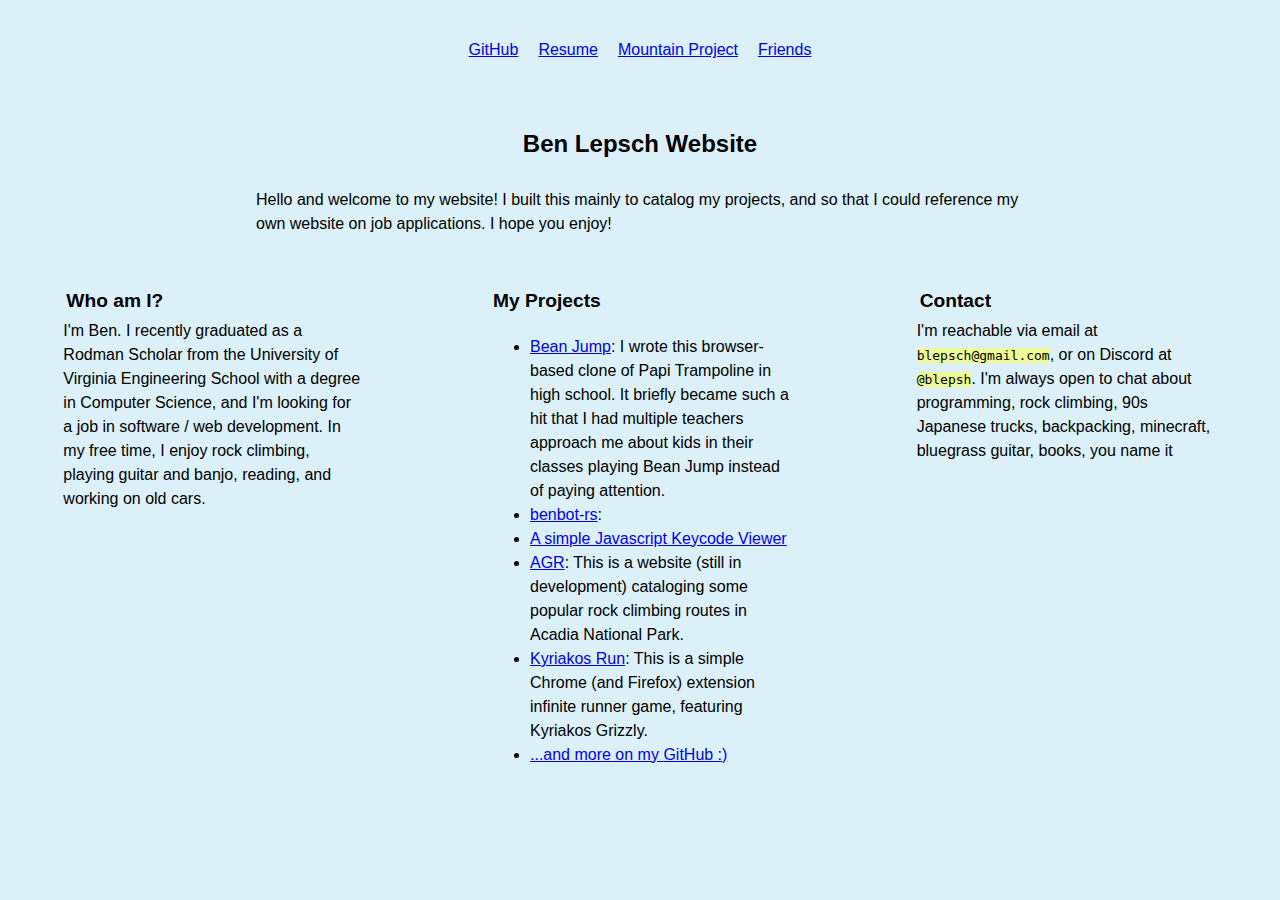
<file: index.html>
<!DOCTYPE html>
<html lang="en">
    <head>
        <meta charset="utf-8">
        <meta http-equiv="X-UA-Compatible" content="IE=edge">
        <meta name="viewport" content="width=device-width, initial-scale=1"> 
        <meta name="author" content="Ben Lepsch">
        <meta name="title" content="Ben Lepsch Website">
        <meta name="keywords" content="Ben Lepsch Website Expert Programmer Software Developer For Hire">

        <link rel="stylesheet" type="text/css" href="styles/reset.css">
        <link rel="stylesheet" type="text/css" href="styles/index.css">
        <link rel="icon" type="image/x-icon" href="images/REALFAVICON.png">

        <title>Ben Lepsch Website</title>
    </head>
    <body>
        <header class="flex-row no-basis">
            <div class="nav-link flex-row no-basis">
                <a href="https://github.com/benlepsch/">GitHub</a>
            </div>
            <div class="nav-link flex-row no-basis">
                <a href="https://benlepsch.github.io/ben_lepsch_resume.pdf" download>Resume</a>
            </div>
            <!-- <div class="nav-link flex-row no-basis">
                <a href="/construction.html">Photo Library</a>
            </div> -->
            <div class="nav-link flex-row no-basis">
                <a href="https://www.mountainproject.com/user/201776606/ben-lepsch">Mountain Project</a>
            </div>
            <div class="nav-link flex-row no-basis">
                <a href="https://sbcord.com/">Friends</a>
            </div>
        </header>

        <div class="center_text">
            <h2>Ben Lepsch Website</h2>
        </div>

        <div class="center_element" style="width: 60%">
            Hello and welcome to my website! I built this mainly to catalog my projects, and so that I could reference my own website on job applications. I hope you enjoy!
        </div>

        <br><br><br>

        <div class="container flexy flex-row">
            <div class="container flexy flex-col">
                <h3>Who am I?</h3>
                <p>
                    I'm Ben. I recently graduated as a Rodman Scholar from the University of Virginia Engineering School with a degree in Computer Science, and I'm looking for a job in software / web development. In my free time, I enjoy rock climbing, playing guitar and banjo, reading, and working on old cars.
                </p>
            </div>
            <div class="container flexy flex-col">
                <h3>My Projects</h3>
                <ul>
                    <li><a href="beanjump/index.html">Bean Jump</a>: I wrote this browser-based clone of Papi Trampoline in high school. It briefly became such a hit that I had multiple teachers approach me about kids in their classes playing Bean Jump instead of paying attention.</li>
                    <li><a href="https://github.com/benlepsch/benbot-rs">benbot-rs</a>: </li>
                    <li><a href="keycodes/index.html">A simple Javascript Keycode Viewer</a></li>
                    <li><a href="agr/index.html">AGR</a>: This is a website (still in development) cataloging some popular rock climbing routes in Acadia National Park.</li>
                    <li><a href="https://github.com/benlepsch/kyriakos-run">Kyriakos Run</a>: This is a simple Chrome (and Firefox) extension infinite runner game, featuring Kyriakos Grizzly.</li>
                    <li><a href="https://github.com/benlepsch">...and more on my GitHub :)</a></li>
                </ul>
            </div>
            <div class="container flexy flex-col">
                <h3>Contact</h3>
                <p>
                    I'm reachable via email at <code>blepsch@gmail.com</code>, or on Discord at <code>@blepsh</code>. I'm always open to chat about programming, rock climbing, 90s Japanese trucks, backpacking, minecraft, bluegrass guitar, books, you name it    
                </p>
            </div>
        </div>



        <footer>
        </footer>
    </body>
</html>
</file>
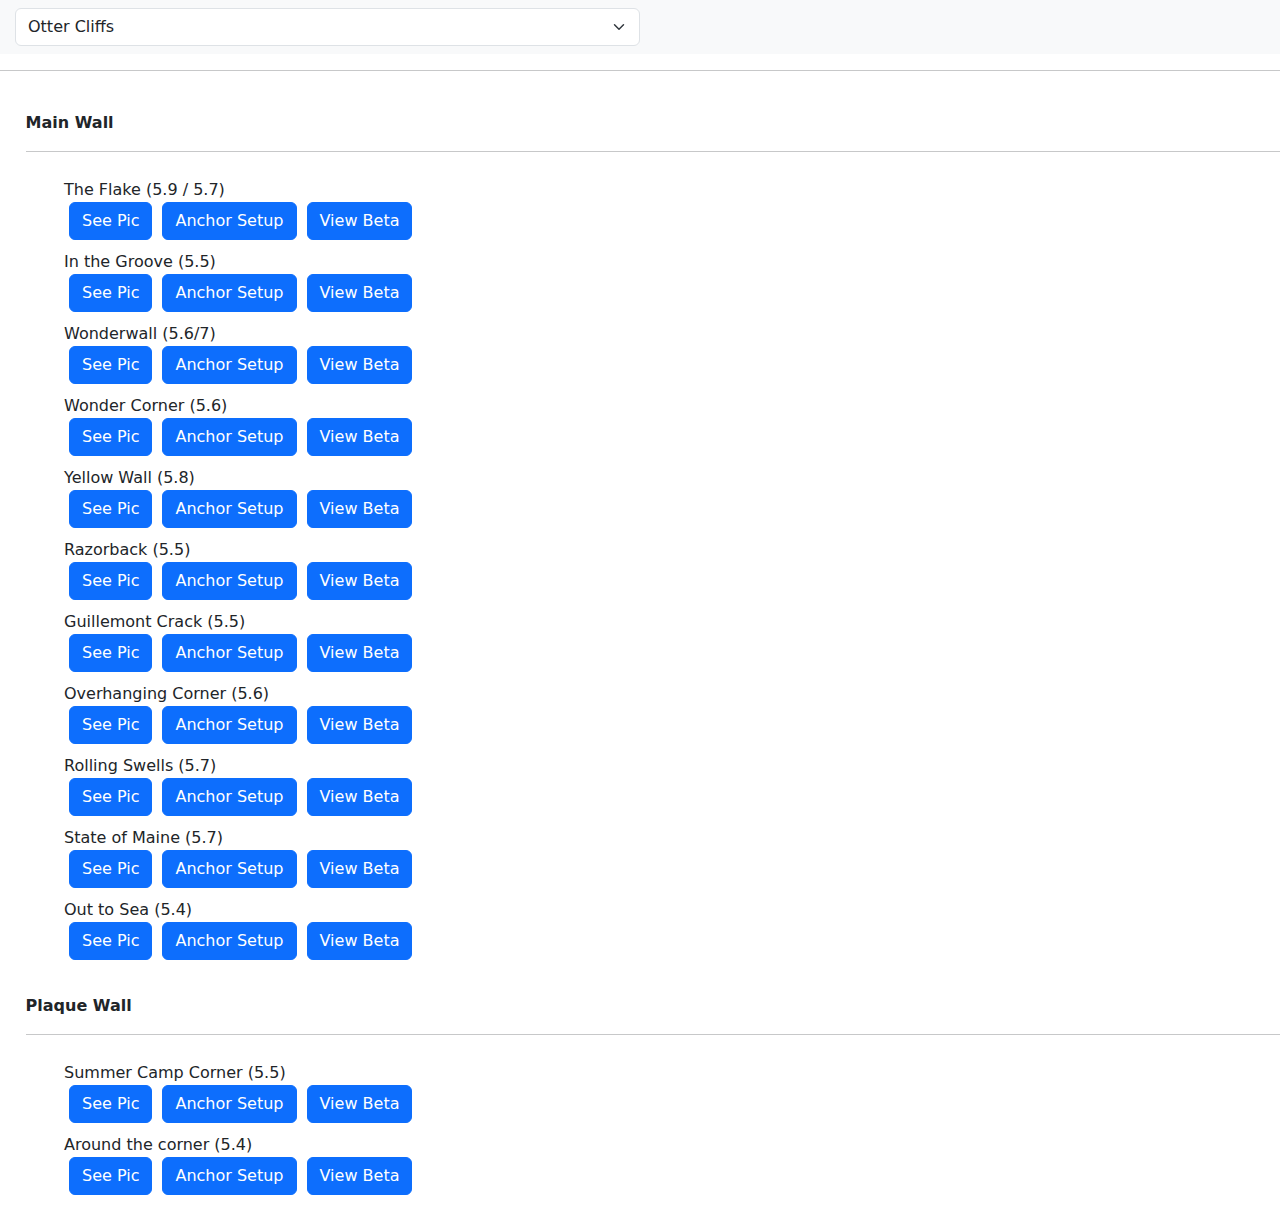
<file: agr/index.html>
<!DOCTYPE html><html lang="en" data-critters-container><head>
  <meta charset="utf-8">
  <base href=".">
  <meta name="viewport" content="width=device-width, initial-scale=1">
  <link rel="icon" type="image/x-icon" href="favicon.ico">
<style>@charset "UTF-8";:root{--bs-blue: #0d6efd;--bs-indigo: #6610f2;--bs-purple: #6f42c1;--bs-pink: #d63384;--bs-red: #dc3545;--bs-orange: #fd7e14;--bs-yellow: #ffc107;--bs-green: #198754;--bs-teal: #20c997;--bs-cyan: #0dcaf0;--bs-black: #000;--bs-white: #fff;--bs-gray: #6c757d;--bs-gray-dark: #343a40;--bs-gray-100: #f8f9fa;--bs-gray-200: #e9ecef;--bs-gray-300: #dee2e6;--bs-gray-400: #ced4da;--bs-gray-500: #adb5bd;--bs-gray-600: #6c757d;--bs-gray-700: #495057;--bs-gray-800: #343a40;--bs-gray-900: #212529;--bs-primary: #0d6efd;--bs-secondary: #6c757d;--bs-success: #198754;--bs-info: #0dcaf0;--bs-warning: #ffc107;--bs-danger: #dc3545;--bs-light: #f8f9fa;--bs-dark: #212529;--bs-primary-rgb: 13, 110, 253;--bs-secondary-rgb: 108, 117, 125;--bs-success-rgb: 25, 135, 84;--bs-info-rgb: 13, 202, 240;--bs-warning-rgb: 255, 193, 7;--bs-danger-rgb: 220, 53, 69;--bs-light-rgb: 248, 249, 250;--bs-dark-rgb: 33, 37, 41;--bs-primary-text-emphasis: #052c65;--bs-secondary-text-emphasis: #2b2f32;--bs-success-text-emphasis: #0a3622;--bs-info-text-emphasis: #055160;--bs-warning-text-emphasis: #664d03;--bs-danger-text-emphasis: #58151c;--bs-light-text-emphasis: #495057;--bs-dark-text-emphasis: #495057;--bs-primary-bg-subtle: #cfe2ff;--bs-secondary-bg-subtle: #e2e3e5;--bs-success-bg-subtle: #d1e7dd;--bs-info-bg-subtle: #cff4fc;--bs-warning-bg-subtle: #fff3cd;--bs-danger-bg-subtle: #f8d7da;--bs-light-bg-subtle: #fcfcfd;--bs-dark-bg-subtle: #ced4da;--bs-primary-border-subtle: #9ec5fe;--bs-secondary-border-subtle: #c4c8cb;--bs-success-border-subtle: #a3cfbb;--bs-info-border-subtle: #9eeaf9;--bs-warning-border-subtle: #ffe69c;--bs-danger-border-subtle: #f1aeb5;--bs-light-border-subtle: #e9ecef;--bs-dark-border-subtle: #adb5bd;--bs-white-rgb: 255, 255, 255;--bs-black-rgb: 0, 0, 0;--bs-font-sans-serif: system-ui, -apple-system, "Segoe UI", Roboto, "Helvetica Neue", "Noto Sans", "Liberation Sans", Arial, sans-serif, "Apple Color Emoji", "Segoe UI Emoji", "Segoe UI Symbol", "Noto Color Emoji";--bs-font-monospace: SFMono-Regular, Menlo, Monaco, Consolas, "Liberation Mono", "Courier New", monospace;--bs-gradient: linear-gradient(180deg, rgba(255, 255, 255, .15), rgba(255, 255, 255, 0));--bs-body-font-family: var(--bs-font-sans-serif);--bs-body-font-size: 1rem;--bs-body-font-weight: 400;--bs-body-line-height: 1.5;--bs-body-color: #212529;--bs-body-color-rgb: 33, 37, 41;--bs-body-bg: #fff;--bs-body-bg-rgb: 255, 255, 255;--bs-emphasis-color: #000;--bs-emphasis-color-rgb: 0, 0, 0;--bs-secondary-color: rgba(33, 37, 41, .75);--bs-secondary-color-rgb: 33, 37, 41;--bs-secondary-bg: #e9ecef;--bs-secondary-bg-rgb: 233, 236, 239;--bs-tertiary-color: rgba(33, 37, 41, .5);--bs-tertiary-color-rgb: 33, 37, 41;--bs-tertiary-bg: #f8f9fa;--bs-tertiary-bg-rgb: 248, 249, 250;--bs-heading-color: inherit;--bs-link-color: #0d6efd;--bs-link-color-rgb: 13, 110, 253;--bs-link-decoration: underline;--bs-link-hover-color: #0a58ca;--bs-link-hover-color-rgb: 10, 88, 202;--bs-code-color: #d63384;--bs-highlight-color: #212529;--bs-highlight-bg: #fff3cd;--bs-border-width: 1px;--bs-border-style: solid;--bs-border-color: #dee2e6;--bs-border-color-translucent: rgba(0, 0, 0, .175);--bs-border-radius: .375rem;--bs-border-radius-sm: .25rem;--bs-border-radius-lg: .5rem;--bs-border-radius-xl: 1rem;--bs-border-radius-xxl: 2rem;--bs-border-radius-2xl: var(--bs-border-radius-xxl);--bs-border-radius-pill: 50rem;--bs-box-shadow: 0 .5rem 1rem rgba(0, 0, 0, .15);--bs-box-shadow-sm: 0 .125rem .25rem rgba(0, 0, 0, .075);--bs-box-shadow-lg: 0 1rem 3rem rgba(0, 0, 0, .175);--bs-box-shadow-inset: inset 0 1px 2px rgba(0, 0, 0, .075);--bs-focus-ring-width: .25rem;--bs-focus-ring-opacity: .25;--bs-focus-ring-color: rgba(13, 110, 253, .25);--bs-form-valid-color: #198754;--bs-form-valid-border-color: #198754;--bs-form-invalid-color: #dc3545;--bs-form-invalid-border-color: #dc3545}*,*:before,*:after{box-sizing:border-box}@media (prefers-reduced-motion: no-preference){:root{scroll-behavior:smooth}}body{margin:0;font-family:var(--bs-body-font-family);font-size:var(--bs-body-font-size);font-weight:var(--bs-body-font-weight);line-height:var(--bs-body-line-height);color:var(--bs-body-color);text-align:var(--bs-body-text-align);background-color:var(--bs-body-bg);-webkit-text-size-adjust:100%;-webkit-tap-highlight-color:rgba(0,0,0,0)}hr{margin:1rem 0;color:inherit;border:0;border-top:var(--bs-border-width) solid;opacity:.25}h4{margin-top:0;margin-bottom:.5rem;font-weight:500;line-height:1.2;color:var(--bs-heading-color)}h4{font-size:calc(1.275rem + .3vw)}@media (min-width: 1200px){h4{font-size:1.5rem}}p{margin-top:0;margin-bottom:1rem}ul{padding-left:2rem}ul{margin-top:0;margin-bottom:1rem}strong{font-weight:bolder}img{vertical-align:middle}button{border-radius:0}button:focus:not(:focus-visible){outline:0}button,select{margin:0;font-family:inherit;font-size:inherit;line-height:inherit}button,select{text-transform:none}select{word-wrap:normal}select:disabled{opacity:1}button,[type=button]{-webkit-appearance:button}button:not(:disabled),[type=button]:not(:disabled){cursor:pointer}:root{--bs-breakpoint-xs: 0;--bs-breakpoint-sm: 576px;--bs-breakpoint-md: 768px;--bs-breakpoint-lg: 992px;--bs-breakpoint-xl: 1200px;--bs-breakpoint-xxl: 1400px}.form-select{--bs-form-select-bg-img: url("data:image/svg+xml,%3csvg xmlns='http://www.w3.org/2000/svg' viewBox='0 0 16 16'%3e%3cpath fill='none' stroke='%23343a40' stroke-linecap='round' stroke-linejoin='round' stroke-width='2' d='m2 5 6 6 6-6'/%3e%3c/svg%3e");display:block;width:100%;padding:.375rem 2.25rem .375rem .75rem;font-size:1rem;font-weight:400;line-height:1.5;color:var(--bs-body-color);appearance:none;background-color:var(--bs-body-bg);background-image:var(--bs-form-select-bg-img),var(--bs-form-select-bg-icon, none);background-repeat:no-repeat;background-position:right .75rem center;background-size:16px 12px;border:var(--bs-border-width) solid var(--bs-border-color);border-radius:var(--bs-border-radius);transition:border-color .15s ease-in-out,box-shadow .15s ease-in-out}@media (prefers-reduced-motion: reduce){.form-select{transition:none}}.form-select:focus{border-color:#86b7fe;outline:0;box-shadow:0 0 0 .25rem #0d6efd40}.form-select:disabled{background-color:var(--bs-secondary-bg)}.form-select:-moz-focusring{color:transparent;text-shadow:0 0 0 var(--bs-body-color)}.btn{--bs-btn-padding-x: .75rem;--bs-btn-padding-y: .375rem;--bs-btn-font-family: ;--bs-btn-font-size: 1rem;--bs-btn-font-weight: 400;--bs-btn-line-height: 1.5;--bs-btn-color: var(--bs-body-color);--bs-btn-bg: transparent;--bs-btn-border-width: var(--bs-border-width);--bs-btn-border-color: transparent;--bs-btn-border-radius: var(--bs-border-radius);--bs-btn-hover-border-color: transparent;--bs-btn-box-shadow: inset 0 1px 0 rgba(255, 255, 255, .15), 0 1px 1px rgba(0, 0, 0, .075);--bs-btn-disabled-opacity: .65;--bs-btn-focus-box-shadow: 0 0 0 .25rem rgba(var(--bs-btn-focus-shadow-rgb), .5);display:inline-block;padding:var(--bs-btn-padding-y) var(--bs-btn-padding-x);font-family:var(--bs-btn-font-family);font-size:var(--bs-btn-font-size);font-weight:var(--bs-btn-font-weight);line-height:var(--bs-btn-line-height);color:var(--bs-btn-color);text-align:center;text-decoration:none;vertical-align:middle;cursor:pointer;-webkit-user-select:none;user-select:none;border:var(--bs-btn-border-width) solid var(--bs-btn-border-color);border-radius:var(--bs-btn-border-radius);background-color:var(--bs-btn-bg);transition:color .15s ease-in-out,background-color .15s ease-in-out,border-color .15s ease-in-out,box-shadow .15s ease-in-out}@media (prefers-reduced-motion: reduce){.btn{transition:none}}.btn:hover{color:var(--bs-btn-hover-color);background-color:var(--bs-btn-hover-bg);border-color:var(--bs-btn-hover-border-color)}.btn:focus-visible{color:var(--bs-btn-hover-color);background-color:var(--bs-btn-hover-bg);border-color:var(--bs-btn-hover-border-color);outline:0;box-shadow:var(--bs-btn-focus-box-shadow)}.btn:first-child:active{color:var(--bs-btn-active-color);background-color:var(--bs-btn-active-bg);border-color:var(--bs-btn-active-border-color)}.btn:first-child:active:focus-visible{box-shadow:var(--bs-btn-focus-box-shadow)}.btn:disabled{color:var(--bs-btn-disabled-color);pointer-events:none;background-color:var(--bs-btn-disabled-bg);border-color:var(--bs-btn-disabled-border-color);opacity:var(--bs-btn-disabled-opacity)}.btn-primary{--bs-btn-color: #fff;--bs-btn-bg: #0d6efd;--bs-btn-border-color: #0d6efd;--bs-btn-hover-color: #fff;--bs-btn-hover-bg: #0b5ed7;--bs-btn-hover-border-color: #0a58ca;--bs-btn-focus-shadow-rgb: 49, 132, 253;--bs-btn-active-color: #fff;--bs-btn-active-bg: #0a58ca;--bs-btn-active-border-color: #0a53be;--bs-btn-active-shadow: inset 0 3px 5px rgba(0, 0, 0, .125);--bs-btn-disabled-color: #fff;--bs-btn-disabled-bg: #0d6efd;--bs-btn-disabled-border-color: #0d6efd}.btn-danger{--bs-btn-color: #fff;--bs-btn-bg: #dc3545;--bs-btn-border-color: #dc3545;--bs-btn-hover-color: #fff;--bs-btn-hover-bg: #bb2d3b;--bs-btn-hover-border-color: #b02a37;--bs-btn-focus-shadow-rgb: 225, 83, 97;--bs-btn-active-color: #fff;--bs-btn-active-bg: #b02a37;--bs-btn-active-border-color: #a52834;--bs-btn-active-shadow: inset 0 3px 5px rgba(0, 0, 0, .125);--bs-btn-disabled-color: #fff;--bs-btn-disabled-bg: #dc3545;--bs-btn-disabled-border-color: #dc3545}.navbar{--bs-navbar-padding-x: 0;--bs-navbar-padding-y: .5rem;--bs-navbar-color: rgba(var(--bs-emphasis-color-rgb), .65);--bs-navbar-hover-color: rgba(var(--bs-emphasis-color-rgb), .8);--bs-navbar-disabled-color: rgba(var(--bs-emphasis-color-rgb), .3);--bs-navbar-active-color: rgba(var(--bs-emphasis-color-rgb), 1);--bs-navbar-brand-padding-y: .3125rem;--bs-navbar-brand-margin-end: 1rem;--bs-navbar-brand-font-size: 1.25rem;--bs-navbar-brand-color: rgba(var(--bs-emphasis-color-rgb), 1);--bs-navbar-brand-hover-color: rgba(var(--bs-emphasis-color-rgb), 1);--bs-navbar-nav-link-padding-x: .5rem;--bs-navbar-toggler-padding-y: .25rem;--bs-navbar-toggler-padding-x: .75rem;--bs-navbar-toggler-font-size: 1.25rem;--bs-navbar-toggler-icon-bg: url("data:image/svg+xml,%3csvg xmlns='http://www.w3.org/2000/svg' viewBox='0 0 30 30'%3e%3cpath stroke='rgba%2833, 37, 41, 0.75%29' stroke-linecap='round' stroke-miterlimit='10' stroke-width='2' d='M4 7h22M4 15h22M4 23h22'/%3e%3c/svg%3e");--bs-navbar-toggler-border-color: rgba(var(--bs-emphasis-color-rgb), .15);--bs-navbar-toggler-border-radius: var(--bs-border-radius);--bs-navbar-toggler-focus-width: .25rem;--bs-navbar-toggler-transition: box-shadow .15s ease-in-out;position:relative;display:flex;flex-wrap:wrap;align-items:center;justify-content:space-between;padding:var(--bs-navbar-padding-y) var(--bs-navbar-padding-x)}@media (min-width: 576px){.navbar-expand-sm{flex-wrap:nowrap;justify-content:flex-start}}.modal{--bs-modal-zindex: 1055;--bs-modal-width: 500px;--bs-modal-padding: 1rem;--bs-modal-margin: .5rem;--bs-modal-color: ;--bs-modal-bg: var(--bs-body-bg);--bs-modal-border-color: var(--bs-border-color-translucent);--bs-modal-border-width: var(--bs-border-width);--bs-modal-border-radius: var(--bs-border-radius-lg);--bs-modal-box-shadow: var(--bs-box-shadow-sm);--bs-modal-inner-border-radius: calc(var(--bs-border-radius-lg) - (var(--bs-border-width)));--bs-modal-header-padding-x: 1rem;--bs-modal-header-padding-y: 1rem;--bs-modal-header-padding: 1rem 1rem;--bs-modal-header-border-color: var(--bs-border-color);--bs-modal-header-border-width: var(--bs-border-width);--bs-modal-title-line-height: 1.5;--bs-modal-footer-gap: .5rem;--bs-modal-footer-bg: ;--bs-modal-footer-border-color: var(--bs-border-color);--bs-modal-footer-border-width: var(--bs-border-width);position:fixed;top:0;left:0;z-index:var(--bs-modal-zindex);display:none;width:100%;height:100%;overflow-x:hidden;overflow-y:auto;outline:0}.modal-dialog{position:relative;width:auto;margin:var(--bs-modal-margin);pointer-events:none}.modal-content{position:relative;display:flex;flex-direction:column;width:100%;color:var(--bs-modal-color);pointer-events:auto;background-color:var(--bs-modal-bg);background-clip:padding-box;border:var(--bs-modal-border-width) solid var(--bs-modal-border-color);border-radius:var(--bs-modal-border-radius);outline:0}.modal-header{display:flex;flex-shrink:0;align-items:center;padding:var(--bs-modal-header-padding);border-bottom:var(--bs-modal-header-border-width) solid var(--bs-modal-header-border-color);border-top-left-radius:var(--bs-modal-inner-border-radius);border-top-right-radius:var(--bs-modal-inner-border-radius)}.modal-title{margin-bottom:0;line-height:var(--bs-modal-title-line-height)}.modal-body{position:relative;flex:1 1 auto;padding:var(--bs-modal-padding)}.modal-footer{display:flex;flex-shrink:0;flex-wrap:wrap;align-items:center;justify-content:flex-end;padding:calc(var(--bs-modal-padding) - var(--bs-modal-footer-gap) * .5);background-color:var(--bs-modal-footer-bg);border-top:var(--bs-modal-footer-border-width) solid var(--bs-modal-footer-border-color);border-bottom-right-radius:var(--bs-modal-inner-border-radius);border-bottom-left-radius:var(--bs-modal-inner-border-radius)}.modal-footer>*{margin:calc(var(--bs-modal-footer-gap) * .5)}@media (min-width: 576px){.modal{--bs-modal-margin: 1.75rem;--bs-modal-box-shadow: var(--bs-box-shadow)}.modal-dialog{max-width:var(--bs-modal-width);margin-right:auto;margin-left:auto}}.w-50{width:50%!important}.bg-light{--bs-bg-opacity: 1;background-color:rgba(var(--bs-light-rgb),var(--bs-bg-opacity))!important}img,li{padding-bottom:10px}@media only screen and (max-width: 768px){img{max-width:90%;max-height:50%}}@media only screen and (min-width: 768px){img{max-width:60%;max-height:30%}}.inmodal{max-width:100%;max-height:100%}
</style><link rel="stylesheet" href="styles-ZHSOV5ML.css" media="print" onload="this.media='all'"><noscript><link rel="stylesheet" href="styles-ZHSOV5ML.css"></noscript><style ng-app-id="ng">nav[_ngcontent-ng-c3246611871] > div[_ngcontent-ng-c3246611871]{padding-left:15px}.modal-button[_ngcontent-ng-c3246611871]{padding:5px}.area-label[_ngcontent-ng-c3246611871]{list-style-type:none;padding-left:2%}ul[_ngcontent-ng-c3246611871]{padding-left:0;margin-bottom:0}li[_ngcontent-ng-c3246611871]{padding-left:5%}</style></head>
<body><!--nghm-->
  <app-root _nghost-ng-c3246611871 ng-version="17.3.11" ngh="5" ng-server-context="ssg"><nav _ngcontent-ng-c3246611871 class="navbar navbar-expand-sm navbar-light bg-light"><div _ngcontent-ng-c3246611871 class="w-50"><select _ngcontent-ng-c3246611871 class="form-select ng-untouched ng-pristine ng-valid"><option _ngcontent-ng-c3246611871 value="otter_cliffs">Otter Cliffs</option><option _ngcontent-ng-c3246611871 value="south_otter">South Otter</option><option _ngcontent-ng-c3246611871 value="ocean_drive">Ocean Drive</option><option _ngcontent-ng-c3246611871 value="cooksey_drive">Cooksey Drive</option><option _ngcontent-ng-c3246611871 value="south_wall">South Wall</option></select></div></nav><hr _ngcontent-ng-c3246611871><ul _ngcontent-ng-c3246611871><li _ngcontent-ng-c3246611871 class="area-label"><br _ngcontent-ng-c3246611871><strong _ngcontent-ng-c3246611871>Main Wall</strong><hr _ngcontent-ng-c3246611871></li><!----><!----></ul><ul _ngcontent-ng-c3246611871><!----><li _ngcontent-ng-c3246611871> The Flake (5.9 / 5.7) <br _ngcontent-ng-c3246611871><app-pic-modal _ngcontent-ng-c3246611871 class="modal-button" _nghost-ng-c1487906071 ngh="0"><button _ngcontent-ng-c1487906071 type="button" class="btn btn-primary">See Pic
</button><div _ngcontent-ng-c1487906071 tabindex="-1" role="dialog" class="modal" style="display: none;"><div _ngcontent-ng-c1487906071 role="document" class="modal-dialog"><div _ngcontent-ng-c1487906071 class="modal-content"><div _ngcontent-ng-c1487906071 class="modal-header"><h4 _ngcontent-ng-c1487906071 class="modal-title">The Flake</h4></div><div _ngcontent-ng-c1487906071 class="modal-body"><!----><div _ngcontent-ng-c1487906071><p _ngcontent-ng-c1487906071>To the left of in the groove</p></div><!----></div><div _ngcontent-ng-c1487906071 class="modal-footer"><button _ngcontent-ng-c1487906071 type="button" class="btn btn-danger"> Close </button></div></div></div></div></app-pic-modal><app-anchor-modal _ngcontent-ng-c3246611871 class="modal-button" _nghost-ng-c3526265242 ngh="1"><button _ngcontent-ng-c3526265242 type="button" class="btn btn-primary">Anchor Setup
</button><div _ngcontent-ng-c3526265242 tabindex="-1" role="dialog" class="modal" style="display: none;"><div _ngcontent-ng-c3526265242 role="document" class="modal-dialog"><div _ngcontent-ng-c3526265242 class="modal-content"><div _ngcontent-ng-c3526265242 class="modal-header"><h4 _ngcontent-ng-c3526265242 class="modal-title">Anchor Setup for The Flake</h4></div><div _ngcontent-ng-c3526265242 class="modal-body"><!----><div _ngcontent-ng-c3526265242><p _ngcontent-ng-c3526265242>Eye bolt + 0.75</p></div><!----></div><div _ngcontent-ng-c3526265242 class="modal-footer"><button _ngcontent-ng-c3526265242 type="button" class="btn btn-danger"> Close </button></div></div></div></div></app-anchor-modal><app-beta-modal _ngcontent-ng-c3246611871 class="modal-button" _nghost-ng-c2190222618 ngh="2"><button _ngcontent-ng-c2190222618 type="button" class="btn btn-primary">View Beta
</button><div _ngcontent-ng-c2190222618 tabindex="-1" role="dialog" class="modal" style="display: none;"><div _ngcontent-ng-c2190222618 role="document" class="modal-dialog"><div _ngcontent-ng-c2190222618 class="modal-content"><div _ngcontent-ng-c2190222618 class="modal-header"><h4 _ngcontent-ng-c2190222618 class="modal-title">Beta for The Flake</h4></div><div _ngcontent-ng-c2190222618 class="modal-body"> Straightforward climbing until the small roof at the top. Pull directly over the roof for 5.9 or veer left for 5.7 </div><div _ngcontent-ng-c2190222618 class="modal-footer"><button _ngcontent-ng-c2190222618 type="button" class="btn btn-danger"> Close </button></div></div></div></div></app-beta-modal></li><!----></ul><ul _ngcontent-ng-c3246611871><!----><li _ngcontent-ng-c3246611871> In the Groove (5.5) <br _ngcontent-ng-c3246611871><app-pic-modal _ngcontent-ng-c3246611871 class="modal-button" _nghost-ng-c1487906071 ngh="3"><button _ngcontent-ng-c1487906071 type="button" class="btn btn-primary">See Pic
</button><div _ngcontent-ng-c1487906071 tabindex="-1" role="dialog" class="modal" style="display: none;"><div _ngcontent-ng-c1487906071 role="document" class="modal-dialog"><div _ngcontent-ng-c1487906071 class="modal-content"><div _ngcontent-ng-c1487906071 class="modal-header"><h4 _ngcontent-ng-c1487906071 class="modal-title">In the Groove</h4></div><div _ngcontent-ng-c1487906071 class="modal-body"><div _ngcontent-ng-c1487906071><img _ngcontent-ng-c1487906071 class="inmodal" src="images/otter_cliffs/in_the_groove.png"></div><!----><!----></div><div _ngcontent-ng-c1487906071 class="modal-footer"><button _ngcontent-ng-c1487906071 type="button" class="btn btn-danger"> Close </button></div></div></div></div></app-pic-modal><app-anchor-modal _ngcontent-ng-c3246611871 class="modal-button" _nghost-ng-c3526265242 ngh="4"><button _ngcontent-ng-c3526265242 type="button" class="btn btn-primary">Anchor Setup
</button><div _ngcontent-ng-c3526265242 tabindex="-1" role="dialog" class="modal" style="display: none;"><div _ngcontent-ng-c3526265242 role="document" class="modal-dialog"><div _ngcontent-ng-c3526265242 class="modal-content"><div _ngcontent-ng-c3526265242 class="modal-header"><h4 _ngcontent-ng-c3526265242 class="modal-title">Anchor Setup for In the Groove</h4></div><div _ngcontent-ng-c3526265242 class="modal-body"><div _ngcontent-ng-c3526265242><img _ngcontent-ng-c3526265242 class="inmodal" src="images/otter_cliffs/in_the_groove_anchor.png"></div><!----><!----></div><div _ngcontent-ng-c3526265242 class="modal-footer"><button _ngcontent-ng-c3526265242 type="button" class="btn btn-danger"> Close </button></div></div></div></div></app-anchor-modal><app-beta-modal _ngcontent-ng-c3246611871 class="modal-button" _nghost-ng-c2190222618 ngh="2"><button _ngcontent-ng-c2190222618 type="button" class="btn btn-primary">View Beta
</button><div _ngcontent-ng-c2190222618 tabindex="-1" role="dialog" class="modal" style="display: none;"><div _ngcontent-ng-c2190222618 role="document" class="modal-dialog"><div _ngcontent-ng-c2190222618 class="modal-content"><div _ngcontent-ng-c2190222618 class="modal-header"><h4 _ngcontent-ng-c2190222618 class="modal-title">Beta for In the Groove</h4></div><div _ngcontent-ng-c2190222618 class="modal-body"> Pull the first ledge, then bear left on good hand and footholds. Step right onto the flake, switch feet and find a high right foot outside the flake then jug haul to the top. </div><div _ngcontent-ng-c2190222618 class="modal-footer"><button _ngcontent-ng-c2190222618 type="button" class="btn btn-danger"> Close </button></div></div></div></div></app-beta-modal></li><!----></ul><ul _ngcontent-ng-c3246611871><!----><li _ngcontent-ng-c3246611871> Wonderwall (5.6/7) <br _ngcontent-ng-c3246611871><app-pic-modal _ngcontent-ng-c3246611871 class="modal-button" _nghost-ng-c1487906071 ngh="0"><button _ngcontent-ng-c1487906071 type="button" class="btn btn-primary">See Pic
</button><div _ngcontent-ng-c1487906071 tabindex="-1" role="dialog" class="modal" style="display: none;"><div _ngcontent-ng-c1487906071 role="document" class="modal-dialog"><div _ngcontent-ng-c1487906071 class="modal-content"><div _ngcontent-ng-c1487906071 class="modal-header"><h4 _ngcontent-ng-c1487906071 class="modal-title">Wonderwall</h4></div><div _ngcontent-ng-c1487906071 class="modal-body"><!----><div _ngcontent-ng-c1487906071><p _ngcontent-ng-c1487906071>The face between In the Groove + Easy Corner</p></div><!----></div><div _ngcontent-ng-c1487906071 class="modal-footer"><button _ngcontent-ng-c1487906071 type="button" class="btn btn-danger"> Close </button></div></div></div></div></app-pic-modal><app-anchor-modal _ngcontent-ng-c3246611871 class="modal-button" _nghost-ng-c3526265242 ngh="1"><button _ngcontent-ng-c3526265242 type="button" class="btn btn-primary">Anchor Setup
</button><div _ngcontent-ng-c3526265242 tabindex="-1" role="dialog" class="modal" style="display: none;"><div _ngcontent-ng-c3526265242 role="document" class="modal-dialog"><div _ngcontent-ng-c3526265242 class="modal-content"><div _ngcontent-ng-c3526265242 class="modal-header"><h4 _ngcontent-ng-c3526265242 class="modal-title">Anchor Setup for Wonderwall</h4></div><div _ngcontent-ng-c3526265242 class="modal-body"><!----><div _ngcontent-ng-c3526265242><p _ngcontent-ng-c3526265242>Eye bolts/gear anchor for skiier's right side</p></div><!----></div><div _ngcontent-ng-c3526265242 class="modal-footer"><button _ngcontent-ng-c3526265242 type="button" class="btn btn-danger"> Close </button></div></div></div></div></app-anchor-modal><app-beta-modal _ngcontent-ng-c3246611871 class="modal-button" _nghost-ng-c2190222618 ngh="2"><button _ngcontent-ng-c2190222618 type="button" class="btn btn-primary">View Beta
</button><div _ngcontent-ng-c2190222618 tabindex="-1" role="dialog" class="modal" style="display: none;"><div _ngcontent-ng-c2190222618 role="document" class="modal-dialog"><div _ngcontent-ng-c2190222618 class="modal-content"><div _ngcontent-ng-c2190222618 class="modal-header"><h4 _ngcontent-ng-c2190222618 class="modal-title">Beta for Wonderwall</h4></div><div _ngcontent-ng-c2190222618 class="modal-body"> Choose your own adventure up the wall. Skiier's right is 5.7, left is 5.6 </div><div _ngcontent-ng-c2190222618 class="modal-footer"><button _ngcontent-ng-c2190222618 type="button" class="btn btn-danger"> Close </button></div></div></div></div></app-beta-modal></li><!----></ul><ul _ngcontent-ng-c3246611871><!----><li _ngcontent-ng-c3246611871> Wonder Corner (5.6) <br _ngcontent-ng-c3246611871><app-pic-modal _ngcontent-ng-c3246611871 class="modal-button" _nghost-ng-c1487906071 ngh="3"><button _ngcontent-ng-c1487906071 type="button" class="btn btn-primary">See Pic
</button><div _ngcontent-ng-c1487906071 tabindex="-1" role="dialog" class="modal" style="display: none;"><div _ngcontent-ng-c1487906071 role="document" class="modal-dialog"><div _ngcontent-ng-c1487906071 class="modal-content"><div _ngcontent-ng-c1487906071 class="modal-header"><h4 _ngcontent-ng-c1487906071 class="modal-title">Wonder Corner</h4></div><div _ngcontent-ng-c1487906071 class="modal-body"><div _ngcontent-ng-c1487906071><img _ngcontent-ng-c1487906071 class="inmodal" src="images/otter_cliffs/wonder_corner.png"></div><!----><!----></div><div _ngcontent-ng-c1487906071 class="modal-footer"><button _ngcontent-ng-c1487906071 type="button" class="btn btn-danger"> Close </button></div></div></div></div></app-pic-modal><app-anchor-modal _ngcontent-ng-c3246611871 class="modal-button" _nghost-ng-c3526265242 ngh="4"><button _ngcontent-ng-c3526265242 type="button" class="btn btn-primary">Anchor Setup
</button><div _ngcontent-ng-c3526265242 tabindex="-1" role="dialog" class="modal" style="display: none;"><div _ngcontent-ng-c3526265242 role="document" class="modal-dialog"><div _ngcontent-ng-c3526265242 class="modal-content"><div _ngcontent-ng-c3526265242 class="modal-header"><h4 _ngcontent-ng-c3526265242 class="modal-title">Anchor Setup for Wonder Corner</h4></div><div _ngcontent-ng-c3526265242 class="modal-body"><div _ngcontent-ng-c3526265242><img _ngcontent-ng-c3526265242 class="inmodal" src="images/otter_cliffs/wonder_corner_anchor.png"></div><!----><!----></div><div _ngcontent-ng-c3526265242 class="modal-footer"><button _ngcontent-ng-c3526265242 type="button" class="btn btn-danger"> Close </button></div></div></div></div></app-anchor-modal><app-beta-modal _ngcontent-ng-c3246611871 class="modal-button" _nghost-ng-c2190222618 ngh="2"><button _ngcontent-ng-c2190222618 type="button" class="btn btn-primary">View Beta
</button><div _ngcontent-ng-c2190222618 tabindex="-1" role="dialog" class="modal" style="display: none;"><div _ngcontent-ng-c2190222618 role="document" class="modal-dialog"><div _ngcontent-ng-c2190222618 class="modal-content"><div _ngcontent-ng-c2190222618 class="modal-header"><h4 _ngcontent-ng-c2190222618 class="modal-title">Beta for Wonder Corner</h4></div><div _ngcontent-ng-c2190222618 class="modal-body"> Follow corner system up the wall, either moving right onto the face at the crux or find a high right foot on the face and reach for a crimpy hold on the corner's arete. </div><div _ngcontent-ng-c2190222618 class="modal-footer"><button _ngcontent-ng-c2190222618 type="button" class="btn btn-danger"> Close </button></div></div></div></div></app-beta-modal></li><!----></ul><ul _ngcontent-ng-c3246611871><!----><li _ngcontent-ng-c3246611871> Yellow Wall (5.8) <br _ngcontent-ng-c3246611871><app-pic-modal _ngcontent-ng-c3246611871 class="modal-button" _nghost-ng-c1487906071 ngh="0"><button _ngcontent-ng-c1487906071 type="button" class="btn btn-primary">See Pic
</button><div _ngcontent-ng-c1487906071 tabindex="-1" role="dialog" class="modal" style="display: none;"><div _ngcontent-ng-c1487906071 role="document" class="modal-dialog"><div _ngcontent-ng-c1487906071 class="modal-content"><div _ngcontent-ng-c1487906071 class="modal-header"><h4 _ngcontent-ng-c1487906071 class="modal-title">Yellow Wall</h4></div><div _ngcontent-ng-c1487906071 class="modal-body"><!----><div _ngcontent-ng-c1487906071><p _ngcontent-ng-c1487906071>The spot on the wall where it turns yellow</p></div><!----></div><div _ngcontent-ng-c1487906071 class="modal-footer"><button _ngcontent-ng-c1487906071 type="button" class="btn btn-danger"> Close </button></div></div></div></div></app-pic-modal><app-anchor-modal _ngcontent-ng-c3246611871 class="modal-button" _nghost-ng-c3526265242 ngh="1"><button _ngcontent-ng-c3526265242 type="button" class="btn btn-primary">Anchor Setup
</button><div _ngcontent-ng-c3526265242 tabindex="-1" role="dialog" class="modal" style="display: none;"><div _ngcontent-ng-c3526265242 role="document" class="modal-dialog"><div _ngcontent-ng-c3526265242 class="modal-content"><div _ngcontent-ng-c3526265242 class="modal-header"><h4 _ngcontent-ng-c3526265242 class="modal-title">Anchor Setup for Yellow Wall</h4></div><div _ngcontent-ng-c3526265242 class="modal-body"><!----><div _ngcontent-ng-c3526265242><p _ngcontent-ng-c3526265242>1 2 3 in the good crack, quad anchor (i think) allows u to flip it over to guilloutine</p></div><!----></div><div _ngcontent-ng-c3526265242 class="modal-footer"><button _ngcontent-ng-c3526265242 type="button" class="btn btn-danger"> Close </button></div></div></div></div></app-anchor-modal><app-beta-modal _ngcontent-ng-c3246611871 class="modal-button" _nghost-ng-c2190222618 ngh="2"><button _ngcontent-ng-c2190222618 type="button" class="btn btn-primary">View Beta
</button><div _ngcontent-ng-c2190222618 tabindex="-1" role="dialog" class="modal" style="display: none;"><div _ngcontent-ng-c2190222618 role="document" class="modal-dialog"><div _ngcontent-ng-c2190222618 class="modal-content"><div _ngcontent-ng-c2190222618 class="modal-header"><h4 _ngcontent-ng-c2190222618 class="modal-title">Beta for Yellow Wall</h4></div><div _ngcontent-ng-c2190222618 class="modal-body"> Start and climb up the arete. Crux is at the second big ledge. Match hands on the sloper over the roof, move left to a crimp and bump to a jug. Walk left and follow the good holds up </div><div _ngcontent-ng-c2190222618 class="modal-footer"><button _ngcontent-ng-c2190222618 type="button" class="btn btn-danger"> Close </button></div></div></div></div></app-beta-modal></li><!----></ul><ul _ngcontent-ng-c3246611871><!----><li _ngcontent-ng-c3246611871> Razorback (5.5) <br _ngcontent-ng-c3246611871><app-pic-modal _ngcontent-ng-c3246611871 class="modal-button" _nghost-ng-c1487906071 ngh="3"><button _ngcontent-ng-c1487906071 type="button" class="btn btn-primary">See Pic
</button><div _ngcontent-ng-c1487906071 tabindex="-1" role="dialog" class="modal" style="display: none;"><div _ngcontent-ng-c1487906071 role="document" class="modal-dialog"><div _ngcontent-ng-c1487906071 class="modal-content"><div _ngcontent-ng-c1487906071 class="modal-header"><h4 _ngcontent-ng-c1487906071 class="modal-title">Razorback</h4></div><div _ngcontent-ng-c1487906071 class="modal-body"><div _ngcontent-ng-c1487906071><img _ngcontent-ng-c1487906071 class="inmodal" src="images/otter_cliffs/razorback.png"></div><!----><!----></div><div _ngcontent-ng-c1487906071 class="modal-footer"><button _ngcontent-ng-c1487906071 type="button" class="btn btn-danger"> Close </button></div></div></div></div></app-pic-modal><app-anchor-modal _ngcontent-ng-c3246611871 class="modal-button" _nghost-ng-c3526265242 ngh="4"><button _ngcontent-ng-c3526265242 type="button" class="btn btn-primary">Anchor Setup
</button><div _ngcontent-ng-c3526265242 tabindex="-1" role="dialog" class="modal" style="display: none;"><div _ngcontent-ng-c3526265242 role="document" class="modal-dialog"><div _ngcontent-ng-c3526265242 class="modal-content"><div _ngcontent-ng-c3526265242 class="modal-header"><h4 _ngcontent-ng-c3526265242 class="modal-title">Anchor Setup for Razorback</h4></div><div _ngcontent-ng-c3526265242 class="modal-body"><div _ngcontent-ng-c3526265242><img _ngcontent-ng-c3526265242 class="inmodal" src="images/otter_cliffs/razorback_anchor.png"></div><!----><!----></div><div _ngcontent-ng-c3526265242 class="modal-footer"><button _ngcontent-ng-c3526265242 type="button" class="btn btn-danger"> Close </button></div></div></div></div></app-anchor-modal><app-beta-modal _ngcontent-ng-c3246611871 class="modal-button" _nghost-ng-c2190222618 ngh="2"><button _ngcontent-ng-c2190222618 type="button" class="btn btn-primary">View Beta
</button><div _ngcontent-ng-c2190222618 tabindex="-1" role="dialog" class="modal" style="display: none;"><div _ngcontent-ng-c2190222618 role="document" class="modal-dialog"><div _ngcontent-ng-c2190222618 class="modal-content"><div _ngcontent-ng-c2190222618 class="modal-header"><h4 _ngcontent-ng-c2190222618 class="modal-title">Beta for Razorback</h4></div><div _ngcontent-ng-c2190222618 class="modal-body"> Lower to ledge above the very bottom, easy climbing to a big step out right on a small chip. Stand up to a crimpy hold with the right hand and smear feet on the slab until you can reach the jugs. </div><div _ngcontent-ng-c2190222618 class="modal-footer"><button _ngcontent-ng-c2190222618 type="button" class="btn btn-danger"> Close </button></div></div></div></div></app-beta-modal></li><!----></ul><ul _ngcontent-ng-c3246611871><!----><li _ngcontent-ng-c3246611871> Guillemont Crack (5.5) <br _ngcontent-ng-c3246611871><app-pic-modal _ngcontent-ng-c3246611871 class="modal-button" _nghost-ng-c1487906071 ngh="0"><button _ngcontent-ng-c1487906071 type="button" class="btn btn-primary">See Pic
</button><div _ngcontent-ng-c1487906071 tabindex="-1" role="dialog" class="modal" style="display: none;"><div _ngcontent-ng-c1487906071 role="document" class="modal-dialog"><div _ngcontent-ng-c1487906071 class="modal-content"><div _ngcontent-ng-c1487906071 class="modal-header"><h4 _ngcontent-ng-c1487906071 class="modal-title">Guillemont Crack</h4></div><div _ngcontent-ng-c1487906071 class="modal-body"><!----><div _ngcontent-ng-c1487906071><p _ngcontent-ng-c1487906071><!--ngetn--></p></div><!----></div><div _ngcontent-ng-c1487906071 class="modal-footer"><button _ngcontent-ng-c1487906071 type="button" class="btn btn-danger"> Close </button></div></div></div></div></app-pic-modal><app-anchor-modal _ngcontent-ng-c3246611871 class="modal-button" _nghost-ng-c3526265242 ngh="1"><button _ngcontent-ng-c3526265242 type="button" class="btn btn-primary">Anchor Setup
</button><div _ngcontent-ng-c3526265242 tabindex="-1" role="dialog" class="modal" style="display: none;"><div _ngcontent-ng-c3526265242 role="document" class="modal-dialog"><div _ngcontent-ng-c3526265242 class="modal-content"><div _ngcontent-ng-c3526265242 class="modal-header"><h4 _ngcontent-ng-c3526265242 class="modal-title">Anchor Setup for Guillemont Crack</h4></div><div _ngcontent-ng-c3526265242 class="modal-body"><!----><div _ngcontent-ng-c3526265242><p _ngcontent-ng-c3526265242><!--ngetn--></p></div><!----></div><div _ngcontent-ng-c3526265242 class="modal-footer"><button _ngcontent-ng-c3526265242 type="button" class="btn btn-danger"> Close </button></div></div></div></div></app-anchor-modal><app-beta-modal _ngcontent-ng-c3246611871 class="modal-button" _nghost-ng-c2190222618 ngh="2"><button _ngcontent-ng-c2190222618 type="button" class="btn btn-primary">View Beta
</button><div _ngcontent-ng-c2190222618 tabindex="-1" role="dialog" class="modal" style="display: none;"><div _ngcontent-ng-c2190222618 role="document" class="modal-dialog"><div _ngcontent-ng-c2190222618 class="modal-content"><div _ngcontent-ng-c2190222618 class="modal-header"><h4 _ngcontent-ng-c2190222618 class="modal-title">Beta for Guillemont Crack</h4></div><div _ngcontent-ng-c2190222618 class="modal-body"> climb the crack </div><div _ngcontent-ng-c2190222618 class="modal-footer"><button _ngcontent-ng-c2190222618 type="button" class="btn btn-danger"> Close </button></div></div></div></div></app-beta-modal></li><!----></ul><ul _ngcontent-ng-c3246611871><!----><li _ngcontent-ng-c3246611871> Overhanging Corner (5.6) <br _ngcontent-ng-c3246611871><app-pic-modal _ngcontent-ng-c3246611871 class="modal-button" _nghost-ng-c1487906071 ngh="3"><button _ngcontent-ng-c1487906071 type="button" class="btn btn-primary">See Pic
</button><div _ngcontent-ng-c1487906071 tabindex="-1" role="dialog" class="modal" style="display: none;"><div _ngcontent-ng-c1487906071 role="document" class="modal-dialog"><div _ngcontent-ng-c1487906071 class="modal-content"><div _ngcontent-ng-c1487906071 class="modal-header"><h4 _ngcontent-ng-c1487906071 class="modal-title">Overhanging Corner</h4></div><div _ngcontent-ng-c1487906071 class="modal-body"><div _ngcontent-ng-c1487906071><img _ngcontent-ng-c1487906071 class="inmodal" src="images/otter_cliffs/overhanging_corner.png"></div><!----><!----></div><div _ngcontent-ng-c1487906071 class="modal-footer"><button _ngcontent-ng-c1487906071 type="button" class="btn btn-danger"> Close </button></div></div></div></div></app-pic-modal><app-anchor-modal _ngcontent-ng-c3246611871 class="modal-button" _nghost-ng-c3526265242 ngh="4"><button _ngcontent-ng-c3526265242 type="button" class="btn btn-primary">Anchor Setup
</button><div _ngcontent-ng-c3526265242 tabindex="-1" role="dialog" class="modal" style="display: none;"><div _ngcontent-ng-c3526265242 role="document" class="modal-dialog"><div _ngcontent-ng-c3526265242 class="modal-content"><div _ngcontent-ng-c3526265242 class="modal-header"><h4 _ngcontent-ng-c3526265242 class="modal-title">Anchor Setup for Overhanging Corner</h4></div><div _ngcontent-ng-c3526265242 class="modal-body"><div _ngcontent-ng-c3526265242><img _ngcontent-ng-c3526265242 class="inmodal" src="images/otter_cliffs/overhanging_corner_anchor.png"></div><!----><!----></div><div _ngcontent-ng-c3526265242 class="modal-footer"><button _ngcontent-ng-c3526265242 type="button" class="btn btn-danger"> Close </button></div></div></div></div></app-anchor-modal><app-beta-modal _ngcontent-ng-c3246611871 class="modal-button" _nghost-ng-c2190222618 ngh="2"><button _ngcontent-ng-c2190222618 type="button" class="btn btn-primary">View Beta
</button><div _ngcontent-ng-c2190222618 tabindex="-1" role="dialog" class="modal" style="display: none;"><div _ngcontent-ng-c2190222618 role="document" class="modal-dialog"><div _ngcontent-ng-c2190222618 class="modal-content"><div _ngcontent-ng-c2190222618 class="modal-header"><h4 _ngcontent-ng-c2190222618 class="modal-title">Beta for Overhanging Corner</h4></div><div _ngcontent-ng-c2190222618 class="modal-body"> Easy climbing to a good ledge, either head left on jugs or straight up the corner on hidden feet. Get feet in the crack for the crux, jam or pull on edges in the crack then find a right foot on the face and stem to the top. </div><div _ngcontent-ng-c2190222618 class="modal-footer"><button _ngcontent-ng-c2190222618 type="button" class="btn btn-danger"> Close </button></div></div></div></div></app-beta-modal></li><!----></ul><ul _ngcontent-ng-c3246611871><!----><li _ngcontent-ng-c3246611871> Rolling Swells (5.7) <br _ngcontent-ng-c3246611871><app-pic-modal _ngcontent-ng-c3246611871 class="modal-button" _nghost-ng-c1487906071 ngh="0"><button _ngcontent-ng-c1487906071 type="button" class="btn btn-primary">See Pic
</button><div _ngcontent-ng-c1487906071 tabindex="-1" role="dialog" class="modal" style="display: none;"><div _ngcontent-ng-c1487906071 role="document" class="modal-dialog"><div _ngcontent-ng-c1487906071 class="modal-content"><div _ngcontent-ng-c1487906071 class="modal-header"><h4 _ngcontent-ng-c1487906071 class="modal-title">Rolling Swells</h4></div><div _ngcontent-ng-c1487906071 class="modal-body"><!----><div _ngcontent-ng-c1487906071><p _ngcontent-ng-c1487906071>Boulder on top of overhanging corner points directly to the top of RS</p></div><!----></div><div _ngcontent-ng-c1487906071 class="modal-footer"><button _ngcontent-ng-c1487906071 type="button" class="btn btn-danger"> Close </button></div></div></div></div></app-pic-modal><app-anchor-modal _ngcontent-ng-c3246611871 class="modal-button" _nghost-ng-c3526265242 ngh="1"><button _ngcontent-ng-c3526265242 type="button" class="btn btn-primary">Anchor Setup
</button><div _ngcontent-ng-c3526265242 tabindex="-1" role="dialog" class="modal" style="display: none;"><div _ngcontent-ng-c3526265242 role="document" class="modal-dialog"><div _ngcontent-ng-c3526265242 class="modal-content"><div _ngcontent-ng-c3526265242 class="modal-header"><h4 _ngcontent-ng-c3526265242 class="modal-title">Anchor Setup for Rolling Swells</h4></div><div _ngcontent-ng-c3526265242 class="modal-body"><!----><div _ngcontent-ng-c3526265242><p _ngcontent-ng-c3526265242>Same placements as for OC</p></div><!----></div><div _ngcontent-ng-c3526265242 class="modal-footer"><button _ngcontent-ng-c3526265242 type="button" class="btn btn-danger"> Close </button></div></div></div></div></app-anchor-modal><app-beta-modal _ngcontent-ng-c3246611871 class="modal-button" _nghost-ng-c2190222618 ngh="2"><button _ngcontent-ng-c2190222618 type="button" class="btn btn-primary">View Beta
</button><div _ngcontent-ng-c2190222618 tabindex="-1" role="dialog" class="modal" style="display: none;"><div _ngcontent-ng-c2190222618 role="document" class="modal-dialog"><div _ngcontent-ng-c2190222618 class="modal-content"><div _ngcontent-ng-c2190222618 class="modal-header"><h4 _ngcontent-ng-c2190222618 class="modal-title">Beta for Rolling Swells</h4></div><div _ngcontent-ng-c2190222618 class="modal-body"> Somewhat reachy moves on good holds, crux is mantle-y move near the top </div><div _ngcontent-ng-c2190222618 class="modal-footer"><button _ngcontent-ng-c2190222618 type="button" class="btn btn-danger"> Close </button></div></div></div></div></app-beta-modal></li><!----></ul><ul _ngcontent-ng-c3246611871><!----><li _ngcontent-ng-c3246611871> State of Maine (5.7) <br _ngcontent-ng-c3246611871><app-pic-modal _ngcontent-ng-c3246611871 class="modal-button" _nghost-ng-c1487906071 ngh="0"><button _ngcontent-ng-c1487906071 type="button" class="btn btn-primary">See Pic
</button><div _ngcontent-ng-c1487906071 tabindex="-1" role="dialog" class="modal" style="display: none;"><div _ngcontent-ng-c1487906071 role="document" class="modal-dialog"><div _ngcontent-ng-c1487906071 class="modal-content"><div _ngcontent-ng-c1487906071 class="modal-header"><h4 _ngcontent-ng-c1487906071 class="modal-title">State of Maine</h4></div><div _ngcontent-ng-c1487906071 class="modal-body"><!----><div _ngcontent-ng-c1487906071><p _ngcontent-ng-c1487906071>Arete on the far (skiier's) right of the main cliff</p></div><!----></div><div _ngcontent-ng-c1487906071 class="modal-footer"><button _ngcontent-ng-c1487906071 type="button" class="btn btn-danger"> Close </button></div></div></div></div></app-pic-modal><app-anchor-modal _ngcontent-ng-c3246611871 class="modal-button" _nghost-ng-c3526265242 ngh="1"><button _ngcontent-ng-c3526265242 type="button" class="btn btn-primary">Anchor Setup
</button><div _ngcontent-ng-c3526265242 tabindex="-1" role="dialog" class="modal" style="display: none;"><div _ngcontent-ng-c3526265242 role="document" class="modal-dialog"><div _ngcontent-ng-c3526265242 class="modal-content"><div _ngcontent-ng-c3526265242 class="modal-header"><h4 _ngcontent-ng-c3526265242 class="modal-title">Anchor Setup for State of Maine</h4></div><div _ngcontent-ng-c3526265242 class="modal-body"><!----><div _ngcontent-ng-c3526265242><p _ngcontent-ng-c3526265242>0.5-0.75 pieces in the splitter crack &amp; solid #1 above Staircase</p></div><!----></div><div _ngcontent-ng-c3526265242 class="modal-footer"><button _ngcontent-ng-c3526265242 type="button" class="btn btn-danger"> Close </button></div></div></div></div></app-anchor-modal><app-beta-modal _ngcontent-ng-c3246611871 class="modal-button" _nghost-ng-c2190222618 ngh="2"><button _ngcontent-ng-c2190222618 type="button" class="btn btn-primary">View Beta
</button><div _ngcontent-ng-c2190222618 tabindex="-1" role="dialog" class="modal" style="display: none;"><div _ngcontent-ng-c2190222618 role="document" class="modal-dialog"><div _ngcontent-ng-c2190222618 class="modal-content"><div _ngcontent-ng-c2190222618 class="modal-header"><h4 _ngcontent-ng-c2190222618 class="modal-title">Beta for State of Maine</h4></div><div _ngcontent-ng-c2190222618 class="modal-body"> Lower is tricky since there's not really a good ledge to land on. Climb up the arete to start, move to climber's right and finish up the face. </div><div _ngcontent-ng-c2190222618 class="modal-footer"><button _ngcontent-ng-c2190222618 type="button" class="btn btn-danger"> Close </button></div></div></div></div></app-beta-modal></li><!----></ul><ul _ngcontent-ng-c3246611871><!----><li _ngcontent-ng-c3246611871> Out to Sea (5.4) <br _ngcontent-ng-c3246611871><app-pic-modal _ngcontent-ng-c3246611871 class="modal-button" _nghost-ng-c1487906071 ngh="0"><button _ngcontent-ng-c1487906071 type="button" class="btn btn-primary">See Pic
</button><div _ngcontent-ng-c1487906071 tabindex="-1" role="dialog" class="modal" style="display: none;"><div _ngcontent-ng-c1487906071 role="document" class="modal-dialog"><div _ngcontent-ng-c1487906071 class="modal-content"><div _ngcontent-ng-c1487906071 class="modal-header"><h4 _ngcontent-ng-c1487906071 class="modal-title">Out to Sea</h4></div><div _ngcontent-ng-c1487906071 class="modal-body"><!----><div _ngcontent-ng-c1487906071><p _ngcontent-ng-c1487906071>Just to the skiier's left of the Escape Hatch</p></div><!----></div><div _ngcontent-ng-c1487906071 class="modal-footer"><button _ngcontent-ng-c1487906071 type="button" class="btn btn-danger"> Close </button></div></div></div></div></app-pic-modal><app-anchor-modal _ngcontent-ng-c3246611871 class="modal-button" _nghost-ng-c3526265242 ngh="1"><button _ngcontent-ng-c3526265242 type="button" class="btn btn-primary">Anchor Setup
</button><div _ngcontent-ng-c3526265242 tabindex="-1" role="dialog" class="modal" style="display: none;"><div _ngcontent-ng-c3526265242 role="document" class="modal-dialog"><div _ngcontent-ng-c3526265242 class="modal-content"><div _ngcontent-ng-c3526265242 class="modal-header"><h4 _ngcontent-ng-c3526265242 class="modal-title">Anchor Setup for Out to Sea</h4></div><div _ngcontent-ng-c3526265242 class="modal-body"><!----><div _ngcontent-ng-c3526265242><p _ngcontent-ng-c3526265242>Bomber 0.3 and #7/8 nut for one leg, decent pinch for the other leg. Be super careful about the rope pro, rope goes over very sharp edges and climber moves around enough you'll have to adjust the pro.</p></div><!----></div><div _ngcontent-ng-c3526265242 class="modal-footer"><button _ngcontent-ng-c3526265242 type="button" class="btn btn-danger"> Close </button></div></div></div></div></app-anchor-modal><app-beta-modal _ngcontent-ng-c3246611871 class="modal-button" _nghost-ng-c2190222618 ngh="2"><button _ngcontent-ng-c2190222618 type="button" class="btn btn-primary">View Beta
</button><div _ngcontent-ng-c2190222618 tabindex="-1" role="dialog" class="modal" style="display: none;"><div _ngcontent-ng-c2190222618 role="document" class="modal-dialog"><div _ngcontent-ng-c2190222618 class="modal-content"><div _ngcontent-ng-c2190222618 class="modal-header"><h4 _ngcontent-ng-c2190222618 class="modal-title">Beta for Out to Sea</h4></div><div _ngcontent-ng-c2190222618 class="modal-body"> Begin on the lowest non-wet ledge. Optional mantle up to the next ledge, then step to the climber's left around the arete and pull on good holds to reach the next ledge. Top out is likely the crux </div><div _ngcontent-ng-c2190222618 class="modal-footer"><button _ngcontent-ng-c2190222618 type="button" class="btn btn-danger"> Close </button></div></div></div></div></app-beta-modal></li><!----></ul><ul _ngcontent-ng-c3246611871><li _ngcontent-ng-c3246611871 class="area-label"><br _ngcontent-ng-c3246611871><strong _ngcontent-ng-c3246611871>Plaque Wall</strong><hr _ngcontent-ng-c3246611871></li><!----><!----></ul><ul _ngcontent-ng-c3246611871><!----><li _ngcontent-ng-c3246611871> Summer Camp Corner (5.5) <br _ngcontent-ng-c3246611871><app-pic-modal _ngcontent-ng-c3246611871 class="modal-button" _nghost-ng-c1487906071 ngh="0"><button _ngcontent-ng-c1487906071 type="button" class="btn btn-primary">See Pic
</button><div _ngcontent-ng-c1487906071 tabindex="-1" role="dialog" class="modal" style="display: none;"><div _ngcontent-ng-c1487906071 role="document" class="modal-dialog"><div _ngcontent-ng-c1487906071 class="modal-content"><div _ngcontent-ng-c1487906071 class="modal-header"><h4 _ngcontent-ng-c1487906071 class="modal-title">Summer Camp Corner</h4></div><div _ngcontent-ng-c1487906071 class="modal-body"><!----><div _ngcontent-ng-c1487906071><p _ngcontent-ng-c1487906071>Corner on the climber's right of plaque wall</p></div><!----></div><div _ngcontent-ng-c1487906071 class="modal-footer"><button _ngcontent-ng-c1487906071 type="button" class="btn btn-danger"> Close </button></div></div></div></div></app-pic-modal><app-anchor-modal _ngcontent-ng-c3246611871 class="modal-button" _nghost-ng-c3526265242 ngh="1"><button _ngcontent-ng-c3526265242 type="button" class="btn btn-primary">Anchor Setup
</button><div _ngcontent-ng-c3526265242 tabindex="-1" role="dialog" class="modal" style="display: none;"><div _ngcontent-ng-c3526265242 role="document" class="modal-dialog"><div _ngcontent-ng-c3526265242 class="modal-content"><div _ngcontent-ng-c3526265242 class="modal-header"><h4 _ngcontent-ng-c3526265242 class="modal-title">Anchor Setup for Summer Camp Corner</h4></div><div _ngcontent-ng-c3526265242 class="modal-body"><!----><div _ngcontent-ng-c3526265242><p _ngcontent-ng-c3526265242>0.3-0.75 cams in the cracks up top, #1 directional after the first ledge</p></div><!----></div><div _ngcontent-ng-c3526265242 class="modal-footer"><button _ngcontent-ng-c3526265242 type="button" class="btn btn-danger"> Close </button></div></div></div></div></app-anchor-modal><app-beta-modal _ngcontent-ng-c3246611871 class="modal-button" _nghost-ng-c2190222618 ngh="2"><button _ngcontent-ng-c2190222618 type="button" class="btn btn-primary">View Beta
</button><div _ngcontent-ng-c2190222618 tabindex="-1" role="dialog" class="modal" style="display: none;"><div _ngcontent-ng-c2190222618 role="document" class="modal-dialog"><div _ngcontent-ng-c2190222618 class="modal-content"><div _ngcontent-ng-c2190222618 class="modal-header"><h4 _ngcontent-ng-c2190222618 class="modal-title">Beta for Summer Camp Corner</h4></div><div _ngcontent-ng-c2190222618 class="modal-body"> Start far out right and pull the first ledge, somewhat weird climbing with a potential hand jam overhead leads to the ledge with the directional. Easy climbing up the corner to finish </div><div _ngcontent-ng-c2190222618 class="modal-footer"><button _ngcontent-ng-c2190222618 type="button" class="btn btn-danger"> Close </button></div></div></div></div></app-beta-modal></li><!----></ul><ul _ngcontent-ng-c3246611871><!----><li _ngcontent-ng-c3246611871> Around the corner (5.4) <br _ngcontent-ng-c3246611871><app-pic-modal _ngcontent-ng-c3246611871 class="modal-button" _nghost-ng-c1487906071 ngh="0"><button _ngcontent-ng-c1487906071 type="button" class="btn btn-primary">See Pic
</button><div _ngcontent-ng-c1487906071 tabindex="-1" role="dialog" class="modal" style="display: none;"><div _ngcontent-ng-c1487906071 role="document" class="modal-dialog"><div _ngcontent-ng-c1487906071 class="modal-content"><div _ngcontent-ng-c1487906071 class="modal-header"><h4 _ngcontent-ng-c1487906071 class="modal-title">Around the corner</h4></div><div _ngcontent-ng-c1487906071 class="modal-body"><!----><div _ngcontent-ng-c1487906071><p _ngcontent-ng-c1487906071>Around to the climber's right from SCC</p></div><!----></div><div _ngcontent-ng-c1487906071 class="modal-footer"><button _ngcontent-ng-c1487906071 type="button" class="btn btn-danger"> Close </button></div></div></div></div></app-pic-modal><app-anchor-modal _ngcontent-ng-c3246611871 class="modal-button" _nghost-ng-c3526265242 ngh="1"><button _ngcontent-ng-c3526265242 type="button" class="btn btn-primary">Anchor Setup
</button><div _ngcontent-ng-c3526265242 tabindex="-1" role="dialog" class="modal" style="display: none;"><div _ngcontent-ng-c3526265242 role="document" class="modal-dialog"><div _ngcontent-ng-c3526265242 class="modal-content"><div _ngcontent-ng-c3526265242 class="modal-header"><h4 _ngcontent-ng-c3526265242 class="modal-title">Anchor Setup for Around the corner</h4></div><div _ngcontent-ng-c3526265242 class="modal-body"><!----><div _ngcontent-ng-c3526265242><p _ngcontent-ng-c3526265242>finger sized cams in the crack further up from the SCC anchor</p></div><!----></div><div _ngcontent-ng-c3526265242 class="modal-footer"><button _ngcontent-ng-c3526265242 type="button" class="btn btn-danger"> Close </button></div></div></div></div></app-anchor-modal><app-beta-modal _ngcontent-ng-c3246611871 class="modal-button" _nghost-ng-c2190222618 ngh="2"><button _ngcontent-ng-c2190222618 type="button" class="btn btn-primary">View Beta
</button><div _ngcontent-ng-c2190222618 tabindex="-1" role="dialog" class="modal" style="display: none;"><div _ngcontent-ng-c2190222618 role="document" class="modal-dialog"><div _ngcontent-ng-c2190222618 class="modal-content"><div _ngcontent-ng-c2190222618 class="modal-header"><h4 _ngcontent-ng-c2190222618 class="modal-title">Beta for Around the corner</h4></div><div _ngcontent-ng-c2190222618 class="modal-body"> Walk up </div><div _ngcontent-ng-c2190222618 class="modal-footer"><button _ngcontent-ng-c2190222618 type="button" class="btn btn-danger"> Close </button></div></div></div></div></app-beta-modal></li><!----></ul><!----></app-root>
<script src="polyfills-N6LQB2YD.js" type="module"></script><script src="scripts-EEEIPNC3.js" defer></script><script src="main-K4RHMJU3.js" type="module"></script>

<script id="ng-state" type="application/json">{"2407587177":{"b":{"otter_cliffs":[{"name":"Main Wall","isArea":true,"pic_txt":"","anchor_txt":""},{"name":"The Flake","grade":"5.9 / 5.7","pic":[],"pic_txt":"To the left of in the groove","anchor":[],"anchor_txt":"Eye bolt + 0.75","beta":"Straightforward climbing until the small roof at the top. Pull directly over the roof for 5.9 or veer left for 5.7"},{"name":"In the Groove","grade":"5.5","site":"top","fortym":"yes","pic":["images/otter_cliffs/in_the_groove.png"],"anchor":["images/otter_cliffs/in_the_groove_anchor.png"],"beta":"Pull the first ledge, then bear left on good hand and footholds. Step right onto the flake, switch feet and find a high right foot outside the flake then jug haul to the top.","pic_txt":"","anchor_txt":""},{"name":"Wonderwall","grade":"5.6/7","pic":[],"pic_txt":"The face between In the Groove + Easy Corner","anchor":[],"anchor_txt":"Eye bolts/gear anchor for skiier's right side","beta":"Choose your own adventure up the wall. Skiier's right is 5.7, left is 5.6"},{"name":"Wonder Corner","grade":"5.6","site":"top","fortym":"yes","pic":["images/otter_cliffs/wonder_corner.png"],"anchor":["images/otter_cliffs/wonder_corner_anchor.png"],"beta":"Follow corner system up the wall, either moving right onto the face at the crux or find a high right foot on the face and reach for a crimpy hold on the corner's arete.","pic_txt":"","anchor_txt":""},{"name":"Yellow Wall","grade":"5.8","pic":[],"pic_txt":"The spot on the wall where it turns yellow","anchor":[],"anchor_txt":"1 2 3 in the good crack, quad anchor (i think) allows u to flip it over to guilloutine","beta":"Start and climb up the arete. Crux is at the second big ledge. Match hands on the sloper over the roof, move left to a crimp and bump to a jug. Walk left and follow the good holds up"},{"name":"Razorback","grade":"5.5","site":"top","fortym":"yes","pic":["images/otter_cliffs/razorback.png"],"anchor":["images/otter_cliffs/razorback_anchor.png"],"beta":"Lower to ledge above the very bottom, easy climbing to a big step out right on a small chip. Stand up to a crimpy hold with the right hand and smear feet on the slab until you can reach the jugs.","pic_txt":"","anchor_txt":""},{"name":"Guillemont Crack","grade":"5.5","site":"top","fortym":"yes","pic":[],"anchor":[],"beta":"climb the crack","pic_txt":"","anchor_txt":""},{"name":"Overhanging Corner","grade":"5.6","site":"top","fortym":"yes","pic":["images/otter_cliffs/overhanging_corner.png"],"anchor":["images/otter_cliffs/overhanging_corner_anchor.png"],"beta":"Easy climbing to a good ledge, either head left on jugs or straight up the corner on hidden feet. Get feet in the crack for the crux, jam or pull on edges in the crack then find a right foot on the face and stem to the top.","pic_txt":"","anchor_txt":""},{"name":"Rolling Swells","grade":"5.7","pic":[],"pic_txt":"Boulder on top of overhanging corner points directly to the top of RS","anchor":[],"anchor_txt":"Same placements as for OC","beta":"Somewhat reachy moves on good holds, crux is mantle-y move near the top"},{"name":"State of Maine","grade":"5.7","pic":[],"pic_txt":"Arete on the far (skiier's) right of the main cliff","anchor":[],"anchor_txt":"0.5-0.75 pieces in the splitter crack & solid #1 above Staircase","beta":"Lower is tricky since there's not really a good ledge to land on. Climb up the arete to start, move to climber's right and finish up the face."},{"name":"Out to Sea","grade":"5.4","pic":[],"pic_txt":"Just to the skiier's left of the Escape Hatch","anchor":[],"anchor_txt":"Bomber 0.3 and #7/8 nut for one leg, decent pinch for the other leg. Be super careful about the rope pro, rope goes over very sharp edges and climber moves around enough you'll have to adjust the pro.","beta":"Begin on the lowest non-wet ledge. Optional mantle up to the next ledge, then step to the climber's left around the arete and pull on good holds to reach the next ledge. Top out is likely the crux"},{"name":"Plaque Wall","isArea":true,"pic_txt":"","anchor_txt":""},{"name":"Summer Camp Corner","grade":"5.5","pic":[],"pic_txt":"Corner on the climber's right of plaque wall","anchor":[],"anchor_txt":"0.3-0.75 cams in the cracks up top, #1 directional after the first ledge","beta":"Start far out right and pull the first ledge, somewhat weird climbing with a potential hand jam overhead leads to the ledge with the directional. Easy climbing up the corner to finish"},{"name":"Around the corner","grade":"5.4","pic":[],"pic_txt":"Around to the climber's right from SCC","anchor":[],"anchor_txt":"finger sized cams in the crack further up from the SCC anchor","beta":"Walk up"}],"south_otter":[{"name":"Sea Cliffs","isArea":true,"pic_txt":"","anchor_txt":""},{"name":"Eagle's Landing","grade":"5.3","pic":[],"pic_txt":"who knows","anchor":[],"anchor_txt":"Cams in the cracks back 10-15 feet from the edge","beta":"its like 5.1 just walk up it (alternate variation around the corner to the climber's right is more difficult)"},{"name":"Splashtown","grade":"5.5","pic":[],"pic_txt":"\"A\" shaped crack straight back from museum wall","anchor":[],"anchor_txt":"1 + .5 + .4 quad","beta":"Lower to a large ledge or smaller triangle shaped ledge, climb up and to climber's right through a crack onto a larger ledge. Either walk further right to a crack or finish up the face."},{"name":"Clamshell","grade":"5.6","pic":[],"pic_txt":"Top is marked by the large clamshell shaped boulder","anchor":[],"anchor_txt":"Pinch on one side of the boulder and a 0.3+0.4 in a crack in the ground behind it, rope pro on the sharp edge of the boulder","beta":"Lower to the driest ledge on a given day, positive edges and vertical climbing"},{"name":"Base managed stuff","isArea":true,"pic_txt":"","anchor_txt":""},{"name":"Museum wall","grade":"5.7","pic":[],"pic_txt":"To the right of the pillar","anchor":[],"anchor_txt":"Crack up top for cams + pinch on the same boulder used for the gully anchor","beta":"Start on a step in a large crack, staying in the center of the face is easiest around 5.6"},{"name":"Gully Slab","grade":"5.5","pic":[],"pic_txt":"The face to the climber's left of the Gully","anchor":[],"anchor_txt":"M anchor, 0.5 in the pocket on the far side and a #2+#1 in the tiny feature in the center.","beta":"High feet to start, move up over the first ledge + follow the feet to the top"},{"name":"Gully","grade":"5.2","pic":[],"pic_txt":"The gully","anchor":[],"anchor_txt":"Other side of M anchor for the face, use the pinch boulder","beta":"Easy climbing with smeary feet in spots"},{"name":"Triple Stack","grade":"5.1","pic":[],"pic_txt":"Midway up the walk over to the Gully anchor","anchor":[],"anchor_txt":"Gear anchor, plenty of cracks up top to choose from","beta":"it's 5.1"},{"name":"Scuderud Wall","grade":"5.5","pic":[],"pic_txt":"The face you can rap in on","anchor":[],"anchor_txt":"(BD) #2 + #1 + 0.3","beta":"Start mid face or left, traverse right to the ledge then back left and finish near the arete."}],"cooksey_drive":[{"name":"Boulder Anchor","grade":"5.3/4","site":"top","fortym":"yes","pic":["images/cooksey_drive/boulder_private.png"],"anchor":["images/cooksey_drive/boulder_anchor_0.png","images/cooksey_drive/boulder_anchor_1.png"],"beta":"Hardest move at the start, work feet out to the right and grab two low crimps to help stand up. Bump left foot high and reach for the jug straight ahead, walk up the rest of the route.","pic_txt":"","anchor_txt":""},{"name":"No Trespassing","grade":"5.6","site":"top","fortym":"yes","pic":["images/cooksey_drive/boulder_private.png"],"anchor":["images/cooksey_drive/private_anchor_0.png","images/cooksey_drive/private_anchor_1.png"],"beta":"Easy start. At first big ledge, can go left up the face on high feet (harder) or go right onto the arete. Right version has reachy move for a right handhold, then huge right foot to stand on. For the final roof, get a high left and higher right handhold, smear feet and bump left hand over the edge to jugs.","pic_txt":"","anchor_txt":""},{"name":"Cooksey Arete","grade":"5.5","site":"top","fortym":"yes","pic":["images/cooksey_drive/arete.png"],"anchor":["images/cooksey_drive/arete_anchor.png"],"beta":"Honestly have no memory of this climb but I don't think it was very hard.","pic_txt":"","anchor_txt":""},{"name":"Karate Chop","grade":"5.7","site":"top","fortym":"yes","pic":[],"pic_txt":"to the right of the arete","anchor":[],"anchor_txt":"Same placements as for arete, either get a huge quad or just re equalize","beta":"High feet and decent but powerful hands the whole way, karate chop move midway up with left hand into the undercling/jam."}],"ocean_drive":[{"name":"Calvin's Corner","grade":"5.7+","site":"top","fortym":"yes","pic":[],"pic_txt":"","anchor":[],"anchor_txt":"quad and hand sized pieces in the giant boulder/ledge on top of the cliff","beta":"Start is usually wet and slimy, but still goes with one 10a-ish move to a good ledge and stance. 5.7+ climbing the rest of the route on good laybacks and stemming positions."},{"name":"Weird anchor","grade":"5.7","site":"top","fortym":"yes","pic":[],"pic_txt":"","anchor":[],"anchor_txt":"0.75 and 0.5 in the crack parallel to the edge of the cliff, tether yourself and step down to belay ledge. Other leg of the anchor is a bomber #1 in the eye level crack on the climber's right.","beta":"not a clue"},{"name":"Center Corner","grade":"5.5","site":"top","fortym":"yes","pic":[],"pic_txt":"You know this one","anchor":["images/ocean_drive/central_corner_anchor.png"],"beta":"Easy climbing + stemming","anchor_txt":""},{"name":"Chimneyish","grade":"5.6","site":"top","fortym":"yes","pic":["images/ocean_drive/chimneyish.png"],"pic_txt":"","anchor":[],"anchor_txt":"Thin hands to fists in the shallow crack back a ways from the edge, quad anchor works well here","beta":"Easy climbing + stemming"},{"name":"Sea slabs","grade":"5.8/5.5","pic":[],"pic_txt":"Base managed routes to the climber's right","anchor":[],"anchor_txt":"M setup, mostly hand sized pieces","beta":"CLeft: Hard balancey move in the middle, find right foot and lean to reach high left hand. CRight: Right foot high on chip, right hand behind block, left hand mantling and left foot smearing/ jump from the ground and flag. 5.1 climbing after the initial ledge."}],"south_wall":[{"name":"Lower Wall","isArea":true,"pic_txt":"","anchor_txt":""},{"name":"Retlaw","grade":"5.7","site":"either","fortym":"no","pic":[],"pic_txt":"","anchor":[],"anchor_txt":"Bolted anchor","beta":""},{"name":"Balance Queen","grade":"5.7","site":"either","fortym":"no","pic":[],"pic_txt":"Small pieces from the ground, then two bolts above a horizontal bulge lead to a high 0.5 placement and a short finger crack","anchor":[],"anchor_txt":"Bolted anchor","beta":"jugs"},{"name":"Main Wall","isArea":true,"pic_txt":"","anchor_txt":""},{"name":"Old Town","grade":"5.7","site":"either","fortym":"no","pic":[],"pic_txt":"To the right of Connecticut Cracks","anchor":[],"anchor_txt":"Bolted anchor w rap rings","beta":"Crux is getting off the ground, stemmy stances lead to glorious laybacking in a finger crack up to a ledge. Another short layback section follows before you can grab the arete and face holds appear."},{"name":"Central Slabs","isArea":true,"pic_txt":"","anchor_txt":""},{"name":"Mme Lebois' Troubled Lunge","grade":"5.6","site":"base","fortym":"no","pic":[],"pic_txt":"Start on the rock bench 15ft right of Recollections of Pacifica, under a mini roof.","anchor":[],"anchor_txt":"Gear anchor on the ledge to the left of the rap rings, #1-3 in the bigger crack and can back it up with a 0.4-0.5 above it.  Directional BD 0.75 / WC 0.5 above the start.","beta":"Pull the mini roof and step up, make the lunge left after a bit to stay near the arete. Eventually step all the way left past From Russia and continue up the arete on slabby feet. "},{"name":"Wafer Step","grade":"5.5","site":"base","fortym":"no","pic":[],"pic_txt":"To the right of Recollections","anchor":[],"anchor_txt":"Bolts / quad anchor, directional thin hands/fat fingers in the flake over the start.","beta":"Up and slightly right, then bear left on the glorious flake layback jug thing"},{"name":"Jungle Book","grade":"5.4","site":"base","fortym":"no","pic":[],"pic_txt":"To the right of Wafer Step","anchor":[],"anchor_txt":"#4 + #3 in the vertical crack, 0.4+0.5 in the smaller horizontal to the left. Directional on the right side opens up Mogley as well","beta":"Up through the ledges, mild stemming can help at parts but is by no means required"},{"name":"Mogley","grade":"5.3","site":"base","fortym":"no","pic":[],"pic_txt":"To the right of Jungle Book","anchor":[],"anchor_txt":"Same anchor as Jungle Book, use a directional 0.5 above the start about halfway up the route","beta":"Go up on jugs, unclip directional and step across left to finish"}]},"h":{},"s":200,"st":"OK","u":"https://benlepsch.github.io/agr/routes-data.json","rt":"json"},"__nghData__":[{"t":{"9":"t3","10":"t4"},"c":{"9":[],"10":[{"i":"t4","r":1}]}},{"t":{"9":"t5","10":"t6"},"c":{"9":[],"10":[{"i":"t6","r":1}]}},{},{"t":{"9":"t3","10":"t4"},"c":{"9":[{"i":"t3","r":1}],"10":[]}},{"t":{"9":"t5","10":"t6"},"c":{"9":[{"i":"t5","r":1}],"10":[]}},{"t":{"14":"t0"},"c":{"14":[{"i":"t0","r":1,"t":{"1":"t1","2":"t2"},"c":{"1":[{"i":"t1","r":1}],"2":[]}},{"i":"t0","r":1,"t":{"1":"t1","2":"t2"},"c":{"1":[],"2":[{"i":"t2","r":1}]},"x":11},{"i":"t0","r":1,"t":{"1":"t1","2":"t2"},"c":{"1":[{"i":"t1","r":1}],"2":[]}},{"i":"t0","r":1,"t":{"1":"t1","2":"t2"},"c":{"1":[],"2":[{"i":"t2","r":1}]},"x":2}]}}]}</script></body></html>
</file>
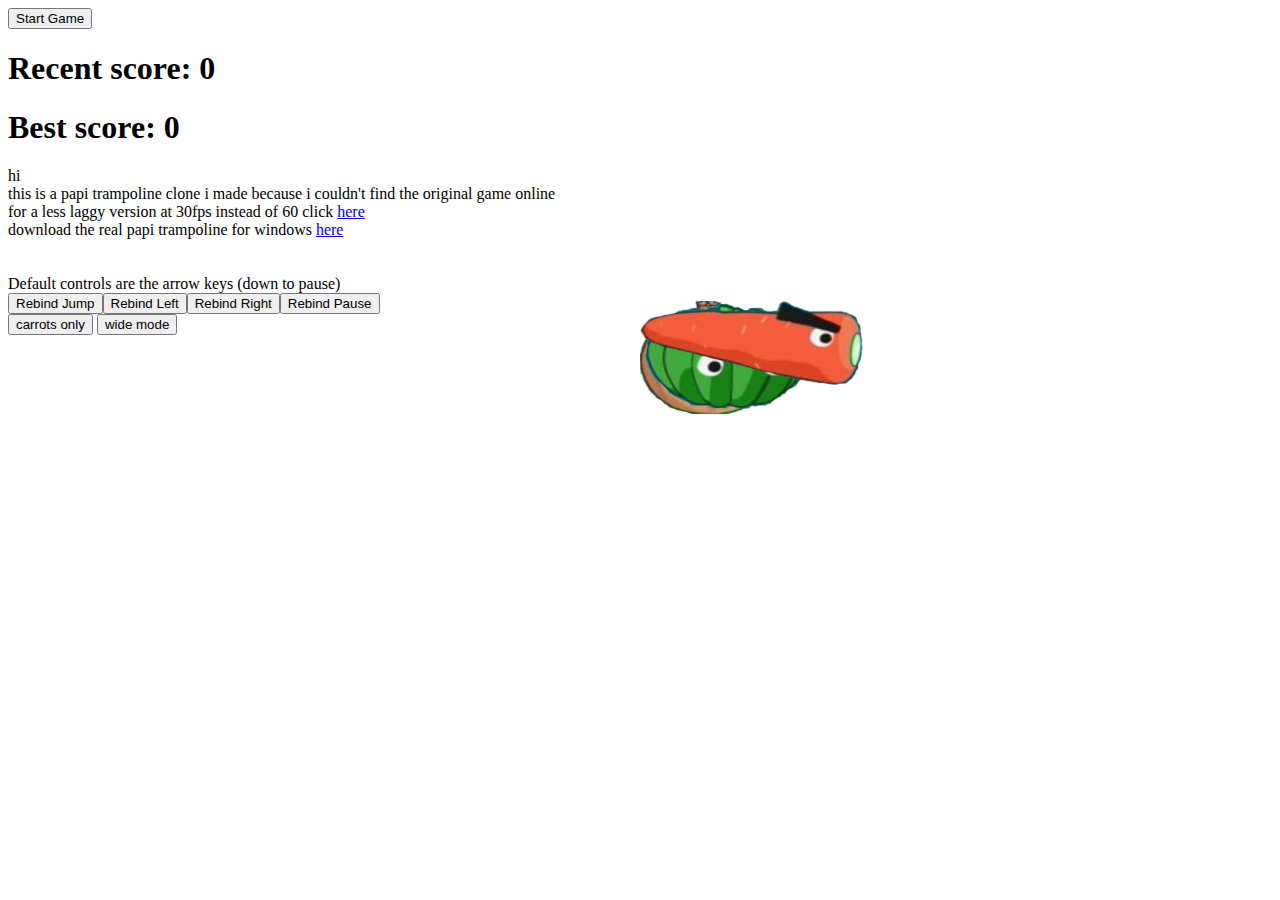
<file: beanjump/index.html>
<!DOCTYPE html>
<html>
  <head>
    <!--
      type control-shift-J in google chrome to open the console
      then type "cheats=true" to disable dying
      for epic high scores
    -->
    <meta charset="utf-8">
    <meta name="viewport" content="width=device-width">
    <title>bean jump</title>
		<script src='https://ajax.googleapis.com/ajax/libs/jquery/3.4.0/jquery.min.js'></script>
    <link rel="icon" type="image" href="images/bean_icon.png">
    <link href="style.css" rel="stylesheet" type="text/css" />
  </head>
  <body>
    <div id='menu_stuff'>
      <button id="start" onclick="startGame(60)">Start Game</button>
      <h1 id='recent'>Recent score: 0</h1>
      <h1 id='best'>Best score: 0</h1>
      <p id='papiinfo'>
        hi <br>
        this is a papi trampoline clone i made because i couldn't find the original game online<br>
        for a less laggy version at 30fps instead of 60 click <a href='../beanjump-nolag/beanjump.html'>here</a><br>
        download the real papi trampoline for windows <a href='http://www.sunflat.net/windows/app/papitrampoline/'>here</a><br>
        <br><br>
        Default controls are the arrow keys (down to pause)<br>
        <button onclick="rebind('jump')">Rebind Jump</button><button onclick="rebind('left')">Rebind Left</button><button onclick="rebind('right')">Rebind Right</button><button onclick="rebind('pause')">Rebind Pause</button>
        <br>
        <button onclick="changeCarrots()">carrots only</button>
        <button onclick="wideIt()">wide mode</button>
      </p>
    </div>

    <div id='game_stuff'>
      <div id='sky' class='sky' style="display: none"></div>
      <div id='ground' class='ground' style="display: none"></div>
      <img id='player' class='player' style="display: none" src='images/bean.png'>
    </div>

    <script src="script.js"></script>
  </body>
</html>
</file>
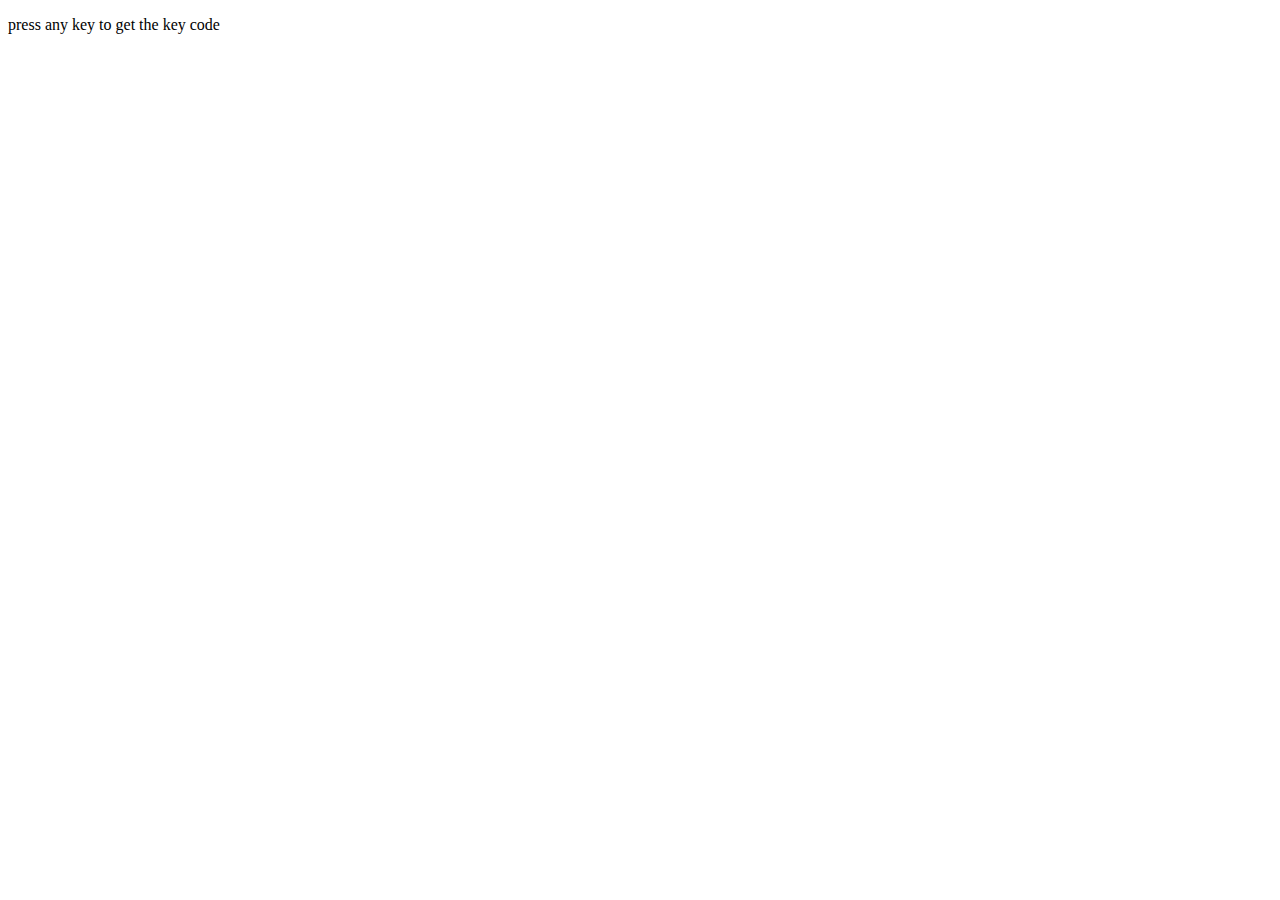
<file: keycodes/index.html>
<!DOCTYPE html>
<html>
    <head>
        <title>get keycodes</title>
    </head>
    <body>
        <p id='instructions'>press any key to get the key code</p>
        <h1 id='code'></h1>
        <script src="script.js"></script>
    </body>
</html>
</file>
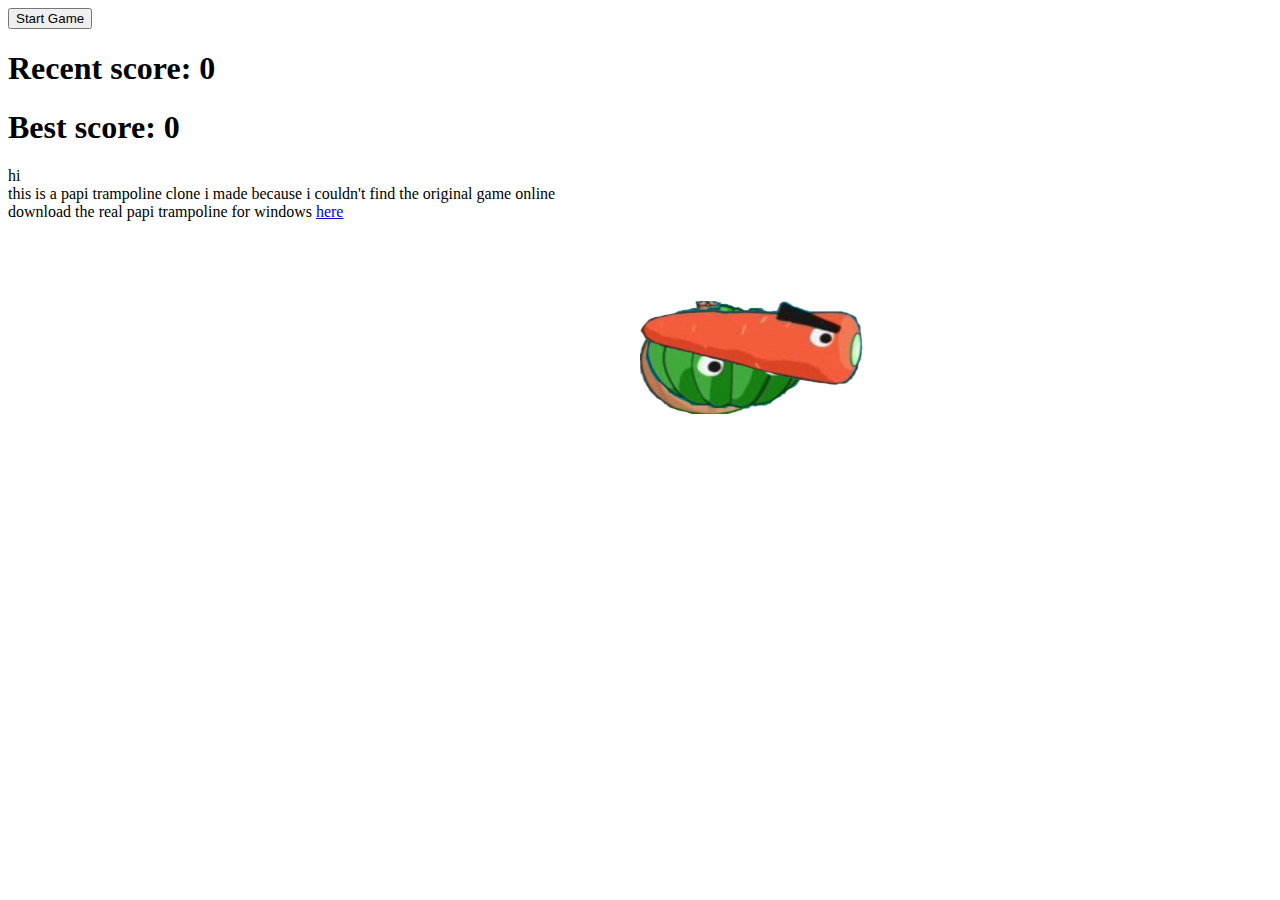
<file: beanjump.html>
<!DOCTYPE html>
<html>
  <head>
    <meta charset="utf-8">
    <meta name="viewport" content="width=device-width">
    <title>bean jump</title>
		<script src='https://ajax.googleapis.com/ajax/libs/jquery/3.4.0/jquery.min.js'></script>
    <link rel="icon" type="image" href="images/bean_icon.png">
    <link href="style.css" rel="stylesheet" type="text/css" />
  </head>
  <body style="overflow:hidden">
    <button id="start" onclick="startGame(60)">Start Game</button>
    <h1 id='recent'>Recent score: 0</h1>
    <h1 id='best'>Best score: 0</h1>
    <p id='papiinfo'>
      hi <br>
      this is a papi trampoline clone i made because i couldn't find the original game online<br>
      download the real papi trampoline for windows <a href='http://www.sunflat.net/windows/app/papitrampoline/'>here</a>
    </p>
    <div id='sky' class='sky' style="display: none"></div>
    <div id='ground' class='ground' style="display: none"></div>
    <img id='player' class='player' style="display: none" src='images/bean.png'>
    <script src="script.js"></script>
  </body>
</html>
</file>
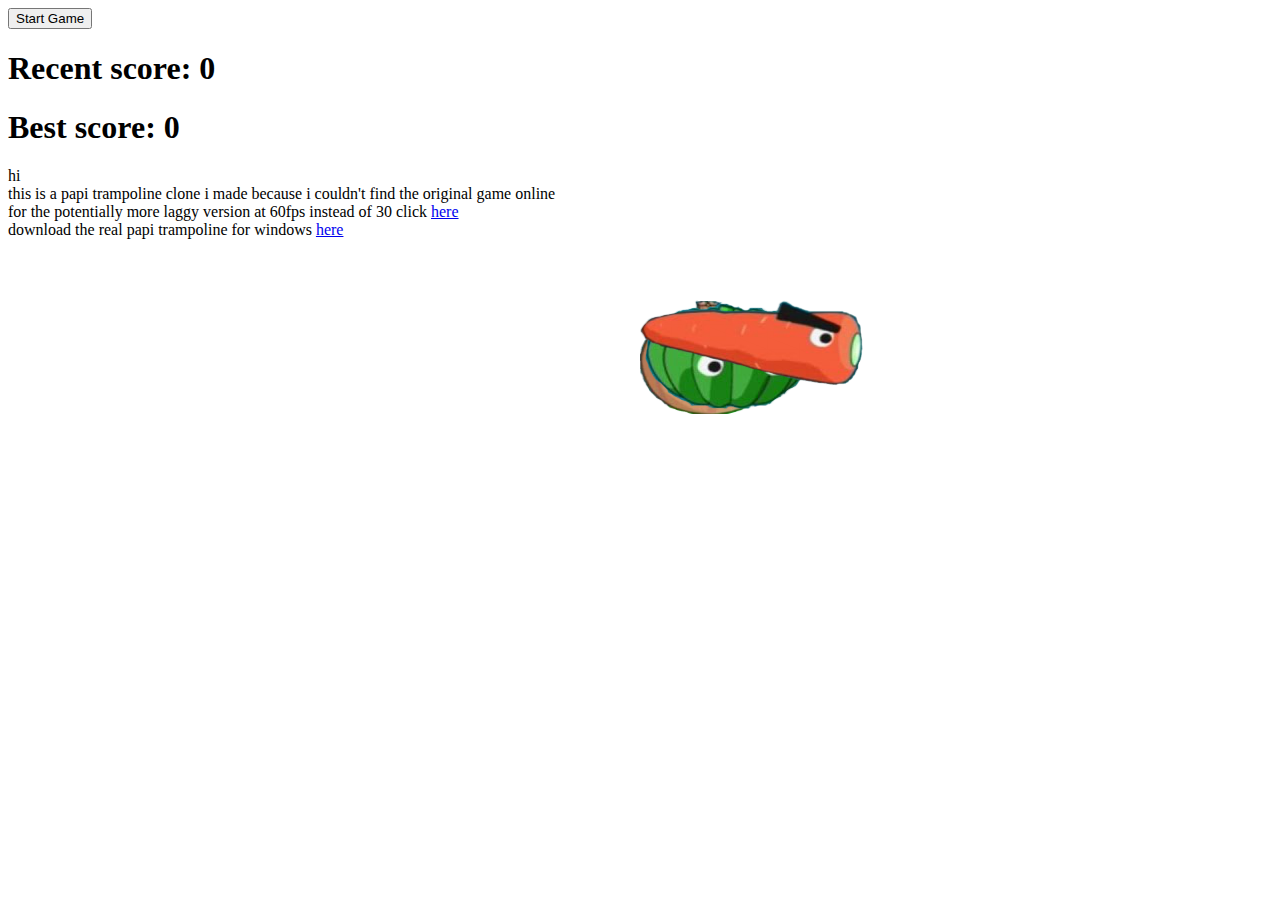
<file: beanjump-nolag/beanjump.html>
<!DOCTYPE html>
<html>
  <head>
    <!--
      type control-shift-J in google chrome to open the console
      then type "cheats=true" to disable dying
      for epic high scores
    -->
    <meta charset="utf-8">
    <meta name="viewport" content="width=device-width">
    <title>bean jump</title>
		<script src='https://ajax.googleapis.com/ajax/libs/jquery/3.4.0/jquery.min.js'></script>
    <link rel="icon" type="image" href="images/bean_icon.png">
    <link href="style.css" rel="stylesheet" type="text/css" />
  </head>
  <body style="overflow:hidden">
    <div id='menu_stuff'>
      <button id="start" onclick="startGame(30)">Start Game</button>
      <h1 id='recent'>Recent score: 0</h1>
      <h1 id='best'>Best score: 0</h1>
      <p id='papiinfo'>
        hi <br>
        this is a papi trampoline clone i made because i couldn't find the original game online<br>
        for the potentially more laggy version at 60fps instead of 30 click <a href='../beanjump/beanjump.html'>here</a><br>
        download the real papi trampoline for windows <a href='http://www.sunflat.net/windows/app/papitrampoline/'>here</a>
      </p>
    </div>

    <div id='game_stuff'>
      <div id='sky' class='sky' style="display: none"></div>
      <div id='ground' class='ground' style="display: none"></div>
      <img id='player' class='player' style="display: none" src='images/bean.png'>
    </div>

    <script src="script.js"></script>
  </body>
</html>
</file>
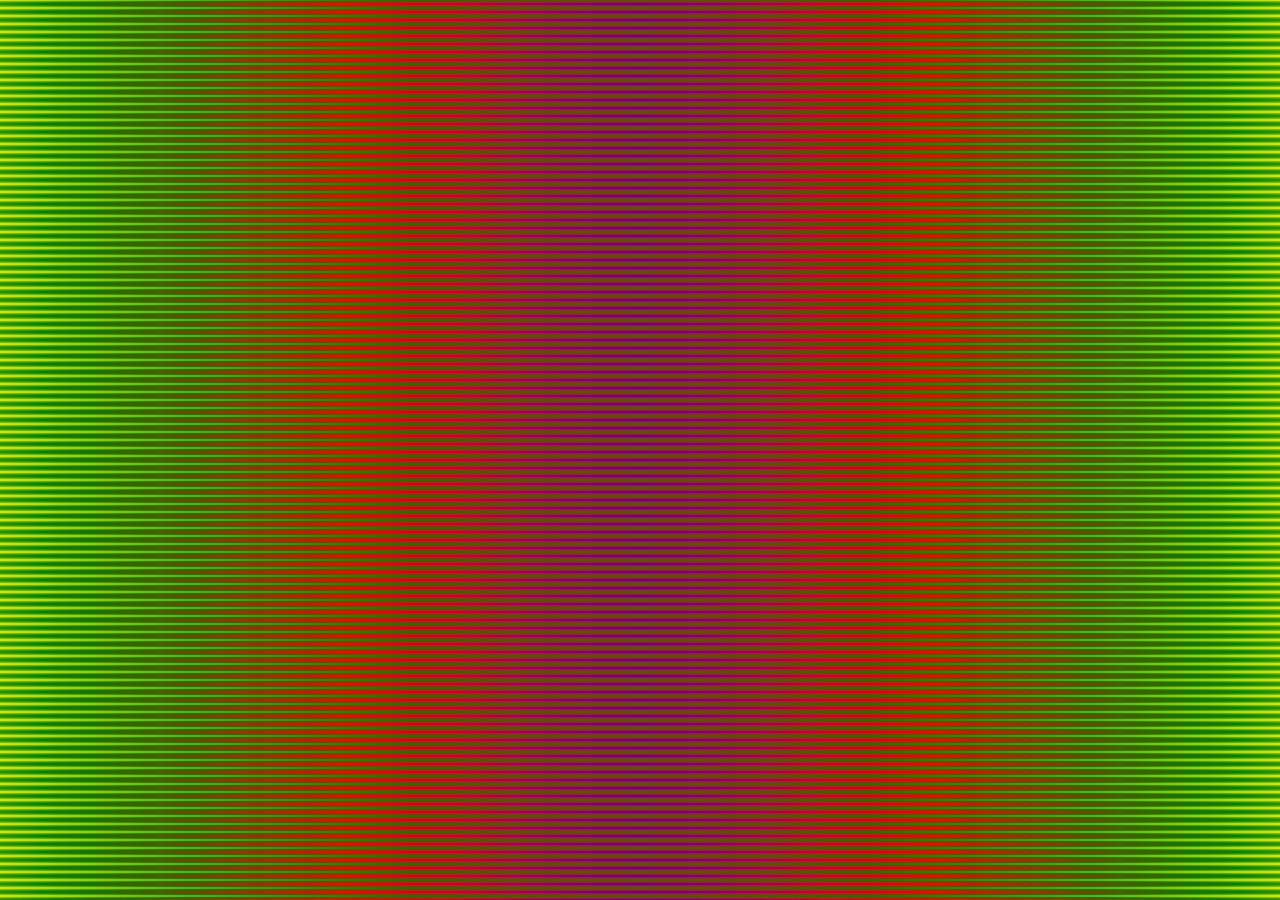
<file: colors/colors.html>
<!DOCTYPE html>
<html>
  <head>
    <meta charset="utf-8">
    <meta name="viewport" content="width=device-width">
    <title>pretty colors!</title>
  </head>
  <body>
    <script src="script.js"></script>
  </body>
</html>
</file>
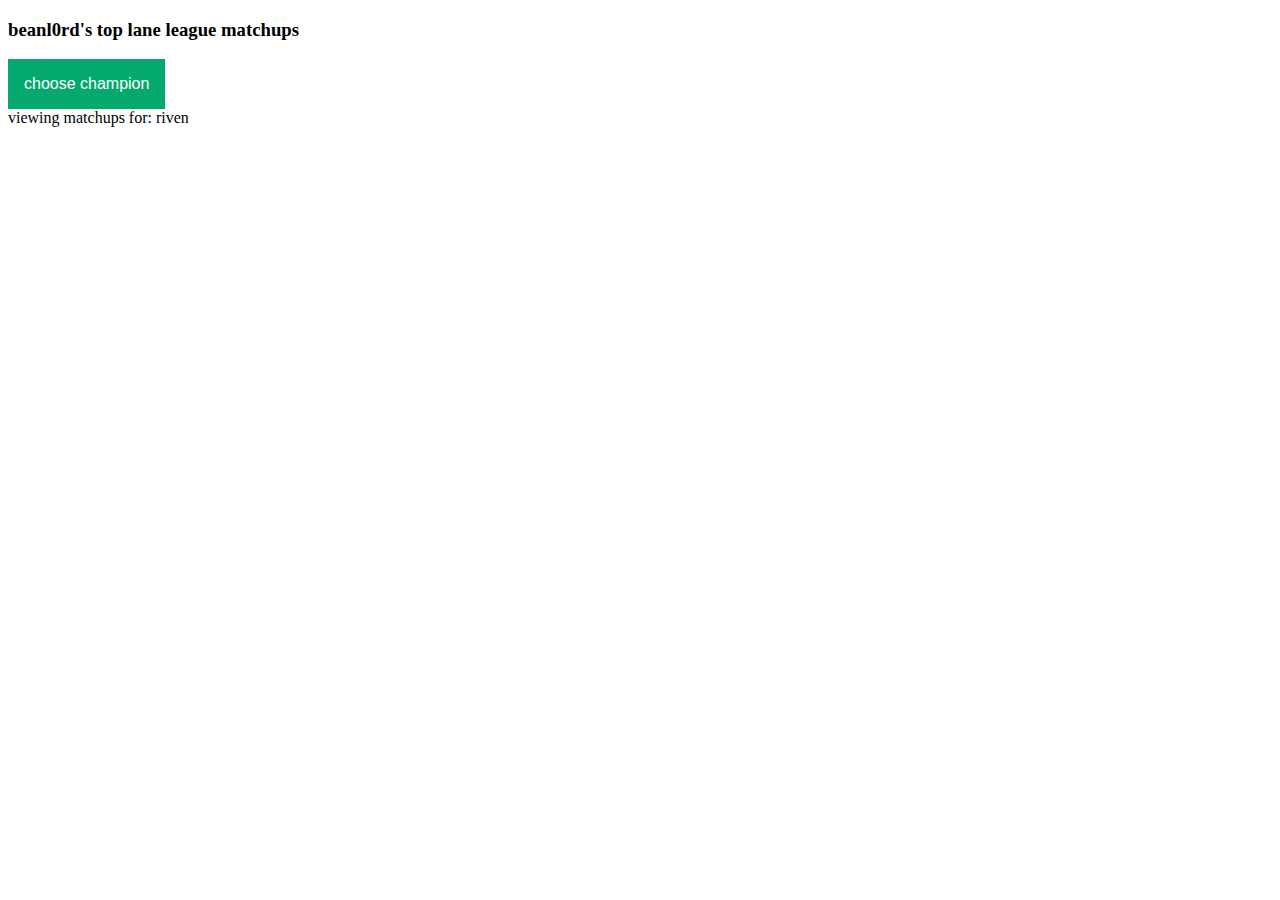
<file: league_matchups/league_matchups.html>
<!DOCTYPE HTML>
<html>
    <head>
        <title>beanl0rd's league matchups</title>
        <link href="style.css" rel="stylesheet" type="text/css"/>
    </head>
    <body>
        <h3>beanl0rd's top lane league matchups</h3>
        <div class="dropdown">
            <button class="dropbtn">choose champion</button>
            <div class="dropdown-content">
              <a href="#" onclick="chogath()">chogath</a>
              <a href="#" onclick="riven()">riven</a>
              <a href="#" onclick="sion()">sion</a>
            </div>
            <div id="currentChamp">viewing matchups for: riven</div>
        </div>
        <script src="script.js"></script>
    </body>
</html>
</file>
<file: styles/index.css>
/* general rules */

body {
    background-color: #c5e7f69d;
    cursor: url('/images/normal.png'), auto;
}

a {
    cursor: url('/images/link.png'), auto;
}

code {
    background-color: #eefa94;
}

div, p {
    font-family: Microsoft Tai Le, Candara, sans-serif;
    line-height: 1.5;
}

h2, h3 {
    font-weight: bold;
}

h2 {
    font-size: 150%;
    padding: 2%;
}

h3 {
    font-size: 120%;
    padding: 1%;
}

header {
    padding: 3%;
    margin: auto;
}

/* custom classes */

.center_text {
    width: 100%;
    display:inline-block;
    text-align: center;
}

.center_element {
    margin-left: auto;
    margin-right: auto;
}

.container {
    margin-left: auto;
    margin-right: auto;
    margin-top: 0px;
}

.nav-link {
    margin-left: 10px;
    margin-right: 10px;
}

.flexy {
    display: flex;
    flex-wrap: wrap;
    flex-basis: 300px;
}

.no-basis {
    display: flex;
    flex-wrap: wrap;
    align-items: center;
    justify-content: center;
}

.flex-row {
    flex-direction: row;
}

.flex-col {
    flex-direction: column;
}
</file>
<file: agr/styles-ZHSOV5ML.css>
@charset "UTF-8";:root,[data-bs-theme=light]{--bs-blue: #0d6efd;--bs-indigo: #6610f2;--bs-purple: #6f42c1;--bs-pink: #d63384;--bs-red: #dc3545;--bs-orange: #fd7e14;--bs-yellow: #ffc107;--bs-green: #198754;--bs-teal: #20c997;--bs-cyan: #0dcaf0;--bs-black: #000;--bs-white: #fff;--bs-gray: #6c757d;--bs-gray-dark: #343a40;--bs-gray-100: #f8f9fa;--bs-gray-200: #e9ecef;--bs-gray-300: #dee2e6;--bs-gray-400: #ced4da;--bs-gray-500: #adb5bd;--bs-gray-600: #6c757d;--bs-gray-700: #495057;--bs-gray-800: #343a40;--bs-gray-900: #212529;--bs-primary: #0d6efd;--bs-secondary: #6c757d;--bs-success: #198754;--bs-info: #0dcaf0;--bs-warning: #ffc107;--bs-danger: #dc3545;--bs-light: #f8f9fa;--bs-dark: #212529;--bs-primary-rgb: 13, 110, 253;--bs-secondary-rgb: 108, 117, 125;--bs-success-rgb: 25, 135, 84;--bs-info-rgb: 13, 202, 240;--bs-warning-rgb: 255, 193, 7;--bs-danger-rgb: 220, 53, 69;--bs-light-rgb: 248, 249, 250;--bs-dark-rgb: 33, 37, 41;--bs-primary-text-emphasis: #052c65;--bs-secondary-text-emphasis: #2b2f32;--bs-success-text-emphasis: #0a3622;--bs-info-text-emphasis: #055160;--bs-warning-text-emphasis: #664d03;--bs-danger-text-emphasis: #58151c;--bs-light-text-emphasis: #495057;--bs-dark-text-emphasis: #495057;--bs-primary-bg-subtle: #cfe2ff;--bs-secondary-bg-subtle: #e2e3e5;--bs-success-bg-subtle: #d1e7dd;--bs-info-bg-subtle: #cff4fc;--bs-warning-bg-subtle: #fff3cd;--bs-danger-bg-subtle: #f8d7da;--bs-light-bg-subtle: #fcfcfd;--bs-dark-bg-subtle: #ced4da;--bs-primary-border-subtle: #9ec5fe;--bs-secondary-border-subtle: #c4c8cb;--bs-success-border-subtle: #a3cfbb;--bs-info-border-subtle: #9eeaf9;--bs-warning-border-subtle: #ffe69c;--bs-danger-border-subtle: #f1aeb5;--bs-light-border-subtle: #e9ecef;--bs-dark-border-subtle: #adb5bd;--bs-white-rgb: 255, 255, 255;--bs-black-rgb: 0, 0, 0;--bs-font-sans-serif: system-ui, -apple-system, "Segoe UI", Roboto, "Helvetica Neue", "Noto Sans", "Liberation Sans", Arial, sans-serif, "Apple Color Emoji", "Segoe UI Emoji", "Segoe UI Symbol", "Noto Color Emoji";--bs-font-monospace: SFMono-Regular, Menlo, Monaco, Consolas, "Liberation Mono", "Courier New", monospace;--bs-gradient: linear-gradient(180deg, rgba(255, 255, 255, .15), rgba(255, 255, 255, 0));--bs-body-font-family: var(--bs-font-sans-serif);--bs-body-font-size: 1rem;--bs-body-font-weight: 400;--bs-body-line-height: 1.5;--bs-body-color: #212529;--bs-body-color-rgb: 33, 37, 41;--bs-body-bg: #fff;--bs-body-bg-rgb: 255, 255, 255;--bs-emphasis-color: #000;--bs-emphasis-color-rgb: 0, 0, 0;--bs-secondary-color: rgba(33, 37, 41, .75);--bs-secondary-color-rgb: 33, 37, 41;--bs-secondary-bg: #e9ecef;--bs-secondary-bg-rgb: 233, 236, 239;--bs-tertiary-color: rgba(33, 37, 41, .5);--bs-tertiary-color-rgb: 33, 37, 41;--bs-tertiary-bg: #f8f9fa;--bs-tertiary-bg-rgb: 248, 249, 250;--bs-heading-color: inherit;--bs-link-color: #0d6efd;--bs-link-color-rgb: 13, 110, 253;--bs-link-decoration: underline;--bs-link-hover-color: #0a58ca;--bs-link-hover-color-rgb: 10, 88, 202;--bs-code-color: #d63384;--bs-highlight-color: #212529;--bs-highlight-bg: #fff3cd;--bs-border-width: 1px;--bs-border-style: solid;--bs-border-color: #dee2e6;--bs-border-color-translucent: rgba(0, 0, 0, .175);--bs-border-radius: .375rem;--bs-border-radius-sm: .25rem;--bs-border-radius-lg: .5rem;--bs-border-radius-xl: 1rem;--bs-border-radius-xxl: 2rem;--bs-border-radius-2xl: var(--bs-border-radius-xxl);--bs-border-radius-pill: 50rem;--bs-box-shadow: 0 .5rem 1rem rgba(0, 0, 0, .15);--bs-box-shadow-sm: 0 .125rem .25rem rgba(0, 0, 0, .075);--bs-box-shadow-lg: 0 1rem 3rem rgba(0, 0, 0, .175);--bs-box-shadow-inset: inset 0 1px 2px rgba(0, 0, 0, .075);--bs-focus-ring-width: .25rem;--bs-focus-ring-opacity: .25;--bs-focus-ring-color: rgba(13, 110, 253, .25);--bs-form-valid-color: #198754;--bs-form-valid-border-color: #198754;--bs-form-invalid-color: #dc3545;--bs-form-invalid-border-color: #dc3545}[data-bs-theme=dark]{color-scheme:dark;--bs-body-color: #dee2e6;--bs-body-color-rgb: 222, 226, 230;--bs-body-bg: #212529;--bs-body-bg-rgb: 33, 37, 41;--bs-emphasis-color: #fff;--bs-emphasis-color-rgb: 255, 255, 255;--bs-secondary-color: rgba(222, 226, 230, .75);--bs-secondary-color-rgb: 222, 226, 230;--bs-secondary-bg: #343a40;--bs-secondary-bg-rgb: 52, 58, 64;--bs-tertiary-color: rgba(222, 226, 230, .5);--bs-tertiary-color-rgb: 222, 226, 230;--bs-tertiary-bg: #2b3035;--bs-tertiary-bg-rgb: 43, 48, 53;--bs-primary-text-emphasis: #6ea8fe;--bs-secondary-text-emphasis: #a7acb1;--bs-success-text-emphasis: #75b798;--bs-info-text-emphasis: #6edff6;--bs-warning-text-emphasis: #ffda6a;--bs-danger-text-emphasis: #ea868f;--bs-light-text-emphasis: #f8f9fa;--bs-dark-text-emphasis: #dee2e6;--bs-primary-bg-subtle: #031633;--bs-secondary-bg-subtle: #161719;--bs-success-bg-subtle: #051b11;--bs-info-bg-subtle: #032830;--bs-warning-bg-subtle: #332701;--bs-danger-bg-subtle: #2c0b0e;--bs-light-bg-subtle: #343a40;--bs-dark-bg-subtle: #1a1d20;--bs-primary-border-subtle: #084298;--bs-secondary-border-subtle: #41464b;--bs-success-border-subtle: #0f5132;--bs-info-border-subtle: #087990;--bs-warning-border-subtle: #997404;--bs-danger-border-subtle: #842029;--bs-light-border-subtle: #495057;--bs-dark-border-subtle: #343a40;--bs-heading-color: inherit;--bs-link-color: #6ea8fe;--bs-link-hover-color: #8bb9fe;--bs-link-color-rgb: 110, 168, 254;--bs-link-hover-color-rgb: 139, 185, 254;--bs-code-color: #e685b5;--bs-highlight-color: #dee2e6;--bs-highlight-bg: #664d03;--bs-border-color: #495057;--bs-border-color-translucent: rgba(255, 255, 255, .15);--bs-form-valid-color: #75b798;--bs-form-valid-border-color: #75b798;--bs-form-invalid-color: #ea868f;--bs-form-invalid-border-color: #ea868f}*,*:before,*:after{box-sizing:border-box}@media (prefers-reduced-motion: no-preference){:root{scroll-behavior:smooth}}body{margin:0;font-family:var(--bs-body-font-family);font-size:var(--bs-body-font-size);font-weight:var(--bs-body-font-weight);line-height:var(--bs-body-line-height);color:var(--bs-body-color);text-align:var(--bs-body-text-align);background-color:var(--bs-body-bg);-webkit-text-size-adjust:100%;-webkit-tap-highlight-color:rgba(0,0,0,0)}hr{margin:1rem 0;color:inherit;border:0;border-top:var(--bs-border-width) solid;opacity:.25}h6,.h6,h5,.h5,h4,.h4,h3,.h3,h2,.h2,h1,.h1{margin-top:0;margin-bottom:.5rem;font-weight:500;line-height:1.2;color:var(--bs-heading-color)}h1,.h1{font-size:calc(1.375rem + 1.5vw)}@media (min-width: 1200px){h1,.h1{font-size:2.5rem}}h2,.h2{font-size:calc(1.325rem + .9vw)}@media (min-width: 1200px){h2,.h2{font-size:2rem}}h3,.h3{font-size:calc(1.3rem + .6vw)}@media (min-width: 1200px){h3,.h3{font-size:1.75rem}}h4,.h4{font-size:calc(1.275rem + .3vw)}@media (min-width: 1200px){h4,.h4{font-size:1.5rem}}h5,.h5{font-size:1.25rem}h6,.h6{font-size:1rem}p{margin-top:0;margin-bottom:1rem}abbr[title]{text-decoration:underline dotted;cursor:help;text-decoration-skip-ink:none}address{margin-bottom:1rem;font-style:normal;line-height:inherit}ol,ul{padding-left:2rem}ol,ul,dl{margin-top:0;margin-bottom:1rem}ol ol,ul ul,ol ul,ul ol{margin-bottom:0}dt{font-weight:700}dd{margin-bottom:.5rem;margin-left:0}blockquote{margin:0 0 1rem}b,strong{font-weight:bolder}small,.small{font-size:.875em}mark,.mark{padding:.1875em;color:var(--bs-highlight-color);background-color:var(--bs-highlight-bg)}sub,sup{position:relative;font-size:.75em;line-height:0;vertical-align:baseline}sub{bottom:-.25em}sup{top:-.5em}a{color:rgba(var(--bs-link-color-rgb),var(--bs-link-opacity, 1));text-decoration:underline}a:hover{--bs-link-color-rgb: var(--bs-link-hover-color-rgb)}a:not([href]):not([class]),a:not([href]):not([class]):hover{color:inherit;text-decoration:none}pre,code,kbd,samp{font-family:var(--bs-font-monospace);font-size:1em}pre{display:block;margin-top:0;margin-bottom:1rem;overflow:auto;font-size:.875em}pre code{font-size:inherit;color:inherit;word-break:normal}code{font-size:.875em;color:var(--bs-code-color);word-wrap:break-word}a>code{color:inherit}kbd{padding:.1875rem .375rem;font-size:.875em;color:var(--bs-body-bg);background-color:var(--bs-body-color);border-radius:.25rem}kbd kbd{padding:0;font-size:1em}figure{margin:0 0 1rem}img,svg{vertical-align:middle}table{caption-side:bottom;border-collapse:collapse}caption{padding-top:.5rem;padding-bottom:.5rem;color:var(--bs-secondary-color);text-align:left}th{text-align:inherit;text-align:-webkit-match-parent}thead,tbody,tfoot,tr,td,th{border-color:inherit;border-style:solid;border-width:0}label{display:inline-block}button{border-radius:0}button:focus:not(:focus-visible){outline:0}input,button,select,optgroup,textarea{margin:0;font-family:inherit;font-size:inherit;line-height:inherit}button,select{text-transform:none}[role=button]{cursor:pointer}select{word-wrap:normal}select:disabled{opacity:1}[list]:not([type=date]):not([type=datetime-local]):not([type=month]):not([type=week]):not([type=time])::-webkit-calendar-picker-indicator{display:none!important}button,[type=button],[type=reset],[type=submit]{-webkit-appearance:button}button:not(:disabled),[type=button]:not(:disabled),[type=reset]:not(:disabled),[type=submit]:not(:disabled){cursor:pointer}::-moz-focus-inner{padding:0;border-style:none}textarea{resize:vertical}fieldset{min-width:0;padding:0;margin:0;border:0}legend{float:left;width:100%;padding:0;margin-bottom:.5rem;font-size:calc(1.275rem + .3vw);line-height:inherit}@media (min-width: 1200px){legend{font-size:1.5rem}}legend+*{clear:left}::-webkit-datetime-edit-fields-wrapper,::-webkit-datetime-edit-text,::-webkit-datetime-edit-minute,::-webkit-datetime-edit-hour-field,::-webkit-datetime-edit-day-field,::-webkit-datetime-edit-month-field,::-webkit-datetime-edit-year-field{padding:0}::-webkit-inner-spin-button{height:auto}[type=search]{-webkit-appearance:textfield;outline-offset:-2px}::-webkit-search-decoration{-webkit-appearance:none}::-webkit-color-swatch-wrapper{padding:0}::file-selector-button{font:inherit;-webkit-appearance:button}output{display:inline-block}iframe{border:0}summary{display:list-item;cursor:pointer}progress{vertical-align:baseline}[hidden]{display:none!important}.lead{font-size:1.25rem;font-weight:300}.display-1{font-size:calc(1.625rem + 4.5vw);font-weight:300;line-height:1.2}@media (min-width: 1200px){.display-1{font-size:5rem}}.display-2{font-size:calc(1.575rem + 3.9vw);font-weight:300;line-height:1.2}@media (min-width: 1200px){.display-2{font-size:4.5rem}}.display-3{font-size:calc(1.525rem + 3.3vw);font-weight:300;line-height:1.2}@media (min-width: 1200px){.display-3{font-size:4rem}}.display-4{font-size:calc(1.475rem + 2.7vw);font-weight:300;line-height:1.2}@media (min-width: 1200px){.display-4{font-size:3.5rem}}.display-5{font-size:calc(1.425rem + 2.1vw);font-weight:300;line-height:1.2}@media (min-width: 1200px){.display-5{font-size:3rem}}.display-6{font-size:calc(1.375rem + 1.5vw);font-weight:300;line-height:1.2}@media (min-width: 1200px){.display-6{font-size:2.5rem}}.list-unstyled,.list-inline{padding-left:0;list-style:none}.list-inline-item{display:inline-block}.list-inline-item:not(:last-child){margin-right:.5rem}.initialism{font-size:.875em;text-transform:uppercase}.blockquote{margin-bottom:1rem;font-size:1.25rem}.blockquote>:last-child{margin-bottom:0}.blockquote-footer{margin-top:-1rem;margin-bottom:1rem;font-size:.875em;color:#6c757d}.blockquote-footer:before{content:"\2014\a0"}.img-fluid{max-width:100%;height:auto}.img-thumbnail{padding:.25rem;background-color:var(--bs-body-bg);border:var(--bs-border-width) solid var(--bs-border-color);border-radius:var(--bs-border-radius);max-width:100%;height:auto}.figure{display:inline-block}.figure-img{margin-bottom:.5rem;line-height:1}.figure-caption{font-size:.875em;color:var(--bs-secondary-color)}.container,.container-fluid,.container-xxl,.container-xl,.container-lg,.container-md,.container-sm{--bs-gutter-x: 1.5rem;--bs-gutter-y: 0;width:100%;padding-right:calc(var(--bs-gutter-x) * .5);padding-left:calc(var(--bs-gutter-x) * .5);margin-right:auto;margin-left:auto}@media (min-width: 576px){.container-sm,.container{max-width:540px}}@media (min-width: 768px){.container-md,.container-sm,.container{max-width:720px}}@media (min-width: 992px){.container-lg,.container-md,.container-sm,.container{max-width:960px}}@media (min-width: 1200px){.container-xl,.container-lg,.container-md,.container-sm,.container{max-width:1140px}}@media (min-width: 1400px){.container-xxl,.container-xl,.container-lg,.container-md,.container-sm,.container{max-width:1320px}}:root{--bs-breakpoint-xs: 0;--bs-breakpoint-sm: 576px;--bs-breakpoint-md: 768px;--bs-breakpoint-lg: 992px;--bs-breakpoint-xl: 1200px;--bs-breakpoint-xxl: 1400px}.row{--bs-gutter-x: 1.5rem;--bs-gutter-y: 0;display:flex;flex-wrap:wrap;margin-top:calc(-1 * var(--bs-gutter-y));margin-right:calc(-.5 * var(--bs-gutter-x));margin-left:calc(-.5 * var(--bs-gutter-x))}.row>*{flex-shrink:0;width:100%;max-width:100%;padding-right:calc(var(--bs-gutter-x) * .5);padding-left:calc(var(--bs-gutter-x) * .5);margin-top:var(--bs-gutter-y)}.col{flex:1 0 0%}.row-cols-auto>*{flex:0 0 auto;width:auto}.row-cols-1>*{flex:0 0 auto;width:100%}.row-cols-2>*{flex:0 0 auto;width:50%}.row-cols-3>*{flex:0 0 auto;width:33.33333333%}.row-cols-4>*{flex:0 0 auto;width:25%}.row-cols-5>*{flex:0 0 auto;width:20%}.row-cols-6>*{flex:0 0 auto;width:16.66666667%}.col-auto{flex:0 0 auto;width:auto}.col-1{flex:0 0 auto;width:8.33333333%}.col-2{flex:0 0 auto;width:16.66666667%}.col-3{flex:0 0 auto;width:25%}.col-4{flex:0 0 auto;width:33.33333333%}.col-5{flex:0 0 auto;width:41.66666667%}.col-6{flex:0 0 auto;width:50%}.col-7{flex:0 0 auto;width:58.33333333%}.col-8{flex:0 0 auto;width:66.66666667%}.col-9{flex:0 0 auto;width:75%}.col-10{flex:0 0 auto;width:83.33333333%}.col-11{flex:0 0 auto;width:91.66666667%}.col-12{flex:0 0 auto;width:100%}.offset-1{margin-left:8.33333333%}.offset-2{margin-left:16.66666667%}.offset-3{margin-left:25%}.offset-4{margin-left:33.33333333%}.offset-5{margin-left:41.66666667%}.offset-6{margin-left:50%}.offset-7{margin-left:58.33333333%}.offset-8{margin-left:66.66666667%}.offset-9{margin-left:75%}.offset-10{margin-left:83.33333333%}.offset-11{margin-left:91.66666667%}.g-0,.gx-0{--bs-gutter-x: 0}.g-0,.gy-0{--bs-gutter-y: 0}.g-1,.gx-1{--bs-gutter-x: .25rem}.g-1,.gy-1{--bs-gutter-y: .25rem}.g-2,.gx-2{--bs-gutter-x: .5rem}.g-2,.gy-2{--bs-gutter-y: .5rem}.g-3,.gx-3{--bs-gutter-x: 1rem}.g-3,.gy-3{--bs-gutter-y: 1rem}.g-4,.gx-4{--bs-gutter-x: 1.5rem}.g-4,.gy-4{--bs-gutter-y: 1.5rem}.g-5,.gx-5{--bs-gutter-x: 3rem}.g-5,.gy-5{--bs-gutter-y: 3rem}@media (min-width: 576px){.col-sm{flex:1 0 0%}.row-cols-sm-auto>*{flex:0 0 auto;width:auto}.row-cols-sm-1>*{flex:0 0 auto;width:100%}.row-cols-sm-2>*{flex:0 0 auto;width:50%}.row-cols-sm-3>*{flex:0 0 auto;width:33.33333333%}.row-cols-sm-4>*{flex:0 0 auto;width:25%}.row-cols-sm-5>*{flex:0 0 auto;width:20%}.row-cols-sm-6>*{flex:0 0 auto;width:16.66666667%}.col-sm-auto{flex:0 0 auto;width:auto}.col-sm-1{flex:0 0 auto;width:8.33333333%}.col-sm-2{flex:0 0 auto;width:16.66666667%}.col-sm-3{flex:0 0 auto;width:25%}.col-sm-4{flex:0 0 auto;width:33.33333333%}.col-sm-5{flex:0 0 auto;width:41.66666667%}.col-sm-6{flex:0 0 auto;width:50%}.col-sm-7{flex:0 0 auto;width:58.33333333%}.col-sm-8{flex:0 0 auto;width:66.66666667%}.col-sm-9{flex:0 0 auto;width:75%}.col-sm-10{flex:0 0 auto;width:83.33333333%}.col-sm-11{flex:0 0 auto;width:91.66666667%}.col-sm-12{flex:0 0 auto;width:100%}.offset-sm-0{margin-left:0}.offset-sm-1{margin-left:8.33333333%}.offset-sm-2{margin-left:16.66666667%}.offset-sm-3{margin-left:25%}.offset-sm-4{margin-left:33.33333333%}.offset-sm-5{margin-left:41.66666667%}.offset-sm-6{margin-left:50%}.offset-sm-7{margin-left:58.33333333%}.offset-sm-8{margin-left:66.66666667%}.offset-sm-9{margin-left:75%}.offset-sm-10{margin-left:83.33333333%}.offset-sm-11{margin-left:91.66666667%}.g-sm-0,.gx-sm-0{--bs-gutter-x: 0}.g-sm-0,.gy-sm-0{--bs-gutter-y: 0}.g-sm-1,.gx-sm-1{--bs-gutter-x: .25rem}.g-sm-1,.gy-sm-1{--bs-gutter-y: .25rem}.g-sm-2,.gx-sm-2{--bs-gutter-x: .5rem}.g-sm-2,.gy-sm-2{--bs-gutter-y: .5rem}.g-sm-3,.gx-sm-3{--bs-gutter-x: 1rem}.g-sm-3,.gy-sm-3{--bs-gutter-y: 1rem}.g-sm-4,.gx-sm-4{--bs-gutter-x: 1.5rem}.g-sm-4,.gy-sm-4{--bs-gutter-y: 1.5rem}.g-sm-5,.gx-sm-5{--bs-gutter-x: 3rem}.g-sm-5,.gy-sm-5{--bs-gutter-y: 3rem}}@media (min-width: 768px){.col-md{flex:1 0 0%}.row-cols-md-auto>*{flex:0 0 auto;width:auto}.row-cols-md-1>*{flex:0 0 auto;width:100%}.row-cols-md-2>*{flex:0 0 auto;width:50%}.row-cols-md-3>*{flex:0 0 auto;width:33.33333333%}.row-cols-md-4>*{flex:0 0 auto;width:25%}.row-cols-md-5>*{flex:0 0 auto;width:20%}.row-cols-md-6>*{flex:0 0 auto;width:16.66666667%}.col-md-auto{flex:0 0 auto;width:auto}.col-md-1{flex:0 0 auto;width:8.33333333%}.col-md-2{flex:0 0 auto;width:16.66666667%}.col-md-3{flex:0 0 auto;width:25%}.col-md-4{flex:0 0 auto;width:33.33333333%}.col-md-5{flex:0 0 auto;width:41.66666667%}.col-md-6{flex:0 0 auto;width:50%}.col-md-7{flex:0 0 auto;width:58.33333333%}.col-md-8{flex:0 0 auto;width:66.66666667%}.col-md-9{flex:0 0 auto;width:75%}.col-md-10{flex:0 0 auto;width:83.33333333%}.col-md-11{flex:0 0 auto;width:91.66666667%}.col-md-12{flex:0 0 auto;width:100%}.offset-md-0{margin-left:0}.offset-md-1{margin-left:8.33333333%}.offset-md-2{margin-left:16.66666667%}.offset-md-3{margin-left:25%}.offset-md-4{margin-left:33.33333333%}.offset-md-5{margin-left:41.66666667%}.offset-md-6{margin-left:50%}.offset-md-7{margin-left:58.33333333%}.offset-md-8{margin-left:66.66666667%}.offset-md-9{margin-left:75%}.offset-md-10{margin-left:83.33333333%}.offset-md-11{margin-left:91.66666667%}.g-md-0,.gx-md-0{--bs-gutter-x: 0}.g-md-0,.gy-md-0{--bs-gutter-y: 0}.g-md-1,.gx-md-1{--bs-gutter-x: .25rem}.g-md-1,.gy-md-1{--bs-gutter-y: .25rem}.g-md-2,.gx-md-2{--bs-gutter-x: .5rem}.g-md-2,.gy-md-2{--bs-gutter-y: .5rem}.g-md-3,.gx-md-3{--bs-gutter-x: 1rem}.g-md-3,.gy-md-3{--bs-gutter-y: 1rem}.g-md-4,.gx-md-4{--bs-gutter-x: 1.5rem}.g-md-4,.gy-md-4{--bs-gutter-y: 1.5rem}.g-md-5,.gx-md-5{--bs-gutter-x: 3rem}.g-md-5,.gy-md-5{--bs-gutter-y: 3rem}}@media (min-width: 992px){.col-lg{flex:1 0 0%}.row-cols-lg-auto>*{flex:0 0 auto;width:auto}.row-cols-lg-1>*{flex:0 0 auto;width:100%}.row-cols-lg-2>*{flex:0 0 auto;width:50%}.row-cols-lg-3>*{flex:0 0 auto;width:33.33333333%}.row-cols-lg-4>*{flex:0 0 auto;width:25%}.row-cols-lg-5>*{flex:0 0 auto;width:20%}.row-cols-lg-6>*{flex:0 0 auto;width:16.66666667%}.col-lg-auto{flex:0 0 auto;width:auto}.col-lg-1{flex:0 0 auto;width:8.33333333%}.col-lg-2{flex:0 0 auto;width:16.66666667%}.col-lg-3{flex:0 0 auto;width:25%}.col-lg-4{flex:0 0 auto;width:33.33333333%}.col-lg-5{flex:0 0 auto;width:41.66666667%}.col-lg-6{flex:0 0 auto;width:50%}.col-lg-7{flex:0 0 auto;width:58.33333333%}.col-lg-8{flex:0 0 auto;width:66.66666667%}.col-lg-9{flex:0 0 auto;width:75%}.col-lg-10{flex:0 0 auto;width:83.33333333%}.col-lg-11{flex:0 0 auto;width:91.66666667%}.col-lg-12{flex:0 0 auto;width:100%}.offset-lg-0{margin-left:0}.offset-lg-1{margin-left:8.33333333%}.offset-lg-2{margin-left:16.66666667%}.offset-lg-3{margin-left:25%}.offset-lg-4{margin-left:33.33333333%}.offset-lg-5{margin-left:41.66666667%}.offset-lg-6{margin-left:50%}.offset-lg-7{margin-left:58.33333333%}.offset-lg-8{margin-left:66.66666667%}.offset-lg-9{margin-left:75%}.offset-lg-10{margin-left:83.33333333%}.offset-lg-11{margin-left:91.66666667%}.g-lg-0,.gx-lg-0{--bs-gutter-x: 0}.g-lg-0,.gy-lg-0{--bs-gutter-y: 0}.g-lg-1,.gx-lg-1{--bs-gutter-x: .25rem}.g-lg-1,.gy-lg-1{--bs-gutter-y: .25rem}.g-lg-2,.gx-lg-2{--bs-gutter-x: .5rem}.g-lg-2,.gy-lg-2{--bs-gutter-y: .5rem}.g-lg-3,.gx-lg-3{--bs-gutter-x: 1rem}.g-lg-3,.gy-lg-3{--bs-gutter-y: 1rem}.g-lg-4,.gx-lg-4{--bs-gutter-x: 1.5rem}.g-lg-4,.gy-lg-4{--bs-gutter-y: 1.5rem}.g-lg-5,.gx-lg-5{--bs-gutter-x: 3rem}.g-lg-5,.gy-lg-5{--bs-gutter-y: 3rem}}@media (min-width: 1200px){.col-xl{flex:1 0 0%}.row-cols-xl-auto>*{flex:0 0 auto;width:auto}.row-cols-xl-1>*{flex:0 0 auto;width:100%}.row-cols-xl-2>*{flex:0 0 auto;width:50%}.row-cols-xl-3>*{flex:0 0 auto;width:33.33333333%}.row-cols-xl-4>*{flex:0 0 auto;width:25%}.row-cols-xl-5>*{flex:0 0 auto;width:20%}.row-cols-xl-6>*{flex:0 0 auto;width:16.66666667%}.col-xl-auto{flex:0 0 auto;width:auto}.col-xl-1{flex:0 0 auto;width:8.33333333%}.col-xl-2{flex:0 0 auto;width:16.66666667%}.col-xl-3{flex:0 0 auto;width:25%}.col-xl-4{flex:0 0 auto;width:33.33333333%}.col-xl-5{flex:0 0 auto;width:41.66666667%}.col-xl-6{flex:0 0 auto;width:50%}.col-xl-7{flex:0 0 auto;width:58.33333333%}.col-xl-8{flex:0 0 auto;width:66.66666667%}.col-xl-9{flex:0 0 auto;width:75%}.col-xl-10{flex:0 0 auto;width:83.33333333%}.col-xl-11{flex:0 0 auto;width:91.66666667%}.col-xl-12{flex:0 0 auto;width:100%}.offset-xl-0{margin-left:0}.offset-xl-1{margin-left:8.33333333%}.offset-xl-2{margin-left:16.66666667%}.offset-xl-3{margin-left:25%}.offset-xl-4{margin-left:33.33333333%}.offset-xl-5{margin-left:41.66666667%}.offset-xl-6{margin-left:50%}.offset-xl-7{margin-left:58.33333333%}.offset-xl-8{margin-left:66.66666667%}.offset-xl-9{margin-left:75%}.offset-xl-10{margin-left:83.33333333%}.offset-xl-11{margin-left:91.66666667%}.g-xl-0,.gx-xl-0{--bs-gutter-x: 0}.g-xl-0,.gy-xl-0{--bs-gutter-y: 0}.g-xl-1,.gx-xl-1{--bs-gutter-x: .25rem}.g-xl-1,.gy-xl-1{--bs-gutter-y: .25rem}.g-xl-2,.gx-xl-2{--bs-gutter-x: .5rem}.g-xl-2,.gy-xl-2{--bs-gutter-y: .5rem}.g-xl-3,.gx-xl-3{--bs-gutter-x: 1rem}.g-xl-3,.gy-xl-3{--bs-gutter-y: 1rem}.g-xl-4,.gx-xl-4{--bs-gutter-x: 1.5rem}.g-xl-4,.gy-xl-4{--bs-gutter-y: 1.5rem}.g-xl-5,.gx-xl-5{--bs-gutter-x: 3rem}.g-xl-5,.gy-xl-5{--bs-gutter-y: 3rem}}@media (min-width: 1400px){.col-xxl{flex:1 0 0%}.row-cols-xxl-auto>*{flex:0 0 auto;width:auto}.row-cols-xxl-1>*{flex:0 0 auto;width:100%}.row-cols-xxl-2>*{flex:0 0 auto;width:50%}.row-cols-xxl-3>*{flex:0 0 auto;width:33.33333333%}.row-cols-xxl-4>*{flex:0 0 auto;width:25%}.row-cols-xxl-5>*{flex:0 0 auto;width:20%}.row-cols-xxl-6>*{flex:0 0 auto;width:16.66666667%}.col-xxl-auto{flex:0 0 auto;width:auto}.col-xxl-1{flex:0 0 auto;width:8.33333333%}.col-xxl-2{flex:0 0 auto;width:16.66666667%}.col-xxl-3{flex:0 0 auto;width:25%}.col-xxl-4{flex:0 0 auto;width:33.33333333%}.col-xxl-5{flex:0 0 auto;width:41.66666667%}.col-xxl-6{flex:0 0 auto;width:50%}.col-xxl-7{flex:0 0 auto;width:58.33333333%}.col-xxl-8{flex:0 0 auto;width:66.66666667%}.col-xxl-9{flex:0 0 auto;width:75%}.col-xxl-10{flex:0 0 auto;width:83.33333333%}.col-xxl-11{flex:0 0 auto;width:91.66666667%}.col-xxl-12{flex:0 0 auto;width:100%}.offset-xxl-0{margin-left:0}.offset-xxl-1{margin-left:8.33333333%}.offset-xxl-2{margin-left:16.66666667%}.offset-xxl-3{margin-left:25%}.offset-xxl-4{margin-left:33.33333333%}.offset-xxl-5{margin-left:41.66666667%}.offset-xxl-6{margin-left:50%}.offset-xxl-7{margin-left:58.33333333%}.offset-xxl-8{margin-left:66.66666667%}.offset-xxl-9{margin-left:75%}.offset-xxl-10{margin-left:83.33333333%}.offset-xxl-11{margin-left:91.66666667%}.g-xxl-0,.gx-xxl-0{--bs-gutter-x: 0}.g-xxl-0,.gy-xxl-0{--bs-gutter-y: 0}.g-xxl-1,.gx-xxl-1{--bs-gutter-x: .25rem}.g-xxl-1,.gy-xxl-1{--bs-gutter-y: .25rem}.g-xxl-2,.gx-xxl-2{--bs-gutter-x: .5rem}.g-xxl-2,.gy-xxl-2{--bs-gutter-y: .5rem}.g-xxl-3,.gx-xxl-3{--bs-gutter-x: 1rem}.g-xxl-3,.gy-xxl-3{--bs-gutter-y: 1rem}.g-xxl-4,.gx-xxl-4{--bs-gutter-x: 1.5rem}.g-xxl-4,.gy-xxl-4{--bs-gutter-y: 1.5rem}.g-xxl-5,.gx-xxl-5{--bs-gutter-x: 3rem}.g-xxl-5,.gy-xxl-5{--bs-gutter-y: 3rem}}.table{--bs-table-color-type: initial;--bs-table-bg-type: initial;--bs-table-color-state: initial;--bs-table-bg-state: initial;--bs-table-color: var(--bs-emphasis-color);--bs-table-bg: var(--bs-body-bg);--bs-table-border-color: var(--bs-border-color);--bs-table-accent-bg: transparent;--bs-table-striped-color: var(--bs-emphasis-color);--bs-table-striped-bg: rgba(var(--bs-emphasis-color-rgb), .05);--bs-table-active-color: var(--bs-emphasis-color);--bs-table-active-bg: rgba(var(--bs-emphasis-color-rgb), .1);--bs-table-hover-color: var(--bs-emphasis-color);--bs-table-hover-bg: rgba(var(--bs-emphasis-color-rgb), .075);width:100%;margin-bottom:1rem;vertical-align:top;border-color:var(--bs-table-border-color)}.table>:not(caption)>*>*{padding:.5rem;color:var(--bs-table-color-state, var(--bs-table-color-type, var(--bs-table-color)));background-color:var(--bs-table-bg);border-bottom-width:var(--bs-border-width);box-shadow:inset 0 0 0 9999px var(--bs-table-bg-state, var(--bs-table-bg-type, var(--bs-table-accent-bg)))}.table>tbody{vertical-align:inherit}.table>thead{vertical-align:bottom}.table-group-divider{border-top:calc(var(--bs-border-width) * 2) solid currentcolor}.caption-top{caption-side:top}.table-sm>:not(caption)>*>*{padding:.25rem}.table-bordered>:not(caption)>*{border-width:var(--bs-border-width) 0}.table-bordered>:not(caption)>*>*{border-width:0 var(--bs-border-width)}.table-borderless>:not(caption)>*>*{border-bottom-width:0}.table-borderless>:not(:first-child){border-top-width:0}.table-striped>tbody>tr:nth-of-type(odd)>*{--bs-table-color-type: var(--bs-table-striped-color);--bs-table-bg-type: var(--bs-table-striped-bg)}.table-striped-columns>:not(caption)>tr>:nth-child(2n){--bs-table-color-type: var(--bs-table-striped-color);--bs-table-bg-type: var(--bs-table-striped-bg)}.table-active{--bs-table-color-state: var(--bs-table-active-color);--bs-table-bg-state: var(--bs-table-active-bg)}.table-hover>tbody>tr:hover>*{--bs-table-color-state: var(--bs-table-hover-color);--bs-table-bg-state: var(--bs-table-hover-bg)}.table-primary{--bs-table-color: #000;--bs-table-bg: #cfe2ff;--bs-table-border-color: #a6b5cc;--bs-table-striped-bg: #c5d7f2;--bs-table-striped-color: #000;--bs-table-active-bg: #bacbe6;--bs-table-active-color: #000;--bs-table-hover-bg: #bfd1ec;--bs-table-hover-color: #000;color:var(--bs-table-color);border-color:var(--bs-table-border-color)}.table-secondary{--bs-table-color: #000;--bs-table-bg: #e2e3e5;--bs-table-border-color: #b5b6b7;--bs-table-striped-bg: #d7d8da;--bs-table-striped-color: #000;--bs-table-active-bg: #cbccce;--bs-table-active-color: #000;--bs-table-hover-bg: #d1d2d4;--bs-table-hover-color: #000;color:var(--bs-table-color);border-color:var(--bs-table-border-color)}.table-success{--bs-table-color: #000;--bs-table-bg: #d1e7dd;--bs-table-border-color: #a7b9b1;--bs-table-striped-bg: #c7dbd2;--bs-table-striped-color: #000;--bs-table-active-bg: #bcd0c7;--bs-table-active-color: #000;--bs-table-hover-bg: #c1d6cc;--bs-table-hover-color: #000;color:var(--bs-table-color);border-color:var(--bs-table-border-color)}.table-info{--bs-table-color: #000;--bs-table-bg: #cff4fc;--bs-table-border-color: #a6c3ca;--bs-table-striped-bg: #c5e8ef;--bs-table-striped-color: #000;--bs-table-active-bg: #badce3;--bs-table-active-color: #000;--bs-table-hover-bg: #bfe2e9;--bs-table-hover-color: #000;color:var(--bs-table-color);border-color:var(--bs-table-border-color)}.table-warning{--bs-table-color: #000;--bs-table-bg: #fff3cd;--bs-table-border-color: #ccc2a4;--bs-table-striped-bg: #f2e7c3;--bs-table-striped-color: #000;--bs-table-active-bg: #e6dbb9;--bs-table-active-color: #000;--bs-table-hover-bg: #ece1be;--bs-table-hover-color: #000;color:var(--bs-table-color);border-color:var(--bs-table-border-color)}.table-danger{--bs-table-color: #000;--bs-table-bg: #f8d7da;--bs-table-border-color: #c6acae;--bs-table-striped-bg: #eccccf;--bs-table-striped-color: #000;--bs-table-active-bg: #dfc2c4;--bs-table-active-color: #000;--bs-table-hover-bg: #e5c7ca;--bs-table-hover-color: #000;color:var(--bs-table-color);border-color:var(--bs-table-border-color)}.table-light{--bs-table-color: #000;--bs-table-bg: #f8f9fa;--bs-table-border-color: #c6c7c8;--bs-table-striped-bg: #ecedee;--bs-table-striped-color: #000;--bs-table-active-bg: #dfe0e1;--bs-table-active-color: #000;--bs-table-hover-bg: #e5e6e7;--bs-table-hover-color: #000;color:var(--bs-table-color);border-color:var(--bs-table-border-color)}.table-dark{--bs-table-color: #fff;--bs-table-bg: #212529;--bs-table-border-color: #4d5154;--bs-table-striped-bg: #2c3034;--bs-table-striped-color: #fff;--bs-table-active-bg: #373b3e;--bs-table-active-color: #fff;--bs-table-hover-bg: #323539;--bs-table-hover-color: #fff;color:var(--bs-table-color);border-color:var(--bs-table-border-color)}.table-responsive{overflow-x:auto;-webkit-overflow-scrolling:touch}@media (max-width: 575.98px){.table-responsive-sm{overflow-x:auto;-webkit-overflow-scrolling:touch}}@media (max-width: 767.98px){.table-responsive-md{overflow-x:auto;-webkit-overflow-scrolling:touch}}@media (max-width: 991.98px){.table-responsive-lg{overflow-x:auto;-webkit-overflow-scrolling:touch}}@media (max-width: 1199.98px){.table-responsive-xl{overflow-x:auto;-webkit-overflow-scrolling:touch}}@media (max-width: 1399.98px){.table-responsive-xxl{overflow-x:auto;-webkit-overflow-scrolling:touch}}.form-label{margin-bottom:.5rem}.col-form-label{padding-top:calc(.375rem + var(--bs-border-width));padding-bottom:calc(.375rem + var(--bs-border-width));margin-bottom:0;font-size:inherit;line-height:1.5}.col-form-label-lg{padding-top:calc(.5rem + var(--bs-border-width));padding-bottom:calc(.5rem + var(--bs-border-width));font-size:1.25rem}.col-form-label-sm{padding-top:calc(.25rem + var(--bs-border-width));padding-bottom:calc(.25rem + var(--bs-border-width));font-size:.875rem}.form-text{margin-top:.25rem;font-size:.875em;color:var(--bs-secondary-color)}.form-control{display:block;width:100%;padding:.375rem .75rem;font-size:1rem;font-weight:400;line-height:1.5;color:var(--bs-body-color);appearance:none;background-color:var(--bs-body-bg);background-clip:padding-box;border:var(--bs-border-width) solid var(--bs-border-color);border-radius:var(--bs-border-radius);transition:border-color .15s ease-in-out,box-shadow .15s ease-in-out}@media (prefers-reduced-motion: reduce){.form-control{transition:none}}.form-control[type=file]{overflow:hidden}.form-control[type=file]:not(:disabled):not([readonly]){cursor:pointer}.form-control:focus{color:var(--bs-body-color);background-color:var(--bs-body-bg);border-color:#86b7fe;outline:0;box-shadow:0 0 0 .25rem #0d6efd40}.form-control::-webkit-date-and-time-value{min-width:85px;height:1.5em;margin:0}.form-control::-webkit-datetime-edit{display:block;padding:0}.form-control::placeholder{color:var(--bs-secondary-color);opacity:1}.form-control:disabled{background-color:var(--bs-secondary-bg);opacity:1}.form-control::file-selector-button{padding:.375rem .75rem;margin:-.375rem -.75rem;margin-inline-end:.75rem;color:var(--bs-body-color);background-color:var(--bs-tertiary-bg);pointer-events:none;border-color:inherit;border-style:solid;border-width:0;border-inline-end-width:var(--bs-border-width);border-radius:0;transition:color .15s ease-in-out,background-color .15s ease-in-out,border-color .15s ease-in-out,box-shadow .15s ease-in-out}@media (prefers-reduced-motion: reduce){.form-control::file-selector-button{transition:none}}.form-control:hover:not(:disabled):not([readonly])::file-selector-button{background-color:var(--bs-secondary-bg)}.form-control-plaintext{display:block;width:100%;padding:.375rem 0;margin-bottom:0;line-height:1.5;color:var(--bs-body-color);background-color:transparent;border:solid transparent;border-width:var(--bs-border-width) 0}.form-control-plaintext:focus{outline:0}.form-control-plaintext.form-control-sm,.form-control-plaintext.form-control-lg{padding-right:0;padding-left:0}.form-control-sm{min-height:calc(1.5em + .5rem + calc(var(--bs-border-width) * 2));padding:.25rem .5rem;font-size:.875rem;border-radius:var(--bs-border-radius-sm)}.form-control-sm::file-selector-button{padding:.25rem .5rem;margin:-.25rem -.5rem;margin-inline-end:.5rem}.form-control-lg{min-height:calc(1.5em + 1rem + calc(var(--bs-border-width) * 2));padding:.5rem 1rem;font-size:1.25rem;border-radius:var(--bs-border-radius-lg)}.form-control-lg::file-selector-button{padding:.5rem 1rem;margin:-.5rem -1rem;margin-inline-end:1rem}textarea.form-control{min-height:calc(1.5em + .75rem + calc(var(--bs-border-width) * 2))}textarea.form-control-sm{min-height:calc(1.5em + .5rem + calc(var(--bs-border-width) * 2))}textarea.form-control-lg{min-height:calc(1.5em + 1rem + calc(var(--bs-border-width) * 2))}.form-control-color{width:3rem;height:calc(1.5em + .75rem + calc(var(--bs-border-width) * 2));padding:.375rem}.form-control-color:not(:disabled):not([readonly]){cursor:pointer}.form-control-color::-moz-color-swatch{border:0!important;border-radius:var(--bs-border-radius)}.form-control-color::-webkit-color-swatch{border:0!important;border-radius:var(--bs-border-radius)}.form-control-color.form-control-sm{height:calc(1.5em + .5rem + calc(var(--bs-border-width) * 2))}.form-control-color.form-control-lg{height:calc(1.5em + 1rem + calc(var(--bs-border-width) * 2))}.form-select{--bs-form-select-bg-img: url("data:image/svg+xml,%3csvg xmlns='http://www.w3.org/2000/svg' viewBox='0 0 16 16'%3e%3cpath fill='none' stroke='%23343a40' stroke-linecap='round' stroke-linejoin='round' stroke-width='2' d='m2 5 6 6 6-6'/%3e%3c/svg%3e");display:block;width:100%;padding:.375rem 2.25rem .375rem .75rem;font-size:1rem;font-weight:400;line-height:1.5;color:var(--bs-body-color);appearance:none;background-color:var(--bs-body-bg);background-image:var(--bs-form-select-bg-img),var(--bs-form-select-bg-icon, none);background-repeat:no-repeat;background-position:right .75rem center;background-size:16px 12px;border:var(--bs-border-width) solid var(--bs-border-color);border-radius:var(--bs-border-radius);transition:border-color .15s ease-in-out,box-shadow .15s ease-in-out}@media (prefers-reduced-motion: reduce){.form-select{transition:none}}.form-select:focus{border-color:#86b7fe;outline:0;box-shadow:0 0 0 .25rem #0d6efd40}.form-select[multiple],.form-select[size]:not([size="1"]){padding-right:.75rem;background-image:none}.form-select:disabled{background-color:var(--bs-secondary-bg)}.form-select:-moz-focusring{color:transparent;text-shadow:0 0 0 var(--bs-body-color)}.form-select-sm{padding-top:.25rem;padding-bottom:.25rem;padding-left:.5rem;font-size:.875rem;border-radius:var(--bs-border-radius-sm)}.form-select-lg{padding-top:.5rem;padding-bottom:.5rem;padding-left:1rem;font-size:1.25rem;border-radius:var(--bs-border-radius-lg)}[data-bs-theme=dark] .form-select{--bs-form-select-bg-img: url("data:image/svg+xml,%3csvg xmlns='http://www.w3.org/2000/svg' viewBox='0 0 16 16'%3e%3cpath fill='none' stroke='%23dee2e6' stroke-linecap='round' stroke-linejoin='round' stroke-width='2' d='m2 5 6 6 6-6'/%3e%3c/svg%3e")}.form-check{display:block;min-height:1.5rem;padding-left:1.5em;margin-bottom:.125rem}.form-check .form-check-input{float:left;margin-left:-1.5em}.form-check-reverse{padding-right:1.5em;padding-left:0;text-align:right}.form-check-reverse .form-check-input{float:right;margin-right:-1.5em;margin-left:0}.form-check-input{--bs-form-check-bg: var(--bs-body-bg);flex-shrink:0;width:1em;height:1em;margin-top:.25em;vertical-align:top;appearance:none;background-color:var(--bs-form-check-bg);background-image:var(--bs-form-check-bg-image);background-repeat:no-repeat;background-position:center;background-size:contain;border:var(--bs-border-width) solid var(--bs-border-color);-webkit-print-color-adjust:exact;print-color-adjust:exact}.form-check-input[type=checkbox]{border-radius:.25em}.form-check-input[type=radio]{border-radius:50%}.form-check-input:active{filter:brightness(90%)}.form-check-input:focus{border-color:#86b7fe;outline:0;box-shadow:0 0 0 .25rem #0d6efd40}.form-check-input:checked{background-color:#0d6efd;border-color:#0d6efd}.form-check-input:checked[type=checkbox]{--bs-form-check-bg-image: url("data:image/svg+xml,%3csvg xmlns='http://www.w3.org/2000/svg' viewBox='0 0 20 20'%3e%3cpath fill='none' stroke='%23fff' stroke-linecap='round' stroke-linejoin='round' stroke-width='3' d='m6 10 3 3 6-6'/%3e%3c/svg%3e")}.form-check-input:checked[type=radio]{--bs-form-check-bg-image: url("data:image/svg+xml,%3csvg xmlns='http://www.w3.org/2000/svg' viewBox='-4 -4 8 8'%3e%3ccircle r='2' fill='%23fff'/%3e%3c/svg%3e")}.form-check-input[type=checkbox]:indeterminate{background-color:#0d6efd;border-color:#0d6efd;--bs-form-check-bg-image: url("data:image/svg+xml,%3csvg xmlns='http://www.w3.org/2000/svg' viewBox='0 0 20 20'%3e%3cpath fill='none' stroke='%23fff' stroke-linecap='round' stroke-linejoin='round' stroke-width='3' d='M6 10h8'/%3e%3c/svg%3e")}.form-check-input:disabled{pointer-events:none;filter:none;opacity:.5}.form-check-input[disabled]~.form-check-label,.form-check-input:disabled~.form-check-label{cursor:default;opacity:.5}.form-switch{padding-left:2.5em}.form-switch .form-check-input{--bs-form-switch-bg: url("data:image/svg+xml,%3csvg xmlns='http://www.w3.org/2000/svg' viewBox='-4 -4 8 8'%3e%3ccircle r='3' fill='rgba%280, 0, 0, 0.25%29'/%3e%3c/svg%3e");width:2em;margin-left:-2.5em;background-image:var(--bs-form-switch-bg);background-position:left center;border-radius:2em;transition:background-position .15s ease-in-out}@media (prefers-reduced-motion: reduce){.form-switch .form-check-input{transition:none}}.form-switch .form-check-input:focus{--bs-form-switch-bg: url("data:image/svg+xml,%3csvg xmlns='http://www.w3.org/2000/svg' viewBox='-4 -4 8 8'%3e%3ccircle r='3' fill='%2386b7fe'/%3e%3c/svg%3e")}.form-switch .form-check-input:checked{background-position:right center;--bs-form-switch-bg: url("data:image/svg+xml,%3csvg xmlns='http://www.w3.org/2000/svg' viewBox='-4 -4 8 8'%3e%3ccircle r='3' fill='%23fff'/%3e%3c/svg%3e")}.form-switch.form-check-reverse{padding-right:2.5em;padding-left:0}.form-switch.form-check-reverse .form-check-input{margin-right:-2.5em;margin-left:0}.form-check-inline{display:inline-block;margin-right:1rem}.btn-check{position:absolute;clip:rect(0,0,0,0);pointer-events:none}.btn-check[disabled]+.btn,.btn-check:disabled+.btn{pointer-events:none;filter:none;opacity:.65}[data-bs-theme=dark] .form-switch .form-check-input:not(:checked):not(:focus){--bs-form-switch-bg: url("data:image/svg+xml,%3csvg xmlns='http://www.w3.org/2000/svg' viewBox='-4 -4 8 8'%3e%3ccircle r='3' fill='rgba%28255, 255, 255, 0.25%29'/%3e%3c/svg%3e")}.form-range{width:100%;height:1.5rem;padding:0;appearance:none;background-color:transparent}.form-range:focus{outline:0}.form-range:focus::-webkit-slider-thumb{box-shadow:0 0 0 1px #fff,0 0 0 .25rem #0d6efd40}.form-range:focus::-moz-range-thumb{box-shadow:0 0 0 1px #fff,0 0 0 .25rem #0d6efd40}.form-range::-moz-focus-outer{border:0}.form-range::-webkit-slider-thumb{width:1rem;height:1rem;margin-top:-.25rem;appearance:none;background-color:#0d6efd;border:0;border-radius:1rem;transition:background-color .15s ease-in-out,border-color .15s ease-in-out,box-shadow .15s ease-in-out}@media (prefers-reduced-motion: reduce){.form-range::-webkit-slider-thumb{transition:none}}.form-range::-webkit-slider-thumb:active{background-color:#b6d4fe}.form-range::-webkit-slider-runnable-track{width:100%;height:.5rem;color:transparent;cursor:pointer;background-color:var(--bs-secondary-bg);border-color:transparent;border-radius:1rem}.form-range::-moz-range-thumb{width:1rem;height:1rem;appearance:none;background-color:#0d6efd;border:0;border-radius:1rem;transition:background-color .15s ease-in-out,border-color .15s ease-in-out,box-shadow .15s ease-in-out}@media (prefers-reduced-motion: reduce){.form-range::-moz-range-thumb{transition:none}}.form-range::-moz-range-thumb:active{background-color:#b6d4fe}.form-range::-moz-range-track{width:100%;height:.5rem;color:transparent;cursor:pointer;background-color:var(--bs-secondary-bg);border-color:transparent;border-radius:1rem}.form-range:disabled{pointer-events:none}.form-range:disabled::-webkit-slider-thumb{background-color:var(--bs-secondary-color)}.form-range:disabled::-moz-range-thumb{background-color:var(--bs-secondary-color)}.form-floating{position:relative}.form-floating>.form-control,.form-floating>.form-control-plaintext,.form-floating>.form-select{height:calc(3.5rem + calc(var(--bs-border-width) * 2));min-height:calc(3.5rem + calc(var(--bs-border-width) * 2));line-height:1.25}.form-floating>label{position:absolute;top:0;left:0;z-index:2;height:100%;padding:1rem .75rem;overflow:hidden;text-align:start;text-overflow:ellipsis;white-space:nowrap;pointer-events:none;border:var(--bs-border-width) solid transparent;transform-origin:0 0;transition:opacity .1s ease-in-out,transform .1s ease-in-out}@media (prefers-reduced-motion: reduce){.form-floating>label{transition:none}}.form-floating>.form-control,.form-floating>.form-control-plaintext{padding:1rem .75rem}.form-floating>.form-control::placeholder,.form-floating>.form-control-plaintext::placeholder{color:transparent}.form-floating>.form-control:focus,.form-floating>.form-control:not(:placeholder-shown),.form-floating>.form-control-plaintext:focus,.form-floating>.form-control-plaintext:not(:placeholder-shown){padding-top:1.625rem;padding-bottom:.625rem}.form-floating>.form-control:-webkit-autofill,.form-floating>.form-control-plaintext:-webkit-autofill{padding-top:1.625rem;padding-bottom:.625rem}.form-floating>.form-select{padding-top:1.625rem;padding-bottom:.625rem}.form-floating>.form-control:focus~label,.form-floating>.form-control:not(:placeholder-shown)~label,.form-floating>.form-control-plaintext~label,.form-floating>.form-select~label{color:rgba(var(--bs-body-color-rgb),.65);transform:scale(.85) translateY(-.5rem) translate(.15rem)}.form-floating>.form-control:focus~label:after,.form-floating>.form-control:not(:placeholder-shown)~label:after,.form-floating>.form-control-plaintext~label:after,.form-floating>.form-select~label:after{position:absolute;inset:1rem .375rem;z-index:-1;height:1.5em;content:"";background-color:var(--bs-body-bg);border-radius:var(--bs-border-radius)}.form-floating>.form-control:-webkit-autofill~label{color:rgba(var(--bs-body-color-rgb),.65);transform:scale(.85) translateY(-.5rem) translate(.15rem)}.form-floating>.form-control-plaintext~label{border-width:var(--bs-border-width) 0}.form-floating>:disabled~label,.form-floating>.form-control:disabled~label{color:#6c757d}.form-floating>:disabled~label:after,.form-floating>.form-control:disabled~label:after{background-color:var(--bs-secondary-bg)}.input-group{position:relative;display:flex;flex-wrap:wrap;align-items:stretch;width:100%}.input-group>.form-control,.input-group>.form-select,.input-group>.form-floating{position:relative;flex:1 1 auto;width:1%;min-width:0}.input-group>.form-control:focus,.input-group>.form-select:focus,.input-group>.form-floating:focus-within{z-index:5}.input-group .btn{position:relative;z-index:2}.input-group .btn:focus{z-index:5}.input-group-text{display:flex;align-items:center;padding:.375rem .75rem;font-size:1rem;font-weight:400;line-height:1.5;color:var(--bs-body-color);text-align:center;white-space:nowrap;background-color:var(--bs-tertiary-bg);border:var(--bs-border-width) solid var(--bs-border-color);border-radius:var(--bs-border-radius)}.input-group-lg>.form-control,.input-group-lg>.form-select,.input-group-lg>.input-group-text,.input-group-lg>.btn{padding:.5rem 1rem;font-size:1.25rem;border-radius:var(--bs-border-radius-lg)}.input-group-sm>.form-control,.input-group-sm>.form-select,.input-group-sm>.input-group-text,.input-group-sm>.btn{padding:.25rem .5rem;font-size:.875rem;border-radius:var(--bs-border-radius-sm)}.input-group-lg>.form-select,.input-group-sm>.form-select{padding-right:3rem}.input-group:not(.has-validation)>:not(:last-child):not(.dropdown-toggle):not(.dropdown-menu):not(.form-floating),.input-group:not(.has-validation)>.dropdown-toggle:nth-last-child(n+3),.input-group:not(.has-validation)>.form-floating:not(:last-child)>.form-control,.input-group:not(.has-validation)>.form-floating:not(:last-child)>.form-select{border-top-right-radius:0;border-bottom-right-radius:0}.input-group.has-validation>:nth-last-child(n+3):not(.dropdown-toggle):not(.dropdown-menu):not(.form-floating),.input-group.has-validation>.dropdown-toggle:nth-last-child(n+4),.input-group.has-validation>.form-floating:nth-last-child(n+3)>.form-control,.input-group.has-validation>.form-floating:nth-last-child(n+3)>.form-select{border-top-right-radius:0;border-bottom-right-radius:0}.input-group>:not(:first-child):not(.dropdown-menu):not(.valid-tooltip):not(.valid-feedback):not(.invalid-tooltip):not(.invalid-feedback){margin-left:calc(var(--bs-border-width) * -1);border-top-left-radius:0;border-bottom-left-radius:0}.input-group>.form-floating:not(:first-child)>.form-control,.input-group>.form-floating:not(:first-child)>.form-select{border-top-left-radius:0;border-bottom-left-radius:0}.valid-feedback{display:none;width:100%;margin-top:.25rem;font-size:.875em;color:var(--bs-form-valid-color)}.valid-tooltip{position:absolute;top:100%;z-index:5;display:none;max-width:100%;padding:.25rem .5rem;margin-top:.1rem;font-size:.875rem;color:#fff;background-color:var(--bs-success);border-radius:var(--bs-border-radius)}.was-validated :valid~.valid-feedback,.was-validated :valid~.valid-tooltip,.is-valid~.valid-feedback,.is-valid~.valid-tooltip{display:block}.was-validated .form-control:valid,.form-control.is-valid{border-color:var(--bs-form-valid-border-color);padding-right:calc(1.5em + .75rem);background-image:url("data:image/svg+xml,%3csvg xmlns='http://www.w3.org/2000/svg' viewBox='0 0 8 8'%3e%3cpath fill='%23198754' d='M2.3 6.73.6 4.53c-.4-1.04.46-1.4 1.1-.8l1.1 1.4 3.4-3.8c.6-.63 1.6-.27 1.2.7l-4 4.6c-.43.5-.8.4-1.1.1z'/%3e%3c/svg%3e");background-repeat:no-repeat;background-position:right calc(.375em + .1875rem) center;background-size:calc(.75em + .375rem) calc(.75em + .375rem)}.was-validated .form-control:valid:focus,.form-control.is-valid:focus{border-color:var(--bs-form-valid-border-color);box-shadow:0 0 0 .25rem rgba(var(--bs-success-rgb),.25)}.was-validated textarea.form-control:valid,textarea.form-control.is-valid{padding-right:calc(1.5em + .75rem);background-position:top calc(.375em + .1875rem) right calc(.375em + .1875rem)}.was-validated .form-select:valid,.form-select.is-valid{border-color:var(--bs-form-valid-border-color)}.was-validated .form-select:valid:not([multiple]):not([size]),.was-validated .form-select:valid:not([multiple])[size="1"],.form-select.is-valid:not([multiple]):not([size]),.form-select.is-valid:not([multiple])[size="1"]{--bs-form-select-bg-icon: url("data:image/svg+xml,%3csvg xmlns='http://www.w3.org/2000/svg' viewBox='0 0 8 8'%3e%3cpath fill='%23198754' d='M2.3 6.73.6 4.53c-.4-1.04.46-1.4 1.1-.8l1.1 1.4 3.4-3.8c.6-.63 1.6-.27 1.2.7l-4 4.6c-.43.5-.8.4-1.1.1z'/%3e%3c/svg%3e");padding-right:4.125rem;background-position:right .75rem center,center right 2.25rem;background-size:16px 12px,calc(.75em + .375rem) calc(.75em + .375rem)}.was-validated .form-select:valid:focus,.form-select.is-valid:focus{border-color:var(--bs-form-valid-border-color);box-shadow:0 0 0 .25rem rgba(var(--bs-success-rgb),.25)}.was-validated .form-control-color:valid,.form-control-color.is-valid{width:calc(3.75rem + 1.5em)}.was-validated .form-check-input:valid,.form-check-input.is-valid{border-color:var(--bs-form-valid-border-color)}.was-validated .form-check-input:valid:checked,.form-check-input.is-valid:checked{background-color:var(--bs-form-valid-color)}.was-validated .form-check-input:valid:focus,.form-check-input.is-valid:focus{box-shadow:0 0 0 .25rem rgba(var(--bs-success-rgb),.25)}.was-validated .form-check-input:valid~.form-check-label,.form-check-input.is-valid~.form-check-label{color:var(--bs-form-valid-color)}.form-check-inline .form-check-input~.valid-feedback{margin-left:.5em}.was-validated .input-group>.form-control:not(:focus):valid,.input-group>.form-control:not(:focus).is-valid,.was-validated .input-group>.form-select:not(:focus):valid,.input-group>.form-select:not(:focus).is-valid,.was-validated .input-group>.form-floating:not(:focus-within):valid,.input-group>.form-floating:not(:focus-within).is-valid{z-index:3}.invalid-feedback{display:none;width:100%;margin-top:.25rem;font-size:.875em;color:var(--bs-form-invalid-color)}.invalid-tooltip{position:absolute;top:100%;z-index:5;display:none;max-width:100%;padding:.25rem .5rem;margin-top:.1rem;font-size:.875rem;color:#fff;background-color:var(--bs-danger);border-radius:var(--bs-border-radius)}.was-validated :invalid~.invalid-feedback,.was-validated :invalid~.invalid-tooltip,.is-invalid~.invalid-feedback,.is-invalid~.invalid-tooltip{display:block}.was-validated .form-control:invalid,.form-control.is-invalid{border-color:var(--bs-form-invalid-border-color);padding-right:calc(1.5em + .75rem);background-image:url("data:image/svg+xml,%3csvg xmlns='http://www.w3.org/2000/svg' viewBox='0 0 12 12' width='12' height='12' fill='none' stroke='%23dc3545'%3e%3ccircle cx='6' cy='6' r='4.5'/%3e%3cpath stroke-linejoin='round' d='M5.8 3.6h.4L6 6.5z'/%3e%3ccircle cx='6' cy='8.2' r='.6' fill='%23dc3545' stroke='none'/%3e%3c/svg%3e");background-repeat:no-repeat;background-position:right calc(.375em + .1875rem) center;background-size:calc(.75em + .375rem) calc(.75em + .375rem)}.was-validated .form-control:invalid:focus,.form-control.is-invalid:focus{border-color:var(--bs-form-invalid-border-color);box-shadow:0 0 0 .25rem rgba(var(--bs-danger-rgb),.25)}.was-validated textarea.form-control:invalid,textarea.form-control.is-invalid{padding-right:calc(1.5em + .75rem);background-position:top calc(.375em + .1875rem) right calc(.375em + .1875rem)}.was-validated .form-select:invalid,.form-select.is-invalid{border-color:var(--bs-form-invalid-border-color)}.was-validated .form-select:invalid:not([multiple]):not([size]),.was-validated .form-select:invalid:not([multiple])[size="1"],.form-select.is-invalid:not([multiple]):not([size]),.form-select.is-invalid:not([multiple])[size="1"]{--bs-form-select-bg-icon: url("data:image/svg+xml,%3csvg xmlns='http://www.w3.org/2000/svg' viewBox='0 0 12 12' width='12' height='12' fill='none' stroke='%23dc3545'%3e%3ccircle cx='6' cy='6' r='4.5'/%3e%3cpath stroke-linejoin='round' d='M5.8 3.6h.4L6 6.5z'/%3e%3ccircle cx='6' cy='8.2' r='.6' fill='%23dc3545' stroke='none'/%3e%3c/svg%3e");padding-right:4.125rem;background-position:right .75rem center,center right 2.25rem;background-size:16px 12px,calc(.75em + .375rem) calc(.75em + .375rem)}.was-validated .form-select:invalid:focus,.form-select.is-invalid:focus{border-color:var(--bs-form-invalid-border-color);box-shadow:0 0 0 .25rem rgba(var(--bs-danger-rgb),.25)}.was-validated .form-control-color:invalid,.form-control-color.is-invalid{width:calc(3.75rem + 1.5em)}.was-validated .form-check-input:invalid,.form-check-input.is-invalid{border-color:var(--bs-form-invalid-border-color)}.was-validated .form-check-input:invalid:checked,.form-check-input.is-invalid:checked{background-color:var(--bs-form-invalid-color)}.was-validated .form-check-input:invalid:focus,.form-check-input.is-invalid:focus{box-shadow:0 0 0 .25rem rgba(var(--bs-danger-rgb),.25)}.was-validated .form-check-input:invalid~.form-check-label,.form-check-input.is-invalid~.form-check-label{color:var(--bs-form-invalid-color)}.form-check-inline .form-check-input~.invalid-feedback{margin-left:.5em}.was-validated .input-group>.form-control:not(:focus):invalid,.input-group>.form-control:not(:focus).is-invalid,.was-validated .input-group>.form-select:not(:focus):invalid,.input-group>.form-select:not(:focus).is-invalid,.was-validated .input-group>.form-floating:not(:focus-within):invalid,.input-group>.form-floating:not(:focus-within).is-invalid{z-index:4}.btn{--bs-btn-padding-x: .75rem;--bs-btn-padding-y: .375rem;--bs-btn-font-family: ;--bs-btn-font-size: 1rem;--bs-btn-font-weight: 400;--bs-btn-line-height: 1.5;--bs-btn-color: var(--bs-body-color);--bs-btn-bg: transparent;--bs-btn-border-width: var(--bs-border-width);--bs-btn-border-color: transparent;--bs-btn-border-radius: var(--bs-border-radius);--bs-btn-hover-border-color: transparent;--bs-btn-box-shadow: inset 0 1px 0 rgba(255, 255, 255, .15), 0 1px 1px rgba(0, 0, 0, .075);--bs-btn-disabled-opacity: .65;--bs-btn-focus-box-shadow: 0 0 0 .25rem rgba(var(--bs-btn-focus-shadow-rgb), .5);display:inline-block;padding:var(--bs-btn-padding-y) var(--bs-btn-padding-x);font-family:var(--bs-btn-font-family);font-size:var(--bs-btn-font-size);font-weight:var(--bs-btn-font-weight);line-height:var(--bs-btn-line-height);color:var(--bs-btn-color);text-align:center;text-decoration:none;vertical-align:middle;cursor:pointer;-webkit-user-select:none;user-select:none;border:var(--bs-btn-border-width) solid var(--bs-btn-border-color);border-radius:var(--bs-btn-border-radius);background-color:var(--bs-btn-bg);transition:color .15s ease-in-out,background-color .15s ease-in-out,border-color .15s ease-in-out,box-shadow .15s ease-in-out}@media (prefers-reduced-motion: reduce){.btn{transition:none}}.btn:hover{color:var(--bs-btn-hover-color);background-color:var(--bs-btn-hover-bg);border-color:var(--bs-btn-hover-border-color)}.btn-check+.btn:hover{color:var(--bs-btn-color);background-color:var(--bs-btn-bg);border-color:var(--bs-btn-border-color)}.btn:focus-visible{color:var(--bs-btn-hover-color);background-color:var(--bs-btn-hover-bg);border-color:var(--bs-btn-hover-border-color);outline:0;box-shadow:var(--bs-btn-focus-box-shadow)}.btn-check:focus-visible+.btn{border-color:var(--bs-btn-hover-border-color);outline:0;box-shadow:var(--bs-btn-focus-box-shadow)}.btn-check:checked+.btn,:not(.btn-check)+.btn:active,.btn:first-child:active,.btn.active,.btn.show{color:var(--bs-btn-active-color);background-color:var(--bs-btn-active-bg);border-color:var(--bs-btn-active-border-color)}.btn-check:checked+.btn:focus-visible,:not(.btn-check)+.btn:active:focus-visible,.btn:first-child:active:focus-visible,.btn.active:focus-visible,.btn.show:focus-visible{box-shadow:var(--bs-btn-focus-box-shadow)}.btn-check:checked:focus-visible+.btn{box-shadow:var(--bs-btn-focus-box-shadow)}.btn:disabled,.btn.disabled,fieldset:disabled .btn{color:var(--bs-btn-disabled-color);pointer-events:none;background-color:var(--bs-btn-disabled-bg);border-color:var(--bs-btn-disabled-border-color);opacity:var(--bs-btn-disabled-opacity)}.btn-primary{--bs-btn-color: #fff;--bs-btn-bg: #0d6efd;--bs-btn-border-color: #0d6efd;--bs-btn-hover-color: #fff;--bs-btn-hover-bg: #0b5ed7;--bs-btn-hover-border-color: #0a58ca;--bs-btn-focus-shadow-rgb: 49, 132, 253;--bs-btn-active-color: #fff;--bs-btn-active-bg: #0a58ca;--bs-btn-active-border-color: #0a53be;--bs-btn-active-shadow: inset 0 3px 5px rgba(0, 0, 0, .125);--bs-btn-disabled-color: #fff;--bs-btn-disabled-bg: #0d6efd;--bs-btn-disabled-border-color: #0d6efd}.btn-secondary{--bs-btn-color: #fff;--bs-btn-bg: #6c757d;--bs-btn-border-color: #6c757d;--bs-btn-hover-color: #fff;--bs-btn-hover-bg: #5c636a;--bs-btn-hover-border-color: #565e64;--bs-btn-focus-shadow-rgb: 130, 138, 145;--bs-btn-active-color: #fff;--bs-btn-active-bg: #565e64;--bs-btn-active-border-color: #51585e;--bs-btn-active-shadow: inset 0 3px 5px rgba(0, 0, 0, .125);--bs-btn-disabled-color: #fff;--bs-btn-disabled-bg: #6c757d;--bs-btn-disabled-border-color: #6c757d}.btn-success{--bs-btn-color: #fff;--bs-btn-bg: #198754;--bs-btn-border-color: #198754;--bs-btn-hover-color: #fff;--bs-btn-hover-bg: #157347;--bs-btn-hover-border-color: #146c43;--bs-btn-focus-shadow-rgb: 60, 153, 110;--bs-btn-active-color: #fff;--bs-btn-active-bg: #146c43;--bs-btn-active-border-color: #13653f;--bs-btn-active-shadow: inset 0 3px 5px rgba(0, 0, 0, .125);--bs-btn-disabled-color: #fff;--bs-btn-disabled-bg: #198754;--bs-btn-disabled-border-color: #198754}.btn-info{--bs-btn-color: #000;--bs-btn-bg: #0dcaf0;--bs-btn-border-color: #0dcaf0;--bs-btn-hover-color: #000;--bs-btn-hover-bg: #31d2f2;--bs-btn-hover-border-color: #25cff2;--bs-btn-focus-shadow-rgb: 11, 172, 204;--bs-btn-active-color: #000;--bs-btn-active-bg: #3dd5f3;--bs-btn-active-border-color: #25cff2;--bs-btn-active-shadow: inset 0 3px 5px rgba(0, 0, 0, .125);--bs-btn-disabled-color: #000;--bs-btn-disabled-bg: #0dcaf0;--bs-btn-disabled-border-color: #0dcaf0}.btn-warning{--bs-btn-color: #000;--bs-btn-bg: #ffc107;--bs-btn-border-color: #ffc107;--bs-btn-hover-color: #000;--bs-btn-hover-bg: #ffca2c;--bs-btn-hover-border-color: #ffc720;--bs-btn-focus-shadow-rgb: 217, 164, 6;--bs-btn-active-color: #000;--bs-btn-active-bg: #ffcd39;--bs-btn-active-border-color: #ffc720;--bs-btn-active-shadow: inset 0 3px 5px rgba(0, 0, 0, .125);--bs-btn-disabled-color: #000;--bs-btn-disabled-bg: #ffc107;--bs-btn-disabled-border-color: #ffc107}.btn-danger{--bs-btn-color: #fff;--bs-btn-bg: #dc3545;--bs-btn-border-color: #dc3545;--bs-btn-hover-color: #fff;--bs-btn-hover-bg: #bb2d3b;--bs-btn-hover-border-color: #b02a37;--bs-btn-focus-shadow-rgb: 225, 83, 97;--bs-btn-active-color: #fff;--bs-btn-active-bg: #b02a37;--bs-btn-active-border-color: #a52834;--bs-btn-active-shadow: inset 0 3px 5px rgba(0, 0, 0, .125);--bs-btn-disabled-color: #fff;--bs-btn-disabled-bg: #dc3545;--bs-btn-disabled-border-color: #dc3545}.btn-light{--bs-btn-color: #000;--bs-btn-bg: #f8f9fa;--bs-btn-border-color: #f8f9fa;--bs-btn-hover-color: #000;--bs-btn-hover-bg: #d3d4d5;--bs-btn-hover-border-color: #c6c7c8;--bs-btn-focus-shadow-rgb: 211, 212, 213;--bs-btn-active-color: #000;--bs-btn-active-bg: #c6c7c8;--bs-btn-active-border-color: #babbbc;--bs-btn-active-shadow: inset 0 3px 5px rgba(0, 0, 0, .125);--bs-btn-disabled-color: #000;--bs-btn-disabled-bg: #f8f9fa;--bs-btn-disabled-border-color: #f8f9fa}.btn-dark{--bs-btn-color: #fff;--bs-btn-bg: #212529;--bs-btn-border-color: #212529;--bs-btn-hover-color: #fff;--bs-btn-hover-bg: #424649;--bs-btn-hover-border-color: #373b3e;--bs-btn-focus-shadow-rgb: 66, 70, 73;--bs-btn-active-color: #fff;--bs-btn-active-bg: #4d5154;--bs-btn-active-border-color: #373b3e;--bs-btn-active-shadow: inset 0 3px 5px rgba(0, 0, 0, .125);--bs-btn-disabled-color: #fff;--bs-btn-disabled-bg: #212529;--bs-btn-disabled-border-color: #212529}.btn-outline-primary{--bs-btn-color: #0d6efd;--bs-btn-border-color: #0d6efd;--bs-btn-hover-color: #fff;--bs-btn-hover-bg: #0d6efd;--bs-btn-hover-border-color: #0d6efd;--bs-btn-focus-shadow-rgb: 13, 110, 253;--bs-btn-active-color: #fff;--bs-btn-active-bg: #0d6efd;--bs-btn-active-border-color: #0d6efd;--bs-btn-active-shadow: inset 0 3px 5px rgba(0, 0, 0, .125);--bs-btn-disabled-color: #0d6efd;--bs-btn-disabled-bg: transparent;--bs-btn-disabled-border-color: #0d6efd;--bs-gradient: none}.btn-outline-secondary{--bs-btn-color: #6c757d;--bs-btn-border-color: #6c757d;--bs-btn-hover-color: #fff;--bs-btn-hover-bg: #6c757d;--bs-btn-hover-border-color: #6c757d;--bs-btn-focus-shadow-rgb: 108, 117, 125;--bs-btn-active-color: #fff;--bs-btn-active-bg: #6c757d;--bs-btn-active-border-color: #6c757d;--bs-btn-active-shadow: inset 0 3px 5px rgba(0, 0, 0, .125);--bs-btn-disabled-color: #6c757d;--bs-btn-disabled-bg: transparent;--bs-btn-disabled-border-color: #6c757d;--bs-gradient: none}.btn-outline-success{--bs-btn-color: #198754;--bs-btn-border-color: #198754;--bs-btn-hover-color: #fff;--bs-btn-hover-bg: #198754;--bs-btn-hover-border-color: #198754;--bs-btn-focus-shadow-rgb: 25, 135, 84;--bs-btn-active-color: #fff;--bs-btn-active-bg: #198754;--bs-btn-active-border-color: #198754;--bs-btn-active-shadow: inset 0 3px 5px rgba(0, 0, 0, .125);--bs-btn-disabled-color: #198754;--bs-btn-disabled-bg: transparent;--bs-btn-disabled-border-color: #198754;--bs-gradient: none}.btn-outline-info{--bs-btn-color: #0dcaf0;--bs-btn-border-color: #0dcaf0;--bs-btn-hover-color: #000;--bs-btn-hover-bg: #0dcaf0;--bs-btn-hover-border-color: #0dcaf0;--bs-btn-focus-shadow-rgb: 13, 202, 240;--bs-btn-active-color: #000;--bs-btn-active-bg: #0dcaf0;--bs-btn-active-border-color: #0dcaf0;--bs-btn-active-shadow: inset 0 3px 5px rgba(0, 0, 0, .125);--bs-btn-disabled-color: #0dcaf0;--bs-btn-disabled-bg: transparent;--bs-btn-disabled-border-color: #0dcaf0;--bs-gradient: none}.btn-outline-warning{--bs-btn-color: #ffc107;--bs-btn-border-color: #ffc107;--bs-btn-hover-color: #000;--bs-btn-hover-bg: #ffc107;--bs-btn-hover-border-color: #ffc107;--bs-btn-focus-shadow-rgb: 255, 193, 7;--bs-btn-active-color: #000;--bs-btn-active-bg: #ffc107;--bs-btn-active-border-color: #ffc107;--bs-btn-active-shadow: inset 0 3px 5px rgba(0, 0, 0, .125);--bs-btn-disabled-color: #ffc107;--bs-btn-disabled-bg: transparent;--bs-btn-disabled-border-color: #ffc107;--bs-gradient: none}.btn-outline-danger{--bs-btn-color: #dc3545;--bs-btn-border-color: #dc3545;--bs-btn-hover-color: #fff;--bs-btn-hover-bg: #dc3545;--bs-btn-hover-border-color: #dc3545;--bs-btn-focus-shadow-rgb: 220, 53, 69;--bs-btn-active-color: #fff;--bs-btn-active-bg: #dc3545;--bs-btn-active-border-color: #dc3545;--bs-btn-active-shadow: inset 0 3px 5px rgba(0, 0, 0, .125);--bs-btn-disabled-color: #dc3545;--bs-btn-disabled-bg: transparent;--bs-btn-disabled-border-color: #dc3545;--bs-gradient: none}.btn-outline-light{--bs-btn-color: #f8f9fa;--bs-btn-border-color: #f8f9fa;--bs-btn-hover-color: #000;--bs-btn-hover-bg: #f8f9fa;--bs-btn-hover-border-color: #f8f9fa;--bs-btn-focus-shadow-rgb: 248, 249, 250;--bs-btn-active-color: #000;--bs-btn-active-bg: #f8f9fa;--bs-btn-active-border-color: #f8f9fa;--bs-btn-active-shadow: inset 0 3px 5px rgba(0, 0, 0, .125);--bs-btn-disabled-color: #f8f9fa;--bs-btn-disabled-bg: transparent;--bs-btn-disabled-border-color: #f8f9fa;--bs-gradient: none}.btn-outline-dark{--bs-btn-color: #212529;--bs-btn-border-color: #212529;--bs-btn-hover-color: #fff;--bs-btn-hover-bg: #212529;--bs-btn-hover-border-color: #212529;--bs-btn-focus-shadow-rgb: 33, 37, 41;--bs-btn-active-color: #fff;--bs-btn-active-bg: #212529;--bs-btn-active-border-color: #212529;--bs-btn-active-shadow: inset 0 3px 5px rgba(0, 0, 0, .125);--bs-btn-disabled-color: #212529;--bs-btn-disabled-bg: transparent;--bs-btn-disabled-border-color: #212529;--bs-gradient: none}.btn-link{--bs-btn-font-weight: 400;--bs-btn-color: var(--bs-link-color);--bs-btn-bg: transparent;--bs-btn-border-color: transparent;--bs-btn-hover-color: var(--bs-link-hover-color);--bs-btn-hover-border-color: transparent;--bs-btn-active-color: var(--bs-link-hover-color);--bs-btn-active-border-color: transparent;--bs-btn-disabled-color: #6c757d;--bs-btn-disabled-border-color: transparent;--bs-btn-box-shadow: 0 0 0 #000;--bs-btn-focus-shadow-rgb: 49, 132, 253;text-decoration:underline}.btn-link:focus-visible{color:var(--bs-btn-color)}.btn-link:hover{color:var(--bs-btn-hover-color)}.btn-lg,.btn-group-lg>.btn{--bs-btn-padding-y: .5rem;--bs-btn-padding-x: 1rem;--bs-btn-font-size: 1.25rem;--bs-btn-border-radius: var(--bs-border-radius-lg)}.btn-sm,.btn-group-sm>.btn{--bs-btn-padding-y: .25rem;--bs-btn-padding-x: .5rem;--bs-btn-font-size: .875rem;--bs-btn-border-radius: var(--bs-border-radius-sm)}.fade{transition:opacity .15s linear}@media (prefers-reduced-motion: reduce){.fade{transition:none}}.fade:not(.show){opacity:0}.collapse:not(.show){display:none}.collapsing{height:0;overflow:hidden;transition:height .35s ease}@media (prefers-reduced-motion: reduce){.collapsing{transition:none}}.collapsing.collapse-horizontal{width:0;height:auto;transition:width .35s ease}@media (prefers-reduced-motion: reduce){.collapsing.collapse-horizontal{transition:none}}.dropup,.dropend,.dropdown,.dropstart,.dropup-center,.dropdown-center{position:relative}.dropdown-toggle{white-space:nowrap}.dropdown-toggle:after{display:inline-block;margin-left:.255em;vertical-align:.255em;content:"";border-top:.3em solid;border-right:.3em solid transparent;border-bottom:0;border-left:.3em solid transparent}.dropdown-toggle:empty:after{margin-left:0}.dropdown-menu{--bs-dropdown-zindex: 1000;--bs-dropdown-min-width: 10rem;--bs-dropdown-padding-x: 0;--bs-dropdown-padding-y: .5rem;--bs-dropdown-spacer: .125rem;--bs-dropdown-font-size: 1rem;--bs-dropdown-color: var(--bs-body-color);--bs-dropdown-bg: var(--bs-body-bg);--bs-dropdown-border-color: var(--bs-border-color-translucent);--bs-dropdown-border-radius: var(--bs-border-radius);--bs-dropdown-border-width: var(--bs-border-width);--bs-dropdown-inner-border-radius: calc(var(--bs-border-radius) - var(--bs-border-width));--bs-dropdown-divider-bg: var(--bs-border-color-translucent);--bs-dropdown-divider-margin-y: .5rem;--bs-dropdown-box-shadow: var(--bs-box-shadow);--bs-dropdown-link-color: var(--bs-body-color);--bs-dropdown-link-hover-color: var(--bs-body-color);--bs-dropdown-link-hover-bg: var(--bs-tertiary-bg);--bs-dropdown-link-active-color: #fff;--bs-dropdown-link-active-bg: #0d6efd;--bs-dropdown-link-disabled-color: var(--bs-tertiary-color);--bs-dropdown-item-padding-x: 1rem;--bs-dropdown-item-padding-y: .25rem;--bs-dropdown-header-color: #6c757d;--bs-dropdown-header-padding-x: 1rem;--bs-dropdown-header-padding-y: .5rem;position:absolute;z-index:var(--bs-dropdown-zindex);display:none;min-width:var(--bs-dropdown-min-width);padding:var(--bs-dropdown-padding-y) var(--bs-dropdown-padding-x);margin:0;font-size:var(--bs-dropdown-font-size);color:var(--bs-dropdown-color);text-align:left;list-style:none;background-color:var(--bs-dropdown-bg);background-clip:padding-box;border:var(--bs-dropdown-border-width) solid var(--bs-dropdown-border-color);border-radius:var(--bs-dropdown-border-radius)}.dropdown-menu[data-bs-popper]{top:100%;left:0;margin-top:var(--bs-dropdown-spacer)}.dropdown-menu-start{--bs-position: start}.dropdown-menu-start[data-bs-popper]{right:auto;left:0}.dropdown-menu-end{--bs-position: end}.dropdown-menu-end[data-bs-popper]{right:0;left:auto}@media (min-width: 576px){.dropdown-menu-sm-start{--bs-position: start}.dropdown-menu-sm-start[data-bs-popper]{right:auto;left:0}.dropdown-menu-sm-end{--bs-position: end}.dropdown-menu-sm-end[data-bs-popper]{right:0;left:auto}}@media (min-width: 768px){.dropdown-menu-md-start{--bs-position: start}.dropdown-menu-md-start[data-bs-popper]{right:auto;left:0}.dropdown-menu-md-end{--bs-position: end}.dropdown-menu-md-end[data-bs-popper]{right:0;left:auto}}@media (min-width: 992px){.dropdown-menu-lg-start{--bs-position: start}.dropdown-menu-lg-start[data-bs-popper]{right:auto;left:0}.dropdown-menu-lg-end{--bs-position: end}.dropdown-menu-lg-end[data-bs-popper]{right:0;left:auto}}@media (min-width: 1200px){.dropdown-menu-xl-start{--bs-position: start}.dropdown-menu-xl-start[data-bs-popper]{right:auto;left:0}.dropdown-menu-xl-end{--bs-position: end}.dropdown-menu-xl-end[data-bs-popper]{right:0;left:auto}}@media (min-width: 1400px){.dropdown-menu-xxl-start{--bs-position: start}.dropdown-menu-xxl-start[data-bs-popper]{right:auto;left:0}.dropdown-menu-xxl-end{--bs-position: end}.dropdown-menu-xxl-end[data-bs-popper]{right:0;left:auto}}.dropup .dropdown-menu[data-bs-popper]{top:auto;bottom:100%;margin-top:0;margin-bottom:var(--bs-dropdown-spacer)}.dropup .dropdown-toggle:after{display:inline-block;margin-left:.255em;vertical-align:.255em;content:"";border-top:0;border-right:.3em solid transparent;border-bottom:.3em solid;border-left:.3em solid transparent}.dropup .dropdown-toggle:empty:after{margin-left:0}.dropend .dropdown-menu[data-bs-popper]{top:0;right:auto;left:100%;margin-top:0;margin-left:var(--bs-dropdown-spacer)}.dropend .dropdown-toggle:after{display:inline-block;margin-left:.255em;vertical-align:.255em;content:"";border-top:.3em solid transparent;border-right:0;border-bottom:.3em solid transparent;border-left:.3em solid}.dropend .dropdown-toggle:empty:after{margin-left:0}.dropend .dropdown-toggle:after{vertical-align:0}.dropstart .dropdown-menu[data-bs-popper]{top:0;right:100%;left:auto;margin-top:0;margin-right:var(--bs-dropdown-spacer)}.dropstart .dropdown-toggle:after{display:inline-block;margin-left:.255em;vertical-align:.255em;content:""}.dropstart .dropdown-toggle:after{display:none}.dropstart .dropdown-toggle:before{display:inline-block;margin-right:.255em;vertical-align:.255em;content:"";border-top:.3em solid transparent;border-right:.3em solid;border-bottom:.3em solid transparent}.dropstart .dropdown-toggle:empty:after{margin-left:0}.dropstart .dropdown-toggle:before{vertical-align:0}.dropdown-divider{height:0;margin:var(--bs-dropdown-divider-margin-y) 0;overflow:hidden;border-top:1px solid var(--bs-dropdown-divider-bg);opacity:1}.dropdown-item{display:block;width:100%;padding:var(--bs-dropdown-item-padding-y) var(--bs-dropdown-item-padding-x);clear:both;font-weight:400;color:var(--bs-dropdown-link-color);text-align:inherit;text-decoration:none;white-space:nowrap;background-color:transparent;border:0;border-radius:var(--bs-dropdown-item-border-radius, 0)}.dropdown-item:hover,.dropdown-item:focus{color:var(--bs-dropdown-link-hover-color);background-color:var(--bs-dropdown-link-hover-bg)}.dropdown-item.active,.dropdown-item:active{color:var(--bs-dropdown-link-active-color);text-decoration:none;background-color:var(--bs-dropdown-link-active-bg)}.dropdown-item.disabled,.dropdown-item:disabled{color:var(--bs-dropdown-link-disabled-color);pointer-events:none;background-color:transparent}.dropdown-menu.show{display:block}.dropdown-header{display:block;padding:var(--bs-dropdown-header-padding-y) var(--bs-dropdown-header-padding-x);margin-bottom:0;font-size:.875rem;color:var(--bs-dropdown-header-color);white-space:nowrap}.dropdown-item-text{display:block;padding:var(--bs-dropdown-item-padding-y) var(--bs-dropdown-item-padding-x);color:var(--bs-dropdown-link-color)}.dropdown-menu-dark{--bs-dropdown-color: #dee2e6;--bs-dropdown-bg: #343a40;--bs-dropdown-border-color: var(--bs-border-color-translucent);--bs-dropdown-box-shadow: ;--bs-dropdown-link-color: #dee2e6;--bs-dropdown-link-hover-color: #fff;--bs-dropdown-divider-bg: var(--bs-border-color-translucent);--bs-dropdown-link-hover-bg: rgba(255, 255, 255, .15);--bs-dropdown-link-active-color: #fff;--bs-dropdown-link-active-bg: #0d6efd;--bs-dropdown-link-disabled-color: #adb5bd;--bs-dropdown-header-color: #adb5bd}.btn-group,.btn-group-vertical{position:relative;display:inline-flex;vertical-align:middle}.btn-group>.btn,.btn-group-vertical>.btn{position:relative;flex:1 1 auto}.btn-group>.btn-check:checked+.btn,.btn-group>.btn-check:focus+.btn,.btn-group>.btn:hover,.btn-group>.btn:focus,.btn-group>.btn:active,.btn-group>.btn.active,.btn-group-vertical>.btn-check:checked+.btn,.btn-group-vertical>.btn-check:focus+.btn,.btn-group-vertical>.btn:hover,.btn-group-vertical>.btn:focus,.btn-group-vertical>.btn:active,.btn-group-vertical>.btn.active{z-index:1}.btn-toolbar{display:flex;flex-wrap:wrap;justify-content:flex-start}.btn-toolbar .input-group{width:auto}.btn-group{border-radius:var(--bs-border-radius)}.btn-group>:not(.btn-check:first-child)+.btn,.btn-group>.btn-group:not(:first-child){margin-left:calc(var(--bs-border-width) * -1)}.btn-group>.btn:not(:last-child):not(.dropdown-toggle),.btn-group>.btn.dropdown-toggle-split:first-child,.btn-group>.btn-group:not(:last-child)>.btn{border-top-right-radius:0;border-bottom-right-radius:0}.btn-group>.btn:nth-child(n+3),.btn-group>:not(.btn-check)+.btn,.btn-group>.btn-group:not(:first-child)>.btn{border-top-left-radius:0;border-bottom-left-radius:0}.dropdown-toggle-split{padding-right:.5625rem;padding-left:.5625rem}.dropdown-toggle-split:after,.dropup .dropdown-toggle-split:after,.dropend .dropdown-toggle-split:after{margin-left:0}.dropstart .dropdown-toggle-split:before{margin-right:0}.btn-sm+.dropdown-toggle-split,.btn-group-sm>.btn+.dropdown-toggle-split{padding-right:.375rem;padding-left:.375rem}.btn-lg+.dropdown-toggle-split,.btn-group-lg>.btn+.dropdown-toggle-split{padding-right:.75rem;padding-left:.75rem}.btn-group-vertical{flex-direction:column;align-items:flex-start;justify-content:center}.btn-group-vertical>.btn,.btn-group-vertical>.btn-group{width:100%}.btn-group-vertical>.btn:not(:first-child),.btn-group-vertical>.btn-group:not(:first-child){margin-top:calc(var(--bs-border-width) * -1)}.btn-group-vertical>.btn:not(:last-child):not(.dropdown-toggle),.btn-group-vertical>.btn-group:not(:last-child)>.btn{border-bottom-right-radius:0;border-bottom-left-radius:0}.btn-group-vertical>.btn~.btn,.btn-group-vertical>.btn-group:not(:first-child)>.btn{border-top-left-radius:0;border-top-right-radius:0}.nav{--bs-nav-link-padding-x: 1rem;--bs-nav-link-padding-y: .5rem;--bs-nav-link-font-weight: ;--bs-nav-link-color: var(--bs-link-color);--bs-nav-link-hover-color: var(--bs-link-hover-color);--bs-nav-link-disabled-color: var(--bs-secondary-color);display:flex;flex-wrap:wrap;padding-left:0;margin-bottom:0;list-style:none}.nav-link{display:block;padding:var(--bs-nav-link-padding-y) var(--bs-nav-link-padding-x);font-size:var(--bs-nav-link-font-size);font-weight:var(--bs-nav-link-font-weight);color:var(--bs-nav-link-color);text-decoration:none;background:none;border:0;transition:color .15s ease-in-out,background-color .15s ease-in-out,border-color .15s ease-in-out}@media (prefers-reduced-motion: reduce){.nav-link{transition:none}}.nav-link:hover,.nav-link:focus{color:var(--bs-nav-link-hover-color)}.nav-link:focus-visible{outline:0;box-shadow:0 0 0 .25rem #0d6efd40}.nav-link.disabled,.nav-link:disabled{color:var(--bs-nav-link-disabled-color);pointer-events:none;cursor:default}.nav-tabs{--bs-nav-tabs-border-width: var(--bs-border-width);--bs-nav-tabs-border-color: var(--bs-border-color);--bs-nav-tabs-border-radius: var(--bs-border-radius);--bs-nav-tabs-link-hover-border-color: var(--bs-secondary-bg) var(--bs-secondary-bg) var(--bs-border-color);--bs-nav-tabs-link-active-color: var(--bs-emphasis-color);--bs-nav-tabs-link-active-bg: var(--bs-body-bg);--bs-nav-tabs-link-active-border-color: var(--bs-border-color) var(--bs-border-color) var(--bs-body-bg);border-bottom:var(--bs-nav-tabs-border-width) solid var(--bs-nav-tabs-border-color)}.nav-tabs .nav-link{margin-bottom:calc(-1 * var(--bs-nav-tabs-border-width));border:var(--bs-nav-tabs-border-width) solid transparent;border-top-left-radius:var(--bs-nav-tabs-border-radius);border-top-right-radius:var(--bs-nav-tabs-border-radius)}.nav-tabs .nav-link:hover,.nav-tabs .nav-link:focus{isolation:isolate;border-color:var(--bs-nav-tabs-link-hover-border-color)}.nav-tabs .nav-link.active,.nav-tabs .nav-item.show .nav-link{color:var(--bs-nav-tabs-link-active-color);background-color:var(--bs-nav-tabs-link-active-bg);border-color:var(--bs-nav-tabs-link-active-border-color)}.nav-tabs .dropdown-menu{margin-top:calc(-1 * var(--bs-nav-tabs-border-width));border-top-left-radius:0;border-top-right-radius:0}.nav-pills{--bs-nav-pills-border-radius: var(--bs-border-radius);--bs-nav-pills-link-active-color: #fff;--bs-nav-pills-link-active-bg: #0d6efd}.nav-pills .nav-link{border-radius:var(--bs-nav-pills-border-radius)}.nav-pills .nav-link.active,.nav-pills .show>.nav-link{color:var(--bs-nav-pills-link-active-color);background-color:var(--bs-nav-pills-link-active-bg)}.nav-underline{--bs-nav-underline-gap: 1rem;--bs-nav-underline-border-width: .125rem;--bs-nav-underline-link-active-color: var(--bs-emphasis-color);gap:var(--bs-nav-underline-gap)}.nav-underline .nav-link{padding-right:0;padding-left:0;border-bottom:var(--bs-nav-underline-border-width) solid transparent}.nav-underline .nav-link:hover,.nav-underline .nav-link:focus{border-bottom-color:currentcolor}.nav-underline .nav-link.active,.nav-underline .show>.nav-link{font-weight:700;color:var(--bs-nav-underline-link-active-color);border-bottom-color:currentcolor}.nav-fill>.nav-link,.nav-fill .nav-item{flex:1 1 auto;text-align:center}.nav-justified>.nav-link,.nav-justified .nav-item{flex-basis:0;flex-grow:1;text-align:center}.nav-fill .nav-item .nav-link,.nav-justified .nav-item .nav-link{width:100%}.tab-content>.tab-pane{display:none}.tab-content>.active{display:block}.navbar{--bs-navbar-padding-x: 0;--bs-navbar-padding-y: .5rem;--bs-navbar-color: rgba(var(--bs-emphasis-color-rgb), .65);--bs-navbar-hover-color: rgba(var(--bs-emphasis-color-rgb), .8);--bs-navbar-disabled-color: rgba(var(--bs-emphasis-color-rgb), .3);--bs-navbar-active-color: rgba(var(--bs-emphasis-color-rgb), 1);--bs-navbar-brand-padding-y: .3125rem;--bs-navbar-brand-margin-end: 1rem;--bs-navbar-brand-font-size: 1.25rem;--bs-navbar-brand-color: rgba(var(--bs-emphasis-color-rgb), 1);--bs-navbar-brand-hover-color: rgba(var(--bs-emphasis-color-rgb), 1);--bs-navbar-nav-link-padding-x: .5rem;--bs-navbar-toggler-padding-y: .25rem;--bs-navbar-toggler-padding-x: .75rem;--bs-navbar-toggler-font-size: 1.25rem;--bs-navbar-toggler-icon-bg: url("data:image/svg+xml,%3csvg xmlns='http://www.w3.org/2000/svg' viewBox='0 0 30 30'%3e%3cpath stroke='rgba%2833, 37, 41, 0.75%29' stroke-linecap='round' stroke-miterlimit='10' stroke-width='2' d='M4 7h22M4 15h22M4 23h22'/%3e%3c/svg%3e");--bs-navbar-toggler-border-color: rgba(var(--bs-emphasis-color-rgb), .15);--bs-navbar-toggler-border-radius: var(--bs-border-radius);--bs-navbar-toggler-focus-width: .25rem;--bs-navbar-toggler-transition: box-shadow .15s ease-in-out;position:relative;display:flex;flex-wrap:wrap;align-items:center;justify-content:space-between;padding:var(--bs-navbar-padding-y) var(--bs-navbar-padding-x)}.navbar>.container,.navbar>.container-fluid,.navbar>.container-sm,.navbar>.container-md,.navbar>.container-lg,.navbar>.container-xl,.navbar>.container-xxl{display:flex;flex-wrap:inherit;align-items:center;justify-content:space-between}.navbar-brand{padding-top:var(--bs-navbar-brand-padding-y);padding-bottom:var(--bs-navbar-brand-padding-y);margin-right:var(--bs-navbar-brand-margin-end);font-size:var(--bs-navbar-brand-font-size);color:var(--bs-navbar-brand-color);text-decoration:none;white-space:nowrap}.navbar-brand:hover,.navbar-brand:focus{color:var(--bs-navbar-brand-hover-color)}.navbar-nav{--bs-nav-link-padding-x: 0;--bs-nav-link-padding-y: .5rem;--bs-nav-link-font-weight: ;--bs-nav-link-color: var(--bs-navbar-color);--bs-nav-link-hover-color: var(--bs-navbar-hover-color);--bs-nav-link-disabled-color: var(--bs-navbar-disabled-color);display:flex;flex-direction:column;padding-left:0;margin-bottom:0;list-style:none}.navbar-nav .nav-link.active,.navbar-nav .nav-link.show{color:var(--bs-navbar-active-color)}.navbar-nav .dropdown-menu{position:static}.navbar-text{padding-top:.5rem;padding-bottom:.5rem;color:var(--bs-navbar-color)}.navbar-text a,.navbar-text a:hover,.navbar-text a:focus{color:var(--bs-navbar-active-color)}.navbar-collapse{flex-basis:100%;flex-grow:1;align-items:center}.navbar-toggler{padding:var(--bs-navbar-toggler-padding-y) var(--bs-navbar-toggler-padding-x);font-size:var(--bs-navbar-toggler-font-size);line-height:1;color:var(--bs-navbar-color);background-color:transparent;border:var(--bs-border-width) solid var(--bs-navbar-toggler-border-color);border-radius:var(--bs-navbar-toggler-border-radius);transition:var(--bs-navbar-toggler-transition)}@media (prefers-reduced-motion: reduce){.navbar-toggler{transition:none}}.navbar-toggler:hover{text-decoration:none}.navbar-toggler:focus{text-decoration:none;outline:0;box-shadow:0 0 0 var(--bs-navbar-toggler-focus-width)}.navbar-toggler-icon{display:inline-block;width:1.5em;height:1.5em;vertical-align:middle;background-image:var(--bs-navbar-toggler-icon-bg);background-repeat:no-repeat;background-position:center;background-size:100%}.navbar-nav-scroll{max-height:var(--bs-scroll-height, 75vh);overflow-y:auto}@media (min-width: 576px){.navbar-expand-sm{flex-wrap:nowrap;justify-content:flex-start}.navbar-expand-sm .navbar-nav{flex-direction:row}.navbar-expand-sm .navbar-nav .dropdown-menu{position:absolute}.navbar-expand-sm .navbar-nav .nav-link{padding-right:var(--bs-navbar-nav-link-padding-x);padding-left:var(--bs-navbar-nav-link-padding-x)}.navbar-expand-sm .navbar-nav-scroll{overflow:visible}.navbar-expand-sm .navbar-collapse{display:flex!important;flex-basis:auto}.navbar-expand-sm .navbar-toggler{display:none}.navbar-expand-sm .offcanvas{position:static;z-index:auto;flex-grow:1;width:auto!important;height:auto!important;visibility:visible!important;background-color:transparent!important;border:0!important;transform:none!important;transition:none}.navbar-expand-sm .offcanvas .offcanvas-header{display:none}.navbar-expand-sm .offcanvas .offcanvas-body{display:flex;flex-grow:0;padding:0;overflow-y:visible}}@media (min-width: 768px){.navbar-expand-md{flex-wrap:nowrap;justify-content:flex-start}.navbar-expand-md .navbar-nav{flex-direction:row}.navbar-expand-md .navbar-nav .dropdown-menu{position:absolute}.navbar-expand-md .navbar-nav .nav-link{padding-right:var(--bs-navbar-nav-link-padding-x);padding-left:var(--bs-navbar-nav-link-padding-x)}.navbar-expand-md .navbar-nav-scroll{overflow:visible}.navbar-expand-md .navbar-collapse{display:flex!important;flex-basis:auto}.navbar-expand-md .navbar-toggler{display:none}.navbar-expand-md .offcanvas{position:static;z-index:auto;flex-grow:1;width:auto!important;height:auto!important;visibility:visible!important;background-color:transparent!important;border:0!important;transform:none!important;transition:none}.navbar-expand-md .offcanvas .offcanvas-header{display:none}.navbar-expand-md .offcanvas .offcanvas-body{display:flex;flex-grow:0;padding:0;overflow-y:visible}}@media (min-width: 992px){.navbar-expand-lg{flex-wrap:nowrap;justify-content:flex-start}.navbar-expand-lg .navbar-nav{flex-direction:row}.navbar-expand-lg .navbar-nav .dropdown-menu{position:absolute}.navbar-expand-lg .navbar-nav .nav-link{padding-right:var(--bs-navbar-nav-link-padding-x);padding-left:var(--bs-navbar-nav-link-padding-x)}.navbar-expand-lg .navbar-nav-scroll{overflow:visible}.navbar-expand-lg .navbar-collapse{display:flex!important;flex-basis:auto}.navbar-expand-lg .navbar-toggler{display:none}.navbar-expand-lg .offcanvas{position:static;z-index:auto;flex-grow:1;width:auto!important;height:auto!important;visibility:visible!important;background-color:transparent!important;border:0!important;transform:none!important;transition:none}.navbar-expand-lg .offcanvas .offcanvas-header{display:none}.navbar-expand-lg .offcanvas .offcanvas-body{display:flex;flex-grow:0;padding:0;overflow-y:visible}}@media (min-width: 1200px){.navbar-expand-xl{flex-wrap:nowrap;justify-content:flex-start}.navbar-expand-xl .navbar-nav{flex-direction:row}.navbar-expand-xl .navbar-nav .dropdown-menu{position:absolute}.navbar-expand-xl .navbar-nav .nav-link{padding-right:var(--bs-navbar-nav-link-padding-x);padding-left:var(--bs-navbar-nav-link-padding-x)}.navbar-expand-xl .navbar-nav-scroll{overflow:visible}.navbar-expand-xl .navbar-collapse{display:flex!important;flex-basis:auto}.navbar-expand-xl .navbar-toggler{display:none}.navbar-expand-xl .offcanvas{position:static;z-index:auto;flex-grow:1;width:auto!important;height:auto!important;visibility:visible!important;background-color:transparent!important;border:0!important;transform:none!important;transition:none}.navbar-expand-xl .offcanvas .offcanvas-header{display:none}.navbar-expand-xl .offcanvas .offcanvas-body{display:flex;flex-grow:0;padding:0;overflow-y:visible}}@media (min-width: 1400px){.navbar-expand-xxl{flex-wrap:nowrap;justify-content:flex-start}.navbar-expand-xxl .navbar-nav{flex-direction:row}.navbar-expand-xxl .navbar-nav .dropdown-menu{position:absolute}.navbar-expand-xxl .navbar-nav .nav-link{padding-right:var(--bs-navbar-nav-link-padding-x);padding-left:var(--bs-navbar-nav-link-padding-x)}.navbar-expand-xxl .navbar-nav-scroll{overflow:visible}.navbar-expand-xxl .navbar-collapse{display:flex!important;flex-basis:auto}.navbar-expand-xxl .navbar-toggler{display:none}.navbar-expand-xxl .offcanvas{position:static;z-index:auto;flex-grow:1;width:auto!important;height:auto!important;visibility:visible!important;background-color:transparent!important;border:0!important;transform:none!important;transition:none}.navbar-expand-xxl .offcanvas .offcanvas-header{display:none}.navbar-expand-xxl .offcanvas .offcanvas-body{display:flex;flex-grow:0;padding:0;overflow-y:visible}}.navbar-expand{flex-wrap:nowrap;justify-content:flex-start}.navbar-expand .navbar-nav{flex-direction:row}.navbar-expand .navbar-nav .dropdown-menu{position:absolute}.navbar-expand .navbar-nav .nav-link{padding-right:var(--bs-navbar-nav-link-padding-x);padding-left:var(--bs-navbar-nav-link-padding-x)}.navbar-expand .navbar-nav-scroll{overflow:visible}.navbar-expand .navbar-collapse{display:flex!important;flex-basis:auto}.navbar-expand .navbar-toggler{display:none}.navbar-expand .offcanvas{position:static;z-index:auto;flex-grow:1;width:auto!important;height:auto!important;visibility:visible!important;background-color:transparent!important;border:0!important;transform:none!important;transition:none}.navbar-expand .offcanvas .offcanvas-header{display:none}.navbar-expand .offcanvas .offcanvas-body{display:flex;flex-grow:0;padding:0;overflow-y:visible}.navbar-dark,.navbar[data-bs-theme=dark]{--bs-navbar-color: rgba(255, 255, 255, .55);--bs-navbar-hover-color: rgba(255, 255, 255, .75);--bs-navbar-disabled-color: rgba(255, 255, 255, .25);--bs-navbar-active-color: #fff;--bs-navbar-brand-color: #fff;--bs-navbar-brand-hover-color: #fff;--bs-navbar-toggler-border-color: rgba(255, 255, 255, .1);--bs-navbar-toggler-icon-bg: url("data:image/svg+xml,%3csvg xmlns='http://www.w3.org/2000/svg' viewBox='0 0 30 30'%3e%3cpath stroke='rgba%28255, 255, 255, 0.55%29' stroke-linecap='round' stroke-miterlimit='10' stroke-width='2' d='M4 7h22M4 15h22M4 23h22'/%3e%3c/svg%3e")}[data-bs-theme=dark] .navbar-toggler-icon{--bs-navbar-toggler-icon-bg: url("data:image/svg+xml,%3csvg xmlns='http://www.w3.org/2000/svg' viewBox='0 0 30 30'%3e%3cpath stroke='rgba%28255, 255, 255, 0.55%29' stroke-linecap='round' stroke-miterlimit='10' stroke-width='2' d='M4 7h22M4 15h22M4 23h22'/%3e%3c/svg%3e")}.card{--bs-card-spacer-y: 1rem;--bs-card-spacer-x: 1rem;--bs-card-title-spacer-y: .5rem;--bs-card-title-color: ;--bs-card-subtitle-color: ;--bs-card-border-width: var(--bs-border-width);--bs-card-border-color: var(--bs-border-color-translucent);--bs-card-border-radius: var(--bs-border-radius);--bs-card-box-shadow: ;--bs-card-inner-border-radius: calc(var(--bs-border-radius) - (var(--bs-border-width)));--bs-card-cap-padding-y: .5rem;--bs-card-cap-padding-x: 1rem;--bs-card-cap-bg: rgba(var(--bs-body-color-rgb), .03);--bs-card-cap-color: ;--bs-card-height: ;--bs-card-color: ;--bs-card-bg: var(--bs-body-bg);--bs-card-img-overlay-padding: 1rem;--bs-card-group-margin: .75rem;position:relative;display:flex;flex-direction:column;min-width:0;height:var(--bs-card-height);color:var(--bs-body-color);word-wrap:break-word;background-color:var(--bs-card-bg);background-clip:border-box;border:var(--bs-card-border-width) solid var(--bs-card-border-color);border-radius:var(--bs-card-border-radius)}.card>hr{margin-right:0;margin-left:0}.card>.list-group{border-top:inherit;border-bottom:inherit}.card>.list-group:first-child{border-top-width:0;border-top-left-radius:var(--bs-card-inner-border-radius);border-top-right-radius:var(--bs-card-inner-border-radius)}.card>.list-group:last-child{border-bottom-width:0;border-bottom-right-radius:var(--bs-card-inner-border-radius);border-bottom-left-radius:var(--bs-card-inner-border-radius)}.card>.card-header+.list-group,.card>.list-group+.card-footer{border-top:0}.card-body{flex:1 1 auto;padding:var(--bs-card-spacer-y) var(--bs-card-spacer-x);color:var(--bs-card-color)}.card-title{margin-bottom:var(--bs-card-title-spacer-y);color:var(--bs-card-title-color)}.card-subtitle{margin-top:calc(-.5 * var(--bs-card-title-spacer-y));margin-bottom:0;color:var(--bs-card-subtitle-color)}.card-text:last-child{margin-bottom:0}.card-link+.card-link{margin-left:var(--bs-card-spacer-x)}.card-header{padding:var(--bs-card-cap-padding-y) var(--bs-card-cap-padding-x);margin-bottom:0;color:var(--bs-card-cap-color);background-color:var(--bs-card-cap-bg);border-bottom:var(--bs-card-border-width) solid var(--bs-card-border-color)}.card-header:first-child{border-radius:var(--bs-card-inner-border-radius) var(--bs-card-inner-border-radius) 0 0}.card-footer{padding:var(--bs-card-cap-padding-y) var(--bs-card-cap-padding-x);color:var(--bs-card-cap-color);background-color:var(--bs-card-cap-bg);border-top:var(--bs-card-border-width) solid var(--bs-card-border-color)}.card-footer:last-child{border-radius:0 0 var(--bs-card-inner-border-radius) var(--bs-card-inner-border-radius)}.card-header-tabs{margin-right:calc(-.5 * var(--bs-card-cap-padding-x));margin-bottom:calc(-1 * var(--bs-card-cap-padding-y));margin-left:calc(-.5 * var(--bs-card-cap-padding-x));border-bottom:0}.card-header-tabs .nav-link.active{background-color:var(--bs-card-bg);border-bottom-color:var(--bs-card-bg)}.card-header-pills{margin-right:calc(-.5 * var(--bs-card-cap-padding-x));margin-left:calc(-.5 * var(--bs-card-cap-padding-x))}.card-img-overlay{position:absolute;inset:0;padding:var(--bs-card-img-overlay-padding);border-radius:var(--bs-card-inner-border-radius)}.card-img,.card-img-top,.card-img-bottom{width:100%}.card-img,.card-img-top{border-top-left-radius:var(--bs-card-inner-border-radius);border-top-right-radius:var(--bs-card-inner-border-radius)}.card-img,.card-img-bottom{border-bottom-right-radius:var(--bs-card-inner-border-radius);border-bottom-left-radius:var(--bs-card-inner-border-radius)}.card-group>.card{margin-bottom:var(--bs-card-group-margin)}@media (min-width: 576px){.card-group{display:flex;flex-flow:row wrap}.card-group>.card{flex:1 0 0%;margin-bottom:0}.card-group>.card+.card{margin-left:0;border-left:0}.card-group>.card:not(:last-child){border-top-right-radius:0;border-bottom-right-radius:0}.card-group>.card:not(:last-child) .card-img-top,.card-group>.card:not(:last-child) .card-header{border-top-right-radius:0}.card-group>.card:not(:last-child) .card-img-bottom,.card-group>.card:not(:last-child) .card-footer{border-bottom-right-radius:0}.card-group>.card:not(:first-child){border-top-left-radius:0;border-bottom-left-radius:0}.card-group>.card:not(:first-child) .card-img-top,.card-group>.card:not(:first-child) .card-header{border-top-left-radius:0}.card-group>.card:not(:first-child) .card-img-bottom,.card-group>.card:not(:first-child) .card-footer{border-bottom-left-radius:0}}.accordion{--bs-accordion-color: var(--bs-body-color);--bs-accordion-bg: var(--bs-body-bg);--bs-accordion-transition: color .15s ease-in-out, background-color .15s ease-in-out, border-color .15s ease-in-out, box-shadow .15s ease-in-out, border-radius .15s ease;--bs-accordion-border-color: var(--bs-border-color);--bs-accordion-border-width: var(--bs-border-width);--bs-accordion-border-radius: var(--bs-border-radius);--bs-accordion-inner-border-radius: calc(var(--bs-border-radius) - (var(--bs-border-width)));--bs-accordion-btn-padding-x: 1.25rem;--bs-accordion-btn-padding-y: 1rem;--bs-accordion-btn-color: var(--bs-body-color);--bs-accordion-btn-bg: var(--bs-accordion-bg);--bs-accordion-btn-icon: url("data:image/svg+xml,%3csvg xmlns='http://www.w3.org/2000/svg' viewBox='0 0 16 16' fill='none' stroke='%23212529' stroke-linecap='round' stroke-linejoin='round'%3e%3cpath d='M2 5L8 11L14 5'/%3e%3c/svg%3e");--bs-accordion-btn-icon-width: 1.25rem;--bs-accordion-btn-icon-transform: rotate(-180deg);--bs-accordion-btn-icon-transition: transform .2s ease-in-out;--bs-accordion-btn-active-icon: url("data:image/svg+xml,%3csvg xmlns='http://www.w3.org/2000/svg' viewBox='0 0 16 16' fill='none' stroke='%23052c65' stroke-linecap='round' stroke-linejoin='round'%3e%3cpath d='M2 5L8 11L14 5'/%3e%3c/svg%3e");--bs-accordion-btn-focus-box-shadow: 0 0 0 .25rem rgba(13, 110, 253, .25);--bs-accordion-body-padding-x: 1.25rem;--bs-accordion-body-padding-y: 1rem;--bs-accordion-active-color: var(--bs-primary-text-emphasis);--bs-accordion-active-bg: var(--bs-primary-bg-subtle)}.accordion-button{position:relative;display:flex;align-items:center;width:100%;padding:var(--bs-accordion-btn-padding-y) var(--bs-accordion-btn-padding-x);font-size:1rem;color:var(--bs-accordion-btn-color);text-align:left;background-color:var(--bs-accordion-btn-bg);border:0;border-radius:0;overflow-anchor:none;transition:var(--bs-accordion-transition)}@media (prefers-reduced-motion: reduce){.accordion-button{transition:none}}.accordion-button:not(.collapsed){color:var(--bs-accordion-active-color);background-color:var(--bs-accordion-active-bg);box-shadow:inset 0 calc(-1 * var(--bs-accordion-border-width)) 0 var(--bs-accordion-border-color)}.accordion-button:not(.collapsed):after{background-image:var(--bs-accordion-btn-active-icon);transform:var(--bs-accordion-btn-icon-transform)}.accordion-button:after{flex-shrink:0;width:var(--bs-accordion-btn-icon-width);height:var(--bs-accordion-btn-icon-width);margin-left:auto;content:"";background-image:var(--bs-accordion-btn-icon);background-repeat:no-repeat;background-size:var(--bs-accordion-btn-icon-width);transition:var(--bs-accordion-btn-icon-transition)}@media (prefers-reduced-motion: reduce){.accordion-button:after{transition:none}}.accordion-button:hover{z-index:2}.accordion-button:focus{z-index:3;outline:0;box-shadow:var(--bs-accordion-btn-focus-box-shadow)}.accordion-header{margin-bottom:0}.accordion-item{color:var(--bs-accordion-color);background-color:var(--bs-accordion-bg);border:var(--bs-accordion-border-width) solid var(--bs-accordion-border-color)}.accordion-item:first-of-type{border-top-left-radius:var(--bs-accordion-border-radius);border-top-right-radius:var(--bs-accordion-border-radius)}.accordion-item:first-of-type>.accordion-header .accordion-button{border-top-left-radius:var(--bs-accordion-inner-border-radius);border-top-right-radius:var(--bs-accordion-inner-border-radius)}.accordion-item:not(:first-of-type){border-top:0}.accordion-item:last-of-type{border-bottom-right-radius:var(--bs-accordion-border-radius);border-bottom-left-radius:var(--bs-accordion-border-radius)}.accordion-item:last-of-type>.accordion-header .accordion-button.collapsed{border-bottom-right-radius:var(--bs-accordion-inner-border-radius);border-bottom-left-radius:var(--bs-accordion-inner-border-radius)}.accordion-item:last-of-type>.accordion-collapse{border-bottom-right-radius:var(--bs-accordion-border-radius);border-bottom-left-radius:var(--bs-accordion-border-radius)}.accordion-body{padding:var(--bs-accordion-body-padding-y) var(--bs-accordion-body-padding-x)}.accordion-flush>.accordion-item{border-right:0;border-left:0;border-radius:0}.accordion-flush>.accordion-item:first-child{border-top:0}.accordion-flush>.accordion-item:last-child{border-bottom:0}.accordion-flush>.accordion-item>.accordion-header .accordion-button,.accordion-flush>.accordion-item>.accordion-header .accordion-button.collapsed{border-radius:0}.accordion-flush>.accordion-item>.accordion-collapse{border-radius:0}[data-bs-theme=dark] .accordion-button:after{--bs-accordion-btn-icon: url("data:image/svg+xml,%3csvg xmlns='http://www.w3.org/2000/svg' viewBox='0 0 16 16' fill='%236ea8fe'%3e%3cpath fill-rule='evenodd' d='M1.646 4.646a.5.5 0 0 1 .708 0L8 10.293l5.646-5.647a.5.5 0 0 1 .708.708l-6 6a.5.5 0 0 1-.708 0l-6-6a.5.5 0 0 1 0-.708z'/%3e%3c/svg%3e");--bs-accordion-btn-active-icon: url("data:image/svg+xml,%3csvg xmlns='http://www.w3.org/2000/svg' viewBox='0 0 16 16' fill='%236ea8fe'%3e%3cpath fill-rule='evenodd' d='M1.646 4.646a.5.5 0 0 1 .708 0L8 10.293l5.646-5.647a.5.5 0 0 1 .708.708l-6 6a.5.5 0 0 1-.708 0l-6-6a.5.5 0 0 1 0-.708z'/%3e%3c/svg%3e")}.breadcrumb{--bs-breadcrumb-padding-x: 0;--bs-breadcrumb-padding-y: 0;--bs-breadcrumb-margin-bottom: 1rem;--bs-breadcrumb-bg: ;--bs-breadcrumb-border-radius: ;--bs-breadcrumb-divider-color: var(--bs-secondary-color);--bs-breadcrumb-item-padding-x: .5rem;--bs-breadcrumb-item-active-color: var(--bs-secondary-color);display:flex;flex-wrap:wrap;padding:var(--bs-breadcrumb-padding-y) var(--bs-breadcrumb-padding-x);margin-bottom:var(--bs-breadcrumb-margin-bottom);font-size:var(--bs-breadcrumb-font-size);list-style:none;background-color:var(--bs-breadcrumb-bg);border-radius:var(--bs-breadcrumb-border-radius)}.breadcrumb-item+.breadcrumb-item{padding-left:var(--bs-breadcrumb-item-padding-x)}.breadcrumb-item+.breadcrumb-item:before{float:left;padding-right:var(--bs-breadcrumb-item-padding-x);color:var(--bs-breadcrumb-divider-color);content:var(--bs-breadcrumb-divider, "/")}.breadcrumb-item.active{color:var(--bs-breadcrumb-item-active-color)}.pagination{--bs-pagination-padding-x: .75rem;--bs-pagination-padding-y: .375rem;--bs-pagination-font-size: 1rem;--bs-pagination-color: var(--bs-link-color);--bs-pagination-bg: var(--bs-body-bg);--bs-pagination-border-width: var(--bs-border-width);--bs-pagination-border-color: var(--bs-border-color);--bs-pagination-border-radius: var(--bs-border-radius);--bs-pagination-hover-color: var(--bs-link-hover-color);--bs-pagination-hover-bg: var(--bs-tertiary-bg);--bs-pagination-hover-border-color: var(--bs-border-color);--bs-pagination-focus-color: var(--bs-link-hover-color);--bs-pagination-focus-bg: var(--bs-secondary-bg);--bs-pagination-focus-box-shadow: 0 0 0 .25rem rgba(13, 110, 253, .25);--bs-pagination-active-color: #fff;--bs-pagination-active-bg: #0d6efd;--bs-pagination-active-border-color: #0d6efd;--bs-pagination-disabled-color: var(--bs-secondary-color);--bs-pagination-disabled-bg: var(--bs-secondary-bg);--bs-pagination-disabled-border-color: var(--bs-border-color);display:flex;padding-left:0;list-style:none}.page-link{position:relative;display:block;padding:var(--bs-pagination-padding-y) var(--bs-pagination-padding-x);font-size:var(--bs-pagination-font-size);color:var(--bs-pagination-color);text-decoration:none;background-color:var(--bs-pagination-bg);border:var(--bs-pagination-border-width) solid var(--bs-pagination-border-color);transition:color .15s ease-in-out,background-color .15s ease-in-out,border-color .15s ease-in-out,box-shadow .15s ease-in-out}@media (prefers-reduced-motion: reduce){.page-link{transition:none}}.page-link:hover{z-index:2;color:var(--bs-pagination-hover-color);background-color:var(--bs-pagination-hover-bg);border-color:var(--bs-pagination-hover-border-color)}.page-link:focus{z-index:3;color:var(--bs-pagination-focus-color);background-color:var(--bs-pagination-focus-bg);outline:0;box-shadow:var(--bs-pagination-focus-box-shadow)}.page-link.active,.active>.page-link{z-index:3;color:var(--bs-pagination-active-color);background-color:var(--bs-pagination-active-bg);border-color:var(--bs-pagination-active-border-color)}.page-link.disabled,.disabled>.page-link{color:var(--bs-pagination-disabled-color);pointer-events:none;background-color:var(--bs-pagination-disabled-bg);border-color:var(--bs-pagination-disabled-border-color)}.page-item:not(:first-child) .page-link{margin-left:calc(var(--bs-border-width) * -1)}.page-item:first-child .page-link{border-top-left-radius:var(--bs-pagination-border-radius);border-bottom-left-radius:var(--bs-pagination-border-radius)}.page-item:last-child .page-link{border-top-right-radius:var(--bs-pagination-border-radius);border-bottom-right-radius:var(--bs-pagination-border-radius)}.pagination-lg{--bs-pagination-padding-x: 1.5rem;--bs-pagination-padding-y: .75rem;--bs-pagination-font-size: 1.25rem;--bs-pagination-border-radius: var(--bs-border-radius-lg)}.pagination-sm{--bs-pagination-padding-x: .5rem;--bs-pagination-padding-y: .25rem;--bs-pagination-font-size: .875rem;--bs-pagination-border-radius: var(--bs-border-radius-sm)}.badge{--bs-badge-padding-x: .65em;--bs-badge-padding-y: .35em;--bs-badge-font-size: .75em;--bs-badge-font-weight: 700;--bs-badge-color: #fff;--bs-badge-border-radius: var(--bs-border-radius);display:inline-block;padding:var(--bs-badge-padding-y) var(--bs-badge-padding-x);font-size:var(--bs-badge-font-size);font-weight:var(--bs-badge-font-weight);line-height:1;color:var(--bs-badge-color);text-align:center;white-space:nowrap;vertical-align:baseline;border-radius:var(--bs-badge-border-radius)}.badge:empty{display:none}.btn .badge{position:relative;top:-1px}.alert{--bs-alert-bg: transparent;--bs-alert-padding-x: 1rem;--bs-alert-padding-y: 1rem;--bs-alert-margin-bottom: 1rem;--bs-alert-color: inherit;--bs-alert-border-color: transparent;--bs-alert-border: var(--bs-border-width) solid var(--bs-alert-border-color);--bs-alert-border-radius: var(--bs-border-radius);--bs-alert-link-color: inherit;position:relative;padding:var(--bs-alert-padding-y) var(--bs-alert-padding-x);margin-bottom:var(--bs-alert-margin-bottom);color:var(--bs-alert-color);background-color:var(--bs-alert-bg);border:var(--bs-alert-border);border-radius:var(--bs-alert-border-radius)}.alert-heading{color:inherit}.alert-link{font-weight:700;color:var(--bs-alert-link-color)}.alert-dismissible{padding-right:3rem}.alert-dismissible .btn-close{position:absolute;top:0;right:0;z-index:2;padding:1.25rem 1rem}.alert-primary{--bs-alert-color: var(--bs-primary-text-emphasis);--bs-alert-bg: var(--bs-primary-bg-subtle);--bs-alert-border-color: var(--bs-primary-border-subtle);--bs-alert-link-color: var(--bs-primary-text-emphasis)}.alert-secondary{--bs-alert-color: var(--bs-secondary-text-emphasis);--bs-alert-bg: var(--bs-secondary-bg-subtle);--bs-alert-border-color: var(--bs-secondary-border-subtle);--bs-alert-link-color: var(--bs-secondary-text-emphasis)}.alert-success{--bs-alert-color: var(--bs-success-text-emphasis);--bs-alert-bg: var(--bs-success-bg-subtle);--bs-alert-border-color: var(--bs-success-border-subtle);--bs-alert-link-color: var(--bs-success-text-emphasis)}.alert-info{--bs-alert-color: var(--bs-info-text-emphasis);--bs-alert-bg: var(--bs-info-bg-subtle);--bs-alert-border-color: var(--bs-info-border-subtle);--bs-alert-link-color: var(--bs-info-text-emphasis)}.alert-warning{--bs-alert-color: var(--bs-warning-text-emphasis);--bs-alert-bg: var(--bs-warning-bg-subtle);--bs-alert-border-color: var(--bs-warning-border-subtle);--bs-alert-link-color: var(--bs-warning-text-emphasis)}.alert-danger{--bs-alert-color: var(--bs-danger-text-emphasis);--bs-alert-bg: var(--bs-danger-bg-subtle);--bs-alert-border-color: var(--bs-danger-border-subtle);--bs-alert-link-color: var(--bs-danger-text-emphasis)}.alert-light{--bs-alert-color: var(--bs-light-text-emphasis);--bs-alert-bg: var(--bs-light-bg-subtle);--bs-alert-border-color: var(--bs-light-border-subtle);--bs-alert-link-color: var(--bs-light-text-emphasis)}.alert-dark{--bs-alert-color: var(--bs-dark-text-emphasis);--bs-alert-bg: var(--bs-dark-bg-subtle);--bs-alert-border-color: var(--bs-dark-border-subtle);--bs-alert-link-color: var(--bs-dark-text-emphasis)}@keyframes progress-bar-stripes{0%{background-position-x:1rem}}.progress,.progress-stacked{--bs-progress-height: 1rem;--bs-progress-font-size: .75rem;--bs-progress-bg: var(--bs-secondary-bg);--bs-progress-border-radius: var(--bs-border-radius);--bs-progress-box-shadow: var(--bs-box-shadow-inset);--bs-progress-bar-color: #fff;--bs-progress-bar-bg: #0d6efd;--bs-progress-bar-transition: width .6s ease;display:flex;height:var(--bs-progress-height);overflow:hidden;font-size:var(--bs-progress-font-size);background-color:var(--bs-progress-bg);border-radius:var(--bs-progress-border-radius)}.progress-bar{display:flex;flex-direction:column;justify-content:center;overflow:hidden;color:var(--bs-progress-bar-color);text-align:center;white-space:nowrap;background-color:var(--bs-progress-bar-bg);transition:var(--bs-progress-bar-transition)}@media (prefers-reduced-motion: reduce){.progress-bar{transition:none}}.progress-bar-striped{background-image:linear-gradient(45deg,rgba(255,255,255,.15) 25%,transparent 25%,transparent 50%,rgba(255,255,255,.15) 50%,rgba(255,255,255,.15) 75%,transparent 75%,transparent);background-size:var(--bs-progress-height) var(--bs-progress-height)}.progress-stacked>.progress{overflow:visible}.progress-stacked>.progress>.progress-bar{width:100%}.progress-bar-animated{animation:1s linear infinite progress-bar-stripes}@media (prefers-reduced-motion: reduce){.progress-bar-animated{animation:none}}.list-group{--bs-list-group-color: var(--bs-body-color);--bs-list-group-bg: var(--bs-body-bg);--bs-list-group-border-color: var(--bs-border-color);--bs-list-group-border-width: var(--bs-border-width);--bs-list-group-border-radius: var(--bs-border-radius);--bs-list-group-item-padding-x: 1rem;--bs-list-group-item-padding-y: .5rem;--bs-list-group-action-color: var(--bs-secondary-color);--bs-list-group-action-hover-color: var(--bs-emphasis-color);--bs-list-group-action-hover-bg: var(--bs-tertiary-bg);--bs-list-group-action-active-color: var(--bs-body-color);--bs-list-group-action-active-bg: var(--bs-secondary-bg);--bs-list-group-disabled-color: var(--bs-secondary-color);--bs-list-group-disabled-bg: var(--bs-body-bg);--bs-list-group-active-color: #fff;--bs-list-group-active-bg: #0d6efd;--bs-list-group-active-border-color: #0d6efd;display:flex;flex-direction:column;padding-left:0;margin-bottom:0;border-radius:var(--bs-list-group-border-radius)}.list-group-numbered{list-style-type:none;counter-reset:section}.list-group-numbered>.list-group-item:before{content:counters(section,".") ". ";counter-increment:section}.list-group-item-action{width:100%;color:var(--bs-list-group-action-color);text-align:inherit}.list-group-item-action:hover,.list-group-item-action:focus{z-index:1;color:var(--bs-list-group-action-hover-color);text-decoration:none;background-color:var(--bs-list-group-action-hover-bg)}.list-group-item-action:active{color:var(--bs-list-group-action-active-color);background-color:var(--bs-list-group-action-active-bg)}.list-group-item{position:relative;display:block;padding:var(--bs-list-group-item-padding-y) var(--bs-list-group-item-padding-x);color:var(--bs-list-group-color);text-decoration:none;background-color:var(--bs-list-group-bg);border:var(--bs-list-group-border-width) solid var(--bs-list-group-border-color)}.list-group-item:first-child{border-top-left-radius:inherit;border-top-right-radius:inherit}.list-group-item:last-child{border-bottom-right-radius:inherit;border-bottom-left-radius:inherit}.list-group-item.disabled,.list-group-item:disabled{color:var(--bs-list-group-disabled-color);pointer-events:none;background-color:var(--bs-list-group-disabled-bg)}.list-group-item.active{z-index:2;color:var(--bs-list-group-active-color);background-color:var(--bs-list-group-active-bg);border-color:var(--bs-list-group-active-border-color)}.list-group-item+.list-group-item{border-top-width:0}.list-group-item+.list-group-item.active{margin-top:calc(-1 * var(--bs-list-group-border-width));border-top-width:var(--bs-list-group-border-width)}.list-group-horizontal{flex-direction:row}.list-group-horizontal>.list-group-item:first-child:not(:last-child){border-bottom-left-radius:var(--bs-list-group-border-radius);border-top-right-radius:0}.list-group-horizontal>.list-group-item:last-child:not(:first-child){border-top-right-radius:var(--bs-list-group-border-radius);border-bottom-left-radius:0}.list-group-horizontal>.list-group-item.active{margin-top:0}.list-group-horizontal>.list-group-item+.list-group-item{border-top-width:var(--bs-list-group-border-width);border-left-width:0}.list-group-horizontal>.list-group-item+.list-group-item.active{margin-left:calc(-1 * var(--bs-list-group-border-width));border-left-width:var(--bs-list-group-border-width)}@media (min-width: 576px){.list-group-horizontal-sm{flex-direction:row}.list-group-horizontal-sm>.list-group-item:first-child:not(:last-child){border-bottom-left-radius:var(--bs-list-group-border-radius);border-top-right-radius:0}.list-group-horizontal-sm>.list-group-item:last-child:not(:first-child){border-top-right-radius:var(--bs-list-group-border-radius);border-bottom-left-radius:0}.list-group-horizontal-sm>.list-group-item.active{margin-top:0}.list-group-horizontal-sm>.list-group-item+.list-group-item{border-top-width:var(--bs-list-group-border-width);border-left-width:0}.list-group-horizontal-sm>.list-group-item+.list-group-item.active{margin-left:calc(-1 * var(--bs-list-group-border-width));border-left-width:var(--bs-list-group-border-width)}}@media (min-width: 768px){.list-group-horizontal-md{flex-direction:row}.list-group-horizontal-md>.list-group-item:first-child:not(:last-child){border-bottom-left-radius:var(--bs-list-group-border-radius);border-top-right-radius:0}.list-group-horizontal-md>.list-group-item:last-child:not(:first-child){border-top-right-radius:var(--bs-list-group-border-radius);border-bottom-left-radius:0}.list-group-horizontal-md>.list-group-item.active{margin-top:0}.list-group-horizontal-md>.list-group-item+.list-group-item{border-top-width:var(--bs-list-group-border-width);border-left-width:0}.list-group-horizontal-md>.list-group-item+.list-group-item.active{margin-left:calc(-1 * var(--bs-list-group-border-width));border-left-width:var(--bs-list-group-border-width)}}@media (min-width: 992px){.list-group-horizontal-lg{flex-direction:row}.list-group-horizontal-lg>.list-group-item:first-child:not(:last-child){border-bottom-left-radius:var(--bs-list-group-border-radius);border-top-right-radius:0}.list-group-horizontal-lg>.list-group-item:last-child:not(:first-child){border-top-right-radius:var(--bs-list-group-border-radius);border-bottom-left-radius:0}.list-group-horizontal-lg>.list-group-item.active{margin-top:0}.list-group-horizontal-lg>.list-group-item+.list-group-item{border-top-width:var(--bs-list-group-border-width);border-left-width:0}.list-group-horizontal-lg>.list-group-item+.list-group-item.active{margin-left:calc(-1 * var(--bs-list-group-border-width));border-left-width:var(--bs-list-group-border-width)}}@media (min-width: 1200px){.list-group-horizontal-xl{flex-direction:row}.list-group-horizontal-xl>.list-group-item:first-child:not(:last-child){border-bottom-left-radius:var(--bs-list-group-border-radius);border-top-right-radius:0}.list-group-horizontal-xl>.list-group-item:last-child:not(:first-child){border-top-right-radius:var(--bs-list-group-border-radius);border-bottom-left-radius:0}.list-group-horizontal-xl>.list-group-item.active{margin-top:0}.list-group-horizontal-xl>.list-group-item+.list-group-item{border-top-width:var(--bs-list-group-border-width);border-left-width:0}.list-group-horizontal-xl>.list-group-item+.list-group-item.active{margin-left:calc(-1 * var(--bs-list-group-border-width));border-left-width:var(--bs-list-group-border-width)}}@media (min-width: 1400px){.list-group-horizontal-xxl{flex-direction:row}.list-group-horizontal-xxl>.list-group-item:first-child:not(:last-child){border-bottom-left-radius:var(--bs-list-group-border-radius);border-top-right-radius:0}.list-group-horizontal-xxl>.list-group-item:last-child:not(:first-child){border-top-right-radius:var(--bs-list-group-border-radius);border-bottom-left-radius:0}.list-group-horizontal-xxl>.list-group-item.active{margin-top:0}.list-group-horizontal-xxl>.list-group-item+.list-group-item{border-top-width:var(--bs-list-group-border-width);border-left-width:0}.list-group-horizontal-xxl>.list-group-item+.list-group-item.active{margin-left:calc(-1 * var(--bs-list-group-border-width));border-left-width:var(--bs-list-group-border-width)}}.list-group-flush{border-radius:0}.list-group-flush>.list-group-item{border-width:0 0 var(--bs-list-group-border-width)}.list-group-flush>.list-group-item:last-child{border-bottom-width:0}.list-group-item-primary{--bs-list-group-color: var(--bs-primary-text-emphasis);--bs-list-group-bg: var(--bs-primary-bg-subtle);--bs-list-group-border-color: var(--bs-primary-border-subtle);--bs-list-group-action-hover-color: var(--bs-emphasis-color);--bs-list-group-action-hover-bg: var(--bs-primary-border-subtle);--bs-list-group-action-active-color: var(--bs-emphasis-color);--bs-list-group-action-active-bg: var(--bs-primary-border-subtle);--bs-list-group-active-color: var(--bs-primary-bg-subtle);--bs-list-group-active-bg: var(--bs-primary-text-emphasis);--bs-list-group-active-border-color: var(--bs-primary-text-emphasis)}.list-group-item-secondary{--bs-list-group-color: var(--bs-secondary-text-emphasis);--bs-list-group-bg: var(--bs-secondary-bg-subtle);--bs-list-group-border-color: var(--bs-secondary-border-subtle);--bs-list-group-action-hover-color: var(--bs-emphasis-color);--bs-list-group-action-hover-bg: var(--bs-secondary-border-subtle);--bs-list-group-action-active-color: var(--bs-emphasis-color);--bs-list-group-action-active-bg: var(--bs-secondary-border-subtle);--bs-list-group-active-color: var(--bs-secondary-bg-subtle);--bs-list-group-active-bg: var(--bs-secondary-text-emphasis);--bs-list-group-active-border-color: var(--bs-secondary-text-emphasis)}.list-group-item-success{--bs-list-group-color: var(--bs-success-text-emphasis);--bs-list-group-bg: var(--bs-success-bg-subtle);--bs-list-group-border-color: var(--bs-success-border-subtle);--bs-list-group-action-hover-color: var(--bs-emphasis-color);--bs-list-group-action-hover-bg: var(--bs-success-border-subtle);--bs-list-group-action-active-color: var(--bs-emphasis-color);--bs-list-group-action-active-bg: var(--bs-success-border-subtle);--bs-list-group-active-color: var(--bs-success-bg-subtle);--bs-list-group-active-bg: var(--bs-success-text-emphasis);--bs-list-group-active-border-color: var(--bs-success-text-emphasis)}.list-group-item-info{--bs-list-group-color: var(--bs-info-text-emphasis);--bs-list-group-bg: var(--bs-info-bg-subtle);--bs-list-group-border-color: var(--bs-info-border-subtle);--bs-list-group-action-hover-color: var(--bs-emphasis-color);--bs-list-group-action-hover-bg: var(--bs-info-border-subtle);--bs-list-group-action-active-color: var(--bs-emphasis-color);--bs-list-group-action-active-bg: var(--bs-info-border-subtle);--bs-list-group-active-color: var(--bs-info-bg-subtle);--bs-list-group-active-bg: var(--bs-info-text-emphasis);--bs-list-group-active-border-color: var(--bs-info-text-emphasis)}.list-group-item-warning{--bs-list-group-color: var(--bs-warning-text-emphasis);--bs-list-group-bg: var(--bs-warning-bg-subtle);--bs-list-group-border-color: var(--bs-warning-border-subtle);--bs-list-group-action-hover-color: var(--bs-emphasis-color);--bs-list-group-action-hover-bg: var(--bs-warning-border-subtle);--bs-list-group-action-active-color: var(--bs-emphasis-color);--bs-list-group-action-active-bg: var(--bs-warning-border-subtle);--bs-list-group-active-color: var(--bs-warning-bg-subtle);--bs-list-group-active-bg: var(--bs-warning-text-emphasis);--bs-list-group-active-border-color: var(--bs-warning-text-emphasis)}.list-group-item-danger{--bs-list-group-color: var(--bs-danger-text-emphasis);--bs-list-group-bg: var(--bs-danger-bg-subtle);--bs-list-group-border-color: var(--bs-danger-border-subtle);--bs-list-group-action-hover-color: var(--bs-emphasis-color);--bs-list-group-action-hover-bg: var(--bs-danger-border-subtle);--bs-list-group-action-active-color: var(--bs-emphasis-color);--bs-list-group-action-active-bg: var(--bs-danger-border-subtle);--bs-list-group-active-color: var(--bs-danger-bg-subtle);--bs-list-group-active-bg: var(--bs-danger-text-emphasis);--bs-list-group-active-border-color: var(--bs-danger-text-emphasis)}.list-group-item-light{--bs-list-group-color: var(--bs-light-text-emphasis);--bs-list-group-bg: var(--bs-light-bg-subtle);--bs-list-group-border-color: var(--bs-light-border-subtle);--bs-list-group-action-hover-color: var(--bs-emphasis-color);--bs-list-group-action-hover-bg: var(--bs-light-border-subtle);--bs-list-group-action-active-color: var(--bs-emphasis-color);--bs-list-group-action-active-bg: var(--bs-light-border-subtle);--bs-list-group-active-color: var(--bs-light-bg-subtle);--bs-list-group-active-bg: var(--bs-light-text-emphasis);--bs-list-group-active-border-color: var(--bs-light-text-emphasis)}.list-group-item-dark{--bs-list-group-color: var(--bs-dark-text-emphasis);--bs-list-group-bg: var(--bs-dark-bg-subtle);--bs-list-group-border-color: var(--bs-dark-border-subtle);--bs-list-group-action-hover-color: var(--bs-emphasis-color);--bs-list-group-action-hover-bg: var(--bs-dark-border-subtle);--bs-list-group-action-active-color: var(--bs-emphasis-color);--bs-list-group-action-active-bg: var(--bs-dark-border-subtle);--bs-list-group-active-color: var(--bs-dark-bg-subtle);--bs-list-group-active-bg: var(--bs-dark-text-emphasis);--bs-list-group-active-border-color: var(--bs-dark-text-emphasis)}.btn-close{--bs-btn-close-color: #000;--bs-btn-close-bg: url("data:image/svg+xml,%3csvg xmlns='http://www.w3.org/2000/svg' viewBox='0 0 16 16' fill='%23000'%3e%3cpath d='M.293.293a1 1 0 0 1 1.414 0L8 6.586 14.293.293a1 1 0 1 1 1.414 1.414L9.414 8l6.293 6.293a1 1 0 0 1-1.414 1.414L8 9.414l-6.293 6.293a1 1 0 0 1-1.414-1.414L6.586 8 .293 1.707a1 1 0 0 1 0-1.414z'/%3e%3c/svg%3e");--bs-btn-close-opacity: .5;--bs-btn-close-hover-opacity: .75;--bs-btn-close-focus-shadow: 0 0 0 .25rem rgba(13, 110, 253, .25);--bs-btn-close-focus-opacity: 1;--bs-btn-close-disabled-opacity: .25;--bs-btn-close-white-filter: invert(1) grayscale(100%) brightness(200%);box-sizing:content-box;width:1em;height:1em;padding:.25em;color:var(--bs-btn-close-color);background:transparent var(--bs-btn-close-bg) center/1em auto no-repeat;border:0;border-radius:.375rem;opacity:var(--bs-btn-close-opacity)}.btn-close:hover{color:var(--bs-btn-close-color);text-decoration:none;opacity:var(--bs-btn-close-hover-opacity)}.btn-close:focus{outline:0;box-shadow:var(--bs-btn-close-focus-shadow);opacity:var(--bs-btn-close-focus-opacity)}.btn-close:disabled,.btn-close.disabled{pointer-events:none;-webkit-user-select:none;user-select:none;opacity:var(--bs-btn-close-disabled-opacity)}.btn-close-white,[data-bs-theme=dark] .btn-close{filter:var(--bs-btn-close-white-filter)}.toast{--bs-toast-zindex: 1090;--bs-toast-padding-x: .75rem;--bs-toast-padding-y: .5rem;--bs-toast-spacing: 1.5rem;--bs-toast-max-width: 350px;--bs-toast-font-size: .875rem;--bs-toast-color: ;--bs-toast-bg: rgba(var(--bs-body-bg-rgb), .85);--bs-toast-border-width: var(--bs-border-width);--bs-toast-border-color: var(--bs-border-color-translucent);--bs-toast-border-radius: var(--bs-border-radius);--bs-toast-box-shadow: var(--bs-box-shadow);--bs-toast-header-color: var(--bs-secondary-color);--bs-toast-header-bg: rgba(var(--bs-body-bg-rgb), .85);--bs-toast-header-border-color: var(--bs-border-color-translucent);width:var(--bs-toast-max-width);max-width:100%;font-size:var(--bs-toast-font-size);color:var(--bs-toast-color);pointer-events:auto;background-color:var(--bs-toast-bg);background-clip:padding-box;border:var(--bs-toast-border-width) solid var(--bs-toast-border-color);box-shadow:var(--bs-toast-box-shadow);border-radius:var(--bs-toast-border-radius)}.toast.showing{opacity:0}.toast:not(.show){display:none}.toast-container{--bs-toast-zindex: 1090;position:absolute;z-index:var(--bs-toast-zindex);width:max-content;max-width:100%;pointer-events:none}.toast-container>:not(:last-child){margin-bottom:var(--bs-toast-spacing)}.toast-header{display:flex;align-items:center;padding:var(--bs-toast-padding-y) var(--bs-toast-padding-x);color:var(--bs-toast-header-color);background-color:var(--bs-toast-header-bg);background-clip:padding-box;border-bottom:var(--bs-toast-border-width) solid var(--bs-toast-header-border-color);border-top-left-radius:calc(var(--bs-toast-border-radius) - var(--bs-toast-border-width));border-top-right-radius:calc(var(--bs-toast-border-radius) - var(--bs-toast-border-width))}.toast-header .btn-close{margin-right:calc(-.5 * var(--bs-toast-padding-x));margin-left:var(--bs-toast-padding-x)}.toast-body{padding:var(--bs-toast-padding-x);word-wrap:break-word}.modal{--bs-modal-zindex: 1055;--bs-modal-width: 500px;--bs-modal-padding: 1rem;--bs-modal-margin: .5rem;--bs-modal-color: ;--bs-modal-bg: var(--bs-body-bg);--bs-modal-border-color: var(--bs-border-color-translucent);--bs-modal-border-width: var(--bs-border-width);--bs-modal-border-radius: var(--bs-border-radius-lg);--bs-modal-box-shadow: var(--bs-box-shadow-sm);--bs-modal-inner-border-radius: calc(var(--bs-border-radius-lg) - (var(--bs-border-width)));--bs-modal-header-padding-x: 1rem;--bs-modal-header-padding-y: 1rem;--bs-modal-header-padding: 1rem 1rem;--bs-modal-header-border-color: var(--bs-border-color);--bs-modal-header-border-width: var(--bs-border-width);--bs-modal-title-line-height: 1.5;--bs-modal-footer-gap: .5rem;--bs-modal-footer-bg: ;--bs-modal-footer-border-color: var(--bs-border-color);--bs-modal-footer-border-width: var(--bs-border-width);position:fixed;top:0;left:0;z-index:var(--bs-modal-zindex);display:none;width:100%;height:100%;overflow-x:hidden;overflow-y:auto;outline:0}.modal-dialog{position:relative;width:auto;margin:var(--bs-modal-margin);pointer-events:none}.modal.fade .modal-dialog{transition:transform .3s ease-out;transform:translateY(-50px)}@media (prefers-reduced-motion: reduce){.modal.fade .modal-dialog{transition:none}}.modal.show .modal-dialog{transform:none}.modal.modal-static .modal-dialog{transform:scale(1.02)}.modal-dialog-scrollable{height:calc(100% - var(--bs-modal-margin) * 2)}.modal-dialog-scrollable .modal-content{max-height:100%;overflow:hidden}.modal-dialog-scrollable .modal-body{overflow-y:auto}.modal-dialog-centered{display:flex;align-items:center;min-height:calc(100% - var(--bs-modal-margin) * 2)}.modal-content{position:relative;display:flex;flex-direction:column;width:100%;color:var(--bs-modal-color);pointer-events:auto;background-color:var(--bs-modal-bg);background-clip:padding-box;border:var(--bs-modal-border-width) solid var(--bs-modal-border-color);border-radius:var(--bs-modal-border-radius);outline:0}.modal-backdrop{--bs-backdrop-zindex: 1050;--bs-backdrop-bg: #000;--bs-backdrop-opacity: .5;position:fixed;top:0;left:0;z-index:var(--bs-backdrop-zindex);width:100vw;height:100vh;background-color:var(--bs-backdrop-bg)}.modal-backdrop.fade{opacity:0}.modal-backdrop.show{opacity:var(--bs-backdrop-opacity)}.modal-header{display:flex;flex-shrink:0;align-items:center;padding:var(--bs-modal-header-padding);border-bottom:var(--bs-modal-header-border-width) solid var(--bs-modal-header-border-color);border-top-left-radius:var(--bs-modal-inner-border-radius);border-top-right-radius:var(--bs-modal-inner-border-radius)}.modal-header .btn-close{padding:calc(var(--bs-modal-header-padding-y) * .5) calc(var(--bs-modal-header-padding-x) * .5);margin:calc(-.5 * var(--bs-modal-header-padding-y)) calc(-.5 * var(--bs-modal-header-padding-x)) calc(-.5 * var(--bs-modal-header-padding-y)) auto}.modal-title{margin-bottom:0;line-height:var(--bs-modal-title-line-height)}.modal-body{position:relative;flex:1 1 auto;padding:var(--bs-modal-padding)}.modal-footer{display:flex;flex-shrink:0;flex-wrap:wrap;align-items:center;justify-content:flex-end;padding:calc(var(--bs-modal-padding) - var(--bs-modal-footer-gap) * .5);background-color:var(--bs-modal-footer-bg);border-top:var(--bs-modal-footer-border-width) solid var(--bs-modal-footer-border-color);border-bottom-right-radius:var(--bs-modal-inner-border-radius);border-bottom-left-radius:var(--bs-modal-inner-border-radius)}.modal-footer>*{margin:calc(var(--bs-modal-footer-gap) * .5)}@media (min-width: 576px){.modal{--bs-modal-margin: 1.75rem;--bs-modal-box-shadow: var(--bs-box-shadow)}.modal-dialog{max-width:var(--bs-modal-width);margin-right:auto;margin-left:auto}.modal-sm{--bs-modal-width: 300px}}@media (min-width: 992px){.modal-lg,.modal-xl{--bs-modal-width: 800px}}@media (min-width: 1200px){.modal-xl{--bs-modal-width: 1140px}}.modal-fullscreen{width:100vw;max-width:none;height:100%;margin:0}.modal-fullscreen .modal-content{height:100%;border:0;border-radius:0}.modal-fullscreen .modal-header,.modal-fullscreen .modal-footer{border-radius:0}.modal-fullscreen .modal-body{overflow-y:auto}@media (max-width: 575.98px){.modal-fullscreen-sm-down{width:100vw;max-width:none;height:100%;margin:0}.modal-fullscreen-sm-down .modal-content{height:100%;border:0;border-radius:0}.modal-fullscreen-sm-down .modal-header,.modal-fullscreen-sm-down .modal-footer{border-radius:0}.modal-fullscreen-sm-down .modal-body{overflow-y:auto}}@media (max-width: 767.98px){.modal-fullscreen-md-down{width:100vw;max-width:none;height:100%;margin:0}.modal-fullscreen-md-down .modal-content{height:100%;border:0;border-radius:0}.modal-fullscreen-md-down .modal-header,.modal-fullscreen-md-down .modal-footer{border-radius:0}.modal-fullscreen-md-down .modal-body{overflow-y:auto}}@media (max-width: 991.98px){.modal-fullscreen-lg-down{width:100vw;max-width:none;height:100%;margin:0}.modal-fullscreen-lg-down .modal-content{height:100%;border:0;border-radius:0}.modal-fullscreen-lg-down .modal-header,.modal-fullscreen-lg-down .modal-footer{border-radius:0}.modal-fullscreen-lg-down .modal-body{overflow-y:auto}}@media (max-width: 1199.98px){.modal-fullscreen-xl-down{width:100vw;max-width:none;height:100%;margin:0}.modal-fullscreen-xl-down .modal-content{height:100%;border:0;border-radius:0}.modal-fullscreen-xl-down .modal-header,.modal-fullscreen-xl-down .modal-footer{border-radius:0}.modal-fullscreen-xl-down .modal-body{overflow-y:auto}}@media (max-width: 1399.98px){.modal-fullscreen-xxl-down{width:100vw;max-width:none;height:100%;margin:0}.modal-fullscreen-xxl-down .modal-content{height:100%;border:0;border-radius:0}.modal-fullscreen-xxl-down .modal-header,.modal-fullscreen-xxl-down .modal-footer{border-radius:0}.modal-fullscreen-xxl-down .modal-body{overflow-y:auto}}.tooltip{--bs-tooltip-zindex: 1080;--bs-tooltip-max-width: 200px;--bs-tooltip-padding-x: .5rem;--bs-tooltip-padding-y: .25rem;--bs-tooltip-margin: ;--bs-tooltip-font-size: .875rem;--bs-tooltip-color: var(--bs-body-bg);--bs-tooltip-bg: var(--bs-emphasis-color);--bs-tooltip-border-radius: var(--bs-border-radius);--bs-tooltip-opacity: .9;--bs-tooltip-arrow-width: .8rem;--bs-tooltip-arrow-height: .4rem;z-index:var(--bs-tooltip-zindex);display:block;margin:var(--bs-tooltip-margin);font-family:var(--bs-font-sans-serif);font-style:normal;font-weight:400;line-height:1.5;text-align:left;text-align:start;text-decoration:none;text-shadow:none;text-transform:none;letter-spacing:normal;word-break:normal;white-space:normal;word-spacing:normal;line-break:auto;font-size:var(--bs-tooltip-font-size);word-wrap:break-word;opacity:0}.tooltip.show{opacity:var(--bs-tooltip-opacity)}.tooltip .tooltip-arrow{display:block;width:var(--bs-tooltip-arrow-width);height:var(--bs-tooltip-arrow-height)}.tooltip .tooltip-arrow:before{position:absolute;content:"";border-color:transparent;border-style:solid}.bs-tooltip-top .tooltip-arrow,.bs-tooltip-auto[data-popper-placement^=top] .tooltip-arrow{bottom:calc(-1 * var(--bs-tooltip-arrow-height))}.bs-tooltip-top .tooltip-arrow:before,.bs-tooltip-auto[data-popper-placement^=top] .tooltip-arrow:before{top:-1px;border-width:var(--bs-tooltip-arrow-height) calc(var(--bs-tooltip-arrow-width) * .5) 0;border-top-color:var(--bs-tooltip-bg)}.bs-tooltip-end .tooltip-arrow,.bs-tooltip-auto[data-popper-placement^=right] .tooltip-arrow{left:calc(-1 * var(--bs-tooltip-arrow-height));width:var(--bs-tooltip-arrow-height);height:var(--bs-tooltip-arrow-width)}.bs-tooltip-end .tooltip-arrow:before,.bs-tooltip-auto[data-popper-placement^=right] .tooltip-arrow:before{right:-1px;border-width:calc(var(--bs-tooltip-arrow-width) * .5) var(--bs-tooltip-arrow-height) calc(var(--bs-tooltip-arrow-width) * .5) 0;border-right-color:var(--bs-tooltip-bg)}.bs-tooltip-bottom .tooltip-arrow,.bs-tooltip-auto[data-popper-placement^=bottom] .tooltip-arrow{top:calc(-1 * var(--bs-tooltip-arrow-height))}.bs-tooltip-bottom .tooltip-arrow:before,.bs-tooltip-auto[data-popper-placement^=bottom] .tooltip-arrow:before{bottom:-1px;border-width:0 calc(var(--bs-tooltip-arrow-width) * .5) var(--bs-tooltip-arrow-height);border-bottom-color:var(--bs-tooltip-bg)}.bs-tooltip-start .tooltip-arrow,.bs-tooltip-auto[data-popper-placement^=left] .tooltip-arrow{right:calc(-1 * var(--bs-tooltip-arrow-height));width:var(--bs-tooltip-arrow-height);height:var(--bs-tooltip-arrow-width)}.bs-tooltip-start .tooltip-arrow:before,.bs-tooltip-auto[data-popper-placement^=left] .tooltip-arrow:before{left:-1px;border-width:calc(var(--bs-tooltip-arrow-width) * .5) 0 calc(var(--bs-tooltip-arrow-width) * .5) var(--bs-tooltip-arrow-height);border-left-color:var(--bs-tooltip-bg)}.tooltip-inner{max-width:var(--bs-tooltip-max-width);padding:var(--bs-tooltip-padding-y) var(--bs-tooltip-padding-x);color:var(--bs-tooltip-color);text-align:center;background-color:var(--bs-tooltip-bg);border-radius:var(--bs-tooltip-border-radius)}.popover{--bs-popover-zindex: 1070;--bs-popover-max-width: 276px;--bs-popover-font-size: .875rem;--bs-popover-bg: var(--bs-body-bg);--bs-popover-border-width: var(--bs-border-width);--bs-popover-border-color: var(--bs-border-color-translucent);--bs-popover-border-radius: var(--bs-border-radius-lg);--bs-popover-inner-border-radius: calc(var(--bs-border-radius-lg) - var(--bs-border-width));--bs-popover-box-shadow: var(--bs-box-shadow);--bs-popover-header-padding-x: 1rem;--bs-popover-header-padding-y: .5rem;--bs-popover-header-font-size: 1rem;--bs-popover-header-color: inherit;--bs-popover-header-bg: var(--bs-secondary-bg);--bs-popover-body-padding-x: 1rem;--bs-popover-body-padding-y: 1rem;--bs-popover-body-color: var(--bs-body-color);--bs-popover-arrow-width: 1rem;--bs-popover-arrow-height: .5rem;--bs-popover-arrow-border: var(--bs-popover-border-color);z-index:var(--bs-popover-zindex);display:block;max-width:var(--bs-popover-max-width);font-family:var(--bs-font-sans-serif);font-style:normal;font-weight:400;line-height:1.5;text-align:left;text-align:start;text-decoration:none;text-shadow:none;text-transform:none;letter-spacing:normal;word-break:normal;white-space:normal;word-spacing:normal;line-break:auto;font-size:var(--bs-popover-font-size);word-wrap:break-word;background-color:var(--bs-popover-bg);background-clip:padding-box;border:var(--bs-popover-border-width) solid var(--bs-popover-border-color);border-radius:var(--bs-popover-border-radius)}.popover .popover-arrow{display:block;width:var(--bs-popover-arrow-width);height:var(--bs-popover-arrow-height)}.popover .popover-arrow:before,.popover .popover-arrow:after{position:absolute;display:block;content:"";border-color:transparent;border-style:solid;border-width:0}.bs-popover-top>.popover-arrow,.bs-popover-auto[data-popper-placement^=top]>.popover-arrow{bottom:calc(-1 * (var(--bs-popover-arrow-height)) - var(--bs-popover-border-width))}.bs-popover-top>.popover-arrow:before,.bs-popover-auto[data-popper-placement^=top]>.popover-arrow:before,.bs-popover-top>.popover-arrow:after,.bs-popover-auto[data-popper-placement^=top]>.popover-arrow:after{border-width:var(--bs-popover-arrow-height) calc(var(--bs-popover-arrow-width) * .5) 0}.bs-popover-top>.popover-arrow:before,.bs-popover-auto[data-popper-placement^=top]>.popover-arrow:before{bottom:0;border-top-color:var(--bs-popover-arrow-border)}.bs-popover-top>.popover-arrow:after,.bs-popover-auto[data-popper-placement^=top]>.popover-arrow:after{bottom:var(--bs-popover-border-width);border-top-color:var(--bs-popover-bg)}.bs-popover-end>.popover-arrow,.bs-popover-auto[data-popper-placement^=right]>.popover-arrow{left:calc(-1 * (var(--bs-popover-arrow-height)) - var(--bs-popover-border-width));width:var(--bs-popover-arrow-height);height:var(--bs-popover-arrow-width)}.bs-popover-end>.popover-arrow:before,.bs-popover-auto[data-popper-placement^=right]>.popover-arrow:before,.bs-popover-end>.popover-arrow:after,.bs-popover-auto[data-popper-placement^=right]>.popover-arrow:after{border-width:calc(var(--bs-popover-arrow-width) * .5) var(--bs-popover-arrow-height) calc(var(--bs-popover-arrow-width) * .5) 0}.bs-popover-end>.popover-arrow:before,.bs-popover-auto[data-popper-placement^=right]>.popover-arrow:before{left:0;border-right-color:var(--bs-popover-arrow-border)}.bs-popover-end>.popover-arrow:after,.bs-popover-auto[data-popper-placement^=right]>.popover-arrow:after{left:var(--bs-popover-border-width);border-right-color:var(--bs-popover-bg)}.bs-popover-bottom>.popover-arrow,.bs-popover-auto[data-popper-placement^=bottom]>.popover-arrow{top:calc(-1 * (var(--bs-popover-arrow-height)) - var(--bs-popover-border-width))}.bs-popover-bottom>.popover-arrow:before,.bs-popover-auto[data-popper-placement^=bottom]>.popover-arrow:before,.bs-popover-bottom>.popover-arrow:after,.bs-popover-auto[data-popper-placement^=bottom]>.popover-arrow:after{border-width:0 calc(var(--bs-popover-arrow-width) * .5) var(--bs-popover-arrow-height)}.bs-popover-bottom>.popover-arrow:before,.bs-popover-auto[data-popper-placement^=bottom]>.popover-arrow:before{top:0;border-bottom-color:var(--bs-popover-arrow-border)}.bs-popover-bottom>.popover-arrow:after,.bs-popover-auto[data-popper-placement^=bottom]>.popover-arrow:after{top:var(--bs-popover-border-width);border-bottom-color:var(--bs-popover-bg)}.bs-popover-bottom .popover-header:before,.bs-popover-auto[data-popper-placement^=bottom] .popover-header:before{position:absolute;top:0;left:50%;display:block;width:var(--bs-popover-arrow-width);margin-left:calc(-.5 * var(--bs-popover-arrow-width));content:"";border-bottom:var(--bs-popover-border-width) solid var(--bs-popover-header-bg)}.bs-popover-start>.popover-arrow,.bs-popover-auto[data-popper-placement^=left]>.popover-arrow{right:calc(-1 * (var(--bs-popover-arrow-height)) - var(--bs-popover-border-width));width:var(--bs-popover-arrow-height);height:var(--bs-popover-arrow-width)}.bs-popover-start>.popover-arrow:before,.bs-popover-auto[data-popper-placement^=left]>.popover-arrow:before,.bs-popover-start>.popover-arrow:after,.bs-popover-auto[data-popper-placement^=left]>.popover-arrow:after{border-width:calc(var(--bs-popover-arrow-width) * .5) 0 calc(var(--bs-popover-arrow-width) * .5) var(--bs-popover-arrow-height)}.bs-popover-start>.popover-arrow:before,.bs-popover-auto[data-popper-placement^=left]>.popover-arrow:before{right:0;border-left-color:var(--bs-popover-arrow-border)}.bs-popover-start>.popover-arrow:after,.bs-popover-auto[data-popper-placement^=left]>.popover-arrow:after{right:var(--bs-popover-border-width);border-left-color:var(--bs-popover-bg)}.popover-header{padding:var(--bs-popover-header-padding-y) var(--bs-popover-header-padding-x);margin-bottom:0;font-size:var(--bs-popover-header-font-size);color:var(--bs-popover-header-color);background-color:var(--bs-popover-header-bg);border-bottom:var(--bs-popover-border-width) solid var(--bs-popover-border-color);border-top-left-radius:var(--bs-popover-inner-border-radius);border-top-right-radius:var(--bs-popover-inner-border-radius)}.popover-header:empty{display:none}.popover-body{padding:var(--bs-popover-body-padding-y) var(--bs-popover-body-padding-x);color:var(--bs-popover-body-color)}.carousel{position:relative}.carousel.pointer-event{touch-action:pan-y}.carousel-inner{position:relative;width:100%;overflow:hidden}.carousel-inner:after{display:block;clear:both;content:""}.carousel-item{position:relative;display:none;float:left;width:100%;margin-right:-100%;backface-visibility:hidden;transition:transform .6s ease-in-out}@media (prefers-reduced-motion: reduce){.carousel-item{transition:none}}.carousel-item.active,.carousel-item-next,.carousel-item-prev{display:block}.carousel-item-next:not(.carousel-item-start),.active.carousel-item-end{transform:translate(100%)}.carousel-item-prev:not(.carousel-item-end),.active.carousel-item-start{transform:translate(-100%)}.carousel-fade .carousel-item{opacity:0;transition-property:opacity;transform:none}.carousel-fade .carousel-item.active,.carousel-fade .carousel-item-next.carousel-item-start,.carousel-fade .carousel-item-prev.carousel-item-end{z-index:1;opacity:1}.carousel-fade .active.carousel-item-start,.carousel-fade .active.carousel-item-end{z-index:0;opacity:0;transition:opacity 0s .6s}@media (prefers-reduced-motion: reduce){.carousel-fade .active.carousel-item-start,.carousel-fade .active.carousel-item-end{transition:none}}.carousel-control-prev,.carousel-control-next{position:absolute;top:0;bottom:0;z-index:1;display:flex;align-items:center;justify-content:center;width:15%;padding:0;color:#fff;text-align:center;background:none;border:0;opacity:.5;transition:opacity .15s ease}@media (prefers-reduced-motion: reduce){.carousel-control-prev,.carousel-control-next{transition:none}}.carousel-control-prev:hover,.carousel-control-prev:focus,.carousel-control-next:hover,.carousel-control-next:focus{color:#fff;text-decoration:none;outline:0;opacity:.9}.carousel-control-prev{left:0}.carousel-control-next{right:0}.carousel-control-prev-icon,.carousel-control-next-icon{display:inline-block;width:2rem;height:2rem;background-repeat:no-repeat;background-position:50%;background-size:100% 100%}.carousel-control-prev-icon{background-image:url("data:image/svg+xml,%3csvg xmlns='http://www.w3.org/2000/svg' viewBox='0 0 16 16' fill='%23fff'%3e%3cpath d='M11.354 1.646a.5.5 0 0 1 0 .708L5.707 8l5.647 5.646a.5.5 0 0 1-.708.708l-6-6a.5.5 0 0 1 0-.708l6-6a.5.5 0 0 1 .708 0z'/%3e%3c/svg%3e")}.carousel-control-next-icon{background-image:url("data:image/svg+xml,%3csvg xmlns='http://www.w3.org/2000/svg' viewBox='0 0 16 16' fill='%23fff'%3e%3cpath d='M4.646 1.646a.5.5 0 0 1 .708 0l6 6a.5.5 0 0 1 0 .708l-6 6a.5.5 0 0 1-.708-.708L10.293 8 4.646 2.354a.5.5 0 0 1 0-.708z'/%3e%3c/svg%3e")}.carousel-indicators{position:absolute;right:0;bottom:0;left:0;z-index:2;display:flex;justify-content:center;padding:0;margin-right:15%;margin-bottom:1rem;margin-left:15%}.carousel-indicators [data-bs-target]{box-sizing:content-box;flex:0 1 auto;width:30px;height:3px;padding:0;margin-right:3px;margin-left:3px;text-indent:-999px;cursor:pointer;background-color:#fff;background-clip:padding-box;border:0;border-top:10px solid transparent;border-bottom:10px solid transparent;opacity:.5;transition:opacity .6s ease}@media (prefers-reduced-motion: reduce){.carousel-indicators [data-bs-target]{transition:none}}.carousel-indicators .active{opacity:1}.carousel-caption{position:absolute;right:15%;bottom:1.25rem;left:15%;padding-top:1.25rem;padding-bottom:1.25rem;color:#fff;text-align:center}.carousel-dark .carousel-control-prev-icon,.carousel-dark .carousel-control-next-icon{filter:invert(1) grayscale(100)}.carousel-dark .carousel-indicators [data-bs-target]{background-color:#000}.carousel-dark .carousel-caption{color:#000}[data-bs-theme=dark] .carousel .carousel-control-prev-icon,[data-bs-theme=dark] .carousel .carousel-control-next-icon,[data-bs-theme=dark].carousel .carousel-control-prev-icon,[data-bs-theme=dark].carousel .carousel-control-next-icon{filter:invert(1) grayscale(100)}[data-bs-theme=dark] .carousel .carousel-indicators [data-bs-target],[data-bs-theme=dark].carousel .carousel-indicators [data-bs-target]{background-color:#000}[data-bs-theme=dark] .carousel .carousel-caption,[data-bs-theme=dark].carousel .carousel-caption{color:#000}.spinner-grow,.spinner-border{display:inline-block;width:var(--bs-spinner-width);height:var(--bs-spinner-height);vertical-align:var(--bs-spinner-vertical-align);border-radius:50%;animation:var(--bs-spinner-animation-speed) linear infinite var(--bs-spinner-animation-name)}@keyframes spinner-border{to{transform:rotate(360deg)}}.spinner-border{--bs-spinner-width: 2rem;--bs-spinner-height: 2rem;--bs-spinner-vertical-align: -.125em;--bs-spinner-border-width: .25em;--bs-spinner-animation-speed: .75s;--bs-spinner-animation-name: spinner-border;border:var(--bs-spinner-border-width) solid currentcolor;border-right-color:transparent}.spinner-border-sm{--bs-spinner-width: 1rem;--bs-spinner-height: 1rem;--bs-spinner-border-width: .2em}@keyframes spinner-grow{0%{transform:scale(0)}50%{opacity:1;transform:none}}.spinner-grow{--bs-spinner-width: 2rem;--bs-spinner-height: 2rem;--bs-spinner-vertical-align: -.125em;--bs-spinner-animation-speed: .75s;--bs-spinner-animation-name: spinner-grow;background-color:currentcolor;opacity:0}.spinner-grow-sm{--bs-spinner-width: 1rem;--bs-spinner-height: 1rem}@media (prefers-reduced-motion: reduce){.spinner-border,.spinner-grow{--bs-spinner-animation-speed: 1.5s}}.offcanvas,.offcanvas-xxl,.offcanvas-xl,.offcanvas-lg,.offcanvas-md,.offcanvas-sm{--bs-offcanvas-zindex: 1045;--bs-offcanvas-width: 400px;--bs-offcanvas-height: 30vh;--bs-offcanvas-padding-x: 1rem;--bs-offcanvas-padding-y: 1rem;--bs-offcanvas-color: var(--bs-body-color);--bs-offcanvas-bg: var(--bs-body-bg);--bs-offcanvas-border-width: var(--bs-border-width);--bs-offcanvas-border-color: var(--bs-border-color-translucent);--bs-offcanvas-box-shadow: var(--bs-box-shadow-sm);--bs-offcanvas-transition: transform .3s ease-in-out;--bs-offcanvas-title-line-height: 1.5}@media (max-width: 575.98px){.offcanvas-sm{position:fixed;bottom:0;z-index:var(--bs-offcanvas-zindex);display:flex;flex-direction:column;max-width:100%;color:var(--bs-offcanvas-color);visibility:hidden;background-color:var(--bs-offcanvas-bg);background-clip:padding-box;outline:0;transition:var(--bs-offcanvas-transition)}}@media (max-width: 575.98px) and (prefers-reduced-motion: reduce){.offcanvas-sm{transition:none}}@media (max-width: 575.98px){.offcanvas-sm.offcanvas-start{top:0;left:0;width:var(--bs-offcanvas-width);border-right:var(--bs-offcanvas-border-width) solid var(--bs-offcanvas-border-color);transform:translate(-100%)}.offcanvas-sm.offcanvas-end{top:0;right:0;width:var(--bs-offcanvas-width);border-left:var(--bs-offcanvas-border-width) solid var(--bs-offcanvas-border-color);transform:translate(100%)}.offcanvas-sm.offcanvas-top{top:0;right:0;left:0;height:var(--bs-offcanvas-height);max-height:100%;border-bottom:var(--bs-offcanvas-border-width) solid var(--bs-offcanvas-border-color);transform:translateY(-100%)}.offcanvas-sm.offcanvas-bottom{right:0;left:0;height:var(--bs-offcanvas-height);max-height:100%;border-top:var(--bs-offcanvas-border-width) solid var(--bs-offcanvas-border-color);transform:translateY(100%)}.offcanvas-sm.showing,.offcanvas-sm.show:not(.hiding){transform:none}.offcanvas-sm.showing,.offcanvas-sm.hiding,.offcanvas-sm.show{visibility:visible}}@media (min-width: 576px){.offcanvas-sm{--bs-offcanvas-height: auto;--bs-offcanvas-border-width: 0;background-color:transparent!important}.offcanvas-sm .offcanvas-header{display:none}.offcanvas-sm .offcanvas-body{display:flex;flex-grow:0;padding:0;overflow-y:visible;background-color:transparent!important}}@media (max-width: 767.98px){.offcanvas-md{position:fixed;bottom:0;z-index:var(--bs-offcanvas-zindex);display:flex;flex-direction:column;max-width:100%;color:var(--bs-offcanvas-color);visibility:hidden;background-color:var(--bs-offcanvas-bg);background-clip:padding-box;outline:0;transition:var(--bs-offcanvas-transition)}}@media (max-width: 767.98px) and (prefers-reduced-motion: reduce){.offcanvas-md{transition:none}}@media (max-width: 767.98px){.offcanvas-md.offcanvas-start{top:0;left:0;width:var(--bs-offcanvas-width);border-right:var(--bs-offcanvas-border-width) solid var(--bs-offcanvas-border-color);transform:translate(-100%)}.offcanvas-md.offcanvas-end{top:0;right:0;width:var(--bs-offcanvas-width);border-left:var(--bs-offcanvas-border-width) solid var(--bs-offcanvas-border-color);transform:translate(100%)}.offcanvas-md.offcanvas-top{top:0;right:0;left:0;height:var(--bs-offcanvas-height);max-height:100%;border-bottom:var(--bs-offcanvas-border-width) solid var(--bs-offcanvas-border-color);transform:translateY(-100%)}.offcanvas-md.offcanvas-bottom{right:0;left:0;height:var(--bs-offcanvas-height);max-height:100%;border-top:var(--bs-offcanvas-border-width) solid var(--bs-offcanvas-border-color);transform:translateY(100%)}.offcanvas-md.showing,.offcanvas-md.show:not(.hiding){transform:none}.offcanvas-md.showing,.offcanvas-md.hiding,.offcanvas-md.show{visibility:visible}}@media (min-width: 768px){.offcanvas-md{--bs-offcanvas-height: auto;--bs-offcanvas-border-width: 0;background-color:transparent!important}.offcanvas-md .offcanvas-header{display:none}.offcanvas-md .offcanvas-body{display:flex;flex-grow:0;padding:0;overflow-y:visible;background-color:transparent!important}}@media (max-width: 991.98px){.offcanvas-lg{position:fixed;bottom:0;z-index:var(--bs-offcanvas-zindex);display:flex;flex-direction:column;max-width:100%;color:var(--bs-offcanvas-color);visibility:hidden;background-color:var(--bs-offcanvas-bg);background-clip:padding-box;outline:0;transition:var(--bs-offcanvas-transition)}}@media (max-width: 991.98px) and (prefers-reduced-motion: reduce){.offcanvas-lg{transition:none}}@media (max-width: 991.98px){.offcanvas-lg.offcanvas-start{top:0;left:0;width:var(--bs-offcanvas-width);border-right:var(--bs-offcanvas-border-width) solid var(--bs-offcanvas-border-color);transform:translate(-100%)}.offcanvas-lg.offcanvas-end{top:0;right:0;width:var(--bs-offcanvas-width);border-left:var(--bs-offcanvas-border-width) solid var(--bs-offcanvas-border-color);transform:translate(100%)}.offcanvas-lg.offcanvas-top{top:0;right:0;left:0;height:var(--bs-offcanvas-height);max-height:100%;border-bottom:var(--bs-offcanvas-border-width) solid var(--bs-offcanvas-border-color);transform:translateY(-100%)}.offcanvas-lg.offcanvas-bottom{right:0;left:0;height:var(--bs-offcanvas-height);max-height:100%;border-top:var(--bs-offcanvas-border-width) solid var(--bs-offcanvas-border-color);transform:translateY(100%)}.offcanvas-lg.showing,.offcanvas-lg.show:not(.hiding){transform:none}.offcanvas-lg.showing,.offcanvas-lg.hiding,.offcanvas-lg.show{visibility:visible}}@media (min-width: 992px){.offcanvas-lg{--bs-offcanvas-height: auto;--bs-offcanvas-border-width: 0;background-color:transparent!important}.offcanvas-lg .offcanvas-header{display:none}.offcanvas-lg .offcanvas-body{display:flex;flex-grow:0;padding:0;overflow-y:visible;background-color:transparent!important}}@media (max-width: 1199.98px){.offcanvas-xl{position:fixed;bottom:0;z-index:var(--bs-offcanvas-zindex);display:flex;flex-direction:column;max-width:100%;color:var(--bs-offcanvas-color);visibility:hidden;background-color:var(--bs-offcanvas-bg);background-clip:padding-box;outline:0;transition:var(--bs-offcanvas-transition)}}@media (max-width: 1199.98px) and (prefers-reduced-motion: reduce){.offcanvas-xl{transition:none}}@media (max-width: 1199.98px){.offcanvas-xl.offcanvas-start{top:0;left:0;width:var(--bs-offcanvas-width);border-right:var(--bs-offcanvas-border-width) solid var(--bs-offcanvas-border-color);transform:translate(-100%)}.offcanvas-xl.offcanvas-end{top:0;right:0;width:var(--bs-offcanvas-width);border-left:var(--bs-offcanvas-border-width) solid var(--bs-offcanvas-border-color);transform:translate(100%)}.offcanvas-xl.offcanvas-top{top:0;right:0;left:0;height:var(--bs-offcanvas-height);max-height:100%;border-bottom:var(--bs-offcanvas-border-width) solid var(--bs-offcanvas-border-color);transform:translateY(-100%)}.offcanvas-xl.offcanvas-bottom{right:0;left:0;height:var(--bs-offcanvas-height);max-height:100%;border-top:var(--bs-offcanvas-border-width) solid var(--bs-offcanvas-border-color);transform:translateY(100%)}.offcanvas-xl.showing,.offcanvas-xl.show:not(.hiding){transform:none}.offcanvas-xl.showing,.offcanvas-xl.hiding,.offcanvas-xl.show{visibility:visible}}@media (min-width: 1200px){.offcanvas-xl{--bs-offcanvas-height: auto;--bs-offcanvas-border-width: 0;background-color:transparent!important}.offcanvas-xl .offcanvas-header{display:none}.offcanvas-xl .offcanvas-body{display:flex;flex-grow:0;padding:0;overflow-y:visible;background-color:transparent!important}}@media (max-width: 1399.98px){.offcanvas-xxl{position:fixed;bottom:0;z-index:var(--bs-offcanvas-zindex);display:flex;flex-direction:column;max-width:100%;color:var(--bs-offcanvas-color);visibility:hidden;background-color:var(--bs-offcanvas-bg);background-clip:padding-box;outline:0;transition:var(--bs-offcanvas-transition)}}@media (max-width: 1399.98px) and (prefers-reduced-motion: reduce){.offcanvas-xxl{transition:none}}@media (max-width: 1399.98px){.offcanvas-xxl.offcanvas-start{top:0;left:0;width:var(--bs-offcanvas-width);border-right:var(--bs-offcanvas-border-width) solid var(--bs-offcanvas-border-color);transform:translate(-100%)}.offcanvas-xxl.offcanvas-end{top:0;right:0;width:var(--bs-offcanvas-width);border-left:var(--bs-offcanvas-border-width) solid var(--bs-offcanvas-border-color);transform:translate(100%)}.offcanvas-xxl.offcanvas-top{top:0;right:0;left:0;height:var(--bs-offcanvas-height);max-height:100%;border-bottom:var(--bs-offcanvas-border-width) solid var(--bs-offcanvas-border-color);transform:translateY(-100%)}.offcanvas-xxl.offcanvas-bottom{right:0;left:0;height:var(--bs-offcanvas-height);max-height:100%;border-top:var(--bs-offcanvas-border-width) solid var(--bs-offcanvas-border-color);transform:translateY(100%)}.offcanvas-xxl.showing,.offcanvas-xxl.show:not(.hiding){transform:none}.offcanvas-xxl.showing,.offcanvas-xxl.hiding,.offcanvas-xxl.show{visibility:visible}}@media (min-width: 1400px){.offcanvas-xxl{--bs-offcanvas-height: auto;--bs-offcanvas-border-width: 0;background-color:transparent!important}.offcanvas-xxl .offcanvas-header{display:none}.offcanvas-xxl .offcanvas-body{display:flex;flex-grow:0;padding:0;overflow-y:visible;background-color:transparent!important}}.offcanvas{position:fixed;bottom:0;z-index:var(--bs-offcanvas-zindex);display:flex;flex-direction:column;max-width:100%;color:var(--bs-offcanvas-color);visibility:hidden;background-color:var(--bs-offcanvas-bg);background-clip:padding-box;outline:0;transition:var(--bs-offcanvas-transition)}@media (prefers-reduced-motion: reduce){.offcanvas{transition:none}}.offcanvas.offcanvas-start{top:0;left:0;width:var(--bs-offcanvas-width);border-right:var(--bs-offcanvas-border-width) solid var(--bs-offcanvas-border-color);transform:translate(-100%)}.offcanvas.offcanvas-end{top:0;right:0;width:var(--bs-offcanvas-width);border-left:var(--bs-offcanvas-border-width) solid var(--bs-offcanvas-border-color);transform:translate(100%)}.offcanvas.offcanvas-top{top:0;right:0;left:0;height:var(--bs-offcanvas-height);max-height:100%;border-bottom:var(--bs-offcanvas-border-width) solid var(--bs-offcanvas-border-color);transform:translateY(-100%)}.offcanvas.offcanvas-bottom{right:0;left:0;height:var(--bs-offcanvas-height);max-height:100%;border-top:var(--bs-offcanvas-border-width) solid var(--bs-offcanvas-border-color);transform:translateY(100%)}.offcanvas.showing,.offcanvas.show:not(.hiding){transform:none}.offcanvas.showing,.offcanvas.hiding,.offcanvas.show{visibility:visible}.offcanvas-backdrop{position:fixed;top:0;left:0;z-index:1040;width:100vw;height:100vh;background-color:#000}.offcanvas-backdrop.fade{opacity:0}.offcanvas-backdrop.show{opacity:.5}.offcanvas-header{display:flex;align-items:center;padding:var(--bs-offcanvas-padding-y) var(--bs-offcanvas-padding-x)}.offcanvas-header .btn-close{padding:calc(var(--bs-offcanvas-padding-y) * .5) calc(var(--bs-offcanvas-padding-x) * .5);margin:calc(-.5 * var(--bs-offcanvas-padding-y)) calc(-.5 * var(--bs-offcanvas-padding-x)) calc(-.5 * var(--bs-offcanvas-padding-y)) auto}.offcanvas-title{margin-bottom:0;line-height:var(--bs-offcanvas-title-line-height)}.offcanvas-body{flex-grow:1;padding:var(--bs-offcanvas-padding-y) var(--bs-offcanvas-padding-x);overflow-y:auto}.placeholder{display:inline-block;min-height:1em;vertical-align:middle;cursor:wait;background-color:currentcolor;opacity:.5}.placeholder.btn:before{display:inline-block;content:""}.placeholder-xs{min-height:.6em}.placeholder-sm{min-height:.8em}.placeholder-lg{min-height:1.2em}.placeholder-glow .placeholder{animation:placeholder-glow 2s ease-in-out infinite}@keyframes placeholder-glow{50%{opacity:.2}}.placeholder-wave{-webkit-mask-image:linear-gradient(130deg,#000 55%,#000c,#000 95%);mask-image:linear-gradient(130deg,#000 55%,#000c,#000 95%);-webkit-mask-size:200% 100%;mask-size:200% 100%;animation:placeholder-wave 2s linear infinite}@keyframes placeholder-wave{to{-webkit-mask-position:-200% 0%;mask-position:-200% 0%}}.clearfix:after{display:block;clear:both;content:""}.text-bg-primary{color:#fff!important;background-color:RGBA(var(--bs-primary-rgb),var(--bs-bg-opacity, 1))!important}.text-bg-secondary{color:#fff!important;background-color:RGBA(var(--bs-secondary-rgb),var(--bs-bg-opacity, 1))!important}.text-bg-success{color:#fff!important;background-color:RGBA(var(--bs-success-rgb),var(--bs-bg-opacity, 1))!important}.text-bg-info{color:#000!important;background-color:RGBA(var(--bs-info-rgb),var(--bs-bg-opacity, 1))!important}.text-bg-warning{color:#000!important;background-color:RGBA(var(--bs-warning-rgb),var(--bs-bg-opacity, 1))!important}.text-bg-danger{color:#fff!important;background-color:RGBA(var(--bs-danger-rgb),var(--bs-bg-opacity, 1))!important}.text-bg-light{color:#000!important;background-color:RGBA(var(--bs-light-rgb),var(--bs-bg-opacity, 1))!important}.text-bg-dark{color:#fff!important;background-color:RGBA(var(--bs-dark-rgb),var(--bs-bg-opacity, 1))!important}.link-primary{color:RGBA(var(--bs-primary-rgb),var(--bs-link-opacity, 1))!important;text-decoration-color:RGBA(var(--bs-primary-rgb),var(--bs-link-underline-opacity, 1))!important}.link-primary:hover,.link-primary:focus{color:RGBA(10,88,202,var(--bs-link-opacity, 1))!important;text-decoration-color:RGBA(10,88,202,var(--bs-link-underline-opacity, 1))!important}.link-secondary{color:RGBA(var(--bs-secondary-rgb),var(--bs-link-opacity, 1))!important;text-decoration-color:RGBA(var(--bs-secondary-rgb),var(--bs-link-underline-opacity, 1))!important}.link-secondary:hover,.link-secondary:focus{color:RGBA(86,94,100,var(--bs-link-opacity, 1))!important;text-decoration-color:RGBA(86,94,100,var(--bs-link-underline-opacity, 1))!important}.link-success{color:RGBA(var(--bs-success-rgb),var(--bs-link-opacity, 1))!important;text-decoration-color:RGBA(var(--bs-success-rgb),var(--bs-link-underline-opacity, 1))!important}.link-success:hover,.link-success:focus{color:RGBA(20,108,67,var(--bs-link-opacity, 1))!important;text-decoration-color:RGBA(20,108,67,var(--bs-link-underline-opacity, 1))!important}.link-info{color:RGBA(var(--bs-info-rgb),var(--bs-link-opacity, 1))!important;text-decoration-color:RGBA(var(--bs-info-rgb),var(--bs-link-underline-opacity, 1))!important}.link-info:hover,.link-info:focus{color:RGBA(61,213,243,var(--bs-link-opacity, 1))!important;text-decoration-color:RGBA(61,213,243,var(--bs-link-underline-opacity, 1))!important}.link-warning{color:RGBA(var(--bs-warning-rgb),var(--bs-link-opacity, 1))!important;text-decoration-color:RGBA(var(--bs-warning-rgb),var(--bs-link-underline-opacity, 1))!important}.link-warning:hover,.link-warning:focus{color:RGBA(255,205,57,var(--bs-link-opacity, 1))!important;text-decoration-color:RGBA(255,205,57,var(--bs-link-underline-opacity, 1))!important}.link-danger{color:RGBA(var(--bs-danger-rgb),var(--bs-link-opacity, 1))!important;text-decoration-color:RGBA(var(--bs-danger-rgb),var(--bs-link-underline-opacity, 1))!important}.link-danger:hover,.link-danger:focus{color:RGBA(176,42,55,var(--bs-link-opacity, 1))!important;text-decoration-color:RGBA(176,42,55,var(--bs-link-underline-opacity, 1))!important}.link-light{color:RGBA(var(--bs-light-rgb),var(--bs-link-opacity, 1))!important;text-decoration-color:RGBA(var(--bs-light-rgb),var(--bs-link-underline-opacity, 1))!important}.link-light:hover,.link-light:focus{color:RGBA(249,250,251,var(--bs-link-opacity, 1))!important;text-decoration-color:RGBA(249,250,251,var(--bs-link-underline-opacity, 1))!important}.link-dark{color:RGBA(var(--bs-dark-rgb),var(--bs-link-opacity, 1))!important;text-decoration-color:RGBA(var(--bs-dark-rgb),var(--bs-link-underline-opacity, 1))!important}.link-dark:hover,.link-dark:focus{color:RGBA(26,30,33,var(--bs-link-opacity, 1))!important;text-decoration-color:RGBA(26,30,33,var(--bs-link-underline-opacity, 1))!important}.link-body-emphasis{color:RGBA(var(--bs-emphasis-color-rgb),var(--bs-link-opacity, 1))!important;text-decoration-color:RGBA(var(--bs-emphasis-color-rgb),var(--bs-link-underline-opacity, 1))!important}.link-body-emphasis:hover,.link-body-emphasis:focus{color:RGBA(var(--bs-emphasis-color-rgb),var(--bs-link-opacity, .75))!important;text-decoration-color:RGBA(var(--bs-emphasis-color-rgb),var(--bs-link-underline-opacity, .75))!important}.focus-ring:focus{outline:0;box-shadow:var(--bs-focus-ring-x, 0) var(--bs-focus-ring-y, 0) var(--bs-focus-ring-blur, 0) var(--bs-focus-ring-width) var(--bs-focus-ring-color)}.icon-link{display:inline-flex;gap:.375rem;align-items:center;text-decoration-color:rgba(var(--bs-link-color-rgb),var(--bs-link-opacity, .5));text-underline-offset:.25em;backface-visibility:hidden}.icon-link>.bi{flex-shrink:0;width:1em;height:1em;fill:currentcolor;transition:.2s ease-in-out transform}@media (prefers-reduced-motion: reduce){.icon-link>.bi{transition:none}}.icon-link-hover:hover>.bi,.icon-link-hover:focus-visible>.bi{transform:var(--bs-icon-link-transform, translate3d(.25em, 0, 0))}.ratio{position:relative;width:100%}.ratio:before{display:block;padding-top:var(--bs-aspect-ratio);content:""}.ratio>*{position:absolute;top:0;left:0;width:100%;height:100%}.ratio-1x1{--bs-aspect-ratio: 100%}.ratio-4x3{--bs-aspect-ratio: 75%}.ratio-16x9{--bs-aspect-ratio: 56.25%}.ratio-21x9{--bs-aspect-ratio: 42.8571428571%}.fixed-top{position:fixed;top:0;right:0;left:0;z-index:1030}.fixed-bottom{position:fixed;right:0;bottom:0;left:0;z-index:1030}.sticky-top{position:sticky;top:0;z-index:1020}.sticky-bottom{position:sticky;bottom:0;z-index:1020}@media (min-width: 576px){.sticky-sm-top{position:sticky;top:0;z-index:1020}.sticky-sm-bottom{position:sticky;bottom:0;z-index:1020}}@media (min-width: 768px){.sticky-md-top{position:sticky;top:0;z-index:1020}.sticky-md-bottom{position:sticky;bottom:0;z-index:1020}}@media (min-width: 992px){.sticky-lg-top{position:sticky;top:0;z-index:1020}.sticky-lg-bottom{position:sticky;bottom:0;z-index:1020}}@media (min-width: 1200px){.sticky-xl-top{position:sticky;top:0;z-index:1020}.sticky-xl-bottom{position:sticky;bottom:0;z-index:1020}}@media (min-width: 1400px){.sticky-xxl-top{position:sticky;top:0;z-index:1020}.sticky-xxl-bottom{position:sticky;bottom:0;z-index:1020}}.hstack{display:flex;flex-direction:row;align-items:center;align-self:stretch}.vstack{display:flex;flex:1 1 auto;flex-direction:column;align-self:stretch}.visually-hidden,.visually-hidden-focusable:not(:focus):not(:focus-within){width:1px!important;height:1px!important;padding:0!important;margin:-1px!important;overflow:hidden!important;clip:rect(0,0,0,0)!important;white-space:nowrap!important;border:0!important}.visually-hidden:not(caption),.visually-hidden-focusable:not(:focus):not(:focus-within):not(caption){position:absolute!important}.stretched-link:after{position:absolute;inset:0;z-index:1;content:""}.text-truncate{overflow:hidden;text-overflow:ellipsis;white-space:nowrap}.vr{display:inline-block;align-self:stretch;width:var(--bs-border-width);min-height:1em;background-color:currentcolor;opacity:.25}.align-baseline{vertical-align:baseline!important}.align-top{vertical-align:top!important}.align-middle{vertical-align:middle!important}.align-bottom{vertical-align:bottom!important}.align-text-bottom{vertical-align:text-bottom!important}.align-text-top{vertical-align:text-top!important}.float-start{float:left!important}.float-end{float:right!important}.float-none{float:none!important}.object-fit-contain{object-fit:contain!important}.object-fit-cover{object-fit:cover!important}.object-fit-fill{object-fit:fill!important}.object-fit-scale{object-fit:scale-down!important}.object-fit-none{object-fit:none!important}.opacity-0{opacity:0!important}.opacity-25{opacity:.25!important}.opacity-50{opacity:.5!important}.opacity-75{opacity:.75!important}.opacity-100{opacity:1!important}.overflow-auto{overflow:auto!important}.overflow-hidden{overflow:hidden!important}.overflow-visible{overflow:visible!important}.overflow-scroll{overflow:scroll!important}.overflow-x-auto{overflow-x:auto!important}.overflow-x-hidden{overflow-x:hidden!important}.overflow-x-visible{overflow-x:visible!important}.overflow-x-scroll{overflow-x:scroll!important}.overflow-y-auto{overflow-y:auto!important}.overflow-y-hidden{overflow-y:hidden!important}.overflow-y-visible{overflow-y:visible!important}.overflow-y-scroll{overflow-y:scroll!important}.d-inline{display:inline!important}.d-inline-block{display:inline-block!important}.d-block{display:block!important}.d-grid{display:grid!important}.d-inline-grid{display:inline-grid!important}.d-table{display:table!important}.d-table-row{display:table-row!important}.d-table-cell{display:table-cell!important}.d-flex{display:flex!important}.d-inline-flex{display:inline-flex!important}.d-none{display:none!important}.shadow{box-shadow:var(--bs-box-shadow)!important}.shadow-sm{box-shadow:var(--bs-box-shadow-sm)!important}.shadow-lg{box-shadow:var(--bs-box-shadow-lg)!important}.shadow-none{box-shadow:none!important}.focus-ring-primary{--bs-focus-ring-color: rgba(var(--bs-primary-rgb), var(--bs-focus-ring-opacity))}.focus-ring-secondary{--bs-focus-ring-color: rgba(var(--bs-secondary-rgb), var(--bs-focus-ring-opacity))}.focus-ring-success{--bs-focus-ring-color: rgba(var(--bs-success-rgb), var(--bs-focus-ring-opacity))}.focus-ring-info{--bs-focus-ring-color: rgba(var(--bs-info-rgb), var(--bs-focus-ring-opacity))}.focus-ring-warning{--bs-focus-ring-color: rgba(var(--bs-warning-rgb), var(--bs-focus-ring-opacity))}.focus-ring-danger{--bs-focus-ring-color: rgba(var(--bs-danger-rgb), var(--bs-focus-ring-opacity))}.focus-ring-light{--bs-focus-ring-color: rgba(var(--bs-light-rgb), var(--bs-focus-ring-opacity))}.focus-ring-dark{--bs-focus-ring-color: rgba(var(--bs-dark-rgb), var(--bs-focus-ring-opacity))}.position-static{position:static!important}.position-relative{position:relative!important}.position-absolute{position:absolute!important}.position-fixed{position:fixed!important}.position-sticky{position:sticky!important}.top-0{top:0!important}.top-50{top:50%!important}.top-100{top:100%!important}.bottom-0{bottom:0!important}.bottom-50{bottom:50%!important}.bottom-100{bottom:100%!important}.start-0{left:0!important}.start-50{left:50%!important}.start-100{left:100%!important}.end-0{right:0!important}.end-50{right:50%!important}.end-100{right:100%!important}.translate-middle{transform:translate(-50%,-50%)!important}.translate-middle-x{transform:translate(-50%)!important}.translate-middle-y{transform:translateY(-50%)!important}.border{border:var(--bs-border-width) var(--bs-border-style) var(--bs-border-color)!important}.border-0{border:0!important}.border-top{border-top:var(--bs-border-width) var(--bs-border-style) var(--bs-border-color)!important}.border-top-0{border-top:0!important}.border-end{border-right:var(--bs-border-width) var(--bs-border-style) var(--bs-border-color)!important}.border-end-0{border-right:0!important}.border-bottom{border-bottom:var(--bs-border-width) var(--bs-border-style) var(--bs-border-color)!important}.border-bottom-0{border-bottom:0!important}.border-start{border-left:var(--bs-border-width) var(--bs-border-style) var(--bs-border-color)!important}.border-start-0{border-left:0!important}.border-primary{--bs-border-opacity: 1;border-color:rgba(var(--bs-primary-rgb),var(--bs-border-opacity))!important}.border-secondary{--bs-border-opacity: 1;border-color:rgba(var(--bs-secondary-rgb),var(--bs-border-opacity))!important}.border-success{--bs-border-opacity: 1;border-color:rgba(var(--bs-success-rgb),var(--bs-border-opacity))!important}.border-info{--bs-border-opacity: 1;border-color:rgba(var(--bs-info-rgb),var(--bs-border-opacity))!important}.border-warning{--bs-border-opacity: 1;border-color:rgba(var(--bs-warning-rgb),var(--bs-border-opacity))!important}.border-danger{--bs-border-opacity: 1;border-color:rgba(var(--bs-danger-rgb),var(--bs-border-opacity))!important}.border-light{--bs-border-opacity: 1;border-color:rgba(var(--bs-light-rgb),var(--bs-border-opacity))!important}.border-dark{--bs-border-opacity: 1;border-color:rgba(var(--bs-dark-rgb),var(--bs-border-opacity))!important}.border-black{--bs-border-opacity: 1;border-color:rgba(var(--bs-black-rgb),var(--bs-border-opacity))!important}.border-white{--bs-border-opacity: 1;border-color:rgba(var(--bs-white-rgb),var(--bs-border-opacity))!important}.border-primary-subtle{border-color:var(--bs-primary-border-subtle)!important}.border-secondary-subtle{border-color:var(--bs-secondary-border-subtle)!important}.border-success-subtle{border-color:var(--bs-success-border-subtle)!important}.border-info-subtle{border-color:var(--bs-info-border-subtle)!important}.border-warning-subtle{border-color:var(--bs-warning-border-subtle)!important}.border-danger-subtle{border-color:var(--bs-danger-border-subtle)!important}.border-light-subtle{border-color:var(--bs-light-border-subtle)!important}.border-dark-subtle{border-color:var(--bs-dark-border-subtle)!important}.border-1{border-width:1px!important}.border-2{border-width:2px!important}.border-3{border-width:3px!important}.border-4{border-width:4px!important}.border-5{border-width:5px!important}.border-opacity-10{--bs-border-opacity: .1}.border-opacity-25{--bs-border-opacity: .25}.border-opacity-50{--bs-border-opacity: .5}.border-opacity-75{--bs-border-opacity: .75}.border-opacity-100{--bs-border-opacity: 1}.w-25{width:25%!important}.w-50{width:50%!important}.w-75{width:75%!important}.w-100{width:100%!important}.w-auto{width:auto!important}.mw-100{max-width:100%!important}.vw-100{width:100vw!important}.min-vw-100{min-width:100vw!important}.h-25{height:25%!important}.h-50{height:50%!important}.h-75{height:75%!important}.h-100{height:100%!important}.h-auto{height:auto!important}.mh-100{max-height:100%!important}.vh-100{height:100vh!important}.min-vh-100{min-height:100vh!important}.flex-fill{flex:1 1 auto!important}.flex-row{flex-direction:row!important}.flex-column{flex-direction:column!important}.flex-row-reverse{flex-direction:row-reverse!important}.flex-column-reverse{flex-direction:column-reverse!important}.flex-grow-0{flex-grow:0!important}.flex-grow-1{flex-grow:1!important}.flex-shrink-0{flex-shrink:0!important}.flex-shrink-1{flex-shrink:1!important}.flex-wrap{flex-wrap:wrap!important}.flex-nowrap{flex-wrap:nowrap!important}.flex-wrap-reverse{flex-wrap:wrap-reverse!important}.justify-content-start{justify-content:flex-start!important}.justify-content-end{justify-content:flex-end!important}.justify-content-center{justify-content:center!important}.justify-content-between{justify-content:space-between!important}.justify-content-around{justify-content:space-around!important}.justify-content-evenly{justify-content:space-evenly!important}.align-items-start{align-items:flex-start!important}.align-items-end{align-items:flex-end!important}.align-items-center{align-items:center!important}.align-items-baseline{align-items:baseline!important}.align-items-stretch{align-items:stretch!important}.align-content-start{align-content:flex-start!important}.align-content-end{align-content:flex-end!important}.align-content-center{align-content:center!important}.align-content-between{align-content:space-between!important}.align-content-around{align-content:space-around!important}.align-content-stretch{align-content:stretch!important}.align-self-auto{align-self:auto!important}.align-self-start{align-self:flex-start!important}.align-self-end{align-self:flex-end!important}.align-self-center{align-self:center!important}.align-self-baseline{align-self:baseline!important}.align-self-stretch{align-self:stretch!important}.order-first{order:-1!important}.order-0{order:0!important}.order-1{order:1!important}.order-2{order:2!important}.order-3{order:3!important}.order-4{order:4!important}.order-5{order:5!important}.order-last{order:6!important}.m-0{margin:0!important}.m-1{margin:.25rem!important}.m-2{margin:.5rem!important}.m-3{margin:1rem!important}.m-4{margin:1.5rem!important}.m-5{margin:3rem!important}.m-auto{margin:auto!important}.mx-0{margin-right:0!important;margin-left:0!important}.mx-1{margin-right:.25rem!important;margin-left:.25rem!important}.mx-2{margin-right:.5rem!important;margin-left:.5rem!important}.mx-3{margin-right:1rem!important;margin-left:1rem!important}.mx-4{margin-right:1.5rem!important;margin-left:1.5rem!important}.mx-5{margin-right:3rem!important;margin-left:3rem!important}.mx-auto{margin-right:auto!important;margin-left:auto!important}.my-0{margin-top:0!important;margin-bottom:0!important}.my-1{margin-top:.25rem!important;margin-bottom:.25rem!important}.my-2{margin-top:.5rem!important;margin-bottom:.5rem!important}.my-3{margin-top:1rem!important;margin-bottom:1rem!important}.my-4{margin-top:1.5rem!important;margin-bottom:1.5rem!important}.my-5{margin-top:3rem!important;margin-bottom:3rem!important}.my-auto{margin-top:auto!important;margin-bottom:auto!important}.mt-0{margin-top:0!important}.mt-1{margin-top:.25rem!important}.mt-2{margin-top:.5rem!important}.mt-3{margin-top:1rem!important}.mt-4{margin-top:1.5rem!important}.mt-5{margin-top:3rem!important}.mt-auto{margin-top:auto!important}.me-0{margin-right:0!important}.me-1{margin-right:.25rem!important}.me-2{margin-right:.5rem!important}.me-3{margin-right:1rem!important}.me-4{margin-right:1.5rem!important}.me-5{margin-right:3rem!important}.me-auto{margin-right:auto!important}.mb-0{margin-bottom:0!important}.mb-1{margin-bottom:.25rem!important}.mb-2{margin-bottom:.5rem!important}.mb-3{margin-bottom:1rem!important}.mb-4{margin-bottom:1.5rem!important}.mb-5{margin-bottom:3rem!important}.mb-auto{margin-bottom:auto!important}.ms-0{margin-left:0!important}.ms-1{margin-left:.25rem!important}.ms-2{margin-left:.5rem!important}.ms-3{margin-left:1rem!important}.ms-4{margin-left:1.5rem!important}.ms-5{margin-left:3rem!important}.ms-auto{margin-left:auto!important}.p-0{padding:0!important}.p-1{padding:.25rem!important}.p-2{padding:.5rem!important}.p-3{padding:1rem!important}.p-4{padding:1.5rem!important}.p-5{padding:3rem!important}.px-0{padding-right:0!important;padding-left:0!important}.px-1{padding-right:.25rem!important;padding-left:.25rem!important}.px-2{padding-right:.5rem!important;padding-left:.5rem!important}.px-3{padding-right:1rem!important;padding-left:1rem!important}.px-4{padding-right:1.5rem!important;padding-left:1.5rem!important}.px-5{padding-right:3rem!important;padding-left:3rem!important}.py-0{padding-top:0!important;padding-bottom:0!important}.py-1{padding-top:.25rem!important;padding-bottom:.25rem!important}.py-2{padding-top:.5rem!important;padding-bottom:.5rem!important}.py-3{padding-top:1rem!important;padding-bottom:1rem!important}.py-4{padding-top:1.5rem!important;padding-bottom:1.5rem!important}.py-5{padding-top:3rem!important;padding-bottom:3rem!important}.pt-0{padding-top:0!important}.pt-1{padding-top:.25rem!important}.pt-2{padding-top:.5rem!important}.pt-3{padding-top:1rem!important}.pt-4{padding-top:1.5rem!important}.pt-5{padding-top:3rem!important}.pe-0{padding-right:0!important}.pe-1{padding-right:.25rem!important}.pe-2{padding-right:.5rem!important}.pe-3{padding-right:1rem!important}.pe-4{padding-right:1.5rem!important}.pe-5{padding-right:3rem!important}.pb-0{padding-bottom:0!important}.pb-1{padding-bottom:.25rem!important}.pb-2{padding-bottom:.5rem!important}.pb-3{padding-bottom:1rem!important}.pb-4{padding-bottom:1.5rem!important}.pb-5{padding-bottom:3rem!important}.ps-0{padding-left:0!important}.ps-1{padding-left:.25rem!important}.ps-2{padding-left:.5rem!important}.ps-3{padding-left:1rem!important}.ps-4{padding-left:1.5rem!important}.ps-5{padding-left:3rem!important}.gap-0{gap:0!important}.gap-1{gap:.25rem!important}.gap-2{gap:.5rem!important}.gap-3{gap:1rem!important}.gap-4{gap:1.5rem!important}.gap-5{gap:3rem!important}.row-gap-0{row-gap:0!important}.row-gap-1{row-gap:.25rem!important}.row-gap-2{row-gap:.5rem!important}.row-gap-3{row-gap:1rem!important}.row-gap-4{row-gap:1.5rem!important}.row-gap-5{row-gap:3rem!important}.column-gap-0{column-gap:0!important}.column-gap-1{column-gap:.25rem!important}.column-gap-2{column-gap:.5rem!important}.column-gap-3{column-gap:1rem!important}.column-gap-4{column-gap:1.5rem!important}.column-gap-5{column-gap:3rem!important}.font-monospace{font-family:var(--bs-font-monospace)!important}.fs-1{font-size:calc(1.375rem + 1.5vw)!important}.fs-2{font-size:calc(1.325rem + .9vw)!important}.fs-3{font-size:calc(1.3rem + .6vw)!important}.fs-4{font-size:calc(1.275rem + .3vw)!important}.fs-5{font-size:1.25rem!important}.fs-6{font-size:1rem!important}.fst-italic{font-style:italic!important}.fst-normal{font-style:normal!important}.fw-lighter{font-weight:lighter!important}.fw-light{font-weight:300!important}.fw-normal{font-weight:400!important}.fw-medium{font-weight:500!important}.fw-semibold{font-weight:600!important}.fw-bold{font-weight:700!important}.fw-bolder{font-weight:bolder!important}.lh-1{line-height:1!important}.lh-sm{line-height:1.25!important}.lh-base{line-height:1.5!important}.lh-lg{line-height:2!important}.text-start{text-align:left!important}.text-end{text-align:right!important}.text-center{text-align:center!important}.text-decoration-none{text-decoration:none!important}.text-decoration-underline{text-decoration:underline!important}.text-decoration-line-through{text-decoration:line-through!important}.text-lowercase{text-transform:lowercase!important}.text-uppercase{text-transform:uppercase!important}.text-capitalize{text-transform:capitalize!important}.text-wrap{white-space:normal!important}.text-nowrap{white-space:nowrap!important}.text-break{word-wrap:break-word!important;word-break:break-word!important}.text-primary{--bs-text-opacity: 1;color:rgba(var(--bs-primary-rgb),var(--bs-text-opacity))!important}.text-secondary{--bs-text-opacity: 1;color:rgba(var(--bs-secondary-rgb),var(--bs-text-opacity))!important}.text-success{--bs-text-opacity: 1;color:rgba(var(--bs-success-rgb),var(--bs-text-opacity))!important}.text-info{--bs-text-opacity: 1;color:rgba(var(--bs-info-rgb),var(--bs-text-opacity))!important}.text-warning{--bs-text-opacity: 1;color:rgba(var(--bs-warning-rgb),var(--bs-text-opacity))!important}.text-danger{--bs-text-opacity: 1;color:rgba(var(--bs-danger-rgb),var(--bs-text-opacity))!important}.text-light{--bs-text-opacity: 1;color:rgba(var(--bs-light-rgb),var(--bs-text-opacity))!important}.text-dark{--bs-text-opacity: 1;color:rgba(var(--bs-dark-rgb),var(--bs-text-opacity))!important}.text-black{--bs-text-opacity: 1;color:rgba(var(--bs-black-rgb),var(--bs-text-opacity))!important}.text-white{--bs-text-opacity: 1;color:rgba(var(--bs-white-rgb),var(--bs-text-opacity))!important}.text-body{--bs-text-opacity: 1;color:rgba(var(--bs-body-color-rgb),var(--bs-text-opacity))!important}.text-muted{--bs-text-opacity: 1;color:var(--bs-secondary-color)!important}.text-black-50{--bs-text-opacity: 1;color:#00000080!important}.text-white-50{--bs-text-opacity: 1;color:#ffffff80!important}.text-body-secondary{--bs-text-opacity: 1;color:var(--bs-secondary-color)!important}.text-body-tertiary{--bs-text-opacity: 1;color:var(--bs-tertiary-color)!important}.text-body-emphasis{--bs-text-opacity: 1;color:var(--bs-emphasis-color)!important}.text-reset{--bs-text-opacity: 1;color:inherit!important}.text-opacity-25{--bs-text-opacity: .25}.text-opacity-50{--bs-text-opacity: .5}.text-opacity-75{--bs-text-opacity: .75}.text-opacity-100{--bs-text-opacity: 1}.text-primary-emphasis{color:var(--bs-primary-text-emphasis)!important}.text-secondary-emphasis{color:var(--bs-secondary-text-emphasis)!important}.text-success-emphasis{color:var(--bs-success-text-emphasis)!important}.text-info-emphasis{color:var(--bs-info-text-emphasis)!important}.text-warning-emphasis{color:var(--bs-warning-text-emphasis)!important}.text-danger-emphasis{color:var(--bs-danger-text-emphasis)!important}.text-light-emphasis{color:var(--bs-light-text-emphasis)!important}.text-dark-emphasis{color:var(--bs-dark-text-emphasis)!important}.link-opacity-10,.link-opacity-10-hover:hover{--bs-link-opacity: .1}.link-opacity-25,.link-opacity-25-hover:hover{--bs-link-opacity: .25}.link-opacity-50,.link-opacity-50-hover:hover{--bs-link-opacity: .5}.link-opacity-75,.link-opacity-75-hover:hover{--bs-link-opacity: .75}.link-opacity-100,.link-opacity-100-hover:hover{--bs-link-opacity: 1}.link-offset-1,.link-offset-1-hover:hover{text-underline-offset:.125em!important}.link-offset-2,.link-offset-2-hover:hover{text-underline-offset:.25em!important}.link-offset-3,.link-offset-3-hover:hover{text-underline-offset:.375em!important}.link-underline-primary{--bs-link-underline-opacity: 1;text-decoration-color:rgba(var(--bs-primary-rgb),var(--bs-link-underline-opacity))!important}.link-underline-secondary{--bs-link-underline-opacity: 1;text-decoration-color:rgba(var(--bs-secondary-rgb),var(--bs-link-underline-opacity))!important}.link-underline-success{--bs-link-underline-opacity: 1;text-decoration-color:rgba(var(--bs-success-rgb),var(--bs-link-underline-opacity))!important}.link-underline-info{--bs-link-underline-opacity: 1;text-decoration-color:rgba(var(--bs-info-rgb),var(--bs-link-underline-opacity))!important}.link-underline-warning{--bs-link-underline-opacity: 1;text-decoration-color:rgba(var(--bs-warning-rgb),var(--bs-link-underline-opacity))!important}.link-underline-danger{--bs-link-underline-opacity: 1;text-decoration-color:rgba(var(--bs-danger-rgb),var(--bs-link-underline-opacity))!important}.link-underline-light{--bs-link-underline-opacity: 1;text-decoration-color:rgba(var(--bs-light-rgb),var(--bs-link-underline-opacity))!important}.link-underline-dark{--bs-link-underline-opacity: 1;text-decoration-color:rgba(var(--bs-dark-rgb),var(--bs-link-underline-opacity))!important}.link-underline{--bs-link-underline-opacity: 1;text-decoration-color:rgba(var(--bs-link-color-rgb),var(--bs-link-underline-opacity, 1))!important}.link-underline-opacity-0,.link-underline-opacity-0-hover:hover{--bs-link-underline-opacity: 0}.link-underline-opacity-10,.link-underline-opacity-10-hover:hover{--bs-link-underline-opacity: .1}.link-underline-opacity-25,.link-underline-opacity-25-hover:hover{--bs-link-underline-opacity: .25}.link-underline-opacity-50,.link-underline-opacity-50-hover:hover{--bs-link-underline-opacity: .5}.link-underline-opacity-75,.link-underline-opacity-75-hover:hover{--bs-link-underline-opacity: .75}.link-underline-opacity-100,.link-underline-opacity-100-hover:hover{--bs-link-underline-opacity: 1}.bg-primary{--bs-bg-opacity: 1;background-color:rgba(var(--bs-primary-rgb),var(--bs-bg-opacity))!important}.bg-secondary{--bs-bg-opacity: 1;background-color:rgba(var(--bs-secondary-rgb),var(--bs-bg-opacity))!important}.bg-success{--bs-bg-opacity: 1;background-color:rgba(var(--bs-success-rgb),var(--bs-bg-opacity))!important}.bg-info{--bs-bg-opacity: 1;background-color:rgba(var(--bs-info-rgb),var(--bs-bg-opacity))!important}.bg-warning{--bs-bg-opacity: 1;background-color:rgba(var(--bs-warning-rgb),var(--bs-bg-opacity))!important}.bg-danger{--bs-bg-opacity: 1;background-color:rgba(var(--bs-danger-rgb),var(--bs-bg-opacity))!important}.bg-light{--bs-bg-opacity: 1;background-color:rgba(var(--bs-light-rgb),var(--bs-bg-opacity))!important}.bg-dark{--bs-bg-opacity: 1;background-color:rgba(var(--bs-dark-rgb),var(--bs-bg-opacity))!important}.bg-black{--bs-bg-opacity: 1;background-color:rgba(var(--bs-black-rgb),var(--bs-bg-opacity))!important}.bg-white{--bs-bg-opacity: 1;background-color:rgba(var(--bs-white-rgb),var(--bs-bg-opacity))!important}.bg-body{--bs-bg-opacity: 1;background-color:rgba(var(--bs-body-bg-rgb),var(--bs-bg-opacity))!important}.bg-transparent{--bs-bg-opacity: 1;background-color:transparent!important}.bg-body-secondary{--bs-bg-opacity: 1;background-color:rgba(var(--bs-secondary-bg-rgb),var(--bs-bg-opacity))!important}.bg-body-tertiary{--bs-bg-opacity: 1;background-color:rgba(var(--bs-tertiary-bg-rgb),var(--bs-bg-opacity))!important}.bg-opacity-10{--bs-bg-opacity: .1}.bg-opacity-25{--bs-bg-opacity: .25}.bg-opacity-50{--bs-bg-opacity: .5}.bg-opacity-75{--bs-bg-opacity: .75}.bg-opacity-100{--bs-bg-opacity: 1}.bg-primary-subtle{background-color:var(--bs-primary-bg-subtle)!important}.bg-secondary-subtle{background-color:var(--bs-secondary-bg-subtle)!important}.bg-success-subtle{background-color:var(--bs-success-bg-subtle)!important}.bg-info-subtle{background-color:var(--bs-info-bg-subtle)!important}.bg-warning-subtle{background-color:var(--bs-warning-bg-subtle)!important}.bg-danger-subtle{background-color:var(--bs-danger-bg-subtle)!important}.bg-light-subtle{background-color:var(--bs-light-bg-subtle)!important}.bg-dark-subtle{background-color:var(--bs-dark-bg-subtle)!important}.bg-gradient{background-image:var(--bs-gradient)!important}.user-select-all{-webkit-user-select:all!important;user-select:all!important}.user-select-auto{-webkit-user-select:auto!important;user-select:auto!important}.user-select-none{-webkit-user-select:none!important;user-select:none!important}.pe-none{pointer-events:none!important}.pe-auto{pointer-events:auto!important}.rounded{border-radius:var(--bs-border-radius)!important}.rounded-0{border-radius:0!important}.rounded-1{border-radius:var(--bs-border-radius-sm)!important}.rounded-2{border-radius:var(--bs-border-radius)!important}.rounded-3{border-radius:var(--bs-border-radius-lg)!important}.rounded-4{border-radius:var(--bs-border-radius-xl)!important}.rounded-5{border-radius:var(--bs-border-radius-xxl)!important}.rounded-circle{border-radius:50%!important}.rounded-pill{border-radius:var(--bs-border-radius-pill)!important}.rounded-top{border-top-left-radius:var(--bs-border-radius)!important;border-top-right-radius:var(--bs-border-radius)!important}.rounded-top-0{border-top-left-radius:0!important;border-top-right-radius:0!important}.rounded-top-1{border-top-left-radius:var(--bs-border-radius-sm)!important;border-top-right-radius:var(--bs-border-radius-sm)!important}.rounded-top-2{border-top-left-radius:var(--bs-border-radius)!important;border-top-right-radius:var(--bs-border-radius)!important}.rounded-top-3{border-top-left-radius:var(--bs-border-radius-lg)!important;border-top-right-radius:var(--bs-border-radius-lg)!important}.rounded-top-4{border-top-left-radius:var(--bs-border-radius-xl)!important;border-top-right-radius:var(--bs-border-radius-xl)!important}.rounded-top-5{border-top-left-radius:var(--bs-border-radius-xxl)!important;border-top-right-radius:var(--bs-border-radius-xxl)!important}.rounded-top-circle{border-top-left-radius:50%!important;border-top-right-radius:50%!important}.rounded-top-pill{border-top-left-radius:var(--bs-border-radius-pill)!important;border-top-right-radius:var(--bs-border-radius-pill)!important}.rounded-end{border-top-right-radius:var(--bs-border-radius)!important;border-bottom-right-radius:var(--bs-border-radius)!important}.rounded-end-0{border-top-right-radius:0!important;border-bottom-right-radius:0!important}.rounded-end-1{border-top-right-radius:var(--bs-border-radius-sm)!important;border-bottom-right-radius:var(--bs-border-radius-sm)!important}.rounded-end-2{border-top-right-radius:var(--bs-border-radius)!important;border-bottom-right-radius:var(--bs-border-radius)!important}.rounded-end-3{border-top-right-radius:var(--bs-border-radius-lg)!important;border-bottom-right-radius:var(--bs-border-radius-lg)!important}.rounded-end-4{border-top-right-radius:var(--bs-border-radius-xl)!important;border-bottom-right-radius:var(--bs-border-radius-xl)!important}.rounded-end-5{border-top-right-radius:var(--bs-border-radius-xxl)!important;border-bottom-right-radius:var(--bs-border-radius-xxl)!important}.rounded-end-circle{border-top-right-radius:50%!important;border-bottom-right-radius:50%!important}.rounded-end-pill{border-top-right-radius:var(--bs-border-radius-pill)!important;border-bottom-right-radius:var(--bs-border-radius-pill)!important}.rounded-bottom{border-bottom-right-radius:var(--bs-border-radius)!important;border-bottom-left-radius:var(--bs-border-radius)!important}.rounded-bottom-0{border-bottom-right-radius:0!important;border-bottom-left-radius:0!important}.rounded-bottom-1{border-bottom-right-radius:var(--bs-border-radius-sm)!important;border-bottom-left-radius:var(--bs-border-radius-sm)!important}.rounded-bottom-2{border-bottom-right-radius:var(--bs-border-radius)!important;border-bottom-left-radius:var(--bs-border-radius)!important}.rounded-bottom-3{border-bottom-right-radius:var(--bs-border-radius-lg)!important;border-bottom-left-radius:var(--bs-border-radius-lg)!important}.rounded-bottom-4{border-bottom-right-radius:var(--bs-border-radius-xl)!important;border-bottom-left-radius:var(--bs-border-radius-xl)!important}.rounded-bottom-5{border-bottom-right-radius:var(--bs-border-radius-xxl)!important;border-bottom-left-radius:var(--bs-border-radius-xxl)!important}.rounded-bottom-circle{border-bottom-right-radius:50%!important;border-bottom-left-radius:50%!important}.rounded-bottom-pill{border-bottom-right-radius:var(--bs-border-radius-pill)!important;border-bottom-left-radius:var(--bs-border-radius-pill)!important}.rounded-start{border-bottom-left-radius:var(--bs-border-radius)!important;border-top-left-radius:var(--bs-border-radius)!important}.rounded-start-0{border-bottom-left-radius:0!important;border-top-left-radius:0!important}.rounded-start-1{border-bottom-left-radius:var(--bs-border-radius-sm)!important;border-top-left-radius:var(--bs-border-radius-sm)!important}.rounded-start-2{border-bottom-left-radius:var(--bs-border-radius)!important;border-top-left-radius:var(--bs-border-radius)!important}.rounded-start-3{border-bottom-left-radius:var(--bs-border-radius-lg)!important;border-top-left-radius:var(--bs-border-radius-lg)!important}.rounded-start-4{border-bottom-left-radius:var(--bs-border-radius-xl)!important;border-top-left-radius:var(--bs-border-radius-xl)!important}.rounded-start-5{border-bottom-left-radius:var(--bs-border-radius-xxl)!important;border-top-left-radius:var(--bs-border-radius-xxl)!important}.rounded-start-circle{border-bottom-left-radius:50%!important;border-top-left-radius:50%!important}.rounded-start-pill{border-bottom-left-radius:var(--bs-border-radius-pill)!important;border-top-left-radius:var(--bs-border-radius-pill)!important}.visible{visibility:visible!important}.invisible{visibility:hidden!important}.z-n1{z-index:-1!important}.z-0{z-index:0!important}.z-1{z-index:1!important}.z-2{z-index:2!important}.z-3{z-index:3!important}@media (min-width: 576px){.float-sm-start{float:left!important}.float-sm-end{float:right!important}.float-sm-none{float:none!important}.object-fit-sm-contain{object-fit:contain!important}.object-fit-sm-cover{object-fit:cover!important}.object-fit-sm-fill{object-fit:fill!important}.object-fit-sm-scale{object-fit:scale-down!important}.object-fit-sm-none{object-fit:none!important}.d-sm-inline{display:inline!important}.d-sm-inline-block{display:inline-block!important}.d-sm-block{display:block!important}.d-sm-grid{display:grid!important}.d-sm-inline-grid{display:inline-grid!important}.d-sm-table{display:table!important}.d-sm-table-row{display:table-row!important}.d-sm-table-cell{display:table-cell!important}.d-sm-flex{display:flex!important}.d-sm-inline-flex{display:inline-flex!important}.d-sm-none{display:none!important}.flex-sm-fill{flex:1 1 auto!important}.flex-sm-row{flex-direction:row!important}.flex-sm-column{flex-direction:column!important}.flex-sm-row-reverse{flex-direction:row-reverse!important}.flex-sm-column-reverse{flex-direction:column-reverse!important}.flex-sm-grow-0{flex-grow:0!important}.flex-sm-grow-1{flex-grow:1!important}.flex-sm-shrink-0{flex-shrink:0!important}.flex-sm-shrink-1{flex-shrink:1!important}.flex-sm-wrap{flex-wrap:wrap!important}.flex-sm-nowrap{flex-wrap:nowrap!important}.flex-sm-wrap-reverse{flex-wrap:wrap-reverse!important}.justify-content-sm-start{justify-content:flex-start!important}.justify-content-sm-end{justify-content:flex-end!important}.justify-content-sm-center{justify-content:center!important}.justify-content-sm-between{justify-content:space-between!important}.justify-content-sm-around{justify-content:space-around!important}.justify-content-sm-evenly{justify-content:space-evenly!important}.align-items-sm-start{align-items:flex-start!important}.align-items-sm-end{align-items:flex-end!important}.align-items-sm-center{align-items:center!important}.align-items-sm-baseline{align-items:baseline!important}.align-items-sm-stretch{align-items:stretch!important}.align-content-sm-start{align-content:flex-start!important}.align-content-sm-end{align-content:flex-end!important}.align-content-sm-center{align-content:center!important}.align-content-sm-between{align-content:space-between!important}.align-content-sm-around{align-content:space-around!important}.align-content-sm-stretch{align-content:stretch!important}.align-self-sm-auto{align-self:auto!important}.align-self-sm-start{align-self:flex-start!important}.align-self-sm-end{align-self:flex-end!important}.align-self-sm-center{align-self:center!important}.align-self-sm-baseline{align-self:baseline!important}.align-self-sm-stretch{align-self:stretch!important}.order-sm-first{order:-1!important}.order-sm-0{order:0!important}.order-sm-1{order:1!important}.order-sm-2{order:2!important}.order-sm-3{order:3!important}.order-sm-4{order:4!important}.order-sm-5{order:5!important}.order-sm-last{order:6!important}.m-sm-0{margin:0!important}.m-sm-1{margin:.25rem!important}.m-sm-2{margin:.5rem!important}.m-sm-3{margin:1rem!important}.m-sm-4{margin:1.5rem!important}.m-sm-5{margin:3rem!important}.m-sm-auto{margin:auto!important}.mx-sm-0{margin-right:0!important;margin-left:0!important}.mx-sm-1{margin-right:.25rem!important;margin-left:.25rem!important}.mx-sm-2{margin-right:.5rem!important;margin-left:.5rem!important}.mx-sm-3{margin-right:1rem!important;margin-left:1rem!important}.mx-sm-4{margin-right:1.5rem!important;margin-left:1.5rem!important}.mx-sm-5{margin-right:3rem!important;margin-left:3rem!important}.mx-sm-auto{margin-right:auto!important;margin-left:auto!important}.my-sm-0{margin-top:0!important;margin-bottom:0!important}.my-sm-1{margin-top:.25rem!important;margin-bottom:.25rem!important}.my-sm-2{margin-top:.5rem!important;margin-bottom:.5rem!important}.my-sm-3{margin-top:1rem!important;margin-bottom:1rem!important}.my-sm-4{margin-top:1.5rem!important;margin-bottom:1.5rem!important}.my-sm-5{margin-top:3rem!important;margin-bottom:3rem!important}.my-sm-auto{margin-top:auto!important;margin-bottom:auto!important}.mt-sm-0{margin-top:0!important}.mt-sm-1{margin-top:.25rem!important}.mt-sm-2{margin-top:.5rem!important}.mt-sm-3{margin-top:1rem!important}.mt-sm-4{margin-top:1.5rem!important}.mt-sm-5{margin-top:3rem!important}.mt-sm-auto{margin-top:auto!important}.me-sm-0{margin-right:0!important}.me-sm-1{margin-right:.25rem!important}.me-sm-2{margin-right:.5rem!important}.me-sm-3{margin-right:1rem!important}.me-sm-4{margin-right:1.5rem!important}.me-sm-5{margin-right:3rem!important}.me-sm-auto{margin-right:auto!important}.mb-sm-0{margin-bottom:0!important}.mb-sm-1{margin-bottom:.25rem!important}.mb-sm-2{margin-bottom:.5rem!important}.mb-sm-3{margin-bottom:1rem!important}.mb-sm-4{margin-bottom:1.5rem!important}.mb-sm-5{margin-bottom:3rem!important}.mb-sm-auto{margin-bottom:auto!important}.ms-sm-0{margin-left:0!important}.ms-sm-1{margin-left:.25rem!important}.ms-sm-2{margin-left:.5rem!important}.ms-sm-3{margin-left:1rem!important}.ms-sm-4{margin-left:1.5rem!important}.ms-sm-5{margin-left:3rem!important}.ms-sm-auto{margin-left:auto!important}.p-sm-0{padding:0!important}.p-sm-1{padding:.25rem!important}.p-sm-2{padding:.5rem!important}.p-sm-3{padding:1rem!important}.p-sm-4{padding:1.5rem!important}.p-sm-5{padding:3rem!important}.px-sm-0{padding-right:0!important;padding-left:0!important}.px-sm-1{padding-right:.25rem!important;padding-left:.25rem!important}.px-sm-2{padding-right:.5rem!important;padding-left:.5rem!important}.px-sm-3{padding-right:1rem!important;padding-left:1rem!important}.px-sm-4{padding-right:1.5rem!important;padding-left:1.5rem!important}.px-sm-5{padding-right:3rem!important;padding-left:3rem!important}.py-sm-0{padding-top:0!important;padding-bottom:0!important}.py-sm-1{padding-top:.25rem!important;padding-bottom:.25rem!important}.py-sm-2{padding-top:.5rem!important;padding-bottom:.5rem!important}.py-sm-3{padding-top:1rem!important;padding-bottom:1rem!important}.py-sm-4{padding-top:1.5rem!important;padding-bottom:1.5rem!important}.py-sm-5{padding-top:3rem!important;padding-bottom:3rem!important}.pt-sm-0{padding-top:0!important}.pt-sm-1{padding-top:.25rem!important}.pt-sm-2{padding-top:.5rem!important}.pt-sm-3{padding-top:1rem!important}.pt-sm-4{padding-top:1.5rem!important}.pt-sm-5{padding-top:3rem!important}.pe-sm-0{padding-right:0!important}.pe-sm-1{padding-right:.25rem!important}.pe-sm-2{padding-right:.5rem!important}.pe-sm-3{padding-right:1rem!important}.pe-sm-4{padding-right:1.5rem!important}.pe-sm-5{padding-right:3rem!important}.pb-sm-0{padding-bottom:0!important}.pb-sm-1{padding-bottom:.25rem!important}.pb-sm-2{padding-bottom:.5rem!important}.pb-sm-3{padding-bottom:1rem!important}.pb-sm-4{padding-bottom:1.5rem!important}.pb-sm-5{padding-bottom:3rem!important}.ps-sm-0{padding-left:0!important}.ps-sm-1{padding-left:.25rem!important}.ps-sm-2{padding-left:.5rem!important}.ps-sm-3{padding-left:1rem!important}.ps-sm-4{padding-left:1.5rem!important}.ps-sm-5{padding-left:3rem!important}.gap-sm-0{gap:0!important}.gap-sm-1{gap:.25rem!important}.gap-sm-2{gap:.5rem!important}.gap-sm-3{gap:1rem!important}.gap-sm-4{gap:1.5rem!important}.gap-sm-5{gap:3rem!important}.row-gap-sm-0{row-gap:0!important}.row-gap-sm-1{row-gap:.25rem!important}.row-gap-sm-2{row-gap:.5rem!important}.row-gap-sm-3{row-gap:1rem!important}.row-gap-sm-4{row-gap:1.5rem!important}.row-gap-sm-5{row-gap:3rem!important}.column-gap-sm-0{column-gap:0!important}.column-gap-sm-1{column-gap:.25rem!important}.column-gap-sm-2{column-gap:.5rem!important}.column-gap-sm-3{column-gap:1rem!important}.column-gap-sm-4{column-gap:1.5rem!important}.column-gap-sm-5{column-gap:3rem!important}.text-sm-start{text-align:left!important}.text-sm-end{text-align:right!important}.text-sm-center{text-align:center!important}}@media (min-width: 768px){.float-md-start{float:left!important}.float-md-end{float:right!important}.float-md-none{float:none!important}.object-fit-md-contain{object-fit:contain!important}.object-fit-md-cover{object-fit:cover!important}.object-fit-md-fill{object-fit:fill!important}.object-fit-md-scale{object-fit:scale-down!important}.object-fit-md-none{object-fit:none!important}.d-md-inline{display:inline!important}.d-md-inline-block{display:inline-block!important}.d-md-block{display:block!important}.d-md-grid{display:grid!important}.d-md-inline-grid{display:inline-grid!important}.d-md-table{display:table!important}.d-md-table-row{display:table-row!important}.d-md-table-cell{display:table-cell!important}.d-md-flex{display:flex!important}.d-md-inline-flex{display:inline-flex!important}.d-md-none{display:none!important}.flex-md-fill{flex:1 1 auto!important}.flex-md-row{flex-direction:row!important}.flex-md-column{flex-direction:column!important}.flex-md-row-reverse{flex-direction:row-reverse!important}.flex-md-column-reverse{flex-direction:column-reverse!important}.flex-md-grow-0{flex-grow:0!important}.flex-md-grow-1{flex-grow:1!important}.flex-md-shrink-0{flex-shrink:0!important}.flex-md-shrink-1{flex-shrink:1!important}.flex-md-wrap{flex-wrap:wrap!important}.flex-md-nowrap{flex-wrap:nowrap!important}.flex-md-wrap-reverse{flex-wrap:wrap-reverse!important}.justify-content-md-start{justify-content:flex-start!important}.justify-content-md-end{justify-content:flex-end!important}.justify-content-md-center{justify-content:center!important}.justify-content-md-between{justify-content:space-between!important}.justify-content-md-around{justify-content:space-around!important}.justify-content-md-evenly{justify-content:space-evenly!important}.align-items-md-start{align-items:flex-start!important}.align-items-md-end{align-items:flex-end!important}.align-items-md-center{align-items:center!important}.align-items-md-baseline{align-items:baseline!important}.align-items-md-stretch{align-items:stretch!important}.align-content-md-start{align-content:flex-start!important}.align-content-md-end{align-content:flex-end!important}.align-content-md-center{align-content:center!important}.align-content-md-between{align-content:space-between!important}.align-content-md-around{align-content:space-around!important}.align-content-md-stretch{align-content:stretch!important}.align-self-md-auto{align-self:auto!important}.align-self-md-start{align-self:flex-start!important}.align-self-md-end{align-self:flex-end!important}.align-self-md-center{align-self:center!important}.align-self-md-baseline{align-self:baseline!important}.align-self-md-stretch{align-self:stretch!important}.order-md-first{order:-1!important}.order-md-0{order:0!important}.order-md-1{order:1!important}.order-md-2{order:2!important}.order-md-3{order:3!important}.order-md-4{order:4!important}.order-md-5{order:5!important}.order-md-last{order:6!important}.m-md-0{margin:0!important}.m-md-1{margin:.25rem!important}.m-md-2{margin:.5rem!important}.m-md-3{margin:1rem!important}.m-md-4{margin:1.5rem!important}.m-md-5{margin:3rem!important}.m-md-auto{margin:auto!important}.mx-md-0{margin-right:0!important;margin-left:0!important}.mx-md-1{margin-right:.25rem!important;margin-left:.25rem!important}.mx-md-2{margin-right:.5rem!important;margin-left:.5rem!important}.mx-md-3{margin-right:1rem!important;margin-left:1rem!important}.mx-md-4{margin-right:1.5rem!important;margin-left:1.5rem!important}.mx-md-5{margin-right:3rem!important;margin-left:3rem!important}.mx-md-auto{margin-right:auto!important;margin-left:auto!important}.my-md-0{margin-top:0!important;margin-bottom:0!important}.my-md-1{margin-top:.25rem!important;margin-bottom:.25rem!important}.my-md-2{margin-top:.5rem!important;margin-bottom:.5rem!important}.my-md-3{margin-top:1rem!important;margin-bottom:1rem!important}.my-md-4{margin-top:1.5rem!important;margin-bottom:1.5rem!important}.my-md-5{margin-top:3rem!important;margin-bottom:3rem!important}.my-md-auto{margin-top:auto!important;margin-bottom:auto!important}.mt-md-0{margin-top:0!important}.mt-md-1{margin-top:.25rem!important}.mt-md-2{margin-top:.5rem!important}.mt-md-3{margin-top:1rem!important}.mt-md-4{margin-top:1.5rem!important}.mt-md-5{margin-top:3rem!important}.mt-md-auto{margin-top:auto!important}.me-md-0{margin-right:0!important}.me-md-1{margin-right:.25rem!important}.me-md-2{margin-right:.5rem!important}.me-md-3{margin-right:1rem!important}.me-md-4{margin-right:1.5rem!important}.me-md-5{margin-right:3rem!important}.me-md-auto{margin-right:auto!important}.mb-md-0{margin-bottom:0!important}.mb-md-1{margin-bottom:.25rem!important}.mb-md-2{margin-bottom:.5rem!important}.mb-md-3{margin-bottom:1rem!important}.mb-md-4{margin-bottom:1.5rem!important}.mb-md-5{margin-bottom:3rem!important}.mb-md-auto{margin-bottom:auto!important}.ms-md-0{margin-left:0!important}.ms-md-1{margin-left:.25rem!important}.ms-md-2{margin-left:.5rem!important}.ms-md-3{margin-left:1rem!important}.ms-md-4{margin-left:1.5rem!important}.ms-md-5{margin-left:3rem!important}.ms-md-auto{margin-left:auto!important}.p-md-0{padding:0!important}.p-md-1{padding:.25rem!important}.p-md-2{padding:.5rem!important}.p-md-3{padding:1rem!important}.p-md-4{padding:1.5rem!important}.p-md-5{padding:3rem!important}.px-md-0{padding-right:0!important;padding-left:0!important}.px-md-1{padding-right:.25rem!important;padding-left:.25rem!important}.px-md-2{padding-right:.5rem!important;padding-left:.5rem!important}.px-md-3{padding-right:1rem!important;padding-left:1rem!important}.px-md-4{padding-right:1.5rem!important;padding-left:1.5rem!important}.px-md-5{padding-right:3rem!important;padding-left:3rem!important}.py-md-0{padding-top:0!important;padding-bottom:0!important}.py-md-1{padding-top:.25rem!important;padding-bottom:.25rem!important}.py-md-2{padding-top:.5rem!important;padding-bottom:.5rem!important}.py-md-3{padding-top:1rem!important;padding-bottom:1rem!important}.py-md-4{padding-top:1.5rem!important;padding-bottom:1.5rem!important}.py-md-5{padding-top:3rem!important;padding-bottom:3rem!important}.pt-md-0{padding-top:0!important}.pt-md-1{padding-top:.25rem!important}.pt-md-2{padding-top:.5rem!important}.pt-md-3{padding-top:1rem!important}.pt-md-4{padding-top:1.5rem!important}.pt-md-5{padding-top:3rem!important}.pe-md-0{padding-right:0!important}.pe-md-1{padding-right:.25rem!important}.pe-md-2{padding-right:.5rem!important}.pe-md-3{padding-right:1rem!important}.pe-md-4{padding-right:1.5rem!important}.pe-md-5{padding-right:3rem!important}.pb-md-0{padding-bottom:0!important}.pb-md-1{padding-bottom:.25rem!important}.pb-md-2{padding-bottom:.5rem!important}.pb-md-3{padding-bottom:1rem!important}.pb-md-4{padding-bottom:1.5rem!important}.pb-md-5{padding-bottom:3rem!important}.ps-md-0{padding-left:0!important}.ps-md-1{padding-left:.25rem!important}.ps-md-2{padding-left:.5rem!important}.ps-md-3{padding-left:1rem!important}.ps-md-4{padding-left:1.5rem!important}.ps-md-5{padding-left:3rem!important}.gap-md-0{gap:0!important}.gap-md-1{gap:.25rem!important}.gap-md-2{gap:.5rem!important}.gap-md-3{gap:1rem!important}.gap-md-4{gap:1.5rem!important}.gap-md-5{gap:3rem!important}.row-gap-md-0{row-gap:0!important}.row-gap-md-1{row-gap:.25rem!important}.row-gap-md-2{row-gap:.5rem!important}.row-gap-md-3{row-gap:1rem!important}.row-gap-md-4{row-gap:1.5rem!important}.row-gap-md-5{row-gap:3rem!important}.column-gap-md-0{column-gap:0!important}.column-gap-md-1{column-gap:.25rem!important}.column-gap-md-2{column-gap:.5rem!important}.column-gap-md-3{column-gap:1rem!important}.column-gap-md-4{column-gap:1.5rem!important}.column-gap-md-5{column-gap:3rem!important}.text-md-start{text-align:left!important}.text-md-end{text-align:right!important}.text-md-center{text-align:center!important}}@media (min-width: 992px){.float-lg-start{float:left!important}.float-lg-end{float:right!important}.float-lg-none{float:none!important}.object-fit-lg-contain{object-fit:contain!important}.object-fit-lg-cover{object-fit:cover!important}.object-fit-lg-fill{object-fit:fill!important}.object-fit-lg-scale{object-fit:scale-down!important}.object-fit-lg-none{object-fit:none!important}.d-lg-inline{display:inline!important}.d-lg-inline-block{display:inline-block!important}.d-lg-block{display:block!important}.d-lg-grid{display:grid!important}.d-lg-inline-grid{display:inline-grid!important}.d-lg-table{display:table!important}.d-lg-table-row{display:table-row!important}.d-lg-table-cell{display:table-cell!important}.d-lg-flex{display:flex!important}.d-lg-inline-flex{display:inline-flex!important}.d-lg-none{display:none!important}.flex-lg-fill{flex:1 1 auto!important}.flex-lg-row{flex-direction:row!important}.flex-lg-column{flex-direction:column!important}.flex-lg-row-reverse{flex-direction:row-reverse!important}.flex-lg-column-reverse{flex-direction:column-reverse!important}.flex-lg-grow-0{flex-grow:0!important}.flex-lg-grow-1{flex-grow:1!important}.flex-lg-shrink-0{flex-shrink:0!important}.flex-lg-shrink-1{flex-shrink:1!important}.flex-lg-wrap{flex-wrap:wrap!important}.flex-lg-nowrap{flex-wrap:nowrap!important}.flex-lg-wrap-reverse{flex-wrap:wrap-reverse!important}.justify-content-lg-start{justify-content:flex-start!important}.justify-content-lg-end{justify-content:flex-end!important}.justify-content-lg-center{justify-content:center!important}.justify-content-lg-between{justify-content:space-between!important}.justify-content-lg-around{justify-content:space-around!important}.justify-content-lg-evenly{justify-content:space-evenly!important}.align-items-lg-start{align-items:flex-start!important}.align-items-lg-end{align-items:flex-end!important}.align-items-lg-center{align-items:center!important}.align-items-lg-baseline{align-items:baseline!important}.align-items-lg-stretch{align-items:stretch!important}.align-content-lg-start{align-content:flex-start!important}.align-content-lg-end{align-content:flex-end!important}.align-content-lg-center{align-content:center!important}.align-content-lg-between{align-content:space-between!important}.align-content-lg-around{align-content:space-around!important}.align-content-lg-stretch{align-content:stretch!important}.align-self-lg-auto{align-self:auto!important}.align-self-lg-start{align-self:flex-start!important}.align-self-lg-end{align-self:flex-end!important}.align-self-lg-center{align-self:center!important}.align-self-lg-baseline{align-self:baseline!important}.align-self-lg-stretch{align-self:stretch!important}.order-lg-first{order:-1!important}.order-lg-0{order:0!important}.order-lg-1{order:1!important}.order-lg-2{order:2!important}.order-lg-3{order:3!important}.order-lg-4{order:4!important}.order-lg-5{order:5!important}.order-lg-last{order:6!important}.m-lg-0{margin:0!important}.m-lg-1{margin:.25rem!important}.m-lg-2{margin:.5rem!important}.m-lg-3{margin:1rem!important}.m-lg-4{margin:1.5rem!important}.m-lg-5{margin:3rem!important}.m-lg-auto{margin:auto!important}.mx-lg-0{margin-right:0!important;margin-left:0!important}.mx-lg-1{margin-right:.25rem!important;margin-left:.25rem!important}.mx-lg-2{margin-right:.5rem!important;margin-left:.5rem!important}.mx-lg-3{margin-right:1rem!important;margin-left:1rem!important}.mx-lg-4{margin-right:1.5rem!important;margin-left:1.5rem!important}.mx-lg-5{margin-right:3rem!important;margin-left:3rem!important}.mx-lg-auto{margin-right:auto!important;margin-left:auto!important}.my-lg-0{margin-top:0!important;margin-bottom:0!important}.my-lg-1{margin-top:.25rem!important;margin-bottom:.25rem!important}.my-lg-2{margin-top:.5rem!important;margin-bottom:.5rem!important}.my-lg-3{margin-top:1rem!important;margin-bottom:1rem!important}.my-lg-4{margin-top:1.5rem!important;margin-bottom:1.5rem!important}.my-lg-5{margin-top:3rem!important;margin-bottom:3rem!important}.my-lg-auto{margin-top:auto!important;margin-bottom:auto!important}.mt-lg-0{margin-top:0!important}.mt-lg-1{margin-top:.25rem!important}.mt-lg-2{margin-top:.5rem!important}.mt-lg-3{margin-top:1rem!important}.mt-lg-4{margin-top:1.5rem!important}.mt-lg-5{margin-top:3rem!important}.mt-lg-auto{margin-top:auto!important}.me-lg-0{margin-right:0!important}.me-lg-1{margin-right:.25rem!important}.me-lg-2{margin-right:.5rem!important}.me-lg-3{margin-right:1rem!important}.me-lg-4{margin-right:1.5rem!important}.me-lg-5{margin-right:3rem!important}.me-lg-auto{margin-right:auto!important}.mb-lg-0{margin-bottom:0!important}.mb-lg-1{margin-bottom:.25rem!important}.mb-lg-2{margin-bottom:.5rem!important}.mb-lg-3{margin-bottom:1rem!important}.mb-lg-4{margin-bottom:1.5rem!important}.mb-lg-5{margin-bottom:3rem!important}.mb-lg-auto{margin-bottom:auto!important}.ms-lg-0{margin-left:0!important}.ms-lg-1{margin-left:.25rem!important}.ms-lg-2{margin-left:.5rem!important}.ms-lg-3{margin-left:1rem!important}.ms-lg-4{margin-left:1.5rem!important}.ms-lg-5{margin-left:3rem!important}.ms-lg-auto{margin-left:auto!important}.p-lg-0{padding:0!important}.p-lg-1{padding:.25rem!important}.p-lg-2{padding:.5rem!important}.p-lg-3{padding:1rem!important}.p-lg-4{padding:1.5rem!important}.p-lg-5{padding:3rem!important}.px-lg-0{padding-right:0!important;padding-left:0!important}.px-lg-1{padding-right:.25rem!important;padding-left:.25rem!important}.px-lg-2{padding-right:.5rem!important;padding-left:.5rem!important}.px-lg-3{padding-right:1rem!important;padding-left:1rem!important}.px-lg-4{padding-right:1.5rem!important;padding-left:1.5rem!important}.px-lg-5{padding-right:3rem!important;padding-left:3rem!important}.py-lg-0{padding-top:0!important;padding-bottom:0!important}.py-lg-1{padding-top:.25rem!important;padding-bottom:.25rem!important}.py-lg-2{padding-top:.5rem!important;padding-bottom:.5rem!important}.py-lg-3{padding-top:1rem!important;padding-bottom:1rem!important}.py-lg-4{padding-top:1.5rem!important;padding-bottom:1.5rem!important}.py-lg-5{padding-top:3rem!important;padding-bottom:3rem!important}.pt-lg-0{padding-top:0!important}.pt-lg-1{padding-top:.25rem!important}.pt-lg-2{padding-top:.5rem!important}.pt-lg-3{padding-top:1rem!important}.pt-lg-4{padding-top:1.5rem!important}.pt-lg-5{padding-top:3rem!important}.pe-lg-0{padding-right:0!important}.pe-lg-1{padding-right:.25rem!important}.pe-lg-2{padding-right:.5rem!important}.pe-lg-3{padding-right:1rem!important}.pe-lg-4{padding-right:1.5rem!important}.pe-lg-5{padding-right:3rem!important}.pb-lg-0{padding-bottom:0!important}.pb-lg-1{padding-bottom:.25rem!important}.pb-lg-2{padding-bottom:.5rem!important}.pb-lg-3{padding-bottom:1rem!important}.pb-lg-4{padding-bottom:1.5rem!important}.pb-lg-5{padding-bottom:3rem!important}.ps-lg-0{padding-left:0!important}.ps-lg-1{padding-left:.25rem!important}.ps-lg-2{padding-left:.5rem!important}.ps-lg-3{padding-left:1rem!important}.ps-lg-4{padding-left:1.5rem!important}.ps-lg-5{padding-left:3rem!important}.gap-lg-0{gap:0!important}.gap-lg-1{gap:.25rem!important}.gap-lg-2{gap:.5rem!important}.gap-lg-3{gap:1rem!important}.gap-lg-4{gap:1.5rem!important}.gap-lg-5{gap:3rem!important}.row-gap-lg-0{row-gap:0!important}.row-gap-lg-1{row-gap:.25rem!important}.row-gap-lg-2{row-gap:.5rem!important}.row-gap-lg-3{row-gap:1rem!important}.row-gap-lg-4{row-gap:1.5rem!important}.row-gap-lg-5{row-gap:3rem!important}.column-gap-lg-0{column-gap:0!important}.column-gap-lg-1{column-gap:.25rem!important}.column-gap-lg-2{column-gap:.5rem!important}.column-gap-lg-3{column-gap:1rem!important}.column-gap-lg-4{column-gap:1.5rem!important}.column-gap-lg-5{column-gap:3rem!important}.text-lg-start{text-align:left!important}.text-lg-end{text-align:right!important}.text-lg-center{text-align:center!important}}@media (min-width: 1200px){.float-xl-start{float:left!important}.float-xl-end{float:right!important}.float-xl-none{float:none!important}.object-fit-xl-contain{object-fit:contain!important}.object-fit-xl-cover{object-fit:cover!important}.object-fit-xl-fill{object-fit:fill!important}.object-fit-xl-scale{object-fit:scale-down!important}.object-fit-xl-none{object-fit:none!important}.d-xl-inline{display:inline!important}.d-xl-inline-block{display:inline-block!important}.d-xl-block{display:block!important}.d-xl-grid{display:grid!important}.d-xl-inline-grid{display:inline-grid!important}.d-xl-table{display:table!important}.d-xl-table-row{display:table-row!important}.d-xl-table-cell{display:table-cell!important}.d-xl-flex{display:flex!important}.d-xl-inline-flex{display:inline-flex!important}.d-xl-none{display:none!important}.flex-xl-fill{flex:1 1 auto!important}.flex-xl-row{flex-direction:row!important}.flex-xl-column{flex-direction:column!important}.flex-xl-row-reverse{flex-direction:row-reverse!important}.flex-xl-column-reverse{flex-direction:column-reverse!important}.flex-xl-grow-0{flex-grow:0!important}.flex-xl-grow-1{flex-grow:1!important}.flex-xl-shrink-0{flex-shrink:0!important}.flex-xl-shrink-1{flex-shrink:1!important}.flex-xl-wrap{flex-wrap:wrap!important}.flex-xl-nowrap{flex-wrap:nowrap!important}.flex-xl-wrap-reverse{flex-wrap:wrap-reverse!important}.justify-content-xl-start{justify-content:flex-start!important}.justify-content-xl-end{justify-content:flex-end!important}.justify-content-xl-center{justify-content:center!important}.justify-content-xl-between{justify-content:space-between!important}.justify-content-xl-around{justify-content:space-around!important}.justify-content-xl-evenly{justify-content:space-evenly!important}.align-items-xl-start{align-items:flex-start!important}.align-items-xl-end{align-items:flex-end!important}.align-items-xl-center{align-items:center!important}.align-items-xl-baseline{align-items:baseline!important}.align-items-xl-stretch{align-items:stretch!important}.align-content-xl-start{align-content:flex-start!important}.align-content-xl-end{align-content:flex-end!important}.align-content-xl-center{align-content:center!important}.align-content-xl-between{align-content:space-between!important}.align-content-xl-around{align-content:space-around!important}.align-content-xl-stretch{align-content:stretch!important}.align-self-xl-auto{align-self:auto!important}.align-self-xl-start{align-self:flex-start!important}.align-self-xl-end{align-self:flex-end!important}.align-self-xl-center{align-self:center!important}.align-self-xl-baseline{align-self:baseline!important}.align-self-xl-stretch{align-self:stretch!important}.order-xl-first{order:-1!important}.order-xl-0{order:0!important}.order-xl-1{order:1!important}.order-xl-2{order:2!important}.order-xl-3{order:3!important}.order-xl-4{order:4!important}.order-xl-5{order:5!important}.order-xl-last{order:6!important}.m-xl-0{margin:0!important}.m-xl-1{margin:.25rem!important}.m-xl-2{margin:.5rem!important}.m-xl-3{margin:1rem!important}.m-xl-4{margin:1.5rem!important}.m-xl-5{margin:3rem!important}.m-xl-auto{margin:auto!important}.mx-xl-0{margin-right:0!important;margin-left:0!important}.mx-xl-1{margin-right:.25rem!important;margin-left:.25rem!important}.mx-xl-2{margin-right:.5rem!important;margin-left:.5rem!important}.mx-xl-3{margin-right:1rem!important;margin-left:1rem!important}.mx-xl-4{margin-right:1.5rem!important;margin-left:1.5rem!important}.mx-xl-5{margin-right:3rem!important;margin-left:3rem!important}.mx-xl-auto{margin-right:auto!important;margin-left:auto!important}.my-xl-0{margin-top:0!important;margin-bottom:0!important}.my-xl-1{margin-top:.25rem!important;margin-bottom:.25rem!important}.my-xl-2{margin-top:.5rem!important;margin-bottom:.5rem!important}.my-xl-3{margin-top:1rem!important;margin-bottom:1rem!important}.my-xl-4{margin-top:1.5rem!important;margin-bottom:1.5rem!important}.my-xl-5{margin-top:3rem!important;margin-bottom:3rem!important}.my-xl-auto{margin-top:auto!important;margin-bottom:auto!important}.mt-xl-0{margin-top:0!important}.mt-xl-1{margin-top:.25rem!important}.mt-xl-2{margin-top:.5rem!important}.mt-xl-3{margin-top:1rem!important}.mt-xl-4{margin-top:1.5rem!important}.mt-xl-5{margin-top:3rem!important}.mt-xl-auto{margin-top:auto!important}.me-xl-0{margin-right:0!important}.me-xl-1{margin-right:.25rem!important}.me-xl-2{margin-right:.5rem!important}.me-xl-3{margin-right:1rem!important}.me-xl-4{margin-right:1.5rem!important}.me-xl-5{margin-right:3rem!important}.me-xl-auto{margin-right:auto!important}.mb-xl-0{margin-bottom:0!important}.mb-xl-1{margin-bottom:.25rem!important}.mb-xl-2{margin-bottom:.5rem!important}.mb-xl-3{margin-bottom:1rem!important}.mb-xl-4{margin-bottom:1.5rem!important}.mb-xl-5{margin-bottom:3rem!important}.mb-xl-auto{margin-bottom:auto!important}.ms-xl-0{margin-left:0!important}.ms-xl-1{margin-left:.25rem!important}.ms-xl-2{margin-left:.5rem!important}.ms-xl-3{margin-left:1rem!important}.ms-xl-4{margin-left:1.5rem!important}.ms-xl-5{margin-left:3rem!important}.ms-xl-auto{margin-left:auto!important}.p-xl-0{padding:0!important}.p-xl-1{padding:.25rem!important}.p-xl-2{padding:.5rem!important}.p-xl-3{padding:1rem!important}.p-xl-4{padding:1.5rem!important}.p-xl-5{padding:3rem!important}.px-xl-0{padding-right:0!important;padding-left:0!important}.px-xl-1{padding-right:.25rem!important;padding-left:.25rem!important}.px-xl-2{padding-right:.5rem!important;padding-left:.5rem!important}.px-xl-3{padding-right:1rem!important;padding-left:1rem!important}.px-xl-4{padding-right:1.5rem!important;padding-left:1.5rem!important}.px-xl-5{padding-right:3rem!important;padding-left:3rem!important}.py-xl-0{padding-top:0!important;padding-bottom:0!important}.py-xl-1{padding-top:.25rem!important;padding-bottom:.25rem!important}.py-xl-2{padding-top:.5rem!important;padding-bottom:.5rem!important}.py-xl-3{padding-top:1rem!important;padding-bottom:1rem!important}.py-xl-4{padding-top:1.5rem!important;padding-bottom:1.5rem!important}.py-xl-5{padding-top:3rem!important;padding-bottom:3rem!important}.pt-xl-0{padding-top:0!important}.pt-xl-1{padding-top:.25rem!important}.pt-xl-2{padding-top:.5rem!important}.pt-xl-3{padding-top:1rem!important}.pt-xl-4{padding-top:1.5rem!important}.pt-xl-5{padding-top:3rem!important}.pe-xl-0{padding-right:0!important}.pe-xl-1{padding-right:.25rem!important}.pe-xl-2{padding-right:.5rem!important}.pe-xl-3{padding-right:1rem!important}.pe-xl-4{padding-right:1.5rem!important}.pe-xl-5{padding-right:3rem!important}.pb-xl-0{padding-bottom:0!important}.pb-xl-1{padding-bottom:.25rem!important}.pb-xl-2{padding-bottom:.5rem!important}.pb-xl-3{padding-bottom:1rem!important}.pb-xl-4{padding-bottom:1.5rem!important}.pb-xl-5{padding-bottom:3rem!important}.ps-xl-0{padding-left:0!important}.ps-xl-1{padding-left:.25rem!important}.ps-xl-2{padding-left:.5rem!important}.ps-xl-3{padding-left:1rem!important}.ps-xl-4{padding-left:1.5rem!important}.ps-xl-5{padding-left:3rem!important}.gap-xl-0{gap:0!important}.gap-xl-1{gap:.25rem!important}.gap-xl-2{gap:.5rem!important}.gap-xl-3{gap:1rem!important}.gap-xl-4{gap:1.5rem!important}.gap-xl-5{gap:3rem!important}.row-gap-xl-0{row-gap:0!important}.row-gap-xl-1{row-gap:.25rem!important}.row-gap-xl-2{row-gap:.5rem!important}.row-gap-xl-3{row-gap:1rem!important}.row-gap-xl-4{row-gap:1.5rem!important}.row-gap-xl-5{row-gap:3rem!important}.column-gap-xl-0{column-gap:0!important}.column-gap-xl-1{column-gap:.25rem!important}.column-gap-xl-2{column-gap:.5rem!important}.column-gap-xl-3{column-gap:1rem!important}.column-gap-xl-4{column-gap:1.5rem!important}.column-gap-xl-5{column-gap:3rem!important}.text-xl-start{text-align:left!important}.text-xl-end{text-align:right!important}.text-xl-center{text-align:center!important}}@media (min-width: 1400px){.float-xxl-start{float:left!important}.float-xxl-end{float:right!important}.float-xxl-none{float:none!important}.object-fit-xxl-contain{object-fit:contain!important}.object-fit-xxl-cover{object-fit:cover!important}.object-fit-xxl-fill{object-fit:fill!important}.object-fit-xxl-scale{object-fit:scale-down!important}.object-fit-xxl-none{object-fit:none!important}.d-xxl-inline{display:inline!important}.d-xxl-inline-block{display:inline-block!important}.d-xxl-block{display:block!important}.d-xxl-grid{display:grid!important}.d-xxl-inline-grid{display:inline-grid!important}.d-xxl-table{display:table!important}.d-xxl-table-row{display:table-row!important}.d-xxl-table-cell{display:table-cell!important}.d-xxl-flex{display:flex!important}.d-xxl-inline-flex{display:inline-flex!important}.d-xxl-none{display:none!important}.flex-xxl-fill{flex:1 1 auto!important}.flex-xxl-row{flex-direction:row!important}.flex-xxl-column{flex-direction:column!important}.flex-xxl-row-reverse{flex-direction:row-reverse!important}.flex-xxl-column-reverse{flex-direction:column-reverse!important}.flex-xxl-grow-0{flex-grow:0!important}.flex-xxl-grow-1{flex-grow:1!important}.flex-xxl-shrink-0{flex-shrink:0!important}.flex-xxl-shrink-1{flex-shrink:1!important}.flex-xxl-wrap{flex-wrap:wrap!important}.flex-xxl-nowrap{flex-wrap:nowrap!important}.flex-xxl-wrap-reverse{flex-wrap:wrap-reverse!important}.justify-content-xxl-start{justify-content:flex-start!important}.justify-content-xxl-end{justify-content:flex-end!important}.justify-content-xxl-center{justify-content:center!important}.justify-content-xxl-between{justify-content:space-between!important}.justify-content-xxl-around{justify-content:space-around!important}.justify-content-xxl-evenly{justify-content:space-evenly!important}.align-items-xxl-start{align-items:flex-start!important}.align-items-xxl-end{align-items:flex-end!important}.align-items-xxl-center{align-items:center!important}.align-items-xxl-baseline{align-items:baseline!important}.align-items-xxl-stretch{align-items:stretch!important}.align-content-xxl-start{align-content:flex-start!important}.align-content-xxl-end{align-content:flex-end!important}.align-content-xxl-center{align-content:center!important}.align-content-xxl-between{align-content:space-between!important}.align-content-xxl-around{align-content:space-around!important}.align-content-xxl-stretch{align-content:stretch!important}.align-self-xxl-auto{align-self:auto!important}.align-self-xxl-start{align-self:flex-start!important}.align-self-xxl-end{align-self:flex-end!important}.align-self-xxl-center{align-self:center!important}.align-self-xxl-baseline{align-self:baseline!important}.align-self-xxl-stretch{align-self:stretch!important}.order-xxl-first{order:-1!important}.order-xxl-0{order:0!important}.order-xxl-1{order:1!important}.order-xxl-2{order:2!important}.order-xxl-3{order:3!important}.order-xxl-4{order:4!important}.order-xxl-5{order:5!important}.order-xxl-last{order:6!important}.m-xxl-0{margin:0!important}.m-xxl-1{margin:.25rem!important}.m-xxl-2{margin:.5rem!important}.m-xxl-3{margin:1rem!important}.m-xxl-4{margin:1.5rem!important}.m-xxl-5{margin:3rem!important}.m-xxl-auto{margin:auto!important}.mx-xxl-0{margin-right:0!important;margin-left:0!important}.mx-xxl-1{margin-right:.25rem!important;margin-left:.25rem!important}.mx-xxl-2{margin-right:.5rem!important;margin-left:.5rem!important}.mx-xxl-3{margin-right:1rem!important;margin-left:1rem!important}.mx-xxl-4{margin-right:1.5rem!important;margin-left:1.5rem!important}.mx-xxl-5{margin-right:3rem!important;margin-left:3rem!important}.mx-xxl-auto{margin-right:auto!important;margin-left:auto!important}.my-xxl-0{margin-top:0!important;margin-bottom:0!important}.my-xxl-1{margin-top:.25rem!important;margin-bottom:.25rem!important}.my-xxl-2{margin-top:.5rem!important;margin-bottom:.5rem!important}.my-xxl-3{margin-top:1rem!important;margin-bottom:1rem!important}.my-xxl-4{margin-top:1.5rem!important;margin-bottom:1.5rem!important}.my-xxl-5{margin-top:3rem!important;margin-bottom:3rem!important}.my-xxl-auto{margin-top:auto!important;margin-bottom:auto!important}.mt-xxl-0{margin-top:0!important}.mt-xxl-1{margin-top:.25rem!important}.mt-xxl-2{margin-top:.5rem!important}.mt-xxl-3{margin-top:1rem!important}.mt-xxl-4{margin-top:1.5rem!important}.mt-xxl-5{margin-top:3rem!important}.mt-xxl-auto{margin-top:auto!important}.me-xxl-0{margin-right:0!important}.me-xxl-1{margin-right:.25rem!important}.me-xxl-2{margin-right:.5rem!important}.me-xxl-3{margin-right:1rem!important}.me-xxl-4{margin-right:1.5rem!important}.me-xxl-5{margin-right:3rem!important}.me-xxl-auto{margin-right:auto!important}.mb-xxl-0{margin-bottom:0!important}.mb-xxl-1{margin-bottom:.25rem!important}.mb-xxl-2{margin-bottom:.5rem!important}.mb-xxl-3{margin-bottom:1rem!important}.mb-xxl-4{margin-bottom:1.5rem!important}.mb-xxl-5{margin-bottom:3rem!important}.mb-xxl-auto{margin-bottom:auto!important}.ms-xxl-0{margin-left:0!important}.ms-xxl-1{margin-left:.25rem!important}.ms-xxl-2{margin-left:.5rem!important}.ms-xxl-3{margin-left:1rem!important}.ms-xxl-4{margin-left:1.5rem!important}.ms-xxl-5{margin-left:3rem!important}.ms-xxl-auto{margin-left:auto!important}.p-xxl-0{padding:0!important}.p-xxl-1{padding:.25rem!important}.p-xxl-2{padding:.5rem!important}.p-xxl-3{padding:1rem!important}.p-xxl-4{padding:1.5rem!important}.p-xxl-5{padding:3rem!important}.px-xxl-0{padding-right:0!important;padding-left:0!important}.px-xxl-1{padding-right:.25rem!important;padding-left:.25rem!important}.px-xxl-2{padding-right:.5rem!important;padding-left:.5rem!important}.px-xxl-3{padding-right:1rem!important;padding-left:1rem!important}.px-xxl-4{padding-right:1.5rem!important;padding-left:1.5rem!important}.px-xxl-5{padding-right:3rem!important;padding-left:3rem!important}.py-xxl-0{padding-top:0!important;padding-bottom:0!important}.py-xxl-1{padding-top:.25rem!important;padding-bottom:.25rem!important}.py-xxl-2{padding-top:.5rem!important;padding-bottom:.5rem!important}.py-xxl-3{padding-top:1rem!important;padding-bottom:1rem!important}.py-xxl-4{padding-top:1.5rem!important;padding-bottom:1.5rem!important}.py-xxl-5{padding-top:3rem!important;padding-bottom:3rem!important}.pt-xxl-0{padding-top:0!important}.pt-xxl-1{padding-top:.25rem!important}.pt-xxl-2{padding-top:.5rem!important}.pt-xxl-3{padding-top:1rem!important}.pt-xxl-4{padding-top:1.5rem!important}.pt-xxl-5{padding-top:3rem!important}.pe-xxl-0{padding-right:0!important}.pe-xxl-1{padding-right:.25rem!important}.pe-xxl-2{padding-right:.5rem!important}.pe-xxl-3{padding-right:1rem!important}.pe-xxl-4{padding-right:1.5rem!important}.pe-xxl-5{padding-right:3rem!important}.pb-xxl-0{padding-bottom:0!important}.pb-xxl-1{padding-bottom:.25rem!important}.pb-xxl-2{padding-bottom:.5rem!important}.pb-xxl-3{padding-bottom:1rem!important}.pb-xxl-4{padding-bottom:1.5rem!important}.pb-xxl-5{padding-bottom:3rem!important}.ps-xxl-0{padding-left:0!important}.ps-xxl-1{padding-left:.25rem!important}.ps-xxl-2{padding-left:.5rem!important}.ps-xxl-3{padding-left:1rem!important}.ps-xxl-4{padding-left:1.5rem!important}.ps-xxl-5{padding-left:3rem!important}.gap-xxl-0{gap:0!important}.gap-xxl-1{gap:.25rem!important}.gap-xxl-2{gap:.5rem!important}.gap-xxl-3{gap:1rem!important}.gap-xxl-4{gap:1.5rem!important}.gap-xxl-5{gap:3rem!important}.row-gap-xxl-0{row-gap:0!important}.row-gap-xxl-1{row-gap:.25rem!important}.row-gap-xxl-2{row-gap:.5rem!important}.row-gap-xxl-3{row-gap:1rem!important}.row-gap-xxl-4{row-gap:1.5rem!important}.row-gap-xxl-5{row-gap:3rem!important}.column-gap-xxl-0{column-gap:0!important}.column-gap-xxl-1{column-gap:.25rem!important}.column-gap-xxl-2{column-gap:.5rem!important}.column-gap-xxl-3{column-gap:1rem!important}.column-gap-xxl-4{column-gap:1.5rem!important}.column-gap-xxl-5{column-gap:3rem!important}.text-xxl-start{text-align:left!important}.text-xxl-end{text-align:right!important}.text-xxl-center{text-align:center!important}}@media (min-width: 1200px){.fs-1{font-size:2.5rem!important}.fs-2{font-size:2rem!important}.fs-3{font-size:1.75rem!important}.fs-4{font-size:1.5rem!important}}@media print{.d-print-inline{display:inline!important}.d-print-inline-block{display:inline-block!important}.d-print-block{display:block!important}.d-print-grid{display:grid!important}.d-print-inline-grid{display:inline-grid!important}.d-print-table{display:table!important}.d-print-table-row{display:table-row!important}.d-print-table-cell{display:table-cell!important}.d-print-flex{display:flex!important}.d-print-inline-flex{display:inline-flex!important}.d-print-none{display:none!important}}@font-face{font-display:block;font-family:bootstrap-icons;src:url("./media/bootstrap-icons-X6UQXWUS.woff2?dd67030699838ea613ee6dbda90effa6") format("woff2"),url("./media/bootstrap-icons-OCU552PF.woff?dd67030699838ea613ee6dbda90effa6") format("woff")}.bi:before,[class^=bi-]:before,[class*=" bi-"]:before{display:inline-block;font-family:bootstrap-icons!important;font-style:normal;font-weight:400!important;font-variant:normal;text-transform:none;line-height:1;vertical-align:-.125em;-webkit-font-smoothing:antialiased;-moz-osx-font-smoothing:grayscale}.bi-123:before{content:"\f67f"}.bi-alarm-fill:before{content:"\f101"}.bi-alarm:before{content:"\f102"}.bi-align-bottom:before{content:"\f103"}.bi-align-center:before{content:"\f104"}.bi-align-end:before{content:"\f105"}.bi-align-middle:before{content:"\f106"}.bi-align-start:before{content:"\f107"}.bi-align-top:before{content:"\f108"}.bi-alt:before{content:"\f109"}.bi-app-indicator:before{content:"\f10a"}.bi-app:before{content:"\f10b"}.bi-archive-fill:before{content:"\f10c"}.bi-archive:before{content:"\f10d"}.bi-arrow-90deg-down:before{content:"\f10e"}.bi-arrow-90deg-left:before{content:"\f10f"}.bi-arrow-90deg-right:before{content:"\f110"}.bi-arrow-90deg-up:before{content:"\f111"}.bi-arrow-bar-down:before{content:"\f112"}.bi-arrow-bar-left:before{content:"\f113"}.bi-arrow-bar-right:before{content:"\f114"}.bi-arrow-bar-up:before{content:"\f115"}.bi-arrow-clockwise:before{content:"\f116"}.bi-arrow-counterclockwise:before{content:"\f117"}.bi-arrow-down-circle-fill:before{content:"\f118"}.bi-arrow-down-circle:before{content:"\f119"}.bi-arrow-down-left-circle-fill:before{content:"\f11a"}.bi-arrow-down-left-circle:before{content:"\f11b"}.bi-arrow-down-left-square-fill:before{content:"\f11c"}.bi-arrow-down-left-square:before{content:"\f11d"}.bi-arrow-down-left:before{content:"\f11e"}.bi-arrow-down-right-circle-fill:before{content:"\f11f"}.bi-arrow-down-right-circle:before{content:"\f120"}.bi-arrow-down-right-square-fill:before{content:"\f121"}.bi-arrow-down-right-square:before{content:"\f122"}.bi-arrow-down-right:before{content:"\f123"}.bi-arrow-down-short:before{content:"\f124"}.bi-arrow-down-square-fill:before{content:"\f125"}.bi-arrow-down-square:before{content:"\f126"}.bi-arrow-down-up:before{content:"\f127"}.bi-arrow-down:before{content:"\f128"}.bi-arrow-left-circle-fill:before{content:"\f129"}.bi-arrow-left-circle:before{content:"\f12a"}.bi-arrow-left-right:before{content:"\f12b"}.bi-arrow-left-short:before{content:"\f12c"}.bi-arrow-left-square-fill:before{content:"\f12d"}.bi-arrow-left-square:before{content:"\f12e"}.bi-arrow-left:before{content:"\f12f"}.bi-arrow-repeat:before{content:"\f130"}.bi-arrow-return-left:before{content:"\f131"}.bi-arrow-return-right:before{content:"\f132"}.bi-arrow-right-circle-fill:before{content:"\f133"}.bi-arrow-right-circle:before{content:"\f134"}.bi-arrow-right-short:before{content:"\f135"}.bi-arrow-right-square-fill:before{content:"\f136"}.bi-arrow-right-square:before{content:"\f137"}.bi-arrow-right:before{content:"\f138"}.bi-arrow-up-circle-fill:before{content:"\f139"}.bi-arrow-up-circle:before{content:"\f13a"}.bi-arrow-up-left-circle-fill:before{content:"\f13b"}.bi-arrow-up-left-circle:before{content:"\f13c"}.bi-arrow-up-left-square-fill:before{content:"\f13d"}.bi-arrow-up-left-square:before{content:"\f13e"}.bi-arrow-up-left:before{content:"\f13f"}.bi-arrow-up-right-circle-fill:before{content:"\f140"}.bi-arrow-up-right-circle:before{content:"\f141"}.bi-arrow-up-right-square-fill:before{content:"\f142"}.bi-arrow-up-right-square:before{content:"\f143"}.bi-arrow-up-right:before{content:"\f144"}.bi-arrow-up-short:before{content:"\f145"}.bi-arrow-up-square-fill:before{content:"\f146"}.bi-arrow-up-square:before{content:"\f147"}.bi-arrow-up:before{content:"\f148"}.bi-arrows-angle-contract:before{content:"\f149"}.bi-arrows-angle-expand:before{content:"\f14a"}.bi-arrows-collapse:before{content:"\f14b"}.bi-arrows-expand:before{content:"\f14c"}.bi-arrows-fullscreen:before{content:"\f14d"}.bi-arrows-move:before{content:"\f14e"}.bi-aspect-ratio-fill:before{content:"\f14f"}.bi-aspect-ratio:before{content:"\f150"}.bi-asterisk:before{content:"\f151"}.bi-at:before{content:"\f152"}.bi-award-fill:before{content:"\f153"}.bi-award:before{content:"\f154"}.bi-back:before{content:"\f155"}.bi-backspace-fill:before{content:"\f156"}.bi-backspace-reverse-fill:before{content:"\f157"}.bi-backspace-reverse:before{content:"\f158"}.bi-backspace:before{content:"\f159"}.bi-badge-3d-fill:before{content:"\f15a"}.bi-badge-3d:before{content:"\f15b"}.bi-badge-4k-fill:before{content:"\f15c"}.bi-badge-4k:before{content:"\f15d"}.bi-badge-8k-fill:before{content:"\f15e"}.bi-badge-8k:before{content:"\f15f"}.bi-badge-ad-fill:before{content:"\f160"}.bi-badge-ad:before{content:"\f161"}.bi-badge-ar-fill:before{content:"\f162"}.bi-badge-ar:before{content:"\f163"}.bi-badge-cc-fill:before{content:"\f164"}.bi-badge-cc:before{content:"\f165"}.bi-badge-hd-fill:before{content:"\f166"}.bi-badge-hd:before{content:"\f167"}.bi-badge-tm-fill:before{content:"\f168"}.bi-badge-tm:before{content:"\f169"}.bi-badge-vo-fill:before{content:"\f16a"}.bi-badge-vo:before{content:"\f16b"}.bi-badge-vr-fill:before{content:"\f16c"}.bi-badge-vr:before{content:"\f16d"}.bi-badge-wc-fill:before{content:"\f16e"}.bi-badge-wc:before{content:"\f16f"}.bi-bag-check-fill:before{content:"\f170"}.bi-bag-check:before{content:"\f171"}.bi-bag-dash-fill:before{content:"\f172"}.bi-bag-dash:before{content:"\f173"}.bi-bag-fill:before{content:"\f174"}.bi-bag-plus-fill:before{content:"\f175"}.bi-bag-plus:before{content:"\f176"}.bi-bag-x-fill:before{content:"\f177"}.bi-bag-x:before{content:"\f178"}.bi-bag:before{content:"\f179"}.bi-bar-chart-fill:before{content:"\f17a"}.bi-bar-chart-line-fill:before{content:"\f17b"}.bi-bar-chart-line:before{content:"\f17c"}.bi-bar-chart-steps:before{content:"\f17d"}.bi-bar-chart:before{content:"\f17e"}.bi-basket-fill:before{content:"\f17f"}.bi-basket:before{content:"\f180"}.bi-basket2-fill:before{content:"\f181"}.bi-basket2:before{content:"\f182"}.bi-basket3-fill:before{content:"\f183"}.bi-basket3:before{content:"\f184"}.bi-battery-charging:before{content:"\f185"}.bi-battery-full:before{content:"\f186"}.bi-battery-half:before{content:"\f187"}.bi-battery:before{content:"\f188"}.bi-bell-fill:before{content:"\f189"}.bi-bell:before{content:"\f18a"}.bi-bezier:before{content:"\f18b"}.bi-bezier2:before{content:"\f18c"}.bi-bicycle:before{content:"\f18d"}.bi-binoculars-fill:before{content:"\f18e"}.bi-binoculars:before{content:"\f18f"}.bi-blockquote-left:before{content:"\f190"}.bi-blockquote-right:before{content:"\f191"}.bi-book-fill:before{content:"\f192"}.bi-book-half:before{content:"\f193"}.bi-book:before{content:"\f194"}.bi-bookmark-check-fill:before{content:"\f195"}.bi-bookmark-check:before{content:"\f196"}.bi-bookmark-dash-fill:before{content:"\f197"}.bi-bookmark-dash:before{content:"\f198"}.bi-bookmark-fill:before{content:"\f199"}.bi-bookmark-heart-fill:before{content:"\f19a"}.bi-bookmark-heart:before{content:"\f19b"}.bi-bookmark-plus-fill:before{content:"\f19c"}.bi-bookmark-plus:before{content:"\f19d"}.bi-bookmark-star-fill:before{content:"\f19e"}.bi-bookmark-star:before{content:"\f19f"}.bi-bookmark-x-fill:before{content:"\f1a0"}.bi-bookmark-x:before{content:"\f1a1"}.bi-bookmark:before{content:"\f1a2"}.bi-bookmarks-fill:before{content:"\f1a3"}.bi-bookmarks:before{content:"\f1a4"}.bi-bookshelf:before{content:"\f1a5"}.bi-bootstrap-fill:before{content:"\f1a6"}.bi-bootstrap-reboot:before{content:"\f1a7"}.bi-bootstrap:before{content:"\f1a8"}.bi-border-all:before{content:"\f1a9"}.bi-border-bottom:before{content:"\f1aa"}.bi-border-center:before{content:"\f1ab"}.bi-border-inner:before{content:"\f1ac"}.bi-border-left:before{content:"\f1ad"}.bi-border-middle:before{content:"\f1ae"}.bi-border-outer:before{content:"\f1af"}.bi-border-right:before{content:"\f1b0"}.bi-border-style:before{content:"\f1b1"}.bi-border-top:before{content:"\f1b2"}.bi-border-width:before{content:"\f1b3"}.bi-border:before{content:"\f1b4"}.bi-bounding-box-circles:before{content:"\f1b5"}.bi-bounding-box:before{content:"\f1b6"}.bi-box-arrow-down-left:before{content:"\f1b7"}.bi-box-arrow-down-right:before{content:"\f1b8"}.bi-box-arrow-down:before{content:"\f1b9"}.bi-box-arrow-in-down-left:before{content:"\f1ba"}.bi-box-arrow-in-down-right:before{content:"\f1bb"}.bi-box-arrow-in-down:before{content:"\f1bc"}.bi-box-arrow-in-left:before{content:"\f1bd"}.bi-box-arrow-in-right:before{content:"\f1be"}.bi-box-arrow-in-up-left:before{content:"\f1bf"}.bi-box-arrow-in-up-right:before{content:"\f1c0"}.bi-box-arrow-in-up:before{content:"\f1c1"}.bi-box-arrow-left:before{content:"\f1c2"}.bi-box-arrow-right:before{content:"\f1c3"}.bi-box-arrow-up-left:before{content:"\f1c4"}.bi-box-arrow-up-right:before{content:"\f1c5"}.bi-box-arrow-up:before{content:"\f1c6"}.bi-box-seam:before{content:"\f1c7"}.bi-box:before{content:"\f1c8"}.bi-braces:before{content:"\f1c9"}.bi-bricks:before{content:"\f1ca"}.bi-briefcase-fill:before{content:"\f1cb"}.bi-briefcase:before{content:"\f1cc"}.bi-brightness-alt-high-fill:before{content:"\f1cd"}.bi-brightness-alt-high:before{content:"\f1ce"}.bi-brightness-alt-low-fill:before{content:"\f1cf"}.bi-brightness-alt-low:before{content:"\f1d0"}.bi-brightness-high-fill:before{content:"\f1d1"}.bi-brightness-high:before{content:"\f1d2"}.bi-brightness-low-fill:before{content:"\f1d3"}.bi-brightness-low:before{content:"\f1d4"}.bi-broadcast-pin:before{content:"\f1d5"}.bi-broadcast:before{content:"\f1d6"}.bi-brush-fill:before{content:"\f1d7"}.bi-brush:before{content:"\f1d8"}.bi-bucket-fill:before{content:"\f1d9"}.bi-bucket:before{content:"\f1da"}.bi-bug-fill:before{content:"\f1db"}.bi-bug:before{content:"\f1dc"}.bi-building:before{content:"\f1dd"}.bi-bullseye:before{content:"\f1de"}.bi-calculator-fill:before{content:"\f1df"}.bi-calculator:before{content:"\f1e0"}.bi-calendar-check-fill:before{content:"\f1e1"}.bi-calendar-check:before{content:"\f1e2"}.bi-calendar-date-fill:before{content:"\f1e3"}.bi-calendar-date:before{content:"\f1e4"}.bi-calendar-day-fill:before{content:"\f1e5"}.bi-calendar-day:before{content:"\f1e6"}.bi-calendar-event-fill:before{content:"\f1e7"}.bi-calendar-event:before{content:"\f1e8"}.bi-calendar-fill:before{content:"\f1e9"}.bi-calendar-minus-fill:before{content:"\f1ea"}.bi-calendar-minus:before{content:"\f1eb"}.bi-calendar-month-fill:before{content:"\f1ec"}.bi-calendar-month:before{content:"\f1ed"}.bi-calendar-plus-fill:before{content:"\f1ee"}.bi-calendar-plus:before{content:"\f1ef"}.bi-calendar-range-fill:before{content:"\f1f0"}.bi-calendar-range:before{content:"\f1f1"}.bi-calendar-week-fill:before{content:"\f1f2"}.bi-calendar-week:before{content:"\f1f3"}.bi-calendar-x-fill:before{content:"\f1f4"}.bi-calendar-x:before{content:"\f1f5"}.bi-calendar:before{content:"\f1f6"}.bi-calendar2-check-fill:before{content:"\f1f7"}.bi-calendar2-check:before{content:"\f1f8"}.bi-calendar2-date-fill:before{content:"\f1f9"}.bi-calendar2-date:before{content:"\f1fa"}.bi-calendar2-day-fill:before{content:"\f1fb"}.bi-calendar2-day:before{content:"\f1fc"}.bi-calendar2-event-fill:before{content:"\f1fd"}.bi-calendar2-event:before{content:"\f1fe"}.bi-calendar2-fill:before{content:"\f1ff"}.bi-calendar2-minus-fill:before{content:"\f200"}.bi-calendar2-minus:before{content:"\f201"}.bi-calendar2-month-fill:before{content:"\f202"}.bi-calendar2-month:before{content:"\f203"}.bi-calendar2-plus-fill:before{content:"\f204"}.bi-calendar2-plus:before{content:"\f205"}.bi-calendar2-range-fill:before{content:"\f206"}.bi-calendar2-range:before{content:"\f207"}.bi-calendar2-week-fill:before{content:"\f208"}.bi-calendar2-week:before{content:"\f209"}.bi-calendar2-x-fill:before{content:"\f20a"}.bi-calendar2-x:before{content:"\f20b"}.bi-calendar2:before{content:"\f20c"}.bi-calendar3-event-fill:before{content:"\f20d"}.bi-calendar3-event:before{content:"\f20e"}.bi-calendar3-fill:before{content:"\f20f"}.bi-calendar3-range-fill:before{content:"\f210"}.bi-calendar3-range:before{content:"\f211"}.bi-calendar3-week-fill:before{content:"\f212"}.bi-calendar3-week:before{content:"\f213"}.bi-calendar3:before{content:"\f214"}.bi-calendar4-event:before{content:"\f215"}.bi-calendar4-range:before{content:"\f216"}.bi-calendar4-week:before{content:"\f217"}.bi-calendar4:before{content:"\f218"}.bi-camera-fill:before{content:"\f219"}.bi-camera-reels-fill:before{content:"\f21a"}.bi-camera-reels:before{content:"\f21b"}.bi-camera-video-fill:before{content:"\f21c"}.bi-camera-video-off-fill:before{content:"\f21d"}.bi-camera-video-off:before{content:"\f21e"}.bi-camera-video:before{content:"\f21f"}.bi-camera:before{content:"\f220"}.bi-camera2:before{content:"\f221"}.bi-capslock-fill:before{content:"\f222"}.bi-capslock:before{content:"\f223"}.bi-card-checklist:before{content:"\f224"}.bi-card-heading:before{content:"\f225"}.bi-card-image:before{content:"\f226"}.bi-card-list:before{content:"\f227"}.bi-card-text:before{content:"\f228"}.bi-caret-down-fill:before{content:"\f229"}.bi-caret-down-square-fill:before{content:"\f22a"}.bi-caret-down-square:before{content:"\f22b"}.bi-caret-down:before{content:"\f22c"}.bi-caret-left-fill:before{content:"\f22d"}.bi-caret-left-square-fill:before{content:"\f22e"}.bi-caret-left-square:before{content:"\f22f"}.bi-caret-left:before{content:"\f230"}.bi-caret-right-fill:before{content:"\f231"}.bi-caret-right-square-fill:before{content:"\f232"}.bi-caret-right-square:before{content:"\f233"}.bi-caret-right:before{content:"\f234"}.bi-caret-up-fill:before{content:"\f235"}.bi-caret-up-square-fill:before{content:"\f236"}.bi-caret-up-square:before{content:"\f237"}.bi-caret-up:before{content:"\f238"}.bi-cart-check-fill:before{content:"\f239"}.bi-cart-check:before{content:"\f23a"}.bi-cart-dash-fill:before{content:"\f23b"}.bi-cart-dash:before{content:"\f23c"}.bi-cart-fill:before{content:"\f23d"}.bi-cart-plus-fill:before{content:"\f23e"}.bi-cart-plus:before{content:"\f23f"}.bi-cart-x-fill:before{content:"\f240"}.bi-cart-x:before{content:"\f241"}.bi-cart:before{content:"\f242"}.bi-cart2:before{content:"\f243"}.bi-cart3:before{content:"\f244"}.bi-cart4:before{content:"\f245"}.bi-cash-stack:before{content:"\f246"}.bi-cash:before{content:"\f247"}.bi-cast:before{content:"\f248"}.bi-chat-dots-fill:before{content:"\f249"}.bi-chat-dots:before{content:"\f24a"}.bi-chat-fill:before{content:"\f24b"}.bi-chat-left-dots-fill:before{content:"\f24c"}.bi-chat-left-dots:before{content:"\f24d"}.bi-chat-left-fill:before{content:"\f24e"}.bi-chat-left-quote-fill:before{content:"\f24f"}.bi-chat-left-quote:before{content:"\f250"}.bi-chat-left-text-fill:before{content:"\f251"}.bi-chat-left-text:before{content:"\f252"}.bi-chat-left:before{content:"\f253"}.bi-chat-quote-fill:before{content:"\f254"}.bi-chat-quote:before{content:"\f255"}.bi-chat-right-dots-fill:before{content:"\f256"}.bi-chat-right-dots:before{content:"\f257"}.bi-chat-right-fill:before{content:"\f258"}.bi-chat-right-quote-fill:before{content:"\f259"}.bi-chat-right-quote:before{content:"\f25a"}.bi-chat-right-text-fill:before{content:"\f25b"}.bi-chat-right-text:before{content:"\f25c"}.bi-chat-right:before{content:"\f25d"}.bi-chat-square-dots-fill:before{content:"\f25e"}.bi-chat-square-dots:before{content:"\f25f"}.bi-chat-square-fill:before{content:"\f260"}.bi-chat-square-quote-fill:before{content:"\f261"}.bi-chat-square-quote:before{content:"\f262"}.bi-chat-square-text-fill:before{content:"\f263"}.bi-chat-square-text:before{content:"\f264"}.bi-chat-square:before{content:"\f265"}.bi-chat-text-fill:before{content:"\f266"}.bi-chat-text:before{content:"\f267"}.bi-chat:before{content:"\f268"}.bi-check-all:before{content:"\f269"}.bi-check-circle-fill:before{content:"\f26a"}.bi-check-circle:before{content:"\f26b"}.bi-check-square-fill:before{content:"\f26c"}.bi-check-square:before{content:"\f26d"}.bi-check:before{content:"\f26e"}.bi-check2-all:before{content:"\f26f"}.bi-check2-circle:before{content:"\f270"}.bi-check2-square:before{content:"\f271"}.bi-check2:before{content:"\f272"}.bi-chevron-bar-contract:before{content:"\f273"}.bi-chevron-bar-down:before{content:"\f274"}.bi-chevron-bar-expand:before{content:"\f275"}.bi-chevron-bar-left:before{content:"\f276"}.bi-chevron-bar-right:before{content:"\f277"}.bi-chevron-bar-up:before{content:"\f278"}.bi-chevron-compact-down:before{content:"\f279"}.bi-chevron-compact-left:before{content:"\f27a"}.bi-chevron-compact-right:before{content:"\f27b"}.bi-chevron-compact-up:before{content:"\f27c"}.bi-chevron-contract:before{content:"\f27d"}.bi-chevron-double-down:before{content:"\f27e"}.bi-chevron-double-left:before{content:"\f27f"}.bi-chevron-double-right:before{content:"\f280"}.bi-chevron-double-up:before{content:"\f281"}.bi-chevron-down:before{content:"\f282"}.bi-chevron-expand:before{content:"\f283"}.bi-chevron-left:before{content:"\f284"}.bi-chevron-right:before{content:"\f285"}.bi-chevron-up:before{content:"\f286"}.bi-circle-fill:before{content:"\f287"}.bi-circle-half:before{content:"\f288"}.bi-circle-square:before{content:"\f289"}.bi-circle:before{content:"\f28a"}.bi-clipboard-check:before{content:"\f28b"}.bi-clipboard-data:before{content:"\f28c"}.bi-clipboard-minus:before{content:"\f28d"}.bi-clipboard-plus:before{content:"\f28e"}.bi-clipboard-x:before{content:"\f28f"}.bi-clipboard:before{content:"\f290"}.bi-clock-fill:before{content:"\f291"}.bi-clock-history:before{content:"\f292"}.bi-clock:before{content:"\f293"}.bi-cloud-arrow-down-fill:before{content:"\f294"}.bi-cloud-arrow-down:before{content:"\f295"}.bi-cloud-arrow-up-fill:before{content:"\f296"}.bi-cloud-arrow-up:before{content:"\f297"}.bi-cloud-check-fill:before{content:"\f298"}.bi-cloud-check:before{content:"\f299"}.bi-cloud-download-fill:before{content:"\f29a"}.bi-cloud-download:before{content:"\f29b"}.bi-cloud-drizzle-fill:before{content:"\f29c"}.bi-cloud-drizzle:before{content:"\f29d"}.bi-cloud-fill:before{content:"\f29e"}.bi-cloud-fog-fill:before{content:"\f29f"}.bi-cloud-fog:before{content:"\f2a0"}.bi-cloud-fog2-fill:before{content:"\f2a1"}.bi-cloud-fog2:before{content:"\f2a2"}.bi-cloud-hail-fill:before{content:"\f2a3"}.bi-cloud-hail:before{content:"\f2a4"}.bi-cloud-haze-fill:before{content:"\f2a6"}.bi-cloud-haze:before{content:"\f2a7"}.bi-cloud-haze2-fill:before{content:"\f2a8"}.bi-cloud-lightning-fill:before{content:"\f2a9"}.bi-cloud-lightning-rain-fill:before{content:"\f2aa"}.bi-cloud-lightning-rain:before{content:"\f2ab"}.bi-cloud-lightning:before{content:"\f2ac"}.bi-cloud-minus-fill:before{content:"\f2ad"}.bi-cloud-minus:before{content:"\f2ae"}.bi-cloud-moon-fill:before{content:"\f2af"}.bi-cloud-moon:before{content:"\f2b0"}.bi-cloud-plus-fill:before{content:"\f2b1"}.bi-cloud-plus:before{content:"\f2b2"}.bi-cloud-rain-fill:before{content:"\f2b3"}.bi-cloud-rain-heavy-fill:before{content:"\f2b4"}.bi-cloud-rain-heavy:before{content:"\f2b5"}.bi-cloud-rain:before{content:"\f2b6"}.bi-cloud-slash-fill:before{content:"\f2b7"}.bi-cloud-slash:before{content:"\f2b8"}.bi-cloud-sleet-fill:before{content:"\f2b9"}.bi-cloud-sleet:before{content:"\f2ba"}.bi-cloud-snow-fill:before{content:"\f2bb"}.bi-cloud-snow:before{content:"\f2bc"}.bi-cloud-sun-fill:before{content:"\f2bd"}.bi-cloud-sun:before{content:"\f2be"}.bi-cloud-upload-fill:before{content:"\f2bf"}.bi-cloud-upload:before{content:"\f2c0"}.bi-cloud:before{content:"\f2c1"}.bi-clouds-fill:before{content:"\f2c2"}.bi-clouds:before{content:"\f2c3"}.bi-cloudy-fill:before{content:"\f2c4"}.bi-cloudy:before{content:"\f2c5"}.bi-code-slash:before{content:"\f2c6"}.bi-code-square:before{content:"\f2c7"}.bi-code:before{content:"\f2c8"}.bi-collection-fill:before{content:"\f2c9"}.bi-collection-play-fill:before{content:"\f2ca"}.bi-collection-play:before{content:"\f2cb"}.bi-collection:before{content:"\f2cc"}.bi-columns-gap:before{content:"\f2cd"}.bi-columns:before{content:"\f2ce"}.bi-command:before{content:"\f2cf"}.bi-compass-fill:before{content:"\f2d0"}.bi-compass:before{content:"\f2d1"}.bi-cone-striped:before{content:"\f2d2"}.bi-cone:before{content:"\f2d3"}.bi-controller:before{content:"\f2d4"}.bi-cpu-fill:before{content:"\f2d5"}.bi-cpu:before{content:"\f2d6"}.bi-credit-card-2-back-fill:before{content:"\f2d7"}.bi-credit-card-2-back:before{content:"\f2d8"}.bi-credit-card-2-front-fill:before{content:"\f2d9"}.bi-credit-card-2-front:before{content:"\f2da"}.bi-credit-card-fill:before{content:"\f2db"}.bi-credit-card:before{content:"\f2dc"}.bi-crop:before{content:"\f2dd"}.bi-cup-fill:before{content:"\f2de"}.bi-cup-straw:before{content:"\f2df"}.bi-cup:before{content:"\f2e0"}.bi-cursor-fill:before{content:"\f2e1"}.bi-cursor-text:before{content:"\f2e2"}.bi-cursor:before{content:"\f2e3"}.bi-dash-circle-dotted:before{content:"\f2e4"}.bi-dash-circle-fill:before{content:"\f2e5"}.bi-dash-circle:before{content:"\f2e6"}.bi-dash-square-dotted:before{content:"\f2e7"}.bi-dash-square-fill:before{content:"\f2e8"}.bi-dash-square:before{content:"\f2e9"}.bi-dash:before{content:"\f2ea"}.bi-diagram-2-fill:before{content:"\f2eb"}.bi-diagram-2:before{content:"\f2ec"}.bi-diagram-3-fill:before{content:"\f2ed"}.bi-diagram-3:before{content:"\f2ee"}.bi-diamond-fill:before{content:"\f2ef"}.bi-diamond-half:before{content:"\f2f0"}.bi-diamond:before{content:"\f2f1"}.bi-dice-1-fill:before{content:"\f2f2"}.bi-dice-1:before{content:"\f2f3"}.bi-dice-2-fill:before{content:"\f2f4"}.bi-dice-2:before{content:"\f2f5"}.bi-dice-3-fill:before{content:"\f2f6"}.bi-dice-3:before{content:"\f2f7"}.bi-dice-4-fill:before{content:"\f2f8"}.bi-dice-4:before{content:"\f2f9"}.bi-dice-5-fill:before{content:"\f2fa"}.bi-dice-5:before{content:"\f2fb"}.bi-dice-6-fill:before{content:"\f2fc"}.bi-dice-6:before{content:"\f2fd"}.bi-disc-fill:before{content:"\f2fe"}.bi-disc:before{content:"\f2ff"}.bi-discord:before{content:"\f300"}.bi-display-fill:before{content:"\f301"}.bi-display:before{content:"\f302"}.bi-distribute-horizontal:before{content:"\f303"}.bi-distribute-vertical:before{content:"\f304"}.bi-door-closed-fill:before{content:"\f305"}.bi-door-closed:before{content:"\f306"}.bi-door-open-fill:before{content:"\f307"}.bi-door-open:before{content:"\f308"}.bi-dot:before{content:"\f309"}.bi-download:before{content:"\f30a"}.bi-droplet-fill:before{content:"\f30b"}.bi-droplet-half:before{content:"\f30c"}.bi-droplet:before{content:"\f30d"}.bi-earbuds:before{content:"\f30e"}.bi-easel-fill:before{content:"\f30f"}.bi-easel:before{content:"\f310"}.bi-egg-fill:before{content:"\f311"}.bi-egg-fried:before{content:"\f312"}.bi-egg:before{content:"\f313"}.bi-eject-fill:before{content:"\f314"}.bi-eject:before{content:"\f315"}.bi-emoji-angry-fill:before{content:"\f316"}.bi-emoji-angry:before{content:"\f317"}.bi-emoji-dizzy-fill:before{content:"\f318"}.bi-emoji-dizzy:before{content:"\f319"}.bi-emoji-expressionless-fill:before{content:"\f31a"}.bi-emoji-expressionless:before{content:"\f31b"}.bi-emoji-frown-fill:before{content:"\f31c"}.bi-emoji-frown:before{content:"\f31d"}.bi-emoji-heart-eyes-fill:before{content:"\f31e"}.bi-emoji-heart-eyes:before{content:"\f31f"}.bi-emoji-laughing-fill:before{content:"\f320"}.bi-emoji-laughing:before{content:"\f321"}.bi-emoji-neutral-fill:before{content:"\f322"}.bi-emoji-neutral:before{content:"\f323"}.bi-emoji-smile-fill:before{content:"\f324"}.bi-emoji-smile-upside-down-fill:before{content:"\f325"}.bi-emoji-smile-upside-down:before{content:"\f326"}.bi-emoji-smile:before{content:"\f327"}.bi-emoji-sunglasses-fill:before{content:"\f328"}.bi-emoji-sunglasses:before{content:"\f329"}.bi-emoji-wink-fill:before{content:"\f32a"}.bi-emoji-wink:before{content:"\f32b"}.bi-envelope-fill:before{content:"\f32c"}.bi-envelope-open-fill:before{content:"\f32d"}.bi-envelope-open:before{content:"\f32e"}.bi-envelope:before{content:"\f32f"}.bi-eraser-fill:before{content:"\f330"}.bi-eraser:before{content:"\f331"}.bi-exclamation-circle-fill:before{content:"\f332"}.bi-exclamation-circle:before{content:"\f333"}.bi-exclamation-diamond-fill:before{content:"\f334"}.bi-exclamation-diamond:before{content:"\f335"}.bi-exclamation-octagon-fill:before{content:"\f336"}.bi-exclamation-octagon:before{content:"\f337"}.bi-exclamation-square-fill:before{content:"\f338"}.bi-exclamation-square:before{content:"\f339"}.bi-exclamation-triangle-fill:before{content:"\f33a"}.bi-exclamation-triangle:before{content:"\f33b"}.bi-exclamation:before{content:"\f33c"}.bi-exclude:before{content:"\f33d"}.bi-eye-fill:before{content:"\f33e"}.bi-eye-slash-fill:before{content:"\f33f"}.bi-eye-slash:before{content:"\f340"}.bi-eye:before{content:"\f341"}.bi-eyedropper:before{content:"\f342"}.bi-eyeglasses:before{content:"\f343"}.bi-facebook:before{content:"\f344"}.bi-file-arrow-down-fill:before{content:"\f345"}.bi-file-arrow-down:before{content:"\f346"}.bi-file-arrow-up-fill:before{content:"\f347"}.bi-file-arrow-up:before{content:"\f348"}.bi-file-bar-graph-fill:before{content:"\f349"}.bi-file-bar-graph:before{content:"\f34a"}.bi-file-binary-fill:before{content:"\f34b"}.bi-file-binary:before{content:"\f34c"}.bi-file-break-fill:before{content:"\f34d"}.bi-file-break:before{content:"\f34e"}.bi-file-check-fill:before{content:"\f34f"}.bi-file-check:before{content:"\f350"}.bi-file-code-fill:before{content:"\f351"}.bi-file-code:before{content:"\f352"}.bi-file-diff-fill:before{content:"\f353"}.bi-file-diff:before{content:"\f354"}.bi-file-earmark-arrow-down-fill:before{content:"\f355"}.bi-file-earmark-arrow-down:before{content:"\f356"}.bi-file-earmark-arrow-up-fill:before{content:"\f357"}.bi-file-earmark-arrow-up:before{content:"\f358"}.bi-file-earmark-bar-graph-fill:before{content:"\f359"}.bi-file-earmark-bar-graph:before{content:"\f35a"}.bi-file-earmark-binary-fill:before{content:"\f35b"}.bi-file-earmark-binary:before{content:"\f35c"}.bi-file-earmark-break-fill:before{content:"\f35d"}.bi-file-earmark-break:before{content:"\f35e"}.bi-file-earmark-check-fill:before{content:"\f35f"}.bi-file-earmark-check:before{content:"\f360"}.bi-file-earmark-code-fill:before{content:"\f361"}.bi-file-earmark-code:before{content:"\f362"}.bi-file-earmark-diff-fill:before{content:"\f363"}.bi-file-earmark-diff:before{content:"\f364"}.bi-file-earmark-easel-fill:before{content:"\f365"}.bi-file-earmark-easel:before{content:"\f366"}.bi-file-earmark-excel-fill:before{content:"\f367"}.bi-file-earmark-excel:before{content:"\f368"}.bi-file-earmark-fill:before{content:"\f369"}.bi-file-earmark-font-fill:before{content:"\f36a"}.bi-file-earmark-font:before{content:"\f36b"}.bi-file-earmark-image-fill:before{content:"\f36c"}.bi-file-earmark-image:before{content:"\f36d"}.bi-file-earmark-lock-fill:before{content:"\f36e"}.bi-file-earmark-lock:before{content:"\f36f"}.bi-file-earmark-lock2-fill:before{content:"\f370"}.bi-file-earmark-lock2:before{content:"\f371"}.bi-file-earmark-medical-fill:before{content:"\f372"}.bi-file-earmark-medical:before{content:"\f373"}.bi-file-earmark-minus-fill:before{content:"\f374"}.bi-file-earmark-minus:before{content:"\f375"}.bi-file-earmark-music-fill:before{content:"\f376"}.bi-file-earmark-music:before{content:"\f377"}.bi-file-earmark-person-fill:before{content:"\f378"}.bi-file-earmark-person:before{content:"\f379"}.bi-file-earmark-play-fill:before{content:"\f37a"}.bi-file-earmark-play:before{content:"\f37b"}.bi-file-earmark-plus-fill:before{content:"\f37c"}.bi-file-earmark-plus:before{content:"\f37d"}.bi-file-earmark-post-fill:before{content:"\f37e"}.bi-file-earmark-post:before{content:"\f37f"}.bi-file-earmark-ppt-fill:before{content:"\f380"}.bi-file-earmark-ppt:before{content:"\f381"}.bi-file-earmark-richtext-fill:before{content:"\f382"}.bi-file-earmark-richtext:before{content:"\f383"}.bi-file-earmark-ruled-fill:before{content:"\f384"}.bi-file-earmark-ruled:before{content:"\f385"}.bi-file-earmark-slides-fill:before{content:"\f386"}.bi-file-earmark-slides:before{content:"\f387"}.bi-file-earmark-spreadsheet-fill:before{content:"\f388"}.bi-file-earmark-spreadsheet:before{content:"\f389"}.bi-file-earmark-text-fill:before{content:"\f38a"}.bi-file-earmark-text:before{content:"\f38b"}.bi-file-earmark-word-fill:before{content:"\f38c"}.bi-file-earmark-word:before{content:"\f38d"}.bi-file-earmark-x-fill:before{content:"\f38e"}.bi-file-earmark-x:before{content:"\f38f"}.bi-file-earmark-zip-fill:before{content:"\f390"}.bi-file-earmark-zip:before{content:"\f391"}.bi-file-earmark:before{content:"\f392"}.bi-file-easel-fill:before{content:"\f393"}.bi-file-easel:before{content:"\f394"}.bi-file-excel-fill:before{content:"\f395"}.bi-file-excel:before{content:"\f396"}.bi-file-fill:before{content:"\f397"}.bi-file-font-fill:before{content:"\f398"}.bi-file-font:before{content:"\f399"}.bi-file-image-fill:before{content:"\f39a"}.bi-file-image:before{content:"\f39b"}.bi-file-lock-fill:before{content:"\f39c"}.bi-file-lock:before{content:"\f39d"}.bi-file-lock2-fill:before{content:"\f39e"}.bi-file-lock2:before{content:"\f39f"}.bi-file-medical-fill:before{content:"\f3a0"}.bi-file-medical:before{content:"\f3a1"}.bi-file-minus-fill:before{content:"\f3a2"}.bi-file-minus:before{content:"\f3a3"}.bi-file-music-fill:before{content:"\f3a4"}.bi-file-music:before{content:"\f3a5"}.bi-file-person-fill:before{content:"\f3a6"}.bi-file-person:before{content:"\f3a7"}.bi-file-play-fill:before{content:"\f3a8"}.bi-file-play:before{content:"\f3a9"}.bi-file-plus-fill:before{content:"\f3aa"}.bi-file-plus:before{content:"\f3ab"}.bi-file-post-fill:before{content:"\f3ac"}.bi-file-post:before{content:"\f3ad"}.bi-file-ppt-fill:before{content:"\f3ae"}.bi-file-ppt:before{content:"\f3af"}.bi-file-richtext-fill:before{content:"\f3b0"}.bi-file-richtext:before{content:"\f3b1"}.bi-file-ruled-fill:before{content:"\f3b2"}.bi-file-ruled:before{content:"\f3b3"}.bi-file-slides-fill:before{content:"\f3b4"}.bi-file-slides:before{content:"\f3b5"}.bi-file-spreadsheet-fill:before{content:"\f3b6"}.bi-file-spreadsheet:before{content:"\f3b7"}.bi-file-text-fill:before{content:"\f3b8"}.bi-file-text:before{content:"\f3b9"}.bi-file-word-fill:before{content:"\f3ba"}.bi-file-word:before{content:"\f3bb"}.bi-file-x-fill:before{content:"\f3bc"}.bi-file-x:before{content:"\f3bd"}.bi-file-zip-fill:before{content:"\f3be"}.bi-file-zip:before{content:"\f3bf"}.bi-file:before{content:"\f3c0"}.bi-files-alt:before{content:"\f3c1"}.bi-files:before{content:"\f3c2"}.bi-film:before{content:"\f3c3"}.bi-filter-circle-fill:before{content:"\f3c4"}.bi-filter-circle:before{content:"\f3c5"}.bi-filter-left:before{content:"\f3c6"}.bi-filter-right:before{content:"\f3c7"}.bi-filter-square-fill:before{content:"\f3c8"}.bi-filter-square:before{content:"\f3c9"}.bi-filter:before{content:"\f3ca"}.bi-flag-fill:before{content:"\f3cb"}.bi-flag:before{content:"\f3cc"}.bi-flower1:before{content:"\f3cd"}.bi-flower2:before{content:"\f3ce"}.bi-flower3:before{content:"\f3cf"}.bi-folder-check:before{content:"\f3d0"}.bi-folder-fill:before{content:"\f3d1"}.bi-folder-minus:before{content:"\f3d2"}.bi-folder-plus:before{content:"\f3d3"}.bi-folder-symlink-fill:before{content:"\f3d4"}.bi-folder-symlink:before{content:"\f3d5"}.bi-folder-x:before{content:"\f3d6"}.bi-folder:before{content:"\f3d7"}.bi-folder2-open:before{content:"\f3d8"}.bi-folder2:before{content:"\f3d9"}.bi-fonts:before{content:"\f3da"}.bi-forward-fill:before{content:"\f3db"}.bi-forward:before{content:"\f3dc"}.bi-front:before{content:"\f3dd"}.bi-fullscreen-exit:before{content:"\f3de"}.bi-fullscreen:before{content:"\f3df"}.bi-funnel-fill:before{content:"\f3e0"}.bi-funnel:before{content:"\f3e1"}.bi-gear-fill:before{content:"\f3e2"}.bi-gear-wide-connected:before{content:"\f3e3"}.bi-gear-wide:before{content:"\f3e4"}.bi-gear:before{content:"\f3e5"}.bi-gem:before{content:"\f3e6"}.bi-geo-alt-fill:before{content:"\f3e7"}.bi-geo-alt:before{content:"\f3e8"}.bi-geo-fill:before{content:"\f3e9"}.bi-geo:before{content:"\f3ea"}.bi-gift-fill:before{content:"\f3eb"}.bi-gift:before{content:"\f3ec"}.bi-github:before{content:"\f3ed"}.bi-globe:before{content:"\f3ee"}.bi-globe2:before{content:"\f3ef"}.bi-google:before{content:"\f3f0"}.bi-graph-down:before{content:"\f3f1"}.bi-graph-up:before{content:"\f3f2"}.bi-grid-1x2-fill:before{content:"\f3f3"}.bi-grid-1x2:before{content:"\f3f4"}.bi-grid-3x2-gap-fill:before{content:"\f3f5"}.bi-grid-3x2-gap:before{content:"\f3f6"}.bi-grid-3x2:before{content:"\f3f7"}.bi-grid-3x3-gap-fill:before{content:"\f3f8"}.bi-grid-3x3-gap:before{content:"\f3f9"}.bi-grid-3x3:before{content:"\f3fa"}.bi-grid-fill:before{content:"\f3fb"}.bi-grid:before{content:"\f3fc"}.bi-grip-horizontal:before{content:"\f3fd"}.bi-grip-vertical:before{content:"\f3fe"}.bi-hammer:before{content:"\f3ff"}.bi-hand-index-fill:before{content:"\f400"}.bi-hand-index-thumb-fill:before{content:"\f401"}.bi-hand-index-thumb:before{content:"\f402"}.bi-hand-index:before{content:"\f403"}.bi-hand-thumbs-down-fill:before{content:"\f404"}.bi-hand-thumbs-down:before{content:"\f405"}.bi-hand-thumbs-up-fill:before{content:"\f406"}.bi-hand-thumbs-up:before{content:"\f407"}.bi-handbag-fill:before{content:"\f408"}.bi-handbag:before{content:"\f409"}.bi-hash:before{content:"\f40a"}.bi-hdd-fill:before{content:"\f40b"}.bi-hdd-network-fill:before{content:"\f40c"}.bi-hdd-network:before{content:"\f40d"}.bi-hdd-rack-fill:before{content:"\f40e"}.bi-hdd-rack:before{content:"\f40f"}.bi-hdd-stack-fill:before{content:"\f410"}.bi-hdd-stack:before{content:"\f411"}.bi-hdd:before{content:"\f412"}.bi-headphones:before{content:"\f413"}.bi-headset:before{content:"\f414"}.bi-heart-fill:before{content:"\f415"}.bi-heart-half:before{content:"\f416"}.bi-heart:before{content:"\f417"}.bi-heptagon-fill:before{content:"\f418"}.bi-heptagon-half:before{content:"\f419"}.bi-heptagon:before{content:"\f41a"}.bi-hexagon-fill:before{content:"\f41b"}.bi-hexagon-half:before{content:"\f41c"}.bi-hexagon:before{content:"\f41d"}.bi-hourglass-bottom:before{content:"\f41e"}.bi-hourglass-split:before{content:"\f41f"}.bi-hourglass-top:before{content:"\f420"}.bi-hourglass:before{content:"\f421"}.bi-house-door-fill:before{content:"\f422"}.bi-house-door:before{content:"\f423"}.bi-house-fill:before{content:"\f424"}.bi-house:before{content:"\f425"}.bi-hr:before{content:"\f426"}.bi-hurricane:before{content:"\f427"}.bi-image-alt:before{content:"\f428"}.bi-image-fill:before{content:"\f429"}.bi-image:before{content:"\f42a"}.bi-images:before{content:"\f42b"}.bi-inbox-fill:before{content:"\f42c"}.bi-inbox:before{content:"\f42d"}.bi-inboxes-fill:before{content:"\f42e"}.bi-inboxes:before{content:"\f42f"}.bi-info-circle-fill:before{content:"\f430"}.bi-info-circle:before{content:"\f431"}.bi-info-square-fill:before{content:"\f432"}.bi-info-square:before{content:"\f433"}.bi-info:before{content:"\f434"}.bi-input-cursor-text:before{content:"\f435"}.bi-input-cursor:before{content:"\f436"}.bi-instagram:before{content:"\f437"}.bi-intersect:before{content:"\f438"}.bi-journal-album:before{content:"\f439"}.bi-journal-arrow-down:before{content:"\f43a"}.bi-journal-arrow-up:before{content:"\f43b"}.bi-journal-bookmark-fill:before{content:"\f43c"}.bi-journal-bookmark:before{content:"\f43d"}.bi-journal-check:before{content:"\f43e"}.bi-journal-code:before{content:"\f43f"}.bi-journal-medical:before{content:"\f440"}.bi-journal-minus:before{content:"\f441"}.bi-journal-plus:before{content:"\f442"}.bi-journal-richtext:before{content:"\f443"}.bi-journal-text:before{content:"\f444"}.bi-journal-x:before{content:"\f445"}.bi-journal:before{content:"\f446"}.bi-journals:before{content:"\f447"}.bi-joystick:before{content:"\f448"}.bi-justify-left:before{content:"\f449"}.bi-justify-right:before{content:"\f44a"}.bi-justify:before{content:"\f44b"}.bi-kanban-fill:before{content:"\f44c"}.bi-kanban:before{content:"\f44d"}.bi-key-fill:before{content:"\f44e"}.bi-key:before{content:"\f44f"}.bi-keyboard-fill:before{content:"\f450"}.bi-keyboard:before{content:"\f451"}.bi-ladder:before{content:"\f452"}.bi-lamp-fill:before{content:"\f453"}.bi-lamp:before{content:"\f454"}.bi-laptop-fill:before{content:"\f455"}.bi-laptop:before{content:"\f456"}.bi-layer-backward:before{content:"\f457"}.bi-layer-forward:before{content:"\f458"}.bi-layers-fill:before{content:"\f459"}.bi-layers-half:before{content:"\f45a"}.bi-layers:before{content:"\f45b"}.bi-layout-sidebar-inset-reverse:before{content:"\f45c"}.bi-layout-sidebar-inset:before{content:"\f45d"}.bi-layout-sidebar-reverse:before{content:"\f45e"}.bi-layout-sidebar:before{content:"\f45f"}.bi-layout-split:before{content:"\f460"}.bi-layout-text-sidebar-reverse:before{content:"\f461"}.bi-layout-text-sidebar:before{content:"\f462"}.bi-layout-text-window-reverse:before{content:"\f463"}.bi-layout-text-window:before{content:"\f464"}.bi-layout-three-columns:before{content:"\f465"}.bi-layout-wtf:before{content:"\f466"}.bi-life-preserver:before{content:"\f467"}.bi-lightbulb-fill:before{content:"\f468"}.bi-lightbulb-off-fill:before{content:"\f469"}.bi-lightbulb-off:before{content:"\f46a"}.bi-lightbulb:before{content:"\f46b"}.bi-lightning-charge-fill:before{content:"\f46c"}.bi-lightning-charge:before{content:"\f46d"}.bi-lightning-fill:before{content:"\f46e"}.bi-lightning:before{content:"\f46f"}.bi-link-45deg:before{content:"\f470"}.bi-link:before{content:"\f471"}.bi-linkedin:before{content:"\f472"}.bi-list-check:before{content:"\f473"}.bi-list-nested:before{content:"\f474"}.bi-list-ol:before{content:"\f475"}.bi-list-stars:before{content:"\f476"}.bi-list-task:before{content:"\f477"}.bi-list-ul:before{content:"\f478"}.bi-list:before{content:"\f479"}.bi-lock-fill:before{content:"\f47a"}.bi-lock:before{content:"\f47b"}.bi-mailbox:before{content:"\f47c"}.bi-mailbox2:before{content:"\f47d"}.bi-map-fill:before{content:"\f47e"}.bi-map:before{content:"\f47f"}.bi-markdown-fill:before{content:"\f480"}.bi-markdown:before{content:"\f481"}.bi-mask:before{content:"\f482"}.bi-megaphone-fill:before{content:"\f483"}.bi-megaphone:before{content:"\f484"}.bi-menu-app-fill:before{content:"\f485"}.bi-menu-app:before{content:"\f486"}.bi-menu-button-fill:before{content:"\f487"}.bi-menu-button-wide-fill:before{content:"\f488"}.bi-menu-button-wide:before{content:"\f489"}.bi-menu-button:before{content:"\f48a"}.bi-menu-down:before{content:"\f48b"}.bi-menu-up:before{content:"\f48c"}.bi-mic-fill:before{content:"\f48d"}.bi-mic-mute-fill:before{content:"\f48e"}.bi-mic-mute:before{content:"\f48f"}.bi-mic:before{content:"\f490"}.bi-minecart-loaded:before{content:"\f491"}.bi-minecart:before{content:"\f492"}.bi-moisture:before{content:"\f493"}.bi-moon-fill:before{content:"\f494"}.bi-moon-stars-fill:before{content:"\f495"}.bi-moon-stars:before{content:"\f496"}.bi-moon:before{content:"\f497"}.bi-mouse-fill:before{content:"\f498"}.bi-mouse:before{content:"\f499"}.bi-mouse2-fill:before{content:"\f49a"}.bi-mouse2:before{content:"\f49b"}.bi-mouse3-fill:before{content:"\f49c"}.bi-mouse3:before{content:"\f49d"}.bi-music-note-beamed:before{content:"\f49e"}.bi-music-note-list:before{content:"\f49f"}.bi-music-note:before{content:"\f4a0"}.bi-music-player-fill:before{content:"\f4a1"}.bi-music-player:before{content:"\f4a2"}.bi-newspaper:before{content:"\f4a3"}.bi-node-minus-fill:before{content:"\f4a4"}.bi-node-minus:before{content:"\f4a5"}.bi-node-plus-fill:before{content:"\f4a6"}.bi-node-plus:before{content:"\f4a7"}.bi-nut-fill:before{content:"\f4a8"}.bi-nut:before{content:"\f4a9"}.bi-octagon-fill:before{content:"\f4aa"}.bi-octagon-half:before{content:"\f4ab"}.bi-octagon:before{content:"\f4ac"}.bi-option:before{content:"\f4ad"}.bi-outlet:before{content:"\f4ae"}.bi-paint-bucket:before{content:"\f4af"}.bi-palette-fill:before{content:"\f4b0"}.bi-palette:before{content:"\f4b1"}.bi-palette2:before{content:"\f4b2"}.bi-paperclip:before{content:"\f4b3"}.bi-paragraph:before{content:"\f4b4"}.bi-patch-check-fill:before{content:"\f4b5"}.bi-patch-check:before{content:"\f4b6"}.bi-patch-exclamation-fill:before{content:"\f4b7"}.bi-patch-exclamation:before{content:"\f4b8"}.bi-patch-minus-fill:before{content:"\f4b9"}.bi-patch-minus:before{content:"\f4ba"}.bi-patch-plus-fill:before{content:"\f4bb"}.bi-patch-plus:before{content:"\f4bc"}.bi-patch-question-fill:before{content:"\f4bd"}.bi-patch-question:before{content:"\f4be"}.bi-pause-btn-fill:before{content:"\f4bf"}.bi-pause-btn:before{content:"\f4c0"}.bi-pause-circle-fill:before{content:"\f4c1"}.bi-pause-circle:before{content:"\f4c2"}.bi-pause-fill:before{content:"\f4c3"}.bi-pause:before{content:"\f4c4"}.bi-peace-fill:before{content:"\f4c5"}.bi-peace:before{content:"\f4c6"}.bi-pen-fill:before{content:"\f4c7"}.bi-pen:before{content:"\f4c8"}.bi-pencil-fill:before{content:"\f4c9"}.bi-pencil-square:before{content:"\f4ca"}.bi-pencil:before{content:"\f4cb"}.bi-pentagon-fill:before{content:"\f4cc"}.bi-pentagon-half:before{content:"\f4cd"}.bi-pentagon:before{content:"\f4ce"}.bi-people-fill:before{content:"\f4cf"}.bi-people:before{content:"\f4d0"}.bi-percent:before{content:"\f4d1"}.bi-person-badge-fill:before{content:"\f4d2"}.bi-person-badge:before{content:"\f4d3"}.bi-person-bounding-box:before{content:"\f4d4"}.bi-person-check-fill:before{content:"\f4d5"}.bi-person-check:before{content:"\f4d6"}.bi-person-circle:before{content:"\f4d7"}.bi-person-dash-fill:before{content:"\f4d8"}.bi-person-dash:before{content:"\f4d9"}.bi-person-fill:before{content:"\f4da"}.bi-person-lines-fill:before{content:"\f4db"}.bi-person-plus-fill:before{content:"\f4dc"}.bi-person-plus:before{content:"\f4dd"}.bi-person-square:before{content:"\f4de"}.bi-person-x-fill:before{content:"\f4df"}.bi-person-x:before{content:"\f4e0"}.bi-person:before{content:"\f4e1"}.bi-phone-fill:before{content:"\f4e2"}.bi-phone-landscape-fill:before{content:"\f4e3"}.bi-phone-landscape:before{content:"\f4e4"}.bi-phone-vibrate-fill:before{content:"\f4e5"}.bi-phone-vibrate:before{content:"\f4e6"}.bi-phone:before{content:"\f4e7"}.bi-pie-chart-fill:before{content:"\f4e8"}.bi-pie-chart:before{content:"\f4e9"}.bi-pin-angle-fill:before{content:"\f4ea"}.bi-pin-angle:before{content:"\f4eb"}.bi-pin-fill:before{content:"\f4ec"}.bi-pin:before{content:"\f4ed"}.bi-pip-fill:before{content:"\f4ee"}.bi-pip:before{content:"\f4ef"}.bi-play-btn-fill:before{content:"\f4f0"}.bi-play-btn:before{content:"\f4f1"}.bi-play-circle-fill:before{content:"\f4f2"}.bi-play-circle:before{content:"\f4f3"}.bi-play-fill:before{content:"\f4f4"}.bi-play:before{content:"\f4f5"}.bi-plug-fill:before{content:"\f4f6"}.bi-plug:before{content:"\f4f7"}.bi-plus-circle-dotted:before{content:"\f4f8"}.bi-plus-circle-fill:before{content:"\f4f9"}.bi-plus-circle:before{content:"\f4fa"}.bi-plus-square-dotted:before{content:"\f4fb"}.bi-plus-square-fill:before{content:"\f4fc"}.bi-plus-square:before{content:"\f4fd"}.bi-plus:before{content:"\f4fe"}.bi-power:before{content:"\f4ff"}.bi-printer-fill:before{content:"\f500"}.bi-printer:before{content:"\f501"}.bi-puzzle-fill:before{content:"\f502"}.bi-puzzle:before{content:"\f503"}.bi-question-circle-fill:before{content:"\f504"}.bi-question-circle:before{content:"\f505"}.bi-question-diamond-fill:before{content:"\f506"}.bi-question-diamond:before{content:"\f507"}.bi-question-octagon-fill:before{content:"\f508"}.bi-question-octagon:before{content:"\f509"}.bi-question-square-fill:before{content:"\f50a"}.bi-question-square:before{content:"\f50b"}.bi-question:before{content:"\f50c"}.bi-rainbow:before{content:"\f50d"}.bi-receipt-cutoff:before{content:"\f50e"}.bi-receipt:before{content:"\f50f"}.bi-reception-0:before{content:"\f510"}.bi-reception-1:before{content:"\f511"}.bi-reception-2:before{content:"\f512"}.bi-reception-3:before{content:"\f513"}.bi-reception-4:before{content:"\f514"}.bi-record-btn-fill:before{content:"\f515"}.bi-record-btn:before{content:"\f516"}.bi-record-circle-fill:before{content:"\f517"}.bi-record-circle:before{content:"\f518"}.bi-record-fill:before{content:"\f519"}.bi-record:before{content:"\f51a"}.bi-record2-fill:before{content:"\f51b"}.bi-record2:before{content:"\f51c"}.bi-reply-all-fill:before{content:"\f51d"}.bi-reply-all:before{content:"\f51e"}.bi-reply-fill:before{content:"\f51f"}.bi-reply:before{content:"\f520"}.bi-rss-fill:before{content:"\f521"}.bi-rss:before{content:"\f522"}.bi-rulers:before{content:"\f523"}.bi-save-fill:before{content:"\f524"}.bi-save:before{content:"\f525"}.bi-save2-fill:before{content:"\f526"}.bi-save2:before{content:"\f527"}.bi-scissors:before{content:"\f528"}.bi-screwdriver:before{content:"\f529"}.bi-search:before{content:"\f52a"}.bi-segmented-nav:before{content:"\f52b"}.bi-server:before{content:"\f52c"}.bi-share-fill:before{content:"\f52d"}.bi-share:before{content:"\f52e"}.bi-shield-check:before{content:"\f52f"}.bi-shield-exclamation:before{content:"\f530"}.bi-shield-fill-check:before{content:"\f531"}.bi-shield-fill-exclamation:before{content:"\f532"}.bi-shield-fill-minus:before{content:"\f533"}.bi-shield-fill-plus:before{content:"\f534"}.bi-shield-fill-x:before{content:"\f535"}.bi-shield-fill:before{content:"\f536"}.bi-shield-lock-fill:before{content:"\f537"}.bi-shield-lock:before{content:"\f538"}.bi-shield-minus:before{content:"\f539"}.bi-shield-plus:before{content:"\f53a"}.bi-shield-shaded:before{content:"\f53b"}.bi-shield-slash-fill:before{content:"\f53c"}.bi-shield-slash:before{content:"\f53d"}.bi-shield-x:before{content:"\f53e"}.bi-shield:before{content:"\f53f"}.bi-shift-fill:before{content:"\f540"}.bi-shift:before{content:"\f541"}.bi-shop-window:before{content:"\f542"}.bi-shop:before{content:"\f543"}.bi-shuffle:before{content:"\f544"}.bi-signpost-2-fill:before{content:"\f545"}.bi-signpost-2:before{content:"\f546"}.bi-signpost-fill:before{content:"\f547"}.bi-signpost-split-fill:before{content:"\f548"}.bi-signpost-split:before{content:"\f549"}.bi-signpost:before{content:"\f54a"}.bi-sim-fill:before{content:"\f54b"}.bi-sim:before{content:"\f54c"}.bi-skip-backward-btn-fill:before{content:"\f54d"}.bi-skip-backward-btn:before{content:"\f54e"}.bi-skip-backward-circle-fill:before{content:"\f54f"}.bi-skip-backward-circle:before{content:"\f550"}.bi-skip-backward-fill:before{content:"\f551"}.bi-skip-backward:before{content:"\f552"}.bi-skip-end-btn-fill:before{content:"\f553"}.bi-skip-end-btn:before{content:"\f554"}.bi-skip-end-circle-fill:before{content:"\f555"}.bi-skip-end-circle:before{content:"\f556"}.bi-skip-end-fill:before{content:"\f557"}.bi-skip-end:before{content:"\f558"}.bi-skip-forward-btn-fill:before{content:"\f559"}.bi-skip-forward-btn:before{content:"\f55a"}.bi-skip-forward-circle-fill:before{content:"\f55b"}.bi-skip-forward-circle:before{content:"\f55c"}.bi-skip-forward-fill:before{content:"\f55d"}.bi-skip-forward:before{content:"\f55e"}.bi-skip-start-btn-fill:before{content:"\f55f"}.bi-skip-start-btn:before{content:"\f560"}.bi-skip-start-circle-fill:before{content:"\f561"}.bi-skip-start-circle:before{content:"\f562"}.bi-skip-start-fill:before{content:"\f563"}.bi-skip-start:before{content:"\f564"}.bi-slack:before{content:"\f565"}.bi-slash-circle-fill:before{content:"\f566"}.bi-slash-circle:before{content:"\f567"}.bi-slash-square-fill:before{content:"\f568"}.bi-slash-square:before{content:"\f569"}.bi-slash:before{content:"\f56a"}.bi-sliders:before{content:"\f56b"}.bi-smartwatch:before{content:"\f56c"}.bi-snow:before{content:"\f56d"}.bi-snow2:before{content:"\f56e"}.bi-snow3:before{content:"\f56f"}.bi-sort-alpha-down-alt:before{content:"\f570"}.bi-sort-alpha-down:before{content:"\f571"}.bi-sort-alpha-up-alt:before{content:"\f572"}.bi-sort-alpha-up:before{content:"\f573"}.bi-sort-down-alt:before{content:"\f574"}.bi-sort-down:before{content:"\f575"}.bi-sort-numeric-down-alt:before{content:"\f576"}.bi-sort-numeric-down:before{content:"\f577"}.bi-sort-numeric-up-alt:before{content:"\f578"}.bi-sort-numeric-up:before{content:"\f579"}.bi-sort-up-alt:before{content:"\f57a"}.bi-sort-up:before{content:"\f57b"}.bi-soundwave:before{content:"\f57c"}.bi-speaker-fill:before{content:"\f57d"}.bi-speaker:before{content:"\f57e"}.bi-speedometer:before{content:"\f57f"}.bi-speedometer2:before{content:"\f580"}.bi-spellcheck:before{content:"\f581"}.bi-square-fill:before{content:"\f582"}.bi-square-half:before{content:"\f583"}.bi-square:before{content:"\f584"}.bi-stack:before{content:"\f585"}.bi-star-fill:before{content:"\f586"}.bi-star-half:before{content:"\f587"}.bi-star:before{content:"\f588"}.bi-stars:before{content:"\f589"}.bi-stickies-fill:before{content:"\f58a"}.bi-stickies:before{content:"\f58b"}.bi-sticky-fill:before{content:"\f58c"}.bi-sticky:before{content:"\f58d"}.bi-stop-btn-fill:before{content:"\f58e"}.bi-stop-btn:before{content:"\f58f"}.bi-stop-circle-fill:before{content:"\f590"}.bi-stop-circle:before{content:"\f591"}.bi-stop-fill:before{content:"\f592"}.bi-stop:before{content:"\f593"}.bi-stoplights-fill:before{content:"\f594"}.bi-stoplights:before{content:"\f595"}.bi-stopwatch-fill:before{content:"\f596"}.bi-stopwatch:before{content:"\f597"}.bi-subtract:before{content:"\f598"}.bi-suit-club-fill:before{content:"\f599"}.bi-suit-club:before{content:"\f59a"}.bi-suit-diamond-fill:before{content:"\f59b"}.bi-suit-diamond:before{content:"\f59c"}.bi-suit-heart-fill:before{content:"\f59d"}.bi-suit-heart:before{content:"\f59e"}.bi-suit-spade-fill:before{content:"\f59f"}.bi-suit-spade:before{content:"\f5a0"}.bi-sun-fill:before{content:"\f5a1"}.bi-sun:before{content:"\f5a2"}.bi-sunglasses:before{content:"\f5a3"}.bi-sunrise-fill:before{content:"\f5a4"}.bi-sunrise:before{content:"\f5a5"}.bi-sunset-fill:before{content:"\f5a6"}.bi-sunset:before{content:"\f5a7"}.bi-symmetry-horizontal:before{content:"\f5a8"}.bi-symmetry-vertical:before{content:"\f5a9"}.bi-table:before{content:"\f5aa"}.bi-tablet-fill:before{content:"\f5ab"}.bi-tablet-landscape-fill:before{content:"\f5ac"}.bi-tablet-landscape:before{content:"\f5ad"}.bi-tablet:before{content:"\f5ae"}.bi-tag-fill:before{content:"\f5af"}.bi-tag:before{content:"\f5b0"}.bi-tags-fill:before{content:"\f5b1"}.bi-tags:before{content:"\f5b2"}.bi-telegram:before{content:"\f5b3"}.bi-telephone-fill:before{content:"\f5b4"}.bi-telephone-forward-fill:before{content:"\f5b5"}.bi-telephone-forward:before{content:"\f5b6"}.bi-telephone-inbound-fill:before{content:"\f5b7"}.bi-telephone-inbound:before{content:"\f5b8"}.bi-telephone-minus-fill:before{content:"\f5b9"}.bi-telephone-minus:before{content:"\f5ba"}.bi-telephone-outbound-fill:before{content:"\f5bb"}.bi-telephone-outbound:before{content:"\f5bc"}.bi-telephone-plus-fill:before{content:"\f5bd"}.bi-telephone-plus:before{content:"\f5be"}.bi-telephone-x-fill:before{content:"\f5bf"}.bi-telephone-x:before{content:"\f5c0"}.bi-telephone:before{content:"\f5c1"}.bi-terminal-fill:before{content:"\f5c2"}.bi-terminal:before{content:"\f5c3"}.bi-text-center:before{content:"\f5c4"}.bi-text-indent-left:before{content:"\f5c5"}.bi-text-indent-right:before{content:"\f5c6"}.bi-text-left:before{content:"\f5c7"}.bi-text-paragraph:before{content:"\f5c8"}.bi-text-right:before{content:"\f5c9"}.bi-textarea-resize:before{content:"\f5ca"}.bi-textarea-t:before{content:"\f5cb"}.bi-textarea:before{content:"\f5cc"}.bi-thermometer-half:before{content:"\f5cd"}.bi-thermometer-high:before{content:"\f5ce"}.bi-thermometer-low:before{content:"\f5cf"}.bi-thermometer-snow:before{content:"\f5d0"}.bi-thermometer-sun:before{content:"\f5d1"}.bi-thermometer:before{content:"\f5d2"}.bi-three-dots-vertical:before{content:"\f5d3"}.bi-three-dots:before{content:"\f5d4"}.bi-toggle-off:before{content:"\f5d5"}.bi-toggle-on:before{content:"\f5d6"}.bi-toggle2-off:before{content:"\f5d7"}.bi-toggle2-on:before{content:"\f5d8"}.bi-toggles:before{content:"\f5d9"}.bi-toggles2:before{content:"\f5da"}.bi-tools:before{content:"\f5db"}.bi-tornado:before{content:"\f5dc"}.bi-trash-fill:before{content:"\f5dd"}.bi-trash:before{content:"\f5de"}.bi-trash2-fill:before{content:"\f5df"}.bi-trash2:before{content:"\f5e0"}.bi-tree-fill:before{content:"\f5e1"}.bi-tree:before{content:"\f5e2"}.bi-triangle-fill:before{content:"\f5e3"}.bi-triangle-half:before{content:"\f5e4"}.bi-triangle:before{content:"\f5e5"}.bi-trophy-fill:before{content:"\f5e6"}.bi-trophy:before{content:"\f5e7"}.bi-tropical-storm:before{content:"\f5e8"}.bi-truck-flatbed:before{content:"\f5e9"}.bi-truck:before{content:"\f5ea"}.bi-tsunami:before{content:"\f5eb"}.bi-tv-fill:before{content:"\f5ec"}.bi-tv:before{content:"\f5ed"}.bi-twitch:before{content:"\f5ee"}.bi-twitter:before{content:"\f5ef"}.bi-type-bold:before{content:"\f5f0"}.bi-type-h1:before{content:"\f5f1"}.bi-type-h2:before{content:"\f5f2"}.bi-type-h3:before{content:"\f5f3"}.bi-type-italic:before{content:"\f5f4"}.bi-type-strikethrough:before{content:"\f5f5"}.bi-type-underline:before{content:"\f5f6"}.bi-type:before{content:"\f5f7"}.bi-ui-checks-grid:before{content:"\f5f8"}.bi-ui-checks:before{content:"\f5f9"}.bi-ui-radios-grid:before{content:"\f5fa"}.bi-ui-radios:before{content:"\f5fb"}.bi-umbrella-fill:before{content:"\f5fc"}.bi-umbrella:before{content:"\f5fd"}.bi-union:before{content:"\f5fe"}.bi-unlock-fill:before{content:"\f5ff"}.bi-unlock:before{content:"\f600"}.bi-upc-scan:before{content:"\f601"}.bi-upc:before{content:"\f602"}.bi-upload:before{content:"\f603"}.bi-vector-pen:before{content:"\f604"}.bi-view-list:before{content:"\f605"}.bi-view-stacked:before{content:"\f606"}.bi-vinyl-fill:before{content:"\f607"}.bi-vinyl:before{content:"\f608"}.bi-voicemail:before{content:"\f609"}.bi-volume-down-fill:before{content:"\f60a"}.bi-volume-down:before{content:"\f60b"}.bi-volume-mute-fill:before{content:"\f60c"}.bi-volume-mute:before{content:"\f60d"}.bi-volume-off-fill:before{content:"\f60e"}.bi-volume-off:before{content:"\f60f"}.bi-volume-up-fill:before{content:"\f610"}.bi-volume-up:before{content:"\f611"}.bi-vr:before{content:"\f612"}.bi-wallet-fill:before{content:"\f613"}.bi-wallet:before{content:"\f614"}.bi-wallet2:before{content:"\f615"}.bi-watch:before{content:"\f616"}.bi-water:before{content:"\f617"}.bi-whatsapp:before{content:"\f618"}.bi-wifi-1:before{content:"\f619"}.bi-wifi-2:before{content:"\f61a"}.bi-wifi-off:before{content:"\f61b"}.bi-wifi:before{content:"\f61c"}.bi-wind:before{content:"\f61d"}.bi-window-dock:before{content:"\f61e"}.bi-window-sidebar:before{content:"\f61f"}.bi-window:before{content:"\f620"}.bi-wrench:before{content:"\f621"}.bi-x-circle-fill:before{content:"\f622"}.bi-x-circle:before{content:"\f623"}.bi-x-diamond-fill:before{content:"\f624"}.bi-x-diamond:before{content:"\f625"}.bi-x-octagon-fill:before{content:"\f626"}.bi-x-octagon:before{content:"\f627"}.bi-x-square-fill:before{content:"\f628"}.bi-x-square:before{content:"\f629"}.bi-x:before{content:"\f62a"}.bi-youtube:before{content:"\f62b"}.bi-zoom-in:before{content:"\f62c"}.bi-zoom-out:before{content:"\f62d"}.bi-bank:before{content:"\f62e"}.bi-bank2:before{content:"\f62f"}.bi-bell-slash-fill:before{content:"\f630"}.bi-bell-slash:before{content:"\f631"}.bi-cash-coin:before{content:"\f632"}.bi-check-lg:before{content:"\f633"}.bi-coin:before{content:"\f634"}.bi-currency-bitcoin:before{content:"\f635"}.bi-currency-dollar:before{content:"\f636"}.bi-currency-euro:before{content:"\f637"}.bi-currency-exchange:before{content:"\f638"}.bi-currency-pound:before{content:"\f639"}.bi-currency-yen:before{content:"\f63a"}.bi-dash-lg:before{content:"\f63b"}.bi-exclamation-lg:before{content:"\f63c"}.bi-file-earmark-pdf-fill:before{content:"\f63d"}.bi-file-earmark-pdf:before{content:"\f63e"}.bi-file-pdf-fill:before{content:"\f63f"}.bi-file-pdf:before{content:"\f640"}.bi-gender-ambiguous:before{content:"\f641"}.bi-gender-female:before{content:"\f642"}.bi-gender-male:before{content:"\f643"}.bi-gender-trans:before{content:"\f644"}.bi-headset-vr:before{content:"\f645"}.bi-info-lg:before{content:"\f646"}.bi-mastodon:before{content:"\f647"}.bi-messenger:before{content:"\f648"}.bi-piggy-bank-fill:before{content:"\f649"}.bi-piggy-bank:before{content:"\f64a"}.bi-pin-map-fill:before{content:"\f64b"}.bi-pin-map:before{content:"\f64c"}.bi-plus-lg:before{content:"\f64d"}.bi-question-lg:before{content:"\f64e"}.bi-recycle:before{content:"\f64f"}.bi-reddit:before{content:"\f650"}.bi-safe-fill:before{content:"\f651"}.bi-safe2-fill:before{content:"\f652"}.bi-safe2:before{content:"\f653"}.bi-sd-card-fill:before{content:"\f654"}.bi-sd-card:before{content:"\f655"}.bi-skype:before{content:"\f656"}.bi-slash-lg:before{content:"\f657"}.bi-translate:before{content:"\f658"}.bi-x-lg:before{content:"\f659"}.bi-safe:before{content:"\f65a"}.bi-apple:before{content:"\f65b"}.bi-microsoft:before{content:"\f65d"}.bi-windows:before{content:"\f65e"}.bi-behance:before{content:"\f65c"}.bi-dribbble:before{content:"\f65f"}.bi-line:before{content:"\f660"}.bi-medium:before{content:"\f661"}.bi-paypal:before{content:"\f662"}.bi-pinterest:before{content:"\f663"}.bi-signal:before{content:"\f664"}.bi-snapchat:before{content:"\f665"}.bi-spotify:before{content:"\f666"}.bi-stack-overflow:before{content:"\f667"}.bi-strava:before{content:"\f668"}.bi-wordpress:before{content:"\f669"}.bi-vimeo:before{content:"\f66a"}.bi-activity:before{content:"\f66b"}.bi-easel2-fill:before{content:"\f66c"}.bi-easel2:before{content:"\f66d"}.bi-easel3-fill:before{content:"\f66e"}.bi-easel3:before{content:"\f66f"}.bi-fan:before{content:"\f670"}.bi-fingerprint:before{content:"\f671"}.bi-graph-down-arrow:before{content:"\f672"}.bi-graph-up-arrow:before{content:"\f673"}.bi-hypnotize:before{content:"\f674"}.bi-magic:before{content:"\f675"}.bi-person-rolodex:before{content:"\f676"}.bi-person-video:before{content:"\f677"}.bi-person-video2:before{content:"\f678"}.bi-person-video3:before{content:"\f679"}.bi-person-workspace:before{content:"\f67a"}.bi-radioactive:before{content:"\f67b"}.bi-webcam-fill:before{content:"\f67c"}.bi-webcam:before{content:"\f67d"}.bi-yin-yang:before{content:"\f67e"}.bi-bandaid-fill:before{content:"\f680"}.bi-bandaid:before{content:"\f681"}.bi-bluetooth:before{content:"\f682"}.bi-body-text:before{content:"\f683"}.bi-boombox:before{content:"\f684"}.bi-boxes:before{content:"\f685"}.bi-dpad-fill:before{content:"\f686"}.bi-dpad:before{content:"\f687"}.bi-ear-fill:before{content:"\f688"}.bi-ear:before{content:"\f689"}.bi-envelope-check-fill:before{content:"\f68b"}.bi-envelope-check:before{content:"\f68c"}.bi-envelope-dash-fill:before{content:"\f68e"}.bi-envelope-dash:before{content:"\f68f"}.bi-envelope-exclamation-fill:before{content:"\f691"}.bi-envelope-exclamation:before{content:"\f692"}.bi-envelope-plus-fill:before{content:"\f693"}.bi-envelope-plus:before{content:"\f694"}.bi-envelope-slash-fill:before{content:"\f696"}.bi-envelope-slash:before{content:"\f697"}.bi-envelope-x-fill:before{content:"\f699"}.bi-envelope-x:before{content:"\f69a"}.bi-explicit-fill:before{content:"\f69b"}.bi-explicit:before{content:"\f69c"}.bi-git:before{content:"\f69d"}.bi-infinity:before{content:"\f69e"}.bi-list-columns-reverse:before{content:"\f69f"}.bi-list-columns:before{content:"\f6a0"}.bi-meta:before{content:"\f6a1"}.bi-nintendo-switch:before{content:"\f6a4"}.bi-pc-display-horizontal:before{content:"\f6a5"}.bi-pc-display:before{content:"\f6a6"}.bi-pc-horizontal:before{content:"\f6a7"}.bi-pc:before{content:"\f6a8"}.bi-playstation:before{content:"\f6a9"}.bi-plus-slash-minus:before{content:"\f6aa"}.bi-projector-fill:before{content:"\f6ab"}.bi-projector:before{content:"\f6ac"}.bi-qr-code-scan:before{content:"\f6ad"}.bi-qr-code:before{content:"\f6ae"}.bi-quora:before{content:"\f6af"}.bi-quote:before{content:"\f6b0"}.bi-robot:before{content:"\f6b1"}.bi-send-check-fill:before{content:"\f6b2"}.bi-send-check:before{content:"\f6b3"}.bi-send-dash-fill:before{content:"\f6b4"}.bi-send-dash:before{content:"\f6b5"}.bi-send-exclamation-fill:before{content:"\f6b7"}.bi-send-exclamation:before{content:"\f6b8"}.bi-send-fill:before{content:"\f6b9"}.bi-send-plus-fill:before{content:"\f6ba"}.bi-send-plus:before{content:"\f6bb"}.bi-send-slash-fill:before{content:"\f6bc"}.bi-send-slash:before{content:"\f6bd"}.bi-send-x-fill:before{content:"\f6be"}.bi-send-x:before{content:"\f6bf"}.bi-send:before{content:"\f6c0"}.bi-steam:before{content:"\f6c1"}.bi-terminal-dash:before{content:"\f6c3"}.bi-terminal-plus:before{content:"\f6c4"}.bi-terminal-split:before{content:"\f6c5"}.bi-ticket-detailed-fill:before{content:"\f6c6"}.bi-ticket-detailed:before{content:"\f6c7"}.bi-ticket-fill:before{content:"\f6c8"}.bi-ticket-perforated-fill:before{content:"\f6c9"}.bi-ticket-perforated:before{content:"\f6ca"}.bi-ticket:before{content:"\f6cb"}.bi-tiktok:before{content:"\f6cc"}.bi-window-dash:before{content:"\f6cd"}.bi-window-desktop:before{content:"\f6ce"}.bi-window-fullscreen:before{content:"\f6cf"}.bi-window-plus:before{content:"\f6d0"}.bi-window-split:before{content:"\f6d1"}.bi-window-stack:before{content:"\f6d2"}.bi-window-x:before{content:"\f6d3"}.bi-xbox:before{content:"\f6d4"}.bi-ethernet:before{content:"\f6d5"}.bi-hdmi-fill:before{content:"\f6d6"}.bi-hdmi:before{content:"\f6d7"}.bi-usb-c-fill:before{content:"\f6d8"}.bi-usb-c:before{content:"\f6d9"}.bi-usb-fill:before{content:"\f6da"}.bi-usb-plug-fill:before{content:"\f6db"}.bi-usb-plug:before{content:"\f6dc"}.bi-usb-symbol:before{content:"\f6dd"}.bi-usb:before{content:"\f6de"}.bi-boombox-fill:before{content:"\f6df"}.bi-displayport:before{content:"\f6e1"}.bi-gpu-card:before{content:"\f6e2"}.bi-memory:before{content:"\f6e3"}.bi-modem-fill:before{content:"\f6e4"}.bi-modem:before{content:"\f6e5"}.bi-motherboard-fill:before{content:"\f6e6"}.bi-motherboard:before{content:"\f6e7"}.bi-optical-audio-fill:before{content:"\f6e8"}.bi-optical-audio:before{content:"\f6e9"}.bi-pci-card:before{content:"\f6ea"}.bi-router-fill:before{content:"\f6eb"}.bi-router:before{content:"\f6ec"}.bi-thunderbolt-fill:before{content:"\f6ef"}.bi-thunderbolt:before{content:"\f6f0"}.bi-usb-drive-fill:before{content:"\f6f1"}.bi-usb-drive:before{content:"\f6f2"}.bi-usb-micro-fill:before{content:"\f6f3"}.bi-usb-micro:before{content:"\f6f4"}.bi-usb-mini-fill:before{content:"\f6f5"}.bi-usb-mini:before{content:"\f6f6"}.bi-cloud-haze2:before{content:"\f6f7"}.bi-device-hdd-fill:before{content:"\f6f8"}.bi-device-hdd:before{content:"\f6f9"}.bi-device-ssd-fill:before{content:"\f6fa"}.bi-device-ssd:before{content:"\f6fb"}.bi-displayport-fill:before{content:"\f6fc"}.bi-mortarboard-fill:before{content:"\f6fd"}.bi-mortarboard:before{content:"\f6fe"}.bi-terminal-x:before{content:"\f6ff"}.bi-arrow-through-heart-fill:before{content:"\f700"}.bi-arrow-through-heart:before{content:"\f701"}.bi-badge-sd-fill:before{content:"\f702"}.bi-badge-sd:before{content:"\f703"}.bi-bag-heart-fill:before{content:"\f704"}.bi-bag-heart:before{content:"\f705"}.bi-balloon-fill:before{content:"\f706"}.bi-balloon-heart-fill:before{content:"\f707"}.bi-balloon-heart:before{content:"\f708"}.bi-balloon:before{content:"\f709"}.bi-box2-fill:before{content:"\f70a"}.bi-box2-heart-fill:before{content:"\f70b"}.bi-box2-heart:before{content:"\f70c"}.bi-box2:before{content:"\f70d"}.bi-braces-asterisk:before{content:"\f70e"}.bi-calendar-heart-fill:before{content:"\f70f"}.bi-calendar-heart:before{content:"\f710"}.bi-calendar2-heart-fill:before{content:"\f711"}.bi-calendar2-heart:before{content:"\f712"}.bi-chat-heart-fill:before{content:"\f713"}.bi-chat-heart:before{content:"\f714"}.bi-chat-left-heart-fill:before{content:"\f715"}.bi-chat-left-heart:before{content:"\f716"}.bi-chat-right-heart-fill:before{content:"\f717"}.bi-chat-right-heart:before{content:"\f718"}.bi-chat-square-heart-fill:before{content:"\f719"}.bi-chat-square-heart:before{content:"\f71a"}.bi-clipboard-check-fill:before{content:"\f71b"}.bi-clipboard-data-fill:before{content:"\f71c"}.bi-clipboard-fill:before{content:"\f71d"}.bi-clipboard-heart-fill:before{content:"\f71e"}.bi-clipboard-heart:before{content:"\f71f"}.bi-clipboard-minus-fill:before{content:"\f720"}.bi-clipboard-plus-fill:before{content:"\f721"}.bi-clipboard-pulse:before{content:"\f722"}.bi-clipboard-x-fill:before{content:"\f723"}.bi-clipboard2-check-fill:before{content:"\f724"}.bi-clipboard2-check:before{content:"\f725"}.bi-clipboard2-data-fill:before{content:"\f726"}.bi-clipboard2-data:before{content:"\f727"}.bi-clipboard2-fill:before{content:"\f728"}.bi-clipboard2-heart-fill:before{content:"\f729"}.bi-clipboard2-heart:before{content:"\f72a"}.bi-clipboard2-minus-fill:before{content:"\f72b"}.bi-clipboard2-minus:before{content:"\f72c"}.bi-clipboard2-plus-fill:before{content:"\f72d"}.bi-clipboard2-plus:before{content:"\f72e"}.bi-clipboard2-pulse-fill:before{content:"\f72f"}.bi-clipboard2-pulse:before{content:"\f730"}.bi-clipboard2-x-fill:before{content:"\f731"}.bi-clipboard2-x:before{content:"\f732"}.bi-clipboard2:before{content:"\f733"}.bi-emoji-kiss-fill:before{content:"\f734"}.bi-emoji-kiss:before{content:"\f735"}.bi-envelope-heart-fill:before{content:"\f736"}.bi-envelope-heart:before{content:"\f737"}.bi-envelope-open-heart-fill:before{content:"\f738"}.bi-envelope-open-heart:before{content:"\f739"}.bi-envelope-paper-fill:before{content:"\f73a"}.bi-envelope-paper-heart-fill:before{content:"\f73b"}.bi-envelope-paper-heart:before{content:"\f73c"}.bi-envelope-paper:before{content:"\f73d"}.bi-filetype-aac:before{content:"\f73e"}.bi-filetype-ai:before{content:"\f73f"}.bi-filetype-bmp:before{content:"\f740"}.bi-filetype-cs:before{content:"\f741"}.bi-filetype-css:before{content:"\f742"}.bi-filetype-csv:before{content:"\f743"}.bi-filetype-doc:before{content:"\f744"}.bi-filetype-docx:before{content:"\f745"}.bi-filetype-exe:before{content:"\f746"}.bi-filetype-gif:before{content:"\f747"}.bi-filetype-heic:before{content:"\f748"}.bi-filetype-html:before{content:"\f749"}.bi-filetype-java:before{content:"\f74a"}.bi-filetype-jpg:before{content:"\f74b"}.bi-filetype-js:before{content:"\f74c"}.bi-filetype-jsx:before{content:"\f74d"}.bi-filetype-key:before{content:"\f74e"}.bi-filetype-m4p:before{content:"\f74f"}.bi-filetype-md:before{content:"\f750"}.bi-filetype-mdx:before{content:"\f751"}.bi-filetype-mov:before{content:"\f752"}.bi-filetype-mp3:before{content:"\f753"}.bi-filetype-mp4:before{content:"\f754"}.bi-filetype-otf:before{content:"\f755"}.bi-filetype-pdf:before{content:"\f756"}.bi-filetype-php:before{content:"\f757"}.bi-filetype-png:before{content:"\f758"}.bi-filetype-ppt:before{content:"\f75a"}.bi-filetype-psd:before{content:"\f75b"}.bi-filetype-py:before{content:"\f75c"}.bi-filetype-raw:before{content:"\f75d"}.bi-filetype-rb:before{content:"\f75e"}.bi-filetype-sass:before{content:"\f75f"}.bi-filetype-scss:before{content:"\f760"}.bi-filetype-sh:before{content:"\f761"}.bi-filetype-svg:before{content:"\f762"}.bi-filetype-tiff:before{content:"\f763"}.bi-filetype-tsx:before{content:"\f764"}.bi-filetype-ttf:before{content:"\f765"}.bi-filetype-txt:before{content:"\f766"}.bi-filetype-wav:before{content:"\f767"}.bi-filetype-woff:before{content:"\f768"}.bi-filetype-xls:before{content:"\f76a"}.bi-filetype-xml:before{content:"\f76b"}.bi-filetype-yml:before{content:"\f76c"}.bi-heart-arrow:before{content:"\f76d"}.bi-heart-pulse-fill:before{content:"\f76e"}.bi-heart-pulse:before{content:"\f76f"}.bi-heartbreak-fill:before{content:"\f770"}.bi-heartbreak:before{content:"\f771"}.bi-hearts:before{content:"\f772"}.bi-hospital-fill:before{content:"\f773"}.bi-hospital:before{content:"\f774"}.bi-house-heart-fill:before{content:"\f775"}.bi-house-heart:before{content:"\f776"}.bi-incognito:before{content:"\f777"}.bi-magnet-fill:before{content:"\f778"}.bi-magnet:before{content:"\f779"}.bi-person-heart:before{content:"\f77a"}.bi-person-hearts:before{content:"\f77b"}.bi-phone-flip:before{content:"\f77c"}.bi-plugin:before{content:"\f77d"}.bi-postage-fill:before{content:"\f77e"}.bi-postage-heart-fill:before{content:"\f77f"}.bi-postage-heart:before{content:"\f780"}.bi-postage:before{content:"\f781"}.bi-postcard-fill:before{content:"\f782"}.bi-postcard-heart-fill:before{content:"\f783"}.bi-postcard-heart:before{content:"\f784"}.bi-postcard:before{content:"\f785"}.bi-search-heart-fill:before{content:"\f786"}.bi-search-heart:before{content:"\f787"}.bi-sliders2-vertical:before{content:"\f788"}.bi-sliders2:before{content:"\f789"}.bi-trash3-fill:before{content:"\f78a"}.bi-trash3:before{content:"\f78b"}.bi-valentine:before{content:"\f78c"}.bi-valentine2:before{content:"\f78d"}.bi-wrench-adjustable-circle-fill:before{content:"\f78e"}.bi-wrench-adjustable-circle:before{content:"\f78f"}.bi-wrench-adjustable:before{content:"\f790"}.bi-filetype-json:before{content:"\f791"}.bi-filetype-pptx:before{content:"\f792"}.bi-filetype-xlsx:before{content:"\f793"}.bi-1-circle-fill:before{content:"\f796"}.bi-1-circle:before{content:"\f797"}.bi-1-square-fill:before{content:"\f798"}.bi-1-square:before{content:"\f799"}.bi-2-circle-fill:before{content:"\f79c"}.bi-2-circle:before{content:"\f79d"}.bi-2-square-fill:before{content:"\f79e"}.bi-2-square:before{content:"\f79f"}.bi-3-circle-fill:before{content:"\f7a2"}.bi-3-circle:before{content:"\f7a3"}.bi-3-square-fill:before{content:"\f7a4"}.bi-3-square:before{content:"\f7a5"}.bi-4-circle-fill:before{content:"\f7a8"}.bi-4-circle:before{content:"\f7a9"}.bi-4-square-fill:before{content:"\f7aa"}.bi-4-square:before{content:"\f7ab"}.bi-5-circle-fill:before{content:"\f7ae"}.bi-5-circle:before{content:"\f7af"}.bi-5-square-fill:before{content:"\f7b0"}.bi-5-square:before{content:"\f7b1"}.bi-6-circle-fill:before{content:"\f7b4"}.bi-6-circle:before{content:"\f7b5"}.bi-6-square-fill:before{content:"\f7b6"}.bi-6-square:before{content:"\f7b7"}.bi-7-circle-fill:before{content:"\f7ba"}.bi-7-circle:before{content:"\f7bb"}.bi-7-square-fill:before{content:"\f7bc"}.bi-7-square:before{content:"\f7bd"}.bi-8-circle-fill:before{content:"\f7c0"}.bi-8-circle:before{content:"\f7c1"}.bi-8-square-fill:before{content:"\f7c2"}.bi-8-square:before{content:"\f7c3"}.bi-9-circle-fill:before{content:"\f7c6"}.bi-9-circle:before{content:"\f7c7"}.bi-9-square-fill:before{content:"\f7c8"}.bi-9-square:before{content:"\f7c9"}.bi-airplane-engines-fill:before{content:"\f7ca"}.bi-airplane-engines:before{content:"\f7cb"}.bi-airplane-fill:before{content:"\f7cc"}.bi-airplane:before{content:"\f7cd"}.bi-alexa:before{content:"\f7ce"}.bi-alipay:before{content:"\f7cf"}.bi-android:before{content:"\f7d0"}.bi-android2:before{content:"\f7d1"}.bi-box-fill:before{content:"\f7d2"}.bi-box-seam-fill:before{content:"\f7d3"}.bi-browser-chrome:before{content:"\f7d4"}.bi-browser-edge:before{content:"\f7d5"}.bi-browser-firefox:before{content:"\f7d6"}.bi-browser-safari:before{content:"\f7d7"}.bi-c-circle-fill:before{content:"\f7da"}.bi-c-circle:before{content:"\f7db"}.bi-c-square-fill:before{content:"\f7dc"}.bi-c-square:before{content:"\f7dd"}.bi-capsule-pill:before{content:"\f7de"}.bi-capsule:before{content:"\f7df"}.bi-car-front-fill:before{content:"\f7e0"}.bi-car-front:before{content:"\f7e1"}.bi-cassette-fill:before{content:"\f7e2"}.bi-cassette:before{content:"\f7e3"}.bi-cc-circle-fill:before{content:"\f7e6"}.bi-cc-circle:before{content:"\f7e7"}.bi-cc-square-fill:before{content:"\f7e8"}.bi-cc-square:before{content:"\f7e9"}.bi-cup-hot-fill:before{content:"\f7ea"}.bi-cup-hot:before{content:"\f7eb"}.bi-currency-rupee:before{content:"\f7ec"}.bi-dropbox:before{content:"\f7ed"}.bi-escape:before{content:"\f7ee"}.bi-fast-forward-btn-fill:before{content:"\f7ef"}.bi-fast-forward-btn:before{content:"\f7f0"}.bi-fast-forward-circle-fill:before{content:"\f7f1"}.bi-fast-forward-circle:before{content:"\f7f2"}.bi-fast-forward-fill:before{content:"\f7f3"}.bi-fast-forward:before{content:"\f7f4"}.bi-filetype-sql:before{content:"\f7f5"}.bi-fire:before{content:"\f7f6"}.bi-google-play:before{content:"\f7f7"}.bi-h-circle-fill:before{content:"\f7fa"}.bi-h-circle:before{content:"\f7fb"}.bi-h-square-fill:before{content:"\f7fc"}.bi-h-square:before{content:"\f7fd"}.bi-indent:before{content:"\f7fe"}.bi-lungs-fill:before{content:"\f7ff"}.bi-lungs:before{content:"\f800"}.bi-microsoft-teams:before{content:"\f801"}.bi-p-circle-fill:before{content:"\f804"}.bi-p-circle:before{content:"\f805"}.bi-p-square-fill:before{content:"\f806"}.bi-p-square:before{content:"\f807"}.bi-pass-fill:before{content:"\f808"}.bi-pass:before{content:"\f809"}.bi-prescription:before{content:"\f80a"}.bi-prescription2:before{content:"\f80b"}.bi-r-circle-fill:before{content:"\f80e"}.bi-r-circle:before{content:"\f80f"}.bi-r-square-fill:before{content:"\f810"}.bi-r-square:before{content:"\f811"}.bi-repeat-1:before{content:"\f812"}.bi-repeat:before{content:"\f813"}.bi-rewind-btn-fill:before{content:"\f814"}.bi-rewind-btn:before{content:"\f815"}.bi-rewind-circle-fill:before{content:"\f816"}.bi-rewind-circle:before{content:"\f817"}.bi-rewind-fill:before{content:"\f818"}.bi-rewind:before{content:"\f819"}.bi-train-freight-front-fill:before{content:"\f81a"}.bi-train-freight-front:before{content:"\f81b"}.bi-train-front-fill:before{content:"\f81c"}.bi-train-front:before{content:"\f81d"}.bi-train-lightrail-front-fill:before{content:"\f81e"}.bi-train-lightrail-front:before{content:"\f81f"}.bi-truck-front-fill:before{content:"\f820"}.bi-truck-front:before{content:"\f821"}.bi-ubuntu:before{content:"\f822"}.bi-unindent:before{content:"\f823"}.bi-unity:before{content:"\f824"}.bi-universal-access-circle:before{content:"\f825"}.bi-universal-access:before{content:"\f826"}.bi-virus:before{content:"\f827"}.bi-virus2:before{content:"\f828"}.bi-wechat:before{content:"\f829"}.bi-yelp:before{content:"\f82a"}.bi-sign-stop-fill:before{content:"\f82b"}.bi-sign-stop-lights-fill:before{content:"\f82c"}.bi-sign-stop-lights:before{content:"\f82d"}.bi-sign-stop:before{content:"\f82e"}.bi-sign-turn-left-fill:before{content:"\f82f"}.bi-sign-turn-left:before{content:"\f830"}.bi-sign-turn-right-fill:before{content:"\f831"}.bi-sign-turn-right:before{content:"\f832"}.bi-sign-turn-slight-left-fill:before{content:"\f833"}.bi-sign-turn-slight-left:before{content:"\f834"}.bi-sign-turn-slight-right-fill:before{content:"\f835"}.bi-sign-turn-slight-right:before{content:"\f836"}.bi-sign-yield-fill:before{content:"\f837"}.bi-sign-yield:before{content:"\f838"}.bi-ev-station-fill:before{content:"\f839"}.bi-ev-station:before{content:"\f83a"}.bi-fuel-pump-diesel-fill:before{content:"\f83b"}.bi-fuel-pump-diesel:before{content:"\f83c"}.bi-fuel-pump-fill:before{content:"\f83d"}.bi-fuel-pump:before{content:"\f83e"}.bi-0-circle-fill:before{content:"\f83f"}.bi-0-circle:before{content:"\f840"}.bi-0-square-fill:before{content:"\f841"}.bi-0-square:before{content:"\f842"}.bi-rocket-fill:before{content:"\f843"}.bi-rocket-takeoff-fill:before{content:"\f844"}.bi-rocket-takeoff:before{content:"\f845"}.bi-rocket:before{content:"\f846"}.bi-stripe:before{content:"\f847"}.bi-subscript:before{content:"\f848"}.bi-superscript:before{content:"\f849"}.bi-trello:before{content:"\f84a"}.bi-envelope-at-fill:before{content:"\f84b"}.bi-envelope-at:before{content:"\f84c"}.bi-regex:before{content:"\f84d"}.bi-text-wrap:before{content:"\f84e"}.bi-sign-dead-end-fill:before{content:"\f84f"}.bi-sign-dead-end:before{content:"\f850"}.bi-sign-do-not-enter-fill:before{content:"\f851"}.bi-sign-do-not-enter:before{content:"\f852"}.bi-sign-intersection-fill:before{content:"\f853"}.bi-sign-intersection-side-fill:before{content:"\f854"}.bi-sign-intersection-side:before{content:"\f855"}.bi-sign-intersection-t-fill:before{content:"\f856"}.bi-sign-intersection-t:before{content:"\f857"}.bi-sign-intersection-y-fill:before{content:"\f858"}.bi-sign-intersection-y:before{content:"\f859"}.bi-sign-intersection:before{content:"\f85a"}.bi-sign-merge-left-fill:before{content:"\f85b"}.bi-sign-merge-left:before{content:"\f85c"}.bi-sign-merge-right-fill:before{content:"\f85d"}.bi-sign-merge-right:before{content:"\f85e"}.bi-sign-no-left-turn-fill:before{content:"\f85f"}.bi-sign-no-left-turn:before{content:"\f860"}.bi-sign-no-parking-fill:before{content:"\f861"}.bi-sign-no-parking:before{content:"\f862"}.bi-sign-no-right-turn-fill:before{content:"\f863"}.bi-sign-no-right-turn:before{content:"\f864"}.bi-sign-railroad-fill:before{content:"\f865"}.bi-sign-railroad:before{content:"\f866"}.bi-building-add:before{content:"\f867"}.bi-building-check:before{content:"\f868"}.bi-building-dash:before{content:"\f869"}.bi-building-down:before{content:"\f86a"}.bi-building-exclamation:before{content:"\f86b"}.bi-building-fill-add:before{content:"\f86c"}.bi-building-fill-check:before{content:"\f86d"}.bi-building-fill-dash:before{content:"\f86e"}.bi-building-fill-down:before{content:"\f86f"}.bi-building-fill-exclamation:before{content:"\f870"}.bi-building-fill-gear:before{content:"\f871"}.bi-building-fill-lock:before{content:"\f872"}.bi-building-fill-slash:before{content:"\f873"}.bi-building-fill-up:before{content:"\f874"}.bi-building-fill-x:before{content:"\f875"}.bi-building-fill:before{content:"\f876"}.bi-building-gear:before{content:"\f877"}.bi-building-lock:before{content:"\f878"}.bi-building-slash:before{content:"\f879"}.bi-building-up:before{content:"\f87a"}.bi-building-x:before{content:"\f87b"}.bi-buildings-fill:before{content:"\f87c"}.bi-buildings:before{content:"\f87d"}.bi-bus-front-fill:before{content:"\f87e"}.bi-bus-front:before{content:"\f87f"}.bi-ev-front-fill:before{content:"\f880"}.bi-ev-front:before{content:"\f881"}.bi-globe-americas:before{content:"\f882"}.bi-globe-asia-australia:before{content:"\f883"}.bi-globe-central-south-asia:before{content:"\f884"}.bi-globe-europe-africa:before{content:"\f885"}.bi-house-add-fill:before{content:"\f886"}.bi-house-add:before{content:"\f887"}.bi-house-check-fill:before{content:"\f888"}.bi-house-check:before{content:"\f889"}.bi-house-dash-fill:before{content:"\f88a"}.bi-house-dash:before{content:"\f88b"}.bi-house-down-fill:before{content:"\f88c"}.bi-house-down:before{content:"\f88d"}.bi-house-exclamation-fill:before{content:"\f88e"}.bi-house-exclamation:before{content:"\f88f"}.bi-house-gear-fill:before{content:"\f890"}.bi-house-gear:before{content:"\f891"}.bi-house-lock-fill:before{content:"\f892"}.bi-house-lock:before{content:"\f893"}.bi-house-slash-fill:before{content:"\f894"}.bi-house-slash:before{content:"\f895"}.bi-house-up-fill:before{content:"\f896"}.bi-house-up:before{content:"\f897"}.bi-house-x-fill:before{content:"\f898"}.bi-house-x:before{content:"\f899"}.bi-person-add:before{content:"\f89a"}.bi-person-down:before{content:"\f89b"}.bi-person-exclamation:before{content:"\f89c"}.bi-person-fill-add:before{content:"\f89d"}.bi-person-fill-check:before{content:"\f89e"}.bi-person-fill-dash:before{content:"\f89f"}.bi-person-fill-down:before{content:"\f8a0"}.bi-person-fill-exclamation:before{content:"\f8a1"}.bi-person-fill-gear:before{content:"\f8a2"}.bi-person-fill-lock:before{content:"\f8a3"}.bi-person-fill-slash:before{content:"\f8a4"}.bi-person-fill-up:before{content:"\f8a5"}.bi-person-fill-x:before{content:"\f8a6"}.bi-person-gear:before{content:"\f8a7"}.bi-person-lock:before{content:"\f8a8"}.bi-person-slash:before{content:"\f8a9"}.bi-person-up:before{content:"\f8aa"}.bi-scooter:before{content:"\f8ab"}.bi-taxi-front-fill:before{content:"\f8ac"}.bi-taxi-front:before{content:"\f8ad"}.bi-amd:before{content:"\f8ae"}.bi-database-add:before{content:"\f8af"}.bi-database-check:before{content:"\f8b0"}.bi-database-dash:before{content:"\f8b1"}.bi-database-down:before{content:"\f8b2"}.bi-database-exclamation:before{content:"\f8b3"}.bi-database-fill-add:before{content:"\f8b4"}.bi-database-fill-check:before{content:"\f8b5"}.bi-database-fill-dash:before{content:"\f8b6"}.bi-database-fill-down:before{content:"\f8b7"}.bi-database-fill-exclamation:before{content:"\f8b8"}.bi-database-fill-gear:before{content:"\f8b9"}.bi-database-fill-lock:before{content:"\f8ba"}.bi-database-fill-slash:before{content:"\f8bb"}.bi-database-fill-up:before{content:"\f8bc"}.bi-database-fill-x:before{content:"\f8bd"}.bi-database-fill:before{content:"\f8be"}.bi-database-gear:before{content:"\f8bf"}.bi-database-lock:before{content:"\f8c0"}.bi-database-slash:before{content:"\f8c1"}.bi-database-up:before{content:"\f8c2"}.bi-database-x:before{content:"\f8c3"}.bi-database:before{content:"\f8c4"}.bi-houses-fill:before{content:"\f8c5"}.bi-houses:before{content:"\f8c6"}.bi-nvidia:before{content:"\f8c7"}.bi-person-vcard-fill:before{content:"\f8c8"}.bi-person-vcard:before{content:"\f8c9"}.bi-sina-weibo:before{content:"\f8ca"}.bi-tencent-qq:before{content:"\f8cb"}.bi-wikipedia:before{content:"\f8cc"}.bi-alphabet-uppercase:before{content:"\f2a5"}.bi-alphabet:before{content:"\f68a"}.bi-amazon:before{content:"\f68d"}.bi-arrows-collapse-vertical:before{content:"\f690"}.bi-arrows-expand-vertical:before{content:"\f695"}.bi-arrows-vertical:before{content:"\f698"}.bi-arrows:before{content:"\f6a2"}.bi-ban-fill:before{content:"\f6a3"}.bi-ban:before{content:"\f6b6"}.bi-bing:before{content:"\f6c2"}.bi-cake:before{content:"\f6e0"}.bi-cake2:before{content:"\f6ed"}.bi-cookie:before{content:"\f6ee"}.bi-copy:before{content:"\f759"}.bi-crosshair:before{content:"\f769"}.bi-crosshair2:before{content:"\f794"}.bi-emoji-astonished-fill:before{content:"\f795"}.bi-emoji-astonished:before{content:"\f79a"}.bi-emoji-grimace-fill:before{content:"\f79b"}.bi-emoji-grimace:before{content:"\f7a0"}.bi-emoji-grin-fill:before{content:"\f7a1"}.bi-emoji-grin:before{content:"\f7a6"}.bi-emoji-surprise-fill:before{content:"\f7a7"}.bi-emoji-surprise:before{content:"\f7ac"}.bi-emoji-tear-fill:before{content:"\f7ad"}.bi-emoji-tear:before{content:"\f7b2"}.bi-envelope-arrow-down-fill:before{content:"\f7b3"}.bi-envelope-arrow-down:before{content:"\f7b8"}.bi-envelope-arrow-up-fill:before{content:"\f7b9"}.bi-envelope-arrow-up:before{content:"\f7be"}.bi-feather:before{content:"\f7bf"}.bi-feather2:before{content:"\f7c4"}.bi-floppy-fill:before{content:"\f7c5"}.bi-floppy:before{content:"\f7d8"}.bi-floppy2-fill:before{content:"\f7d9"}.bi-floppy2:before{content:"\f7e4"}.bi-gitlab:before{content:"\f7e5"}.bi-highlighter:before{content:"\f7f8"}.bi-marker-tip:before{content:"\f802"}.bi-nvme-fill:before{content:"\f803"}.bi-nvme:before{content:"\f80c"}.bi-opencollective:before{content:"\f80d"}.bi-pci-card-network:before{content:"\f8cd"}.bi-pci-card-sound:before{content:"\f8ce"}.bi-radar:before{content:"\f8cf"}.bi-send-arrow-down-fill:before{content:"\f8d0"}.bi-send-arrow-down:before{content:"\f8d1"}.bi-send-arrow-up-fill:before{content:"\f8d2"}.bi-send-arrow-up:before{content:"\f8d3"}.bi-sim-slash-fill:before{content:"\f8d4"}.bi-sim-slash:before{content:"\f8d5"}.bi-sourceforge:before{content:"\f8d6"}.bi-substack:before{content:"\f8d7"}.bi-threads-fill:before{content:"\f8d8"}.bi-threads:before{content:"\f8d9"}.bi-transparency:before{content:"\f8da"}.bi-twitter-x:before{content:"\f8db"}.bi-type-h4:before{content:"\f8dc"}.bi-type-h5:before{content:"\f8dd"}.bi-type-h6:before{content:"\f8de"}.bi-backpack-fill:before{content:"\f8df"}.bi-backpack:before{content:"\f8e0"}.bi-backpack2-fill:before{content:"\f8e1"}.bi-backpack2:before{content:"\f8e2"}.bi-backpack3-fill:before{content:"\f8e3"}.bi-backpack3:before{content:"\f8e4"}.bi-backpack4-fill:before{content:"\f8e5"}.bi-backpack4:before{content:"\f8e6"}.bi-brilliance:before{content:"\f8e7"}.bi-cake-fill:before{content:"\f8e8"}.bi-cake2-fill:before{content:"\f8e9"}.bi-duffle-fill:before{content:"\f8ea"}.bi-duffle:before{content:"\f8eb"}.bi-exposure:before{content:"\f8ec"}.bi-gender-neuter:before{content:"\f8ed"}.bi-highlights:before{content:"\f8ee"}.bi-luggage-fill:before{content:"\f8ef"}.bi-luggage:before{content:"\f8f0"}.bi-mailbox-flag:before{content:"\f8f1"}.bi-mailbox2-flag:before{content:"\f8f2"}.bi-noise-reduction:before{content:"\f8f3"}.bi-passport-fill:before{content:"\f8f4"}.bi-passport:before{content:"\f8f5"}.bi-person-arms-up:before{content:"\f8f6"}.bi-person-raised-hand:before{content:"\f8f7"}.bi-person-standing-dress:before{content:"\f8f8"}.bi-person-standing:before{content:"\f8f9"}.bi-person-walking:before{content:"\f8fa"}.bi-person-wheelchair:before{content:"\f8fb"}.bi-shadows:before{content:"\f8fc"}.bi-suitcase-fill:before{content:"\f8fd"}.bi-suitcase-lg-fill:before{content:"\f8fe"}.bi-suitcase-lg:before{content:"\f8ff"}.bi-suitcase:before{content:"\f900"}.bi-suitcase2-fill:before{content:"\f901"}.bi-suitcase2:before{content:"\f902"}.bi-vignette:before{content:"\f903"}img,li{padding-bottom:10px}@media only screen and (max-width: 768px){img{max-width:90%;max-height:50%}}@media only screen and (min-width: 768px){img{max-width:60%;max-height:30%}}.inmodal{max-width:100%;max-height:100%}
</file>
<file: beanjump/style.css>
.player {
    position: absolute;
    width: 70px;
    height: 50px;
    z-index: 95;
}

.ground {
    background-color: #19e03a;
    position: absolute;
    z-index: 90;
}

.sky {
    background-color: #19869c;
    position: absolute;
    z-index: 89;
}

.vegetable {
    position: absolute;
    z-index: 91;
}

.score {
    position: absolute;
    color: white;
    font-size: 400%;
    text-shadow: 2px 2px 0px black;
    z-index: 92;
}

.flipped {
    transform: rotate(180deg);
}

.mirror {
    transform: scaleX(-1);
}

.floaty {
    position: absolute;
    color: yellow;
    font-size: 300%;
}

.pause_background {
    background-color: black;
    position: absolute;
}

.pause_text {
    position: absolute;
    text-align: center;
    color: blue;
    font-size: 500%;
}

.countdown {
    position: absolute;
    text-align: center;
    color: black;
    font-size: 600%;
}
</file>
<file: style.css>
.player {
    position: absolute;
    width: 70px;
    height: 50px;
}

.ground {
    background-color: #19e03a;
    position: absolute;
}

.sky {
    background-color: #19869c;
    position: absolute;
}

.vegetable {
    position: absolute;
}

.score {
    position: absolute;
    color: white;
    font-size: 400%;
    text-shadow: 2px 2px 0px black;
}

.flipped {
    transform: rotate(180deg);
}

.floaty {
    position: absolute;
    color: yellow;
    font-size: 300%;
}
</file>
<file: beanjump-nolag/style.css>
.player {
    position: absolute;
    width: 70px;
    height: 50px;
    z-index: 95;
}

.ground {
    background-color: #19e03a;
    position: absolute;
    z-index: 90;
}

.sky {
    background-color: #19869c;
    position: absolute;
    z-index: 89;
}

.vegetable {
    position: absolute;
    z-index: 91;
}

.score {
    position: absolute;
    color: white;
    font-size: 400%;
    text-shadow: 2px 2px 0px black;
    z-index: 92;
}

.flipped {
    transform: rotate(180deg);
}

.mirror {
    transform: scaleX(-1);
}

.floaty {
    position: absolute;
    color: yellow;
    font-size: 300%;
}

.pause_background {
    background-color: black;
    position: absolute;
}

.pause_text {
    position: absolute;
    text-align: center;
    color: blue;
    font-size: 500%;
}

.countdown {
    position: absolute;
    text-align: center;
    color: black;
    font-size: 600%;
}
</file>
<file: league_matchups/style.css>
.d1 {
    background-color: #1eff00;
}

.d2 { 
    background-color: #00bfff;
}

.d3 {
    background-color: #c8ff00;
}

.d4 {
    background-color: #ffaa00;
}

.d5 {
    background-color: #ff0000;
}

.d0 {
    background-color: #c800ff;
}

/* Dropdown Button */
.dropbtn {
    background-color: #04AA6D;
    color: white;
    padding: 16px;
    font-size: 16px;
    border: none;
  }
  
  /* The container <div> - needed to position the dropdown content */
  .dropdown {
    position: relative;
    display: inline-block;
  }
  
  /* Dropdown Content (Hidden by Default) */
  .dropdown-content {
    display: none;
    position: absolute;
    background-color: #f1f1f1;
    min-width: 160px;
    box-shadow: 0px 8px 16px 0px rgba(0,0,0,0.2);
    z-index: 1;
  }
  
  /* Links inside the dropdown */
  .dropdown-content a {
    color: black;
    padding: 12px 16px;
    text-decoration: none;
    display: block;
  }
  
  /* Change color of dropdown links on hover */
  .dropdown-content a:hover {background-color: #ddd;}
  
  /* Show the dropdown menu on hover */
  .dropdown:hover .dropdown-content {display: block;}
  
  /* Change the background color of the dropdown button when the dropdown content is shown */
  .dropdown:hover .dropbtn {background-color: #3e8e41;}
</file>
